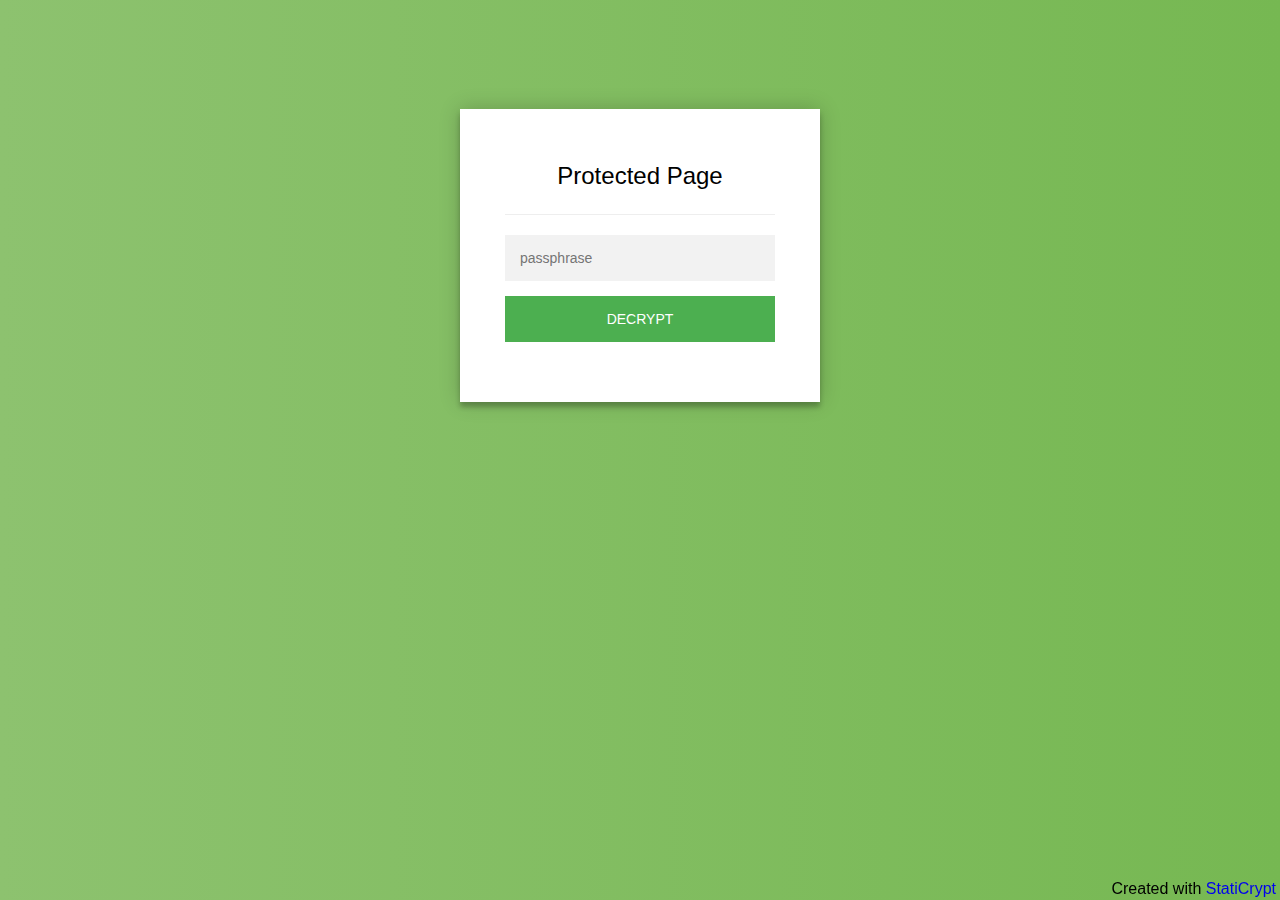
<file: Agent Login.html>
<!doctype html>
<html class="staticrypt-html">
<head>
    <meta charset="utf-8">
    <title>Protected Page</title>
    <meta name="viewport" content="width=device-width, initial-scale=1">

    <!-- do not cache this page -->
    <meta http-equiv="cache-control" content="max-age=0"/>
    <meta http-equiv="cache-control" content="no-cache"/>
    <meta http-equiv="expires" content="0"/>
    <meta http-equiv="expires" content="Tue, 01 Jan 1980 1:00:00 GMT"/>
    <meta http-equiv="pragma" content="no-cache"/>

    <style>
        .staticrypt-hr {
            margin-top: 20px;
            margin-bottom: 20px;
            border: 0;
            border-top: 1px solid #eee;
        }

        .staticrypt-page {
            width: 360px;
            padding: 8% 0 0;
            margin: auto;
            box-sizing: border-box;
        }

        .staticrypt-form {
            position: relative;
            z-index: 1;
            background: #FFFFFF;
            max-width: 360px;
            margin: 0 auto 100px;
            padding: 45px;
            text-align: center;
            box-shadow: 0 0 20px 0 rgba(0, 0, 0, 0.2), 0 5px 5px 0 rgba(0, 0, 0, 0.24);
        }

        .staticrypt-form input {
            outline: 0;
            background: #f2f2f2;
            width: 100%;
            border: 0;
            margin: 0 0 15px;
            padding: 15px;
            box-sizing: border-box;
            font-size: 14px;
        }

        .staticrypt-form .staticrypt-decrypt-button {
            text-transform: uppercase;
            outline: 0;
            background: #4CAF50;
            width: 100%;
            border: 0;
            padding: 15px;
            color: #FFFFFF;
            font-size: 14px;
            cursor: pointer;
        }

        .staticrypt-form .staticrypt-decrypt-button:hover, .staticrypt-form .staticrypt-decrypt-button:active, .staticrypt-form .staticrypt-decrypt-button:focus {
            background: #43A047;
        }

        .staticrypt-html {
            height: 100%;
        }

        .staticrypt-body {
            margin-bottom: 1em;
            background: #76b852; /* fallback for old browsers */
            background: -webkit-linear-gradient(right, #76b852, #8DC26F);
            background: -moz-linear-gradient(right, #76b852, #8DC26F);
            background: -o-linear-gradient(right, #76b852, #8DC26F);
            background: linear-gradient(to left, #76b852, #8DC26F);
            font-family: "Arial", sans-serif;
            -webkit-font-smoothing: antialiased;
            -moz-osx-font-smoothing: grayscale;
        }

        .staticrypt-instructions {
            margin-top: -1em;
            margin-bottom: 1em;
        }

        .staticrypt-title {
            font-size: 1.5em;
        }

        .staticrypt-footer {
            position: fixed;
            height: 20px;
            font-size: 16px;
            padding: 2px;
            bottom: 0;
            left: 0;
            right: 0;
            margin-bottom: 0;
        }

        .staticrypt-footer p {
            margin: 2px;
            text-align: center;
            float: right;
        }

        .staticrypt-footer a {
            text-decoration: none;
        }
    </style>
</head>

<body class="staticrypt-body">
<div class="staticrypt-page">
    <div class="staticrypt-form">
        <div class="staticrypt-instructions">
            <p class="staticrypt-title">Protected Page</p>
            <p></p>
        </div>

        <hr class="staticrypt-hr">

        <form id="staticrypt-form" action="#" method="post">
            <input id="staticrypt-password"
                   type="password"
                   name="password"
                   placeholder="passphrase"
                   autofocus/>

            <input type="submit" class="staticrypt-decrypt-button" value="DECRYPT"/>
        </form>
    </div>

</div>
<footer class="staticrypt-footer">
    <p class="pull-right">Created with <a href="https://robinmoisson.github.io/staticrypt">StatiCrypt</a></p>
</footer>


<script>/**
 * Crypto JS 3.1.9-1
 * Copied as is from https://cdnjs.cloudflare.com/ajax/libs/crypto-js/3.1.9-1/crypto-js.js
 */

;(function (root, factory) {
    if (typeof exports === "object") {
        // CommonJS
        module.exports = exports = factory();
    }
    else if (typeof define === "function" && define.amd) {
        // AMD
        define([], factory);
    }
    else {
        // Global (browser)
        root.CryptoJS = factory();
    }
}(this, function () {

    /**
     * CryptoJS core components.
     */
    var CryptoJS = CryptoJS || (function (Math, undefined) {
        /*
	     * Local polyfil of Object.create
	     */
        var create = Object.create || (function () {
            function F() {};

            return function (obj) {
                var subtype;

                F.prototype = obj;

                subtype = new F();

                F.prototype = null;

                return subtype;
            };
        }())

        /**
         * CryptoJS namespace.
         */
        var C = {};

        /**
         * Library namespace.
         */
        var C_lib = C.lib = {};

        /**
         * Base object for prototypal inheritance.
         */
        var Base = C_lib.Base = (function () {


            return {
                /**
                 * Creates a new object that inherits from this object.
                 *
                 * @param {Object} overrides Properties to copy into the new object.
                 *
                 * @return {Object} The new object.
                 *
                 * @static
                 *
                 * @example
                 *
                 *     var MyType = CryptoJS.lib.Base.extend({
	             *         field: 'value',
	             *
	             *         method: function () {
	             *         }
	             *     });
                 */
                extend: function (overrides) {
                    // Spawn
                    var subtype = create(this);

                    // Augment
                    if (overrides) {
                        subtype.mixIn(overrides);
                    }

                    // Create default initializer
                    if (!subtype.hasOwnProperty('init') || this.init === subtype.init) {
                        subtype.init = function () {
                            subtype.$super.init.apply(this, arguments);
                        };
                    }

                    // Initializer's prototype is the subtype object
                    subtype.init.prototype = subtype;

                    // Reference supertype
                    subtype.$super = this;

                    return subtype;
                },

                /**
                 * Extends this object and runs the init method.
                 * Arguments to create() will be passed to init().
                 *
                 * @return {Object} The new object.
                 *
                 * @static
                 *
                 * @example
                 *
                 *     var instance = MyType.create();
                 */
                create: function () {
                    var instance = this.extend();
                    instance.init.apply(instance, arguments);

                    return instance;
                },

                /**
                 * Initializes a newly created object.
                 * Override this method to add some logic when your objects are created.
                 *
                 * @example
                 *
                 *     var MyType = CryptoJS.lib.Base.extend({
	             *         init: function () {
	             *             // ...
	             *         }
	             *     });
                 */
                init: function () {
                },

                /**
                 * Copies properties into this object.
                 *
                 * @param {Object} properties The properties to mix in.
                 *
                 * @example
                 *
                 *     MyType.mixIn({
	             *         field: 'value'
	             *     });
                 */
                mixIn: function (properties) {
                    for (var propertyName in properties) {
                        if (properties.hasOwnProperty(propertyName)) {
                            this[propertyName] = properties[propertyName];
                        }
                    }

                    // IE won't copy toString using the loop above
                    if (properties.hasOwnProperty('toString')) {
                        this.toString = properties.toString;
                    }
                },

                /**
                 * Creates a copy of this object.
                 *
                 * @return {Object} The clone.
                 *
                 * @example
                 *
                 *     var clone = instance.clone();
                 */
                clone: function () {
                    return this.init.prototype.extend(this);
                }
            };
        }());

        /**
         * An array of 32-bit words.
         *
         * @property {Array} words The array of 32-bit words.
         * @property {number} sigBytes The number of significant bytes in this word array.
         */
        var WordArray = C_lib.WordArray = Base.extend({
            /**
             * Initializes a newly created word array.
             *
             * @param {Array} words (Optional) An array of 32-bit words.
             * @param {number} sigBytes (Optional) The number of significant bytes in the words.
             *
             * @example
             *
             *     var wordArray = CryptoJS.lib.WordArray.create();
             *     var wordArray = CryptoJS.lib.WordArray.create([0x00010203, 0x04050607]);
             *     var wordArray = CryptoJS.lib.WordArray.create([0x00010203, 0x04050607], 6);
             */
            init: function (words, sigBytes) {
                words = this.words = words || [];

                if (sigBytes != undefined) {
                    this.sigBytes = sigBytes;
                } else {
                    this.sigBytes = words.length * 4;
                }
            },

            /**
             * Converts this word array to a string.
             *
             * @param {Encoder} encoder (Optional) The encoding strategy to use. Default: CryptoJS.enc.Hex
             *
             * @return {string} The stringified word array.
             *
             * @example
             *
             *     var string = wordArray + '';
             *     var string = wordArray.toString();
             *     var string = wordArray.toString(CryptoJS.enc.Utf8);
             */
            toString: function (encoder) {
                return (encoder || Hex).stringify(this);
            },

            /**
             * Concatenates a word array to this word array.
             *
             * @param {WordArray} wordArray The word array to append.
             *
             * @return {WordArray} This word array.
             *
             * @example
             *
             *     wordArray1.concat(wordArray2);
             */
            concat: function (wordArray) {
                // Shortcuts
                var thisWords = this.words;
                var thatWords = wordArray.words;
                var thisSigBytes = this.sigBytes;
                var thatSigBytes = wordArray.sigBytes;

                // Clamp excess bits
                this.clamp();

                // Concat
                if (thisSigBytes % 4) {
                    // Copy one byte at a time
                    for (var i = 0; i < thatSigBytes; i++) {
                        var thatByte = (thatWords[i >>> 2] >>> (24 - (i % 4) * 8)) & 0xff;
                        thisWords[(thisSigBytes + i) >>> 2] |= thatByte << (24 - ((thisSigBytes + i) % 4) * 8);
                    }
                } else {
                    // Copy one word at a time
                    for (var i = 0; i < thatSigBytes; i += 4) {
                        thisWords[(thisSigBytes + i) >>> 2] = thatWords[i >>> 2];
                    }
                }
                this.sigBytes += thatSigBytes;

                // Chainable
                return this;
            },

            /**
             * Removes insignificant bits.
             *
             * @example
             *
             *     wordArray.clamp();
             */
            clamp: function () {
                // Shortcuts
                var words = this.words;
                var sigBytes = this.sigBytes;

                // Clamp
                words[sigBytes >>> 2] &= 0xffffffff << (32 - (sigBytes % 4) * 8);
                words.length = Math.ceil(sigBytes / 4);
            },

            /**
             * Creates a copy of this word array.
             *
             * @return {WordArray} The clone.
             *
             * @example
             *
             *     var clone = wordArray.clone();
             */
            clone: function () {
                var clone = Base.clone.call(this);
                clone.words = this.words.slice(0);

                return clone;
            },

            /**
             * Creates a word array filled with random bytes.
             *
             * @param {number} nBytes The number of random bytes to generate.
             *
             * @return {WordArray} The random word array.
             *
             * @static
             *
             * @example
             *
             *     var wordArray = CryptoJS.lib.WordArray.random(16);
             */
            random: function (nBytes) {
                var words = [];

                var r = (function (m_w) {
                    var m_w = m_w;
                    var m_z = 0x3ade68b1;
                    var mask = 0xffffffff;

                    return function () {
                        m_z = (0x9069 * (m_z & 0xFFFF) + (m_z >> 0x10)) & mask;
                        m_w = (0x4650 * (m_w & 0xFFFF) + (m_w >> 0x10)) & mask;
                        var result = ((m_z << 0x10) + m_w) & mask;
                        result /= 0x100000000;
                        result += 0.5;
                        return result * (Math.random() > .5 ? 1 : -1);
                    }
                });

                for (var i = 0, rcache; i < nBytes; i += 4) {
                    var _r = r((rcache || Math.random()) * 0x100000000);

                    rcache = _r() * 0x3ade67b7;
                    words.push((_r() * 0x100000000) | 0);
                }

                return new WordArray.init(words, nBytes);
            }
        });

        /**
         * Encoder namespace.
         */
        var C_enc = C.enc = {};

        /**
         * Hex encoding strategy.
         */
        var Hex = C_enc.Hex = {
            /**
             * Converts a word array to a hex string.
             *
             * @param {WordArray} wordArray The word array.
             *
             * @return {string} The hex string.
             *
             * @static
             *
             * @example
             *
             *     var hexString = CryptoJS.enc.Hex.stringify(wordArray);
             */
            stringify: function (wordArray) {
                // Shortcuts
                var words = wordArray.words;
                var sigBytes = wordArray.sigBytes;

                // Convert
                var hexChars = [];
                for (var i = 0; i < sigBytes; i++) {
                    var bite = (words[i >>> 2] >>> (24 - (i % 4) * 8)) & 0xff;
                    hexChars.push((bite >>> 4).toString(16));
                    hexChars.push((bite & 0x0f).toString(16));
                }

                return hexChars.join('');
            },

            /**
             * Converts a hex string to a word array.
             *
             * @param {string} hexStr The hex string.
             *
             * @return {WordArray} The word array.
             *
             * @static
             *
             * @example
             *
             *     var wordArray = CryptoJS.enc.Hex.parse(hexString);
             */
            parse: function (hexStr) {
                // Shortcut
                var hexStrLength = hexStr.length;

                // Convert
                var words = [];
                for (var i = 0; i < hexStrLength; i += 2) {
                    words[i >>> 3] |= parseInt(hexStr.substr(i, 2), 16) << (24 - (i % 8) * 4);
                }

                return new WordArray.init(words, hexStrLength / 2);
            }
        };

        /**
         * Latin1 encoding strategy.
         */
        var Latin1 = C_enc.Latin1 = {
            /**
             * Converts a word array to a Latin1 string.
             *
             * @param {WordArray} wordArray The word array.
             *
             * @return {string} The Latin1 string.
             *
             * @static
             *
             * @example
             *
             *     var latin1String = CryptoJS.enc.Latin1.stringify(wordArray);
             */
            stringify: function (wordArray) {
                // Shortcuts
                var words = wordArray.words;
                var sigBytes = wordArray.sigBytes;

                // Convert
                var latin1Chars = [];
                for (var i = 0; i < sigBytes; i++) {
                    var bite = (words[i >>> 2] >>> (24 - (i % 4) * 8)) & 0xff;
                    latin1Chars.push(String.fromCharCode(bite));
                }

                return latin1Chars.join('');
            },

            /**
             * Converts a Latin1 string to a word array.
             *
             * @param {string} latin1Str The Latin1 string.
             *
             * @return {WordArray} The word array.
             *
             * @static
             *
             * @example
             *
             *     var wordArray = CryptoJS.enc.Latin1.parse(latin1String);
             */
            parse: function (latin1Str) {
                // Shortcut
                var latin1StrLength = latin1Str.length;

                // Convert
                var words = [];
                for (var i = 0; i < latin1StrLength; i++) {
                    words[i >>> 2] |= (latin1Str.charCodeAt(i) & 0xff) << (24 - (i % 4) * 8);
                }

                return new WordArray.init(words, latin1StrLength);
            }
        };

        /**
         * UTF-8 encoding strategy.
         */
        var Utf8 = C_enc.Utf8 = {
            /**
             * Converts a word array to a UTF-8 string.
             *
             * @param {WordArray} wordArray The word array.
             *
             * @return {string} The UTF-8 string.
             *
             * @static
             *
             * @example
             *
             *     var utf8String = CryptoJS.enc.Utf8.stringify(wordArray);
             */
            stringify: function (wordArray) {
                try {
                    return decodeURIComponent(escape(Latin1.stringify(wordArray)));
                } catch (e) {
                    throw new Error('Malformed UTF-8 data');
                }
            },

            /**
             * Converts a UTF-8 string to a word array.
             *
             * @param {string} utf8Str The UTF-8 string.
             *
             * @return {WordArray} The word array.
             *
             * @static
             *
             * @example
             *
             *     var wordArray = CryptoJS.enc.Utf8.parse(utf8String);
             */
            parse: function (utf8Str) {
                return Latin1.parse(unescape(encodeURIComponent(utf8Str)));
            }
        };

        /**
         * Abstract buffered block algorithm template.
         *
         * The property blockSize must be implemented in a concrete subtype.
         *
         * @property {number} _minBufferSize The number of blocks that should be kept unprocessed in the buffer. Default: 0
         */
        var BufferedBlockAlgorithm = C_lib.BufferedBlockAlgorithm = Base.extend({
            /**
             * Resets this block algorithm's data buffer to its initial state.
             *
             * @example
             *
             *     bufferedBlockAlgorithm.reset();
             */
            reset: function () {
                // Initial values
                this._data = new WordArray.init();
                this._nDataBytes = 0;
            },

            /**
             * Adds new data to this block algorithm's buffer.
             *
             * @param {WordArray|string} data The data to append. Strings are converted to a WordArray using UTF-8.
             *
             * @example
             *
             *     bufferedBlockAlgorithm._append('data');
             *     bufferedBlockAlgorithm._append(wordArray);
             */
            _append: function (data) {
                // Convert string to WordArray, else assume WordArray already
                if (typeof data == 'string') {
                    data = Utf8.parse(data);
                }

                // Append
                this._data.concat(data);
                this._nDataBytes += data.sigBytes;
            },

            /**
             * Processes available data blocks.
             *
             * This method invokes _doProcessBlock(offset), which must be implemented by a concrete subtype.
             *
             * @param {boolean} doFlush Whether all blocks and partial blocks should be processed.
             *
             * @return {WordArray} The processed data.
             *
             * @example
             *
             *     var processedData = bufferedBlockAlgorithm._process();
             *     var processedData = bufferedBlockAlgorithm._process(!!'flush');
             */
            _process: function (doFlush) {
                // Shortcuts
                var data = this._data;
                var dataWords = data.words;
                var dataSigBytes = data.sigBytes;
                var blockSize = this.blockSize;
                var blockSizeBytes = blockSize * 4;

                // Count blocks ready
                var nBlocksReady = dataSigBytes / blockSizeBytes;
                if (doFlush) {
                    // Round up to include partial blocks
                    nBlocksReady = Math.ceil(nBlocksReady);
                } else {
                    // Round down to include only full blocks,
                    // less the number of blocks that must remain in the buffer
                    nBlocksReady = Math.max((nBlocksReady | 0) - this._minBufferSize, 0);
                }

                // Count words ready
                var nWordsReady = nBlocksReady * blockSize;

                // Count bytes ready
                var nBytesReady = Math.min(nWordsReady * 4, dataSigBytes);

                // Process blocks
                if (nWordsReady) {
                    for (var offset = 0; offset < nWordsReady; offset += blockSize) {
                        // Perform concrete-algorithm logic
                        this._doProcessBlock(dataWords, offset);
                    }

                    // Remove processed words
                    var processedWords = dataWords.splice(0, nWordsReady);
                    data.sigBytes -= nBytesReady;
                }

                // Return processed words
                return new WordArray.init(processedWords, nBytesReady);
            },

            /**
             * Creates a copy of this object.
             *
             * @return {Object} The clone.
             *
             * @example
             *
             *     var clone = bufferedBlockAlgorithm.clone();
             */
            clone: function () {
                var clone = Base.clone.call(this);
                clone._data = this._data.clone();

                return clone;
            },

            _minBufferSize: 0
        });

        /**
         * Abstract hasher template.
         *
         * @property {number} blockSize The number of 32-bit words this hasher operates on. Default: 16 (512 bits)
         */
        var Hasher = C_lib.Hasher = BufferedBlockAlgorithm.extend({
            /**
             * Configuration options.
             */
            cfg: Base.extend(),

            /**
             * Initializes a newly created hasher.
             *
             * @param {Object} cfg (Optional) The configuration options to use for this hash computation.
             *
             * @example
             *
             *     var hasher = CryptoJS.algo.SHA256.create();
             */
            init: function (cfg) {
                // Apply config defaults
                this.cfg = this.cfg.extend(cfg);

                // Set initial values
                this.reset();
            },

            /**
             * Resets this hasher to its initial state.
             *
             * @example
             *
             *     hasher.reset();
             */
            reset: function () {
                // Reset data buffer
                BufferedBlockAlgorithm.reset.call(this);

                // Perform concrete-hasher logic
                this._doReset();
            },

            /**
             * Updates this hasher with a message.
             *
             * @param {WordArray|string} messageUpdate The message to append.
             *
             * @return {Hasher} This hasher.
             *
             * @example
             *
             *     hasher.update('message');
             *     hasher.update(wordArray);
             */
            update: function (messageUpdate) {
                // Append
                this._append(messageUpdate);

                // Update the hash
                this._process();

                // Chainable
                return this;
            },

            /**
             * Finalizes the hash computation.
             * Note that the finalize operation is effectively a destructive, read-once operation.
             *
             * @param {WordArray|string} messageUpdate (Optional) A final message update.
             *
             * @return {WordArray} The hash.
             *
             * @example
             *
             *     var hash = hasher.finalize();
             *     var hash = hasher.finalize('message');
             *     var hash = hasher.finalize(wordArray);
             */
            finalize: function (messageUpdate) {
                // Final message update
                if (messageUpdate) {
                    this._append(messageUpdate);
                }

                // Perform concrete-hasher logic
                var hash = this._doFinalize();

                return hash;
            },

            blockSize: 512/32,

            /**
             * Creates a shortcut function to a hasher's object interface.
             *
             * @param {Hasher} hasher The hasher to create a helper for.
             *
             * @return {Function} The shortcut function.
             *
             * @static
             *
             * @example
             *
             *     var SHA256 = CryptoJS.lib.Hasher._createHelper(CryptoJS.algo.SHA256);
             */
            _createHelper: function (hasher) {
                return function (message, cfg) {
                    return new hasher.init(cfg).finalize(message);
                };
            },

            /**
             * Creates a shortcut function to the HMAC's object interface.
             *
             * @param {Hasher} hasher The hasher to use in this HMAC helper.
             *
             * @return {Function} The shortcut function.
             *
             * @static
             *
             * @example
             *
             *     var HmacSHA256 = CryptoJS.lib.Hasher._createHmacHelper(CryptoJS.algo.SHA256);
             */
            _createHmacHelper: function (hasher) {
                return function (message, key) {
                    return new C_algo.HMAC.init(hasher, key).finalize(message);
                };
            }
        });

        /**
         * Algorithm namespace.
         */
        var C_algo = C.algo = {};

        return C;
    }(Math));


    (function () {
        // Shortcuts
        var C = CryptoJS;
        var C_lib = C.lib;
        var WordArray = C_lib.WordArray;
        var C_enc = C.enc;

        /**
         * Base64 encoding strategy.
         */
        var Base64 = C_enc.Base64 = {
            /**
             * Converts a word array to a Base64 string.
             *
             * @param {WordArray} wordArray The word array.
             *
             * @return {string} The Base64 string.
             *
             * @static
             *
             * @example
             *
             *     var base64String = CryptoJS.enc.Base64.stringify(wordArray);
             */
            stringify: function (wordArray) {
                // Shortcuts
                var words = wordArray.words;
                var sigBytes = wordArray.sigBytes;
                var map = this._map;

                // Clamp excess bits
                wordArray.clamp();

                // Convert
                var base64Chars = [];
                for (var i = 0; i < sigBytes; i += 3) {
                    var byte1 = (words[i >>> 2]       >>> (24 - (i % 4) * 8))       & 0xff;
                    var byte2 = (words[(i + 1) >>> 2] >>> (24 - ((i + 1) % 4) * 8)) & 0xff;
                    var byte3 = (words[(i + 2) >>> 2] >>> (24 - ((i + 2) % 4) * 8)) & 0xff;

                    var triplet = (byte1 << 16) | (byte2 << 8) | byte3;

                    for (var j = 0; (j < 4) && (i + j * 0.75 < sigBytes); j++) {
                        base64Chars.push(map.charAt((triplet >>> (6 * (3 - j))) & 0x3f));
                    }
                }

                // Add padding
                var paddingChar = map.charAt(64);
                if (paddingChar) {
                    while (base64Chars.length % 4) {
                        base64Chars.push(paddingChar);
                    }
                }

                return base64Chars.join('');
            },

            /**
             * Converts a Base64 string to a word array.
             *
             * @param {string} base64Str The Base64 string.
             *
             * @return {WordArray} The word array.
             *
             * @static
             *
             * @example
             *
             *     var wordArray = CryptoJS.enc.Base64.parse(base64String);
             */
            parse: function (base64Str) {
                // Shortcuts
                var base64StrLength = base64Str.length;
                var map = this._map;
                var reverseMap = this._reverseMap;

                if (!reverseMap) {
                    reverseMap = this._reverseMap = [];
                    for (var j = 0; j < map.length; j++) {
                        reverseMap[map.charCodeAt(j)] = j;
                    }
                }

                // Ignore padding
                var paddingChar = map.charAt(64);
                if (paddingChar) {
                    var paddingIndex = base64Str.indexOf(paddingChar);
                    if (paddingIndex !== -1) {
                        base64StrLength = paddingIndex;
                    }
                }

                // Convert
                return parseLoop(base64Str, base64StrLength, reverseMap);

            },

            _map: 'ABCDEFGHIJKLMNOPQRSTUVWXYZabcdefghijklmnopqrstuvwxyz0123456789+/='
        };

        function parseLoop(base64Str, base64StrLength, reverseMap) {
            var words = [];
            var nBytes = 0;
            for (var i = 0; i < base64StrLength; i++) {
                if (i % 4) {
                    var bits1 = reverseMap[base64Str.charCodeAt(i - 1)] << ((i % 4) * 2);
                    var bits2 = reverseMap[base64Str.charCodeAt(i)] >>> (6 - (i % 4) * 2);
                    words[nBytes >>> 2] |= (bits1 | bits2) << (24 - (nBytes % 4) * 8);
                    nBytes++;
                }
            }
            return WordArray.create(words, nBytes);
        }
    }());


    (function (Math) {
        // Shortcuts
        var C = CryptoJS;
        var C_lib = C.lib;
        var WordArray = C_lib.WordArray;
        var Hasher = C_lib.Hasher;
        var C_algo = C.algo;

        // Constants table
        var T = [];

        // Compute constants
        (function () {
            for (var i = 0; i < 64; i++) {
                T[i] = (Math.abs(Math.sin(i + 1)) * 0x100000000) | 0;
            }
        }());

        /**
         * MD5 hash algorithm.
         */
        var MD5 = C_algo.MD5 = Hasher.extend({
            _doReset: function () {
                this._hash = new WordArray.init([
                    0x67452301, 0xefcdab89,
                    0x98badcfe, 0x10325476
                ]);
            },

            _doProcessBlock: function (M, offset) {
                // Swap endian
                for (var i = 0; i < 16; i++) {
                    // Shortcuts
                    var offset_i = offset + i;
                    var M_offset_i = M[offset_i];

                    M[offset_i] = (
                        (((M_offset_i << 8)  | (M_offset_i >>> 24)) & 0x00ff00ff) |
                        (((M_offset_i << 24) | (M_offset_i >>> 8))  & 0xff00ff00)
                    );
                }

                // Shortcuts
                var H = this._hash.words;

                var M_offset_0  = M[offset + 0];
                var M_offset_1  = M[offset + 1];
                var M_offset_2  = M[offset + 2];
                var M_offset_3  = M[offset + 3];
                var M_offset_4  = M[offset + 4];
                var M_offset_5  = M[offset + 5];
                var M_offset_6  = M[offset + 6];
                var M_offset_7  = M[offset + 7];
                var M_offset_8  = M[offset + 8];
                var M_offset_9  = M[offset + 9];
                var M_offset_10 = M[offset + 10];
                var M_offset_11 = M[offset + 11];
                var M_offset_12 = M[offset + 12];
                var M_offset_13 = M[offset + 13];
                var M_offset_14 = M[offset + 14];
                var M_offset_15 = M[offset + 15];

                // Working varialbes
                var a = H[0];
                var b = H[1];
                var c = H[2];
                var d = H[3];

                // Computation
                a = FF(a, b, c, d, M_offset_0,  7,  T[0]);
                d = FF(d, a, b, c, M_offset_1,  12, T[1]);
                c = FF(c, d, a, b, M_offset_2,  17, T[2]);
                b = FF(b, c, d, a, M_offset_3,  22, T[3]);
                a = FF(a, b, c, d, M_offset_4,  7,  T[4]);
                d = FF(d, a, b, c, M_offset_5,  12, T[5]);
                c = FF(c, d, a, b, M_offset_6,  17, T[6]);
                b = FF(b, c, d, a, M_offset_7,  22, T[7]);
                a = FF(a, b, c, d, M_offset_8,  7,  T[8]);
                d = FF(d, a, b, c, M_offset_9,  12, T[9]);
                c = FF(c, d, a, b, M_offset_10, 17, T[10]);
                b = FF(b, c, d, a, M_offset_11, 22, T[11]);
                a = FF(a, b, c, d, M_offset_12, 7,  T[12]);
                d = FF(d, a, b, c, M_offset_13, 12, T[13]);
                c = FF(c, d, a, b, M_offset_14, 17, T[14]);
                b = FF(b, c, d, a, M_offset_15, 22, T[15]);

                a = GG(a, b, c, d, M_offset_1,  5,  T[16]);
                d = GG(d, a, b, c, M_offset_6,  9,  T[17]);
                c = GG(c, d, a, b, M_offset_11, 14, T[18]);
                b = GG(b, c, d, a, M_offset_0,  20, T[19]);
                a = GG(a, b, c, d, M_offset_5,  5,  T[20]);
                d = GG(d, a, b, c, M_offset_10, 9,  T[21]);
                c = GG(c, d, a, b, M_offset_15, 14, T[22]);
                b = GG(b, c, d, a, M_offset_4,  20, T[23]);
                a = GG(a, b, c, d, M_offset_9,  5,  T[24]);
                d = GG(d, a, b, c, M_offset_14, 9,  T[25]);
                c = GG(c, d, a, b, M_offset_3,  14, T[26]);
                b = GG(b, c, d, a, M_offset_8,  20, T[27]);
                a = GG(a, b, c, d, M_offset_13, 5,  T[28]);
                d = GG(d, a, b, c, M_offset_2,  9,  T[29]);
                c = GG(c, d, a, b, M_offset_7,  14, T[30]);
                b = GG(b, c, d, a, M_offset_12, 20, T[31]);

                a = HH(a, b, c, d, M_offset_5,  4,  T[32]);
                d = HH(d, a, b, c, M_offset_8,  11, T[33]);
                c = HH(c, d, a, b, M_offset_11, 16, T[34]);
                b = HH(b, c, d, a, M_offset_14, 23, T[35]);
                a = HH(a, b, c, d, M_offset_1,  4,  T[36]);
                d = HH(d, a, b, c, M_offset_4,  11, T[37]);
                c = HH(c, d, a, b, M_offset_7,  16, T[38]);
                b = HH(b, c, d, a, M_offset_10, 23, T[39]);
                a = HH(a, b, c, d, M_offset_13, 4,  T[40]);
                d = HH(d, a, b, c, M_offset_0,  11, T[41]);
                c = HH(c, d, a, b, M_offset_3,  16, T[42]);
                b = HH(b, c, d, a, M_offset_6,  23, T[43]);
                a = HH(a, b, c, d, M_offset_9,  4,  T[44]);
                d = HH(d, a, b, c, M_offset_12, 11, T[45]);
                c = HH(c, d, a, b, M_offset_15, 16, T[46]);
                b = HH(b, c, d, a, M_offset_2,  23, T[47]);

                a = II(a, b, c, d, M_offset_0,  6,  T[48]);
                d = II(d, a, b, c, M_offset_7,  10, T[49]);
                c = II(c, d, a, b, M_offset_14, 15, T[50]);
                b = II(b, c, d, a, M_offset_5,  21, T[51]);
                a = II(a, b, c, d, M_offset_12, 6,  T[52]);
                d = II(d, a, b, c, M_offset_3,  10, T[53]);
                c = II(c, d, a, b, M_offset_10, 15, T[54]);
                b = II(b, c, d, a, M_offset_1,  21, T[55]);
                a = II(a, b, c, d, M_offset_8,  6,  T[56]);
                d = II(d, a, b, c, M_offset_15, 10, T[57]);
                c = II(c, d, a, b, M_offset_6,  15, T[58]);
                b = II(b, c, d, a, M_offset_13, 21, T[59]);
                a = II(a, b, c, d, M_offset_4,  6,  T[60]);
                d = II(d, a, b, c, M_offset_11, 10, T[61]);
                c = II(c, d, a, b, M_offset_2,  15, T[62]);
                b = II(b, c, d, a, M_offset_9,  21, T[63]);

                // Intermediate hash value
                H[0] = (H[0] + a) | 0;
                H[1] = (H[1] + b) | 0;
                H[2] = (H[2] + c) | 0;
                H[3] = (H[3] + d) | 0;
            },

            _doFinalize: function () {
                // Shortcuts
                var data = this._data;
                var dataWords = data.words;

                var nBitsTotal = this._nDataBytes * 8;
                var nBitsLeft = data.sigBytes * 8;

                // Add padding
                dataWords[nBitsLeft >>> 5] |= 0x80 << (24 - nBitsLeft % 32);

                var nBitsTotalH = Math.floor(nBitsTotal / 0x100000000);
                var nBitsTotalL = nBitsTotal;
                dataWords[(((nBitsLeft + 64) >>> 9) << 4) + 15] = (
                    (((nBitsTotalH << 8)  | (nBitsTotalH >>> 24)) & 0x00ff00ff) |
                    (((nBitsTotalH << 24) | (nBitsTotalH >>> 8))  & 0xff00ff00)
                );
                dataWords[(((nBitsLeft + 64) >>> 9) << 4) + 14] = (
                    (((nBitsTotalL << 8)  | (nBitsTotalL >>> 24)) & 0x00ff00ff) |
                    (((nBitsTotalL << 24) | (nBitsTotalL >>> 8))  & 0xff00ff00)
                );

                data.sigBytes = (dataWords.length + 1) * 4;

                // Hash final blocks
                this._process();

                // Shortcuts
                var hash = this._hash;
                var H = hash.words;

                // Swap endian
                for (var i = 0; i < 4; i++) {
                    // Shortcut
                    var H_i = H[i];

                    H[i] = (((H_i << 8)  | (H_i >>> 24)) & 0x00ff00ff) |
                        (((H_i << 24) | (H_i >>> 8))  & 0xff00ff00);
                }

                // Return final computed hash
                return hash;
            },

            clone: function () {
                var clone = Hasher.clone.call(this);
                clone._hash = this._hash.clone();

                return clone;
            }
        });

        function FF(a, b, c, d, x, s, t) {
            var n = a + ((b & c) | (~b & d)) + x + t;
            return ((n << s) | (n >>> (32 - s))) + b;
        }

        function GG(a, b, c, d, x, s, t) {
            var n = a + ((b & d) | (c & ~d)) + x + t;
            return ((n << s) | (n >>> (32 - s))) + b;
        }

        function HH(a, b, c, d, x, s, t) {
            var n = a + (b ^ c ^ d) + x + t;
            return ((n << s) | (n >>> (32 - s))) + b;
        }

        function II(a, b, c, d, x, s, t) {
            var n = a + (c ^ (b | ~d)) + x + t;
            return ((n << s) | (n >>> (32 - s))) + b;
        }

        /**
         * Shortcut function to the hasher's object interface.
         *
         * @param {WordArray|string} message The message to hash.
         *
         * @return {WordArray} The hash.
         *
         * @static
         *
         * @example
         *
         *     var hash = CryptoJS.MD5('message');
         *     var hash = CryptoJS.MD5(wordArray);
         */
        C.MD5 = Hasher._createHelper(MD5);

        /**
         * Shortcut function to the HMAC's object interface.
         *
         * @param {WordArray|string} message The message to hash.
         * @param {WordArray|string} key The secret key.
         *
         * @return {WordArray} The HMAC.
         *
         * @static
         *
         * @example
         *
         *     var hmac = CryptoJS.HmacMD5(message, key);
         */
        C.HmacMD5 = Hasher._createHmacHelper(MD5);
    }(Math));


    (function () {
        // Shortcuts
        var C = CryptoJS;
        var C_lib = C.lib;
        var WordArray = C_lib.WordArray;
        var Hasher = C_lib.Hasher;
        var C_algo = C.algo;

        // Reusable object
        var W = [];

        /**
         * SHA-1 hash algorithm.
         */
        var SHA1 = C_algo.SHA1 = Hasher.extend({
            _doReset: function () {
                this._hash = new WordArray.init([
                    0x67452301, 0xefcdab89,
                    0x98badcfe, 0x10325476,
                    0xc3d2e1f0
                ]);
            },

            _doProcessBlock: function (M, offset) {
                // Shortcut
                var H = this._hash.words;

                // Working variables
                var a = H[0];
                var b = H[1];
                var c = H[2];
                var d = H[3];
                var e = H[4];

                // Computation
                for (var i = 0; i < 80; i++) {
                    if (i < 16) {
                        W[i] = M[offset + i] | 0;
                    } else {
                        var n = W[i - 3] ^ W[i - 8] ^ W[i - 14] ^ W[i - 16];
                        W[i] = (n << 1) | (n >>> 31);
                    }

                    var t = ((a << 5) | (a >>> 27)) + e + W[i];
                    if (i < 20) {
                        t += ((b & c) | (~b & d)) + 0x5a827999;
                    } else if (i < 40) {
                        t += (b ^ c ^ d) + 0x6ed9eba1;
                    } else if (i < 60) {
                        t += ((b & c) | (b & d) | (c & d)) - 0x70e44324;
                    } else /* if (i < 80) */ {
                        t += (b ^ c ^ d) - 0x359d3e2a;
                    }

                    e = d;
                    d = c;
                    c = (b << 30) | (b >>> 2);
                    b = a;
                    a = t;
                }

                // Intermediate hash value
                H[0] = (H[0] + a) | 0;
                H[1] = (H[1] + b) | 0;
                H[2] = (H[2] + c) | 0;
                H[3] = (H[3] + d) | 0;
                H[4] = (H[4] + e) | 0;
            },

            _doFinalize: function () {
                // Shortcuts
                var data = this._data;
                var dataWords = data.words;

                var nBitsTotal = this._nDataBytes * 8;
                var nBitsLeft = data.sigBytes * 8;

                // Add padding
                dataWords[nBitsLeft >>> 5] |= 0x80 << (24 - nBitsLeft % 32);
                dataWords[(((nBitsLeft + 64) >>> 9) << 4) + 14] = Math.floor(nBitsTotal / 0x100000000);
                dataWords[(((nBitsLeft + 64) >>> 9) << 4) + 15] = nBitsTotal;
                data.sigBytes = dataWords.length * 4;

                // Hash final blocks
                this._process();

                // Return final computed hash
                return this._hash;
            },

            clone: function () {
                var clone = Hasher.clone.call(this);
                clone._hash = this._hash.clone();

                return clone;
            }
        });

        /**
         * Shortcut function to the hasher's object interface.
         *
         * @param {WordArray|string} message The message to hash.
         *
         * @return {WordArray} The hash.
         *
         * @static
         *
         * @example
         *
         *     var hash = CryptoJS.SHA1('message');
         *     var hash = CryptoJS.SHA1(wordArray);
         */
        C.SHA1 = Hasher._createHelper(SHA1);

        /**
         * Shortcut function to the HMAC's object interface.
         *
         * @param {WordArray|string} message The message to hash.
         * @param {WordArray|string} key The secret key.
         *
         * @return {WordArray} The HMAC.
         *
         * @static
         *
         * @example
         *
         *     var hmac = CryptoJS.HmacSHA1(message, key);
         */
        C.HmacSHA1 = Hasher._createHmacHelper(SHA1);
    }());


    (function (Math) {
        // Shortcuts
        var C = CryptoJS;
        var C_lib = C.lib;
        var WordArray = C_lib.WordArray;
        var Hasher = C_lib.Hasher;
        var C_algo = C.algo;

        // Initialization and round constants tables
        var H = [];
        var K = [];

        // Compute constants
        (function () {
            function isPrime(n) {
                var sqrtN = Math.sqrt(n);
                for (var factor = 2; factor <= sqrtN; factor++) {
                    if (!(n % factor)) {
                        return false;
                    }
                }

                return true;
            }

            function getFractionalBits(n) {
                return ((n - (n | 0)) * 0x100000000) | 0;
            }

            var n = 2;
            var nPrime = 0;
            while (nPrime < 64) {
                if (isPrime(n)) {
                    if (nPrime < 8) {
                        H[nPrime] = getFractionalBits(Math.pow(n, 1 / 2));
                    }
                    K[nPrime] = getFractionalBits(Math.pow(n, 1 / 3));

                    nPrime++;
                }

                n++;
            }
        }());

        // Reusable object
        var W = [];

        /**
         * SHA-256 hash algorithm.
         */
        var SHA256 = C_algo.SHA256 = Hasher.extend({
            _doReset: function () {
                this._hash = new WordArray.init(H.slice(0));
            },

            _doProcessBlock: function (M, offset) {
                // Shortcut
                var H = this._hash.words;

                // Working variables
                var a = H[0];
                var b = H[1];
                var c = H[2];
                var d = H[3];
                var e = H[4];
                var f = H[5];
                var g = H[6];
                var h = H[7];

                // Computation
                for (var i = 0; i < 64; i++) {
                    if (i < 16) {
                        W[i] = M[offset + i] | 0;
                    } else {
                        var gamma0x = W[i - 15];
                        var gamma0  = ((gamma0x << 25) | (gamma0x >>> 7))  ^
                            ((gamma0x << 14) | (gamma0x >>> 18)) ^
                            (gamma0x >>> 3);

                        var gamma1x = W[i - 2];
                        var gamma1  = ((gamma1x << 15) | (gamma1x >>> 17)) ^
                            ((gamma1x << 13) | (gamma1x >>> 19)) ^
                            (gamma1x >>> 10);

                        W[i] = gamma0 + W[i - 7] + gamma1 + W[i - 16];
                    }

                    var ch  = (e & f) ^ (~e & g);
                    var maj = (a & b) ^ (a & c) ^ (b & c);

                    var sigma0 = ((a << 30) | (a >>> 2)) ^ ((a << 19) | (a >>> 13)) ^ ((a << 10) | (a >>> 22));
                    var sigma1 = ((e << 26) | (e >>> 6)) ^ ((e << 21) | (e >>> 11)) ^ ((e << 7)  | (e >>> 25));

                    var t1 = h + sigma1 + ch + K[i] + W[i];
                    var t2 = sigma0 + maj;

                    h = g;
                    g = f;
                    f = e;
                    e = (d + t1) | 0;
                    d = c;
                    c = b;
                    b = a;
                    a = (t1 + t2) | 0;
                }

                // Intermediate hash value
                H[0] = (H[0] + a) | 0;
                H[1] = (H[1] + b) | 0;
                H[2] = (H[2] + c) | 0;
                H[3] = (H[3] + d) | 0;
                H[4] = (H[4] + e) | 0;
                H[5] = (H[5] + f) | 0;
                H[6] = (H[6] + g) | 0;
                H[7] = (H[7] + h) | 0;
            },

            _doFinalize: function () {
                // Shortcuts
                var data = this._data;
                var dataWords = data.words;

                var nBitsTotal = this._nDataBytes * 8;
                var nBitsLeft = data.sigBytes * 8;

                // Add padding
                dataWords[nBitsLeft >>> 5] |= 0x80 << (24 - nBitsLeft % 32);
                dataWords[(((nBitsLeft + 64) >>> 9) << 4) + 14] = Math.floor(nBitsTotal / 0x100000000);
                dataWords[(((nBitsLeft + 64) >>> 9) << 4) + 15] = nBitsTotal;
                data.sigBytes = dataWords.length * 4;

                // Hash final blocks
                this._process();

                // Return final computed hash
                return this._hash;
            },

            clone: function () {
                var clone = Hasher.clone.call(this);
                clone._hash = this._hash.clone();

                return clone;
            }
        });

        /**
         * Shortcut function to the hasher's object interface.
         *
         * @param {WordArray|string} message The message to hash.
         *
         * @return {WordArray} The hash.
         *
         * @static
         *
         * @example
         *
         *     var hash = CryptoJS.SHA256('message');
         *     var hash = CryptoJS.SHA256(wordArray);
         */
        C.SHA256 = Hasher._createHelper(SHA256);

        /**
         * Shortcut function to the HMAC's object interface.
         *
         * @param {WordArray|string} message The message to hash.
         * @param {WordArray|string} key The secret key.
         *
         * @return {WordArray} The HMAC.
         *
         * @static
         *
         * @example
         *
         *     var hmac = CryptoJS.HmacSHA256(message, key);
         */
        C.HmacSHA256 = Hasher._createHmacHelper(SHA256);
    }(Math));


    (function () {
        // Shortcuts
        var C = CryptoJS;
        var C_lib = C.lib;
        var WordArray = C_lib.WordArray;
        var C_enc = C.enc;

        /**
         * UTF-16 BE encoding strategy.
         */
        var Utf16BE = C_enc.Utf16 = C_enc.Utf16BE = {
            /**
             * Converts a word array to a UTF-16 BE string.
             *
             * @param {WordArray} wordArray The word array.
             *
             * @return {string} The UTF-16 BE string.
             *
             * @static
             *
             * @example
             *
             *     var utf16String = CryptoJS.enc.Utf16.stringify(wordArray);
             */
            stringify: function (wordArray) {
                // Shortcuts
                var words = wordArray.words;
                var sigBytes = wordArray.sigBytes;

                // Convert
                var utf16Chars = [];
                for (var i = 0; i < sigBytes; i += 2) {
                    var codePoint = (words[i >>> 2] >>> (16 - (i % 4) * 8)) & 0xffff;
                    utf16Chars.push(String.fromCharCode(codePoint));
                }

                return utf16Chars.join('');
            },

            /**
             * Converts a UTF-16 BE string to a word array.
             *
             * @param {string} utf16Str The UTF-16 BE string.
             *
             * @return {WordArray} The word array.
             *
             * @static
             *
             * @example
             *
             *     var wordArray = CryptoJS.enc.Utf16.parse(utf16String);
             */
            parse: function (utf16Str) {
                // Shortcut
                var utf16StrLength = utf16Str.length;

                // Convert
                var words = [];
                for (var i = 0; i < utf16StrLength; i++) {
                    words[i >>> 1] |= utf16Str.charCodeAt(i) << (16 - (i % 2) * 16);
                }

                return WordArray.create(words, utf16StrLength * 2);
            }
        };

        /**
         * UTF-16 LE encoding strategy.
         */
        C_enc.Utf16LE = {
            /**
             * Converts a word array to a UTF-16 LE string.
             *
             * @param {WordArray} wordArray The word array.
             *
             * @return {string} The UTF-16 LE string.
             *
             * @static
             *
             * @example
             *
             *     var utf16Str = CryptoJS.enc.Utf16LE.stringify(wordArray);
             */
            stringify: function (wordArray) {
                // Shortcuts
                var words = wordArray.words;
                var sigBytes = wordArray.sigBytes;

                // Convert
                var utf16Chars = [];
                for (var i = 0; i < sigBytes; i += 2) {
                    var codePoint = swapEndian((words[i >>> 2] >>> (16 - (i % 4) * 8)) & 0xffff);
                    utf16Chars.push(String.fromCharCode(codePoint));
                }

                return utf16Chars.join('');
            },

            /**
             * Converts a UTF-16 LE string to a word array.
             *
             * @param {string} utf16Str The UTF-16 LE string.
             *
             * @return {WordArray} The word array.
             *
             * @static
             *
             * @example
             *
             *     var wordArray = CryptoJS.enc.Utf16LE.parse(utf16Str);
             */
            parse: function (utf16Str) {
                // Shortcut
                var utf16StrLength = utf16Str.length;

                // Convert
                var words = [];
                for (var i = 0; i < utf16StrLength; i++) {
                    words[i >>> 1] |= swapEndian(utf16Str.charCodeAt(i) << (16 - (i % 2) * 16));
                }

                return WordArray.create(words, utf16StrLength * 2);
            }
        };

        function swapEndian(word) {
            return ((word << 8) & 0xff00ff00) | ((word >>> 8) & 0x00ff00ff);
        }
    }());


    (function () {
        // Check if typed arrays are supported
        if (typeof ArrayBuffer != 'function') {
            return;
        }

        // Shortcuts
        var C = CryptoJS;
        var C_lib = C.lib;
        var WordArray = C_lib.WordArray;

        // Reference original init
        var superInit = WordArray.init;

        // Augment WordArray.init to handle typed arrays
        var subInit = WordArray.init = function (typedArray) {
            // Convert buffers to uint8
            if (typedArray instanceof ArrayBuffer) {
                typedArray = new Uint8Array(typedArray);
            }

            // Convert other array views to uint8
            if (
                typedArray instanceof Int8Array ||
                (typeof Uint8ClampedArray !== "undefined" && typedArray instanceof Uint8ClampedArray) ||
                typedArray instanceof Int16Array ||
                typedArray instanceof Uint16Array ||
                typedArray instanceof Int32Array ||
                typedArray instanceof Uint32Array ||
                typedArray instanceof Float32Array ||
                typedArray instanceof Float64Array
            ) {
                typedArray = new Uint8Array(typedArray.buffer, typedArray.byteOffset, typedArray.byteLength);
            }

            // Handle Uint8Array
            if (typedArray instanceof Uint8Array) {
                // Shortcut
                var typedArrayByteLength = typedArray.byteLength;

                // Extract bytes
                var words = [];
                for (var i = 0; i < typedArrayByteLength; i++) {
                    words[i >>> 2] |= typedArray[i] << (24 - (i % 4) * 8);
                }

                // Initialize this word array
                superInit.call(this, words, typedArrayByteLength);
            } else {
                // Else call normal init
                superInit.apply(this, arguments);
            }
        };

        subInit.prototype = WordArray;
    }());


    /** @preserve
     (c) 2012 by Cédric Mesnil. All rights reserved.

     Redistribution and use in source and binary forms, with or without modification, are permitted provided that the following conditions are met:

     - Redistributions of source code must retain the above copyright notice, this list of conditions and the following disclaimer.
     - Redistributions in binary form must reproduce the above copyright notice, this list of conditions and the following disclaimer in the documentation and/or other materials provided with the distribution.

     THIS SOFTWARE IS PROVIDED BY THE COPYRIGHT HOLDERS AND CONTRIBUTORS "AS IS" AND ANY EXPRESS OR IMPLIED WARRANTIES, INCLUDING, BUT NOT LIMITED TO, THE IMPLIED WARRANTIES OF MERCHANTABILITY AND FITNESS FOR A PARTICULAR PURPOSE ARE DISCLAIMED. IN NO EVENT SHALL THE COPYRIGHT HOLDER OR CONTRIBUTORS BE LIABLE FOR ANY DIRECT, INDIRECT, INCIDENTAL, SPECIAL, EXEMPLARY, OR CONSEQUENTIAL DAMAGES (INCLUDING, BUT NOT LIMITED TO, PROCUREMENT OF SUBSTITUTE GOODS OR SERVICES; LOSS OF USE, DATA, OR PROFITS; OR BUSINESS INTERRUPTION) HOWEVER CAUSED AND ON ANY THEORY OF LIABILITY, WHETHER IN CONTRACT, STRICT LIABILITY, OR TORT (INCLUDING NEGLIGENCE OR OTHERWISE) ARISING IN ANY WAY OUT OF THE USE OF THIS SOFTWARE, EVEN IF ADVISED OF THE POSSIBILITY OF SUCH DAMAGE.
     */

    (function (Math) {
        // Shortcuts
        var C = CryptoJS;
        var C_lib = C.lib;
        var WordArray = C_lib.WordArray;
        var Hasher = C_lib.Hasher;
        var C_algo = C.algo;

        // Constants table
        var _zl = WordArray.create([
            0,  1,  2,  3,  4,  5,  6,  7,  8,  9, 10, 11, 12, 13, 14, 15,
            7,  4, 13,  1, 10,  6, 15,  3, 12,  0,  9,  5,  2, 14, 11,  8,
            3, 10, 14,  4,  9, 15,  8,  1,  2,  7,  0,  6, 13, 11,  5, 12,
            1,  9, 11, 10,  0,  8, 12,  4, 13,  3,  7, 15, 14,  5,  6,  2,
            4,  0,  5,  9,  7, 12,  2, 10, 14,  1,  3,  8, 11,  6, 15, 13]);
        var _zr = WordArray.create([
            5, 14,  7,  0,  9,  2, 11,  4, 13,  6, 15,  8,  1, 10,  3, 12,
            6, 11,  3,  7,  0, 13,  5, 10, 14, 15,  8, 12,  4,  9,  1,  2,
            15,  5,  1,  3,  7, 14,  6,  9, 11,  8, 12,  2, 10,  0,  4, 13,
            8,  6,  4,  1,  3, 11, 15,  0,  5, 12,  2, 13,  9,  7, 10, 14,
            12, 15, 10,  4,  1,  5,  8,  7,  6,  2, 13, 14,  0,  3,  9, 11]);
        var _sl = WordArray.create([
            11, 14, 15, 12,  5,  8,  7,  9, 11, 13, 14, 15,  6,  7,  9,  8,
            7, 6,   8, 13, 11,  9,  7, 15,  7, 12, 15,  9, 11,  7, 13, 12,
            11, 13,  6,  7, 14,  9, 13, 15, 14,  8, 13,  6,  5, 12,  7,  5,
            11, 12, 14, 15, 14, 15,  9,  8,  9, 14,  5,  6,  8,  6,  5, 12,
            9, 15,  5, 11,  6,  8, 13, 12,  5, 12, 13, 14, 11,  8,  5,  6 ]);
        var _sr = WordArray.create([
            8,  9,  9, 11, 13, 15, 15,  5,  7,  7,  8, 11, 14, 14, 12,  6,
            9, 13, 15,  7, 12,  8,  9, 11,  7,  7, 12,  7,  6, 15, 13, 11,
            9,  7, 15, 11,  8,  6,  6, 14, 12, 13,  5, 14, 13, 13,  7,  5,
            15,  5,  8, 11, 14, 14,  6, 14,  6,  9, 12,  9, 12,  5, 15,  8,
            8,  5, 12,  9, 12,  5, 14,  6,  8, 13,  6,  5, 15, 13, 11, 11 ]);

        var _hl =  WordArray.create([ 0x00000000, 0x5A827999, 0x6ED9EBA1, 0x8F1BBCDC, 0xA953FD4E]);
        var _hr =  WordArray.create([ 0x50A28BE6, 0x5C4DD124, 0x6D703EF3, 0x7A6D76E9, 0x00000000]);

        /**
         * RIPEMD160 hash algorithm.
         */
        var RIPEMD160 = C_algo.RIPEMD160 = Hasher.extend({
            _doReset: function () {
                this._hash  = WordArray.create([0x67452301, 0xEFCDAB89, 0x98BADCFE, 0x10325476, 0xC3D2E1F0]);
            },

            _doProcessBlock: function (M, offset) {

                // Swap endian
                for (var i = 0; i < 16; i++) {
                    // Shortcuts
                    var offset_i = offset + i;
                    var M_offset_i = M[offset_i];

                    // Swap
                    M[offset_i] = (
                        (((M_offset_i << 8)  | (M_offset_i >>> 24)) & 0x00ff00ff) |
                        (((M_offset_i << 24) | (M_offset_i >>> 8))  & 0xff00ff00)
                    );
                }
                // Shortcut
                var H  = this._hash.words;
                var hl = _hl.words;
                var hr = _hr.words;
                var zl = _zl.words;
                var zr = _zr.words;
                var sl = _sl.words;
                var sr = _sr.words;

                // Working variables
                var al, bl, cl, dl, el;
                var ar, br, cr, dr, er;

                ar = al = H[0];
                br = bl = H[1];
                cr = cl = H[2];
                dr = dl = H[3];
                er = el = H[4];
                // Computation
                var t;
                for (var i = 0; i < 80; i += 1) {
                    t = (al +  M[offset+zl[i]])|0;
                    if (i<16){
                        t +=  f1(bl,cl,dl) + hl[0];
                    } else if (i<32) {
                        t +=  f2(bl,cl,dl) + hl[1];
                    } else if (i<48) {
                        t +=  f3(bl,cl,dl) + hl[2];
                    } else if (i<64) {
                        t +=  f4(bl,cl,dl) + hl[3];
                    } else {// if (i<80) {
                        t +=  f5(bl,cl,dl) + hl[4];
                    }
                    t = t|0;
                    t =  rotl(t,sl[i]);
                    t = (t+el)|0;
                    al = el;
                    el = dl;
                    dl = rotl(cl, 10);
                    cl = bl;
                    bl = t;

                    t = (ar + M[offset+zr[i]])|0;
                    if (i<16){
                        t +=  f5(br,cr,dr) + hr[0];
                    } else if (i<32) {
                        t +=  f4(br,cr,dr) + hr[1];
                    } else if (i<48) {
                        t +=  f3(br,cr,dr) + hr[2];
                    } else if (i<64) {
                        t +=  f2(br,cr,dr) + hr[3];
                    } else {// if (i<80) {
                        t +=  f1(br,cr,dr) + hr[4];
                    }
                    t = t|0;
                    t =  rotl(t,sr[i]) ;
                    t = (t+er)|0;
                    ar = er;
                    er = dr;
                    dr = rotl(cr, 10);
                    cr = br;
                    br = t;
                }
                // Intermediate hash value
                t    = (H[1] + cl + dr)|0;
                H[1] = (H[2] + dl + er)|0;
                H[2] = (H[3] + el + ar)|0;
                H[3] = (H[4] + al + br)|0;
                H[4] = (H[0] + bl + cr)|0;
                H[0] =  t;
            },

            _doFinalize: function () {
                // Shortcuts
                var data = this._data;
                var dataWords = data.words;

                var nBitsTotal = this._nDataBytes * 8;
                var nBitsLeft = data.sigBytes * 8;

                // Add padding
                dataWords[nBitsLeft >>> 5] |= 0x80 << (24 - nBitsLeft % 32);
                dataWords[(((nBitsLeft + 64) >>> 9) << 4) + 14] = (
                    (((nBitsTotal << 8)  | (nBitsTotal >>> 24)) & 0x00ff00ff) |
                    (((nBitsTotal << 24) | (nBitsTotal >>> 8))  & 0xff00ff00)
                );
                data.sigBytes = (dataWords.length + 1) * 4;

                // Hash final blocks
                this._process();

                // Shortcuts
                var hash = this._hash;
                var H = hash.words;

                // Swap endian
                for (var i = 0; i < 5; i++) {
                    // Shortcut
                    var H_i = H[i];

                    // Swap
                    H[i] = (((H_i << 8)  | (H_i >>> 24)) & 0x00ff00ff) |
                        (((H_i << 24) | (H_i >>> 8))  & 0xff00ff00);
                }

                // Return final computed hash
                return hash;
            },

            clone: function () {
                var clone = Hasher.clone.call(this);
                clone._hash = this._hash.clone();

                return clone;
            }
        });


        function f1(x, y, z) {
            return ((x) ^ (y) ^ (z));

        }

        function f2(x, y, z) {
            return (((x)&(y)) | ((~x)&(z)));
        }

        function f3(x, y, z) {
            return (((x) | (~(y))) ^ (z));
        }

        function f4(x, y, z) {
            return (((x) & (z)) | ((y)&(~(z))));
        }

        function f5(x, y, z) {
            return ((x) ^ ((y) |(~(z))));

        }

        function rotl(x,n) {
            return (x<<n) | (x>>>(32-n));
        }


        /**
         * Shortcut function to the hasher's object interface.
         *
         * @param {WordArray|string} message The message to hash.
         *
         * @return {WordArray} The hash.
         *
         * @static
         *
         * @example
         *
         *     var hash = CryptoJS.RIPEMD160('message');
         *     var hash = CryptoJS.RIPEMD160(wordArray);
         */
        C.RIPEMD160 = Hasher._createHelper(RIPEMD160);

        /**
         * Shortcut function to the HMAC's object interface.
         *
         * @param {WordArray|string} message The message to hash.
         * @param {WordArray|string} key The secret key.
         *
         * @return {WordArray} The HMAC.
         *
         * @static
         *
         * @example
         *
         *     var hmac = CryptoJS.HmacRIPEMD160(message, key);
         */
        C.HmacRIPEMD160 = Hasher._createHmacHelper(RIPEMD160);
    }(Math));


    (function () {
        // Shortcuts
        var C = CryptoJS;
        var C_lib = C.lib;
        var Base = C_lib.Base;
        var C_enc = C.enc;
        var Utf8 = C_enc.Utf8;
        var C_algo = C.algo;

        /**
         * HMAC algorithm.
         */
        var HMAC = C_algo.HMAC = Base.extend({
            /**
             * Initializes a newly created HMAC.
             *
             * @param {Hasher} hasher The hash algorithm to use.
             * @param {WordArray|string} key The secret key.
             *
             * @example
             *
             *     var hmacHasher = CryptoJS.algo.HMAC.create(CryptoJS.algo.SHA256, key);
             */
            init: function (hasher, key) {
                // Init hasher
                hasher = this._hasher = new hasher.init();

                // Convert string to WordArray, else assume WordArray already
                if (typeof key == 'string') {
                    key = Utf8.parse(key);
                }

                // Shortcuts
                var hasherBlockSize = hasher.blockSize;
                var hasherBlockSizeBytes = hasherBlockSize * 4;

                // Allow arbitrary length keys
                if (key.sigBytes > hasherBlockSizeBytes) {
                    key = hasher.finalize(key);
                }

                // Clamp excess bits
                key.clamp();

                // Clone key for inner and outer pads
                var oKey = this._oKey = key.clone();
                var iKey = this._iKey = key.clone();

                // Shortcuts
                var oKeyWords = oKey.words;
                var iKeyWords = iKey.words;

                // XOR keys with pad constants
                for (var i = 0; i < hasherBlockSize; i++) {
                    oKeyWords[i] ^= 0x5c5c5c5c;
                    iKeyWords[i] ^= 0x36363636;
                }
                oKey.sigBytes = iKey.sigBytes = hasherBlockSizeBytes;

                // Set initial values
                this.reset();
            },

            /**
             * Resets this HMAC to its initial state.
             *
             * @example
             *
             *     hmacHasher.reset();
             */
            reset: function () {
                // Shortcut
                var hasher = this._hasher;

                // Reset
                hasher.reset();
                hasher.update(this._iKey);
            },

            /**
             * Updates this HMAC with a message.
             *
             * @param {WordArray|string} messageUpdate The message to append.
             *
             * @return {HMAC} This HMAC instance.
             *
             * @example
             *
             *     hmacHasher.update('message');
             *     hmacHasher.update(wordArray);
             */
            update: function (messageUpdate) {
                this._hasher.update(messageUpdate);

                // Chainable
                return this;
            },

            /**
             * Finalizes the HMAC computation.
             * Note that the finalize operation is effectively a destructive, read-once operation.
             *
             * @param {WordArray|string} messageUpdate (Optional) A final message update.
             *
             * @return {WordArray} The HMAC.
             *
             * @example
             *
             *     var hmac = hmacHasher.finalize();
             *     var hmac = hmacHasher.finalize('message');
             *     var hmac = hmacHasher.finalize(wordArray);
             */
            finalize: function (messageUpdate) {
                // Shortcut
                var hasher = this._hasher;

                // Compute HMAC
                var innerHash = hasher.finalize(messageUpdate);
                hasher.reset();
                var hmac = hasher.finalize(this._oKey.clone().concat(innerHash));

                return hmac;
            }
        });
    }());


    (function () {
        // Shortcuts
        var C = CryptoJS;
        var C_lib = C.lib;
        var Base = C_lib.Base;
        var WordArray = C_lib.WordArray;
        var C_algo = C.algo;
        var SHA1 = C_algo.SHA1;
        var HMAC = C_algo.HMAC;

        /**
         * Password-Based Key Derivation Function 2 algorithm.
         */
        var PBKDF2 = C_algo.PBKDF2 = Base.extend({
            /**
             * Configuration options.
             *
             * @property {number} keySize The key size in words to generate. Default: 4 (128 bits)
             * @property {Hasher} hasher The hasher to use. Default: SHA1
             * @property {number} iterations The number of iterations to perform. Default: 1
             */
            cfg: Base.extend({
                keySize: 128/32,
                hasher: SHA1,
                iterations: 1
            }),

            /**
             * Initializes a newly created key derivation function.
             *
             * @param {Object} cfg (Optional) The configuration options to use for the derivation.
             *
             * @example
             *
             *     var kdf = CryptoJS.algo.PBKDF2.create();
             *     var kdf = CryptoJS.algo.PBKDF2.create({ keySize: 8 });
             *     var kdf = CryptoJS.algo.PBKDF2.create({ keySize: 8, iterations: 1000 });
             */
            init: function (cfg) {
                this.cfg = this.cfg.extend(cfg);
            },

            /**
             * Computes the Password-Based Key Derivation Function 2.
             *
             * @param {WordArray|string} password The password.
             * @param {WordArray|string} salt A salt.
             *
             * @return {WordArray} The derived key.
             *
             * @example
             *
             *     var key = kdf.compute(password, salt);
             */
            compute: function (password, salt) {
                // Shortcut
                var cfg = this.cfg;

                // Init HMAC
                var hmac = HMAC.create(cfg.hasher, password);

                // Initial values
                var derivedKey = WordArray.create();
                var blockIndex = WordArray.create([0x00000001]);

                // Shortcuts
                var derivedKeyWords = derivedKey.words;
                var blockIndexWords = blockIndex.words;
                var keySize = cfg.keySize;
                var iterations = cfg.iterations;

                // Generate key
                while (derivedKeyWords.length < keySize) {
                    var block = hmac.update(salt).finalize(blockIndex);
                    hmac.reset();

                    // Shortcuts
                    var blockWords = block.words;
                    var blockWordsLength = blockWords.length;

                    // Iterations
                    var intermediate = block;
                    for (var i = 1; i < iterations; i++) {
                        intermediate = hmac.finalize(intermediate);
                        hmac.reset();

                        // Shortcut
                        var intermediateWords = intermediate.words;

                        // XOR intermediate with block
                        for (var j = 0; j < blockWordsLength; j++) {
                            blockWords[j] ^= intermediateWords[j];
                        }
                    }

                    derivedKey.concat(block);
                    blockIndexWords[0]++;
                }
                derivedKey.sigBytes = keySize * 4;

                return derivedKey;
            }
        });

        /**
         * Computes the Password-Based Key Derivation Function 2.
         *
         * @param {WordArray|string} password The password.
         * @param {WordArray|string} salt A salt.
         * @param {Object} cfg (Optional) The configuration options to use for this computation.
         *
         * @return {WordArray} The derived key.
         *
         * @static
         *
         * @example
         *
         *     var key = CryptoJS.PBKDF2(password, salt);
         *     var key = CryptoJS.PBKDF2(password, salt, { keySize: 8 });
         *     var key = CryptoJS.PBKDF2(password, salt, { keySize: 8, iterations: 1000 });
         */
        C.PBKDF2 = function (password, salt, cfg) {
            return PBKDF2.create(cfg).compute(password, salt);
        };
    }());


    (function () {
        // Shortcuts
        var C = CryptoJS;
        var C_lib = C.lib;
        var Base = C_lib.Base;
        var WordArray = C_lib.WordArray;
        var C_algo = C.algo;
        var MD5 = C_algo.MD5;

        /**
         * This key derivation function is meant to conform with EVP_BytesToKey.
         * www.openssl.org/docs/crypto/EVP_BytesToKey.html
         */
        var EvpKDF = C_algo.EvpKDF = Base.extend({
            /**
             * Configuration options.
             *
             * @property {number} keySize The key size in words to generate. Default: 4 (128 bits)
             * @property {Hasher} hasher The hash algorithm to use. Default: MD5
             * @property {number} iterations The number of iterations to perform. Default: 1
             */
            cfg: Base.extend({
                keySize: 128/32,
                hasher: MD5,
                iterations: 1
            }),

            /**
             * Initializes a newly created key derivation function.
             *
             * @param {Object} cfg (Optional) The configuration options to use for the derivation.
             *
             * @example
             *
             *     var kdf = CryptoJS.algo.EvpKDF.create();
             *     var kdf = CryptoJS.algo.EvpKDF.create({ keySize: 8 });
             *     var kdf = CryptoJS.algo.EvpKDF.create({ keySize: 8, iterations: 1000 });
             */
            init: function (cfg) {
                this.cfg = this.cfg.extend(cfg);
            },

            /**
             * Derives a key from a password.
             *
             * @param {WordArray|string} password The password.
             * @param {WordArray|string} salt A salt.
             *
             * @return {WordArray} The derived key.
             *
             * @example
             *
             *     var key = kdf.compute(password, salt);
             */
            compute: function (password, salt) {
                // Shortcut
                var cfg = this.cfg;

                // Init hasher
                var hasher = cfg.hasher.create();

                // Initial values
                var derivedKey = WordArray.create();

                // Shortcuts
                var derivedKeyWords = derivedKey.words;
                var keySize = cfg.keySize;
                var iterations = cfg.iterations;

                // Generate key
                while (derivedKeyWords.length < keySize) {
                    if (block) {
                        hasher.update(block);
                    }
                    var block = hasher.update(password).finalize(salt);
                    hasher.reset();

                    // Iterations
                    for (var i = 1; i < iterations; i++) {
                        block = hasher.finalize(block);
                        hasher.reset();
                    }

                    derivedKey.concat(block);
                }
                derivedKey.sigBytes = keySize * 4;

                return derivedKey;
            }
        });

        /**
         * Derives a key from a password.
         *
         * @param {WordArray|string} password The password.
         * @param {WordArray|string} salt A salt.
         * @param {Object} cfg (Optional) The configuration options to use for this computation.
         *
         * @return {WordArray} The derived key.
         *
         * @static
         *
         * @example
         *
         *     var key = CryptoJS.EvpKDF(password, salt);
         *     var key = CryptoJS.EvpKDF(password, salt, { keySize: 8 });
         *     var key = CryptoJS.EvpKDF(password, salt, { keySize: 8, iterations: 1000 });
         */
        C.EvpKDF = function (password, salt, cfg) {
            return EvpKDF.create(cfg).compute(password, salt);
        };
    }());


    (function () {
        // Shortcuts
        var C = CryptoJS;
        var C_lib = C.lib;
        var WordArray = C_lib.WordArray;
        var C_algo = C.algo;
        var SHA256 = C_algo.SHA256;

        /**
         * SHA-224 hash algorithm.
         */
        var SHA224 = C_algo.SHA224 = SHA256.extend({
            _doReset: function () {
                this._hash = new WordArray.init([
                    0xc1059ed8, 0x367cd507, 0x3070dd17, 0xf70e5939,
                    0xffc00b31, 0x68581511, 0x64f98fa7, 0xbefa4fa4
                ]);
            },

            _doFinalize: function () {
                var hash = SHA256._doFinalize.call(this);

                hash.sigBytes -= 4;

                return hash;
            }
        });

        /**
         * Shortcut function to the hasher's object interface.
         *
         * @param {WordArray|string} message The message to hash.
         *
         * @return {WordArray} The hash.
         *
         * @static
         *
         * @example
         *
         *     var hash = CryptoJS.SHA224('message');
         *     var hash = CryptoJS.SHA224(wordArray);
         */
        C.SHA224 = SHA256._createHelper(SHA224);

        /**
         * Shortcut function to the HMAC's object interface.
         *
         * @param {WordArray|string} message The message to hash.
         * @param {WordArray|string} key The secret key.
         *
         * @return {WordArray} The HMAC.
         *
         * @static
         *
         * @example
         *
         *     var hmac = CryptoJS.HmacSHA224(message, key);
         */
        C.HmacSHA224 = SHA256._createHmacHelper(SHA224);
    }());


    (function (undefined) {
        // Shortcuts
        var C = CryptoJS;
        var C_lib = C.lib;
        var Base = C_lib.Base;
        var X32WordArray = C_lib.WordArray;

        /**
         * x64 namespace.
         */
        var C_x64 = C.x64 = {};

        /**
         * A 64-bit word.
         */
        var X64Word = C_x64.Word = Base.extend({
            /**
             * Initializes a newly created 64-bit word.
             *
             * @param {number} high The high 32 bits.
             * @param {number} low The low 32 bits.
             *
             * @example
             *
             *     var x64Word = CryptoJS.x64.Word.create(0x00010203, 0x04050607);
             */
            init: function (high, low) {
                this.high = high;
                this.low = low;
            }

            /**
             * Bitwise NOTs this word.
             *
             * @return {X64Word} A new x64-Word object after negating.
             *
             * @example
             *
             *     var negated = x64Word.not();
             */
            // not: function () {
            // var high = ~this.high;
            // var low = ~this.low;

            // return X64Word.create(high, low);
            // },

            /**
             * Bitwise ANDs this word with the passed word.
             *
             * @param {X64Word} word The x64-Word to AND with this word.
             *
             * @return {X64Word} A new x64-Word object after ANDing.
             *
             * @example
             *
             *     var anded = x64Word.and(anotherX64Word);
             */
            // and: function (word) {
            // var high = this.high & word.high;
            // var low = this.low & word.low;

            // return X64Word.create(high, low);
            // },

            /**
             * Bitwise ORs this word with the passed word.
             *
             * @param {X64Word} word The x64-Word to OR with this word.
             *
             * @return {X64Word} A new x64-Word object after ORing.
             *
             * @example
             *
             *     var ored = x64Word.or(anotherX64Word);
             */
            // or: function (word) {
            // var high = this.high | word.high;
            // var low = this.low | word.low;

            // return X64Word.create(high, low);
            // },

            /**
             * Bitwise XORs this word with the passed word.
             *
             * @param {X64Word} word The x64-Word to XOR with this word.
             *
             * @return {X64Word} A new x64-Word object after XORing.
             *
             * @example
             *
             *     var xored = x64Word.xor(anotherX64Word);
             */
            // xor: function (word) {
            // var high = this.high ^ word.high;
            // var low = this.low ^ word.low;

            // return X64Word.create(high, low);
            // },

            /**
             * Shifts this word n bits to the left.
             *
             * @param {number} n The number of bits to shift.
             *
             * @return {X64Word} A new x64-Word object after shifting.
             *
             * @example
             *
             *     var shifted = x64Word.shiftL(25);
             */
            // shiftL: function (n) {
            // if (n < 32) {
            // var high = (this.high << n) | (this.low >>> (32 - n));
            // var low = this.low << n;
            // } else {
            // var high = this.low << (n - 32);
            // var low = 0;
            // }

            // return X64Word.create(high, low);
            // },

            /**
             * Shifts this word n bits to the right.
             *
             * @param {number} n The number of bits to shift.
             *
             * @return {X64Word} A new x64-Word object after shifting.
             *
             * @example
             *
             *     var shifted = x64Word.shiftR(7);
             */
            // shiftR: function (n) {
            // if (n < 32) {
            // var low = (this.low >>> n) | (this.high << (32 - n));
            // var high = this.high >>> n;
            // } else {
            // var low = this.high >>> (n - 32);
            // var high = 0;
            // }

            // return X64Word.create(high, low);
            // },

            /**
             * Rotates this word n bits to the left.
             *
             * @param {number} n The number of bits to rotate.
             *
             * @return {X64Word} A new x64-Word object after rotating.
             *
             * @example
             *
             *     var rotated = x64Word.rotL(25);
             */
            // rotL: function (n) {
            // return this.shiftL(n).or(this.shiftR(64 - n));
            // },

            /**
             * Rotates this word n bits to the right.
             *
             * @param {number} n The number of bits to rotate.
             *
             * @return {X64Word} A new x64-Word object after rotating.
             *
             * @example
             *
             *     var rotated = x64Word.rotR(7);
             */
            // rotR: function (n) {
            // return this.shiftR(n).or(this.shiftL(64 - n));
            // },

            /**
             * Adds this word with the passed word.
             *
             * @param {X64Word} word The x64-Word to add with this word.
             *
             * @return {X64Word} A new x64-Word object after adding.
             *
             * @example
             *
             *     var added = x64Word.add(anotherX64Word);
             */
            // add: function (word) {
            // var low = (this.low + word.low) | 0;
            // var carry = (low >>> 0) < (this.low >>> 0) ? 1 : 0;
            // var high = (this.high + word.high + carry) | 0;

            // return X64Word.create(high, low);
            // }
        });

        /**
         * An array of 64-bit words.
         *
         * @property {Array} words The array of CryptoJS.x64.Word objects.
         * @property {number} sigBytes The number of significant bytes in this word array.
         */
        var X64WordArray = C_x64.WordArray = Base.extend({
            /**
             * Initializes a newly created word array.
             *
             * @param {Array} words (Optional) An array of CryptoJS.x64.Word objects.
             * @param {number} sigBytes (Optional) The number of significant bytes in the words.
             *
             * @example
             *
             *     var wordArray = CryptoJS.x64.WordArray.create();
             *
             *     var wordArray = CryptoJS.x64.WordArray.create([
             *         CryptoJS.x64.Word.create(0x00010203, 0x04050607),
             *         CryptoJS.x64.Word.create(0x18191a1b, 0x1c1d1e1f)
             *     ]);
             *
             *     var wordArray = CryptoJS.x64.WordArray.create([
             *         CryptoJS.x64.Word.create(0x00010203, 0x04050607),
             *         CryptoJS.x64.Word.create(0x18191a1b, 0x1c1d1e1f)
             *     ], 10);
             */
            init: function (words, sigBytes) {
                words = this.words = words || [];

                if (sigBytes != undefined) {
                    this.sigBytes = sigBytes;
                } else {
                    this.sigBytes = words.length * 8;
                }
            },

            /**
             * Converts this 64-bit word array to a 32-bit word array.
             *
             * @return {CryptoJS.lib.WordArray} This word array's data as a 32-bit word array.
             *
             * @example
             *
             *     var x32WordArray = x64WordArray.toX32();
             */
            toX32: function () {
                // Shortcuts
                var x64Words = this.words;
                var x64WordsLength = x64Words.length;

                // Convert
                var x32Words = [];
                for (var i = 0; i < x64WordsLength; i++) {
                    var x64Word = x64Words[i];
                    x32Words.push(x64Word.high);
                    x32Words.push(x64Word.low);
                }

                return X32WordArray.create(x32Words, this.sigBytes);
            },

            /**
             * Creates a copy of this word array.
             *
             * @return {X64WordArray} The clone.
             *
             * @example
             *
             *     var clone = x64WordArray.clone();
             */
            clone: function () {
                var clone = Base.clone.call(this);

                // Clone "words" array
                var words = clone.words = this.words.slice(0);

                // Clone each X64Word object
                var wordsLength = words.length;
                for (var i = 0; i < wordsLength; i++) {
                    words[i] = words[i].clone();
                }

                return clone;
            }
        });
    }());


    (function (Math) {
        // Shortcuts
        var C = CryptoJS;
        var C_lib = C.lib;
        var WordArray = C_lib.WordArray;
        var Hasher = C_lib.Hasher;
        var C_x64 = C.x64;
        var X64Word = C_x64.Word;
        var C_algo = C.algo;

        // Constants tables
        var RHO_OFFSETS = [];
        var PI_INDEXES  = [];
        var ROUND_CONSTANTS = [];

        // Compute Constants
        (function () {
            // Compute rho offset constants
            var x = 1, y = 0;
            for (var t = 0; t < 24; t++) {
                RHO_OFFSETS[x + 5 * y] = ((t + 1) * (t + 2) / 2) % 64;

                var newX = y % 5;
                var newY = (2 * x + 3 * y) % 5;
                x = newX;
                y = newY;
            }

            // Compute pi index constants
            for (var x = 0; x < 5; x++) {
                for (var y = 0; y < 5; y++) {
                    PI_INDEXES[x + 5 * y] = y + ((2 * x + 3 * y) % 5) * 5;
                }
            }

            // Compute round constants
            var LFSR = 0x01;
            for (var i = 0; i < 24; i++) {
                var roundConstantMsw = 0;
                var roundConstantLsw = 0;

                for (var j = 0; j < 7; j++) {
                    if (LFSR & 0x01) {
                        var bitPosition = (1 << j) - 1;
                        if (bitPosition < 32) {
                            roundConstantLsw ^= 1 << bitPosition;
                        } else /* if (bitPosition >= 32) */ {
                            roundConstantMsw ^= 1 << (bitPosition - 32);
                        }
                    }

                    // Compute next LFSR
                    if (LFSR & 0x80) {
                        // Primitive polynomial over GF(2): x^8 + x^6 + x^5 + x^4 + 1
                        LFSR = (LFSR << 1) ^ 0x71;
                    } else {
                        LFSR <<= 1;
                    }
                }

                ROUND_CONSTANTS[i] = X64Word.create(roundConstantMsw, roundConstantLsw);
            }
        }());

        // Reusable objects for temporary values
        var T = [];
        (function () {
            for (var i = 0; i < 25; i++) {
                T[i] = X64Word.create();
            }
        }());

        /**
         * SHA-3 hash algorithm.
         */
        var SHA3 = C_algo.SHA3 = Hasher.extend({
            /**
             * Configuration options.
             *
             * @property {number} outputLength
             *   The desired number of bits in the output hash.
             *   Only values permitted are: 224, 256, 384, 512.
             *   Default: 512
             */
            cfg: Hasher.cfg.extend({
                outputLength: 512
            }),

            _doReset: function () {
                var state = this._state = []
                for (var i = 0; i < 25; i++) {
                    state[i] = new X64Word.init();
                }

                this.blockSize = (1600 - 2 * this.cfg.outputLength) / 32;
            },

            _doProcessBlock: function (M, offset) {
                // Shortcuts
                var state = this._state;
                var nBlockSizeLanes = this.blockSize / 2;

                // Absorb
                for (var i = 0; i < nBlockSizeLanes; i++) {
                    // Shortcuts
                    var M2i  = M[offset + 2 * i];
                    var M2i1 = M[offset + 2 * i + 1];

                    // Swap endian
                    M2i = (
                        (((M2i << 8)  | (M2i >>> 24)) & 0x00ff00ff) |
                        (((M2i << 24) | (M2i >>> 8))  & 0xff00ff00)
                    );
                    M2i1 = (
                        (((M2i1 << 8)  | (M2i1 >>> 24)) & 0x00ff00ff) |
                        (((M2i1 << 24) | (M2i1 >>> 8))  & 0xff00ff00)
                    );

                    // Absorb message into state
                    var lane = state[i];
                    lane.high ^= M2i1;
                    lane.low  ^= M2i;
                }

                // Rounds
                for (var round = 0; round < 24; round++) {
                    // Theta
                    for (var x = 0; x < 5; x++) {
                        // Mix column lanes
                        var tMsw = 0, tLsw = 0;
                        for (var y = 0; y < 5; y++) {
                            var lane = state[x + 5 * y];
                            tMsw ^= lane.high;
                            tLsw ^= lane.low;
                        }

                        // Temporary values
                        var Tx = T[x];
                        Tx.high = tMsw;
                        Tx.low  = tLsw;
                    }
                    for (var x = 0; x < 5; x++) {
                        // Shortcuts
                        var Tx4 = T[(x + 4) % 5];
                        var Tx1 = T[(x + 1) % 5];
                        var Tx1Msw = Tx1.high;
                        var Tx1Lsw = Tx1.low;

                        // Mix surrounding columns
                        var tMsw = Tx4.high ^ ((Tx1Msw << 1) | (Tx1Lsw >>> 31));
                        var tLsw = Tx4.low  ^ ((Tx1Lsw << 1) | (Tx1Msw >>> 31));
                        for (var y = 0; y < 5; y++) {
                            var lane = state[x + 5 * y];
                            lane.high ^= tMsw;
                            lane.low  ^= tLsw;
                        }
                    }

                    // Rho Pi
                    for (var laneIndex = 1; laneIndex < 25; laneIndex++) {
                        // Shortcuts
                        var lane = state[laneIndex];
                        var laneMsw = lane.high;
                        var laneLsw = lane.low;
                        var rhoOffset = RHO_OFFSETS[laneIndex];

                        // Rotate lanes
                        if (rhoOffset < 32) {
                            var tMsw = (laneMsw << rhoOffset) | (laneLsw >>> (32 - rhoOffset));
                            var tLsw = (laneLsw << rhoOffset) | (laneMsw >>> (32 - rhoOffset));
                        } else /* if (rhoOffset >= 32) */ {
                            var tMsw = (laneLsw << (rhoOffset - 32)) | (laneMsw >>> (64 - rhoOffset));
                            var tLsw = (laneMsw << (rhoOffset - 32)) | (laneLsw >>> (64 - rhoOffset));
                        }

                        // Transpose lanes
                        var TPiLane = T[PI_INDEXES[laneIndex]];
                        TPiLane.high = tMsw;
                        TPiLane.low  = tLsw;
                    }

                    // Rho pi at x = y = 0
                    var T0 = T[0];
                    var state0 = state[0];
                    T0.high = state0.high;
                    T0.low  = state0.low;

                    // Chi
                    for (var x = 0; x < 5; x++) {
                        for (var y = 0; y < 5; y++) {
                            // Shortcuts
                            var laneIndex = x + 5 * y;
                            var lane = state[laneIndex];
                            var TLane = T[laneIndex];
                            var Tx1Lane = T[((x + 1) % 5) + 5 * y];
                            var Tx2Lane = T[((x + 2) % 5) + 5 * y];

                            // Mix rows
                            lane.high = TLane.high ^ (~Tx1Lane.high & Tx2Lane.high);
                            lane.low  = TLane.low  ^ (~Tx1Lane.low  & Tx2Lane.low);
                        }
                    }

                    // Iota
                    var lane = state[0];
                    var roundConstant = ROUND_CONSTANTS[round];
                    lane.high ^= roundConstant.high;
                    lane.low  ^= roundConstant.low;;
                }
            },

            _doFinalize: function () {
                // Shortcuts
                var data = this._data;
                var dataWords = data.words;
                var nBitsTotal = this._nDataBytes * 8;
                var nBitsLeft = data.sigBytes * 8;
                var blockSizeBits = this.blockSize * 32;

                // Add padding
                dataWords[nBitsLeft >>> 5] |= 0x1 << (24 - nBitsLeft % 32);
                dataWords[((Math.ceil((nBitsLeft + 1) / blockSizeBits) * blockSizeBits) >>> 5) - 1] |= 0x80;
                data.sigBytes = dataWords.length * 4;

                // Hash final blocks
                this._process();

                // Shortcuts
                var state = this._state;
                var outputLengthBytes = this.cfg.outputLength / 8;
                var outputLengthLanes = outputLengthBytes / 8;

                // Squeeze
                var hashWords = [];
                for (var i = 0; i < outputLengthLanes; i++) {
                    // Shortcuts
                    var lane = state[i];
                    var laneMsw = lane.high;
                    var laneLsw = lane.low;

                    // Swap endian
                    laneMsw = (
                        (((laneMsw << 8)  | (laneMsw >>> 24)) & 0x00ff00ff) |
                        (((laneMsw << 24) | (laneMsw >>> 8))  & 0xff00ff00)
                    );
                    laneLsw = (
                        (((laneLsw << 8)  | (laneLsw >>> 24)) & 0x00ff00ff) |
                        (((laneLsw << 24) | (laneLsw >>> 8))  & 0xff00ff00)
                    );

                    // Squeeze state to retrieve hash
                    hashWords.push(laneLsw);
                    hashWords.push(laneMsw);
                }

                // Return final computed hash
                return new WordArray.init(hashWords, outputLengthBytes);
            },

            clone: function () {
                var clone = Hasher.clone.call(this);

                var state = clone._state = this._state.slice(0);
                for (var i = 0; i < 25; i++) {
                    state[i] = state[i].clone();
                }

                return clone;
            }
        });

        /**
         * Shortcut function to the hasher's object interface.
         *
         * @param {WordArray|string} message The message to hash.
         *
         * @return {WordArray} The hash.
         *
         * @static
         *
         * @example
         *
         *     var hash = CryptoJS.SHA3('message');
         *     var hash = CryptoJS.SHA3(wordArray);
         */
        C.SHA3 = Hasher._createHelper(SHA3);

        /**
         * Shortcut function to the HMAC's object interface.
         *
         * @param {WordArray|string} message The message to hash.
         * @param {WordArray|string} key The secret key.
         *
         * @return {WordArray} The HMAC.
         *
         * @static
         *
         * @example
         *
         *     var hmac = CryptoJS.HmacSHA3(message, key);
         */
        C.HmacSHA3 = Hasher._createHmacHelper(SHA3);
    }(Math));


    (function () {
        // Shortcuts
        var C = CryptoJS;
        var C_lib = C.lib;
        var Hasher = C_lib.Hasher;
        var C_x64 = C.x64;
        var X64Word = C_x64.Word;
        var X64WordArray = C_x64.WordArray;
        var C_algo = C.algo;

        function X64Word_create() {
            return X64Word.create.apply(X64Word, arguments);
        }

        // Constants
        var K = [
            X64Word_create(0x428a2f98, 0xd728ae22), X64Word_create(0x71374491, 0x23ef65cd),
            X64Word_create(0xb5c0fbcf, 0xec4d3b2f), X64Word_create(0xe9b5dba5, 0x8189dbbc),
            X64Word_create(0x3956c25b, 0xf348b538), X64Word_create(0x59f111f1, 0xb605d019),
            X64Word_create(0x923f82a4, 0xaf194f9b), X64Word_create(0xab1c5ed5, 0xda6d8118),
            X64Word_create(0xd807aa98, 0xa3030242), X64Word_create(0x12835b01, 0x45706fbe),
            X64Word_create(0x243185be, 0x4ee4b28c), X64Word_create(0x550c7dc3, 0xd5ffb4e2),
            X64Word_create(0x72be5d74, 0xf27b896f), X64Word_create(0x80deb1fe, 0x3b1696b1),
            X64Word_create(0x9bdc06a7, 0x25c71235), X64Word_create(0xc19bf174, 0xcf692694),
            X64Word_create(0xe49b69c1, 0x9ef14ad2), X64Word_create(0xefbe4786, 0x384f25e3),
            X64Word_create(0x0fc19dc6, 0x8b8cd5b5), X64Word_create(0x240ca1cc, 0x77ac9c65),
            X64Word_create(0x2de92c6f, 0x592b0275), X64Word_create(0x4a7484aa, 0x6ea6e483),
            X64Word_create(0x5cb0a9dc, 0xbd41fbd4), X64Word_create(0x76f988da, 0x831153b5),
            X64Word_create(0x983e5152, 0xee66dfab), X64Word_create(0xa831c66d, 0x2db43210),
            X64Word_create(0xb00327c8, 0x98fb213f), X64Word_create(0xbf597fc7, 0xbeef0ee4),
            X64Word_create(0xc6e00bf3, 0x3da88fc2), X64Word_create(0xd5a79147, 0x930aa725),
            X64Word_create(0x06ca6351, 0xe003826f), X64Word_create(0x14292967, 0x0a0e6e70),
            X64Word_create(0x27b70a85, 0x46d22ffc), X64Word_create(0x2e1b2138, 0x5c26c926),
            X64Word_create(0x4d2c6dfc, 0x5ac42aed), X64Word_create(0x53380d13, 0x9d95b3df),
            X64Word_create(0x650a7354, 0x8baf63de), X64Word_create(0x766a0abb, 0x3c77b2a8),
            X64Word_create(0x81c2c92e, 0x47edaee6), X64Word_create(0x92722c85, 0x1482353b),
            X64Word_create(0xa2bfe8a1, 0x4cf10364), X64Word_create(0xa81a664b, 0xbc423001),
            X64Word_create(0xc24b8b70, 0xd0f89791), X64Word_create(0xc76c51a3, 0x0654be30),
            X64Word_create(0xd192e819, 0xd6ef5218), X64Word_create(0xd6990624, 0x5565a910),
            X64Word_create(0xf40e3585, 0x5771202a), X64Word_create(0x106aa070, 0x32bbd1b8),
            X64Word_create(0x19a4c116, 0xb8d2d0c8), X64Word_create(0x1e376c08, 0x5141ab53),
            X64Word_create(0x2748774c, 0xdf8eeb99), X64Word_create(0x34b0bcb5, 0xe19b48a8),
            X64Word_create(0x391c0cb3, 0xc5c95a63), X64Word_create(0x4ed8aa4a, 0xe3418acb),
            X64Word_create(0x5b9cca4f, 0x7763e373), X64Word_create(0x682e6ff3, 0xd6b2b8a3),
            X64Word_create(0x748f82ee, 0x5defb2fc), X64Word_create(0x78a5636f, 0x43172f60),
            X64Word_create(0x84c87814, 0xa1f0ab72), X64Word_create(0x8cc70208, 0x1a6439ec),
            X64Word_create(0x90befffa, 0x23631e28), X64Word_create(0xa4506ceb, 0xde82bde9),
            X64Word_create(0xbef9a3f7, 0xb2c67915), X64Word_create(0xc67178f2, 0xe372532b),
            X64Word_create(0xca273ece, 0xea26619c), X64Word_create(0xd186b8c7, 0x21c0c207),
            X64Word_create(0xeada7dd6, 0xcde0eb1e), X64Word_create(0xf57d4f7f, 0xee6ed178),
            X64Word_create(0x06f067aa, 0x72176fba), X64Word_create(0x0a637dc5, 0xa2c898a6),
            X64Word_create(0x113f9804, 0xbef90dae), X64Word_create(0x1b710b35, 0x131c471b),
            X64Word_create(0x28db77f5, 0x23047d84), X64Word_create(0x32caab7b, 0x40c72493),
            X64Word_create(0x3c9ebe0a, 0x15c9bebc), X64Word_create(0x431d67c4, 0x9c100d4c),
            X64Word_create(0x4cc5d4be, 0xcb3e42b6), X64Word_create(0x597f299c, 0xfc657e2a),
            X64Word_create(0x5fcb6fab, 0x3ad6faec), X64Word_create(0x6c44198c, 0x4a475817)
        ];

        // Reusable objects
        var W = [];
        (function () {
            for (var i = 0; i < 80; i++) {
                W[i] = X64Word_create();
            }
        }());

        /**
         * SHA-512 hash algorithm.
         */
        var SHA512 = C_algo.SHA512 = Hasher.extend({
            _doReset: function () {
                this._hash = new X64WordArray.init([
                    new X64Word.init(0x6a09e667, 0xf3bcc908), new X64Word.init(0xbb67ae85, 0x84caa73b),
                    new X64Word.init(0x3c6ef372, 0xfe94f82b), new X64Word.init(0xa54ff53a, 0x5f1d36f1),
                    new X64Word.init(0x510e527f, 0xade682d1), new X64Word.init(0x9b05688c, 0x2b3e6c1f),
                    new X64Word.init(0x1f83d9ab, 0xfb41bd6b), new X64Word.init(0x5be0cd19, 0x137e2179)
                ]);
            },

            _doProcessBlock: function (M, offset) {
                // Shortcuts
                var H = this._hash.words;

                var H0 = H[0];
                var H1 = H[1];
                var H2 = H[2];
                var H3 = H[3];
                var H4 = H[4];
                var H5 = H[5];
                var H6 = H[6];
                var H7 = H[7];

                var H0h = H0.high;
                var H0l = H0.low;
                var H1h = H1.high;
                var H1l = H1.low;
                var H2h = H2.high;
                var H2l = H2.low;
                var H3h = H3.high;
                var H3l = H3.low;
                var H4h = H4.high;
                var H4l = H4.low;
                var H5h = H5.high;
                var H5l = H5.low;
                var H6h = H6.high;
                var H6l = H6.low;
                var H7h = H7.high;
                var H7l = H7.low;

                // Working variables
                var ah = H0h;
                var al = H0l;
                var bh = H1h;
                var bl = H1l;
                var ch = H2h;
                var cl = H2l;
                var dh = H3h;
                var dl = H3l;
                var eh = H4h;
                var el = H4l;
                var fh = H5h;
                var fl = H5l;
                var gh = H6h;
                var gl = H6l;
                var hh = H7h;
                var hl = H7l;

                // Rounds
                for (var i = 0; i < 80; i++) {
                    // Shortcut
                    var Wi = W[i];

                    // Extend message
                    if (i < 16) {
                        var Wih = Wi.high = M[offset + i * 2]     | 0;
                        var Wil = Wi.low  = M[offset + i * 2 + 1] | 0;
                    } else {
                        // Gamma0
                        var gamma0x  = W[i - 15];
                        var gamma0xh = gamma0x.high;
                        var gamma0xl = gamma0x.low;
                        var gamma0h  = ((gamma0xh >>> 1) | (gamma0xl << 31)) ^ ((gamma0xh >>> 8) | (gamma0xl << 24)) ^ (gamma0xh >>> 7);
                        var gamma0l  = ((gamma0xl >>> 1) | (gamma0xh << 31)) ^ ((gamma0xl >>> 8) | (gamma0xh << 24)) ^ ((gamma0xl >>> 7) | (gamma0xh << 25));

                        // Gamma1
                        var gamma1x  = W[i - 2];
                        var gamma1xh = gamma1x.high;
                        var gamma1xl = gamma1x.low;
                        var gamma1h  = ((gamma1xh >>> 19) | (gamma1xl << 13)) ^ ((gamma1xh << 3) | (gamma1xl >>> 29)) ^ (gamma1xh >>> 6);
                        var gamma1l  = ((gamma1xl >>> 19) | (gamma1xh << 13)) ^ ((gamma1xl << 3) | (gamma1xh >>> 29)) ^ ((gamma1xl >>> 6) | (gamma1xh << 26));

                        // W[i] = gamma0 + W[i - 7] + gamma1 + W[i - 16]
                        var Wi7  = W[i - 7];
                        var Wi7h = Wi7.high;
                        var Wi7l = Wi7.low;

                        var Wi16  = W[i - 16];
                        var Wi16h = Wi16.high;
                        var Wi16l = Wi16.low;

                        var Wil = gamma0l + Wi7l;
                        var Wih = gamma0h + Wi7h + ((Wil >>> 0) < (gamma0l >>> 0) ? 1 : 0);
                        var Wil = Wil + gamma1l;
                        var Wih = Wih + gamma1h + ((Wil >>> 0) < (gamma1l >>> 0) ? 1 : 0);
                        var Wil = Wil + Wi16l;
                        var Wih = Wih + Wi16h + ((Wil >>> 0) < (Wi16l >>> 0) ? 1 : 0);

                        Wi.high = Wih;
                        Wi.low  = Wil;
                    }

                    var chh  = (eh & fh) ^ (~eh & gh);
                    var chl  = (el & fl) ^ (~el & gl);
                    var majh = (ah & bh) ^ (ah & ch) ^ (bh & ch);
                    var majl = (al & bl) ^ (al & cl) ^ (bl & cl);

                    var sigma0h = ((ah >>> 28) | (al << 4))  ^ ((ah << 30)  | (al >>> 2)) ^ ((ah << 25) | (al >>> 7));
                    var sigma0l = ((al >>> 28) | (ah << 4))  ^ ((al << 30)  | (ah >>> 2)) ^ ((al << 25) | (ah >>> 7));
                    var sigma1h = ((eh >>> 14) | (el << 18)) ^ ((eh >>> 18) | (el << 14)) ^ ((eh << 23) | (el >>> 9));
                    var sigma1l = ((el >>> 14) | (eh << 18)) ^ ((el >>> 18) | (eh << 14)) ^ ((el << 23) | (eh >>> 9));

                    // t1 = h + sigma1 + ch + K[i] + W[i]
                    var Ki  = K[i];
                    var Kih = Ki.high;
                    var Kil = Ki.low;

                    var t1l = hl + sigma1l;
                    var t1h = hh + sigma1h + ((t1l >>> 0) < (hl >>> 0) ? 1 : 0);
                    var t1l = t1l + chl;
                    var t1h = t1h + chh + ((t1l >>> 0) < (chl >>> 0) ? 1 : 0);
                    var t1l = t1l + Kil;
                    var t1h = t1h + Kih + ((t1l >>> 0) < (Kil >>> 0) ? 1 : 0);
                    var t1l = t1l + Wil;
                    var t1h = t1h + Wih + ((t1l >>> 0) < (Wil >>> 0) ? 1 : 0);

                    // t2 = sigma0 + maj
                    var t2l = sigma0l + majl;
                    var t2h = sigma0h + majh + ((t2l >>> 0) < (sigma0l >>> 0) ? 1 : 0);

                    // Update working variables
                    hh = gh;
                    hl = gl;
                    gh = fh;
                    gl = fl;
                    fh = eh;
                    fl = el;
                    el = (dl + t1l) | 0;
                    eh = (dh + t1h + ((el >>> 0) < (dl >>> 0) ? 1 : 0)) | 0;
                    dh = ch;
                    dl = cl;
                    ch = bh;
                    cl = bl;
                    bh = ah;
                    bl = al;
                    al = (t1l + t2l) | 0;
                    ah = (t1h + t2h + ((al >>> 0) < (t1l >>> 0) ? 1 : 0)) | 0;
                }

                // Intermediate hash value
                H0l = H0.low  = (H0l + al);
                H0.high = (H0h + ah + ((H0l >>> 0) < (al >>> 0) ? 1 : 0));
                H1l = H1.low  = (H1l + bl);
                H1.high = (H1h + bh + ((H1l >>> 0) < (bl >>> 0) ? 1 : 0));
                H2l = H2.low  = (H2l + cl);
                H2.high = (H2h + ch + ((H2l >>> 0) < (cl >>> 0) ? 1 : 0));
                H3l = H3.low  = (H3l + dl);
                H3.high = (H3h + dh + ((H3l >>> 0) < (dl >>> 0) ? 1 : 0));
                H4l = H4.low  = (H4l + el);
                H4.high = (H4h + eh + ((H4l >>> 0) < (el >>> 0) ? 1 : 0));
                H5l = H5.low  = (H5l + fl);
                H5.high = (H5h + fh + ((H5l >>> 0) < (fl >>> 0) ? 1 : 0));
                H6l = H6.low  = (H6l + gl);
                H6.high = (H6h + gh + ((H6l >>> 0) < (gl >>> 0) ? 1 : 0));
                H7l = H7.low  = (H7l + hl);
                H7.high = (H7h + hh + ((H7l >>> 0) < (hl >>> 0) ? 1 : 0));
            },

            _doFinalize: function () {
                // Shortcuts
                var data = this._data;
                var dataWords = data.words;

                var nBitsTotal = this._nDataBytes * 8;
                var nBitsLeft = data.sigBytes * 8;

                // Add padding
                dataWords[nBitsLeft >>> 5] |= 0x80 << (24 - nBitsLeft % 32);
                dataWords[(((nBitsLeft + 128) >>> 10) << 5) + 30] = Math.floor(nBitsTotal / 0x100000000);
                dataWords[(((nBitsLeft + 128) >>> 10) << 5) + 31] = nBitsTotal;
                data.sigBytes = dataWords.length * 4;

                // Hash final blocks
                this._process();

                // Convert hash to 32-bit word array before returning
                var hash = this._hash.toX32();

                // Return final computed hash
                return hash;
            },

            clone: function () {
                var clone = Hasher.clone.call(this);
                clone._hash = this._hash.clone();

                return clone;
            },

            blockSize: 1024/32
        });

        /**
         * Shortcut function to the hasher's object interface.
         *
         * @param {WordArray|string} message The message to hash.
         *
         * @return {WordArray} The hash.
         *
         * @static
         *
         * @example
         *
         *     var hash = CryptoJS.SHA512('message');
         *     var hash = CryptoJS.SHA512(wordArray);
         */
        C.SHA512 = Hasher._createHelper(SHA512);

        /**
         * Shortcut function to the HMAC's object interface.
         *
         * @param {WordArray|string} message The message to hash.
         * @param {WordArray|string} key The secret key.
         *
         * @return {WordArray} The HMAC.
         *
         * @static
         *
         * @example
         *
         *     var hmac = CryptoJS.HmacSHA512(message, key);
         */
        C.HmacSHA512 = Hasher._createHmacHelper(SHA512);
    }());


    (function () {
        // Shortcuts
        var C = CryptoJS;
        var C_x64 = C.x64;
        var X64Word = C_x64.Word;
        var X64WordArray = C_x64.WordArray;
        var C_algo = C.algo;
        var SHA512 = C_algo.SHA512;

        /**
         * SHA-384 hash algorithm.
         */
        var SHA384 = C_algo.SHA384 = SHA512.extend({
            _doReset: function () {
                this._hash = new X64WordArray.init([
                    new X64Word.init(0xcbbb9d5d, 0xc1059ed8), new X64Word.init(0x629a292a, 0x367cd507),
                    new X64Word.init(0x9159015a, 0x3070dd17), new X64Word.init(0x152fecd8, 0xf70e5939),
                    new X64Word.init(0x67332667, 0xffc00b31), new X64Word.init(0x8eb44a87, 0x68581511),
                    new X64Word.init(0xdb0c2e0d, 0x64f98fa7), new X64Word.init(0x47b5481d, 0xbefa4fa4)
                ]);
            },

            _doFinalize: function () {
                var hash = SHA512._doFinalize.call(this);

                hash.sigBytes -= 16;

                return hash;
            }
        });

        /**
         * Shortcut function to the hasher's object interface.
         *
         * @param {WordArray|string} message The message to hash.
         *
         * @return {WordArray} The hash.
         *
         * @static
         *
         * @example
         *
         *     var hash = CryptoJS.SHA384('message');
         *     var hash = CryptoJS.SHA384(wordArray);
         */
        C.SHA384 = SHA512._createHelper(SHA384);

        /**
         * Shortcut function to the HMAC's object interface.
         *
         * @param {WordArray|string} message The message to hash.
         * @param {WordArray|string} key The secret key.
         *
         * @return {WordArray} The HMAC.
         *
         * @static
         *
         * @example
         *
         *     var hmac = CryptoJS.HmacSHA384(message, key);
         */
        C.HmacSHA384 = SHA512._createHmacHelper(SHA384);
    }());


    /**
     * Cipher core components.
     */
    CryptoJS.lib.Cipher || (function (undefined) {
        // Shortcuts
        var C = CryptoJS;
        var C_lib = C.lib;
        var Base = C_lib.Base;
        var WordArray = C_lib.WordArray;
        var BufferedBlockAlgorithm = C_lib.BufferedBlockAlgorithm;
        var C_enc = C.enc;
        var Utf8 = C_enc.Utf8;
        var Base64 = C_enc.Base64;
        var C_algo = C.algo;
        var EvpKDF = C_algo.EvpKDF;

        /**
         * Abstract base cipher template.
         *
         * @property {number} keySize This cipher's key size. Default: 4 (128 bits)
         * @property {number} ivSize This cipher's IV size. Default: 4 (128 bits)
         * @property {number} _ENC_XFORM_MODE A constant representing encryption mode.
         * @property {number} _DEC_XFORM_MODE A constant representing decryption mode.
         */
        var Cipher = C_lib.Cipher = BufferedBlockAlgorithm.extend({
            /**
             * Configuration options.
             *
             * @property {WordArray} iv The IV to use for this operation.
             */
            cfg: Base.extend(),

            /**
             * Creates this cipher in encryption mode.
             *
             * @param {WordArray} key The key.
             * @param {Object} cfg (Optional) The configuration options to use for this operation.
             *
             * @return {Cipher} A cipher instance.
             *
             * @static
             *
             * @example
             *
             *     var cipher = CryptoJS.algo.AES.createEncryptor(keyWordArray, { iv: ivWordArray });
             */
            createEncryptor: function (key, cfg) {
                return this.create(this._ENC_XFORM_MODE, key, cfg);
            },

            /**
             * Creates this cipher in decryption mode.
             *
             * @param {WordArray} key The key.
             * @param {Object} cfg (Optional) The configuration options to use for this operation.
             *
             * @return {Cipher} A cipher instance.
             *
             * @static
             *
             * @example
             *
             *     var cipher = CryptoJS.algo.AES.createDecryptor(keyWordArray, { iv: ivWordArray });
             */
            createDecryptor: function (key, cfg) {
                return this.create(this._DEC_XFORM_MODE, key, cfg);
            },

            /**
             * Initializes a newly created cipher.
             *
             * @param {number} xformMode Either the encryption or decryption transormation mode constant.
             * @param {WordArray} key The key.
             * @param {Object} cfg (Optional) The configuration options to use for this operation.
             *
             * @example
             *
             *     var cipher = CryptoJS.algo.AES.create(CryptoJS.algo.AES._ENC_XFORM_MODE, keyWordArray, { iv: ivWordArray });
             */
            init: function (xformMode, key, cfg) {
                // Apply config defaults
                this.cfg = this.cfg.extend(cfg);

                // Store transform mode and key
                this._xformMode = xformMode;
                this._key = key;

                // Set initial values
                this.reset();
            },

            /**
             * Resets this cipher to its initial state.
             *
             * @example
             *
             *     cipher.reset();
             */
            reset: function () {
                // Reset data buffer
                BufferedBlockAlgorithm.reset.call(this);

                // Perform concrete-cipher logic
                this._doReset();
            },

            /**
             * Adds data to be encrypted or decrypted.
             *
             * @param {WordArray|string} dataUpdate The data to encrypt or decrypt.
             *
             * @return {WordArray} The data after processing.
             *
             * @example
             *
             *     var encrypted = cipher.process('data');
             *     var encrypted = cipher.process(wordArray);
             */
            process: function (dataUpdate) {
                // Append
                this._append(dataUpdate);

                // Process available blocks
                return this._process();
            },

            /**
             * Finalizes the encryption or decryption process.
             * Note that the finalize operation is effectively a destructive, read-once operation.
             *
             * @param {WordArray|string} dataUpdate The final data to encrypt or decrypt.
             *
             * @return {WordArray} The data after final processing.
             *
             * @example
             *
             *     var encrypted = cipher.finalize();
             *     var encrypted = cipher.finalize('data');
             *     var encrypted = cipher.finalize(wordArray);
             */
            finalize: function (dataUpdate) {
                // Final data update
                if (dataUpdate) {
                    this._append(dataUpdate);
                }

                // Perform concrete-cipher logic
                var finalProcessedData = this._doFinalize();

                return finalProcessedData;
            },

            keySize: 128/32,

            ivSize: 128/32,

            _ENC_XFORM_MODE: 1,

            _DEC_XFORM_MODE: 2,

            /**
             * Creates shortcut functions to a cipher's object interface.
             *
             * @param {Cipher} cipher The cipher to create a helper for.
             *
             * @return {Object} An object with encrypt and decrypt shortcut functions.
             *
             * @static
             *
             * @example
             *
             *     var AES = CryptoJS.lib.Cipher._createHelper(CryptoJS.algo.AES);
             */
            _createHelper: (function () {
                function selectCipherStrategy(key) {
                    if (typeof key == 'string') {
                        return PasswordBasedCipher;
                    } else {
                        return SerializableCipher;
                    }
                }

                return function (cipher) {
                    return {
                        encrypt: function (message, key, cfg) {
                            return selectCipherStrategy(key).encrypt(cipher, message, key, cfg);
                        },

                        decrypt: function (ciphertext, key, cfg) {
                            return selectCipherStrategy(key).decrypt(cipher, ciphertext, key, cfg);
                        }
                    };
                };
            }())
        });

        /**
         * Abstract base stream cipher template.
         *
         * @property {number} blockSize The number of 32-bit words this cipher operates on. Default: 1 (32 bits)
         */
        var StreamCipher = C_lib.StreamCipher = Cipher.extend({
            _doFinalize: function () {
                // Process partial blocks
                var finalProcessedBlocks = this._process(!!'flush');

                return finalProcessedBlocks;
            },

            blockSize: 1
        });

        /**
         * Mode namespace.
         */
        var C_mode = C.mode = {};

        /**
         * Abstract base block cipher mode template.
         */
        var BlockCipherMode = C_lib.BlockCipherMode = Base.extend({
            /**
             * Creates this mode for encryption.
             *
             * @param {Cipher} cipher A block cipher instance.
             * @param {Array} iv The IV words.
             *
             * @static
             *
             * @example
             *
             *     var mode = CryptoJS.mode.CBC.createEncryptor(cipher, iv.words);
             */
            createEncryptor: function (cipher, iv) {
                return this.Encryptor.create(cipher, iv);
            },

            /**
             * Creates this mode for decryption.
             *
             * @param {Cipher} cipher A block cipher instance.
             * @param {Array} iv The IV words.
             *
             * @static
             *
             * @example
             *
             *     var mode = CryptoJS.mode.CBC.createDecryptor(cipher, iv.words);
             */
            createDecryptor: function (cipher, iv) {
                return this.Decryptor.create(cipher, iv);
            },

            /**
             * Initializes a newly created mode.
             *
             * @param {Cipher} cipher A block cipher instance.
             * @param {Array} iv The IV words.
             *
             * @example
             *
             *     var mode = CryptoJS.mode.CBC.Encryptor.create(cipher, iv.words);
             */
            init: function (cipher, iv) {
                this._cipher = cipher;
                this._iv = iv;
            }
        });

        /**
         * Cipher Block Chaining mode.
         */
        var CBC = C_mode.CBC = (function () {
            /**
             * Abstract base CBC mode.
             */
            var CBC = BlockCipherMode.extend();

            /**
             * CBC encryptor.
             */
            CBC.Encryptor = CBC.extend({
                /**
                 * Processes the data block at offset.
                 *
                 * @param {Array} words The data words to operate on.
                 * @param {number} offset The offset where the block starts.
                 *
                 * @example
                 *
                 *     mode.processBlock(data.words, offset);
                 */
                processBlock: function (words, offset) {
                    // Shortcuts
                    var cipher = this._cipher;
                    var blockSize = cipher.blockSize;

                    // XOR and encrypt
                    xorBlock.call(this, words, offset, blockSize);
                    cipher.encryptBlock(words, offset);

                    // Remember this block to use with next block
                    this._prevBlock = words.slice(offset, offset + blockSize);
                }
            });

            /**
             * CBC decryptor.
             */
            CBC.Decryptor = CBC.extend({
                /**
                 * Processes the data block at offset.
                 *
                 * @param {Array} words The data words to operate on.
                 * @param {number} offset The offset where the block starts.
                 *
                 * @example
                 *
                 *     mode.processBlock(data.words, offset);
                 */
                processBlock: function (words, offset) {
                    // Shortcuts
                    var cipher = this._cipher;
                    var blockSize = cipher.blockSize;

                    // Remember this block to use with next block
                    var thisBlock = words.slice(offset, offset + blockSize);

                    // Decrypt and XOR
                    cipher.decryptBlock(words, offset);
                    xorBlock.call(this, words, offset, blockSize);

                    // This block becomes the previous block
                    this._prevBlock = thisBlock;
                }
            });

            function xorBlock(words, offset, blockSize) {
                // Shortcut
                var iv = this._iv;

                // Choose mixing block
                if (iv) {
                    var block = iv;

                    // Remove IV for subsequent blocks
                    this._iv = undefined;
                } else {
                    var block = this._prevBlock;
                }

                // XOR blocks
                for (var i = 0; i < blockSize; i++) {
                    words[offset + i] ^= block[i];
                }
            }

            return CBC;
        }());

        /**
         * Padding namespace.
         */
        var C_pad = C.pad = {};

        /**
         * PKCS #5/7 padding strategy.
         */
        var Pkcs7 = C_pad.Pkcs7 = {
            /**
             * Pads data using the algorithm defined in PKCS #5/7.
             *
             * @param {WordArray} data The data to pad.
             * @param {number} blockSize The multiple that the data should be padded to.
             *
             * @static
             *
             * @example
             *
             *     CryptoJS.pad.Pkcs7.pad(wordArray, 4);
             */
            pad: function (data, blockSize) {
                // Shortcut
                var blockSizeBytes = blockSize * 4;

                // Count padding bytes
                var nPaddingBytes = blockSizeBytes - data.sigBytes % blockSizeBytes;

                // Create padding word
                var paddingWord = (nPaddingBytes << 24) | (nPaddingBytes << 16) | (nPaddingBytes << 8) | nPaddingBytes;

                // Create padding
                var paddingWords = [];
                for (var i = 0; i < nPaddingBytes; i += 4) {
                    paddingWords.push(paddingWord);
                }
                var padding = WordArray.create(paddingWords, nPaddingBytes);

                // Add padding
                data.concat(padding);
            },

            /**
             * Unpads data that had been padded using the algorithm defined in PKCS #5/7.
             *
             * @param {WordArray} data The data to unpad.
             *
             * @static
             *
             * @example
             *
             *     CryptoJS.pad.Pkcs7.unpad(wordArray);
             */
            unpad: function (data) {
                // Get number of padding bytes from last byte
                var nPaddingBytes = data.words[(data.sigBytes - 1) >>> 2] & 0xff;

                // Remove padding
                data.sigBytes -= nPaddingBytes;
            }
        };

        /**
         * Abstract base block cipher template.
         *
         * @property {number} blockSize The number of 32-bit words this cipher operates on. Default: 4 (128 bits)
         */
        var BlockCipher = C_lib.BlockCipher = Cipher.extend({
            /**
             * Configuration options.
             *
             * @property {Mode} mode The block mode to use. Default: CBC
             * @property {Padding} padding The padding strategy to use. Default: Pkcs7
             */
            cfg: Cipher.cfg.extend({
                mode: CBC,
                padding: Pkcs7
            }),

            reset: function () {
                // Reset cipher
                Cipher.reset.call(this);

                // Shortcuts
                var cfg = this.cfg;
                var iv = cfg.iv;
                var mode = cfg.mode;

                // Reset block mode
                if (this._xformMode == this._ENC_XFORM_MODE) {
                    var modeCreator = mode.createEncryptor;
                } else /* if (this._xformMode == this._DEC_XFORM_MODE) */ {
                    var modeCreator = mode.createDecryptor;
                    // Keep at least one block in the buffer for unpadding
                    this._minBufferSize = 1;
                }

                if (this._mode && this._mode.__creator == modeCreator) {
                    this._mode.init(this, iv && iv.words);
                } else {
                    this._mode = modeCreator.call(mode, this, iv && iv.words);
                    this._mode.__creator = modeCreator;
                }
            },

            _doProcessBlock: function (words, offset) {
                this._mode.processBlock(words, offset);
            },

            _doFinalize: function () {
                // Shortcut
                var padding = this.cfg.padding;

                // Finalize
                if (this._xformMode == this._ENC_XFORM_MODE) {
                    // Pad data
                    padding.pad(this._data, this.blockSize);

                    // Process final blocks
                    var finalProcessedBlocks = this._process(!!'flush');
                } else /* if (this._xformMode == this._DEC_XFORM_MODE) */ {
                    // Process final blocks
                    var finalProcessedBlocks = this._process(!!'flush');

                    // Unpad data
                    padding.unpad(finalProcessedBlocks);
                }

                return finalProcessedBlocks;
            },

            blockSize: 128/32
        });

        /**
         * A collection of cipher parameters.
         *
         * @property {WordArray} ciphertext The raw ciphertext.
         * @property {WordArray} key The key to this ciphertext.
         * @property {WordArray} iv The IV used in the ciphering operation.
         * @property {WordArray} salt The salt used with a key derivation function.
         * @property {Cipher} algorithm The cipher algorithm.
         * @property {Mode} mode The block mode used in the ciphering operation.
         * @property {Padding} padding The padding scheme used in the ciphering operation.
         * @property {number} blockSize The block size of the cipher.
         * @property {Format} formatter The default formatting strategy to convert this cipher params object to a string.
         */
        var CipherParams = C_lib.CipherParams = Base.extend({
            /**
             * Initializes a newly created cipher params object.
             *
             * @param {Object} cipherParams An object with any of the possible cipher parameters.
             *
             * @example
             *
             *     var cipherParams = CryptoJS.lib.CipherParams.create({
	         *         ciphertext: ciphertextWordArray,
	         *         key: keyWordArray,
	         *         iv: ivWordArray,
	         *         salt: saltWordArray,
	         *         algorithm: CryptoJS.algo.AES,
	         *         mode: CryptoJS.mode.CBC,
	         *         padding: CryptoJS.pad.PKCS7,
	         *         blockSize: 4,
	         *         formatter: CryptoJS.format.OpenSSL
	         *     });
             */
            init: function (cipherParams) {
                this.mixIn(cipherParams);
            },

            /**
             * Converts this cipher params object to a string.
             *
             * @param {Format} formatter (Optional) The formatting strategy to use.
             *
             * @return {string} The stringified cipher params.
             *
             * @throws Error If neither the formatter nor the default formatter is set.
             *
             * @example
             *
             *     var string = cipherParams + '';
             *     var string = cipherParams.toString();
             *     var string = cipherParams.toString(CryptoJS.format.OpenSSL);
             */
            toString: function (formatter) {
                return (formatter || this.formatter).stringify(this);
            }
        });

        /**
         * Format namespace.
         */
        var C_format = C.format = {};

        /**
         * OpenSSL formatting strategy.
         */
        var OpenSSLFormatter = C_format.OpenSSL = {
            /**
             * Converts a cipher params object to an OpenSSL-compatible string.
             *
             * @param {CipherParams} cipherParams The cipher params object.
             *
             * @return {string} The OpenSSL-compatible string.
             *
             * @static
             *
             * @example
             *
             *     var openSSLString = CryptoJS.format.OpenSSL.stringify(cipherParams);
             */
            stringify: function (cipherParams) {
                // Shortcuts
                var ciphertext = cipherParams.ciphertext;
                var salt = cipherParams.salt;

                // Format
                if (salt) {
                    var wordArray = WordArray.create([0x53616c74, 0x65645f5f]).concat(salt).concat(ciphertext);
                } else {
                    var wordArray = ciphertext;
                }

                return wordArray.toString(Base64);
            },

            /**
             * Converts an OpenSSL-compatible string to a cipher params object.
             *
             * @param {string} openSSLStr The OpenSSL-compatible string.
             *
             * @return {CipherParams} The cipher params object.
             *
             * @static
             *
             * @example
             *
             *     var cipherParams = CryptoJS.format.OpenSSL.parse(openSSLString);
             */
            parse: function (openSSLStr) {
                // Parse base64
                var ciphertext = Base64.parse(openSSLStr);

                // Shortcut
                var ciphertextWords = ciphertext.words;

                // Test for salt
                if (ciphertextWords[0] == 0x53616c74 && ciphertextWords[1] == 0x65645f5f) {
                    // Extract salt
                    var salt = WordArray.create(ciphertextWords.slice(2, 4));

                    // Remove salt from ciphertext
                    ciphertextWords.splice(0, 4);
                    ciphertext.sigBytes -= 16;
                }

                return CipherParams.create({ ciphertext: ciphertext, salt: salt });
            }
        };

        /**
         * A cipher wrapper that returns ciphertext as a serializable cipher params object.
         */
        var SerializableCipher = C_lib.SerializableCipher = Base.extend({
            /**
             * Configuration options.
             *
             * @property {Formatter} format The formatting strategy to convert cipher param objects to and from a string. Default: OpenSSL
             */
            cfg: Base.extend({
                format: OpenSSLFormatter
            }),

            /**
             * Encrypts a message.
             *
             * @param {Cipher} cipher The cipher algorithm to use.
             * @param {WordArray|string} message The message to encrypt.
             * @param {WordArray} key The key.
             * @param {Object} cfg (Optional) The configuration options to use for this operation.
             *
             * @return {CipherParams} A cipher params object.
             *
             * @static
             *
             * @example
             *
             *     var ciphertextParams = CryptoJS.lib.SerializableCipher.encrypt(CryptoJS.algo.AES, message, key);
             *     var ciphertextParams = CryptoJS.lib.SerializableCipher.encrypt(CryptoJS.algo.AES, message, key, { iv: iv });
             *     var ciphertextParams = CryptoJS.lib.SerializableCipher.encrypt(CryptoJS.algo.AES, message, key, { iv: iv, format: CryptoJS.format.OpenSSL });
             */
            encrypt: function (cipher, message, key, cfg) {
                // Apply config defaults
                cfg = this.cfg.extend(cfg);

                // Encrypt
                var encryptor = cipher.createEncryptor(key, cfg);
                var ciphertext = encryptor.finalize(message);

                // Shortcut
                var cipherCfg = encryptor.cfg;

                // Create and return serializable cipher params
                return CipherParams.create({
                    ciphertext: ciphertext,
                    key: key,
                    iv: cipherCfg.iv,
                    algorithm: cipher,
                    mode: cipherCfg.mode,
                    padding: cipherCfg.padding,
                    blockSize: cipher.blockSize,
                    formatter: cfg.format
                });
            },

            /**
             * Decrypts serialized ciphertext.
             *
             * @param {Cipher} cipher The cipher algorithm to use.
             * @param {CipherParams|string} ciphertext The ciphertext to decrypt.
             * @param {WordArray} key The key.
             * @param {Object} cfg (Optional) The configuration options to use for this operation.
             *
             * @return {WordArray} The plaintext.
             *
             * @static
             *
             * @example
             *
             *     var plaintext = CryptoJS.lib.SerializableCipher.decrypt(CryptoJS.algo.AES, formattedCiphertext, key, { iv: iv, format: CryptoJS.format.OpenSSL });
             *     var plaintext = CryptoJS.lib.SerializableCipher.decrypt(CryptoJS.algo.AES, ciphertextParams, key, { iv: iv, format: CryptoJS.format.OpenSSL });
             */
            decrypt: function (cipher, ciphertext, key, cfg) {
                // Apply config defaults
                cfg = this.cfg.extend(cfg);

                // Convert string to CipherParams
                ciphertext = this._parse(ciphertext, cfg.format);

                // Decrypt
                var plaintext = cipher.createDecryptor(key, cfg).finalize(ciphertext.ciphertext);

                return plaintext;
            },

            /**
             * Converts serialized ciphertext to CipherParams,
             * else assumed CipherParams already and returns ciphertext unchanged.
             *
             * @param {CipherParams|string} ciphertext The ciphertext.
             * @param {Formatter} format The formatting strategy to use to parse serialized ciphertext.
             *
             * @return {CipherParams} The unserialized ciphertext.
             *
             * @static
             *
             * @example
             *
             *     var ciphertextParams = CryptoJS.lib.SerializableCipher._parse(ciphertextStringOrParams, format);
             */
            _parse: function (ciphertext, format) {
                if (typeof ciphertext == 'string') {
                    return format.parse(ciphertext, this);
                } else {
                    return ciphertext;
                }
            }
        });

        /**
         * Key derivation function namespace.
         */
        var C_kdf = C.kdf = {};

        /**
         * OpenSSL key derivation function.
         */
        var OpenSSLKdf = C_kdf.OpenSSL = {
            /**
             * Derives a key and IV from a password.
             *
             * @param {string} password The password to derive from.
             * @param {number} keySize The size in words of the key to generate.
             * @param {number} ivSize The size in words of the IV to generate.
             * @param {WordArray|string} salt (Optional) A 64-bit salt to use. If omitted, a salt will be generated randomly.
             *
             * @return {CipherParams} A cipher params object with the key, IV, and salt.
             *
             * @static
             *
             * @example
             *
             *     var derivedParams = CryptoJS.kdf.OpenSSL.execute('Password', 256/32, 128/32);
             *     var derivedParams = CryptoJS.kdf.OpenSSL.execute('Password', 256/32, 128/32, 'saltsalt');
             */
            execute: function (password, keySize, ivSize, salt) {
                // Generate random salt
                if (!salt) {
                    salt = WordArray.random(64/8);
                }

                // Derive key and IV
                var key = EvpKDF.create({ keySize: keySize + ivSize }).compute(password, salt);

                // Separate key and IV
                var iv = WordArray.create(key.words.slice(keySize), ivSize * 4);
                key.sigBytes = keySize * 4;

                // Return params
                return CipherParams.create({ key: key, iv: iv, salt: salt });
            }
        };

        /**
         * A serializable cipher wrapper that derives the key from a password,
         * and returns ciphertext as a serializable cipher params object.
         */
        var PasswordBasedCipher = C_lib.PasswordBasedCipher = SerializableCipher.extend({
            /**
             * Configuration options.
             *
             * @property {KDF} kdf The key derivation function to use to generate a key and IV from a password. Default: OpenSSL
             */
            cfg: SerializableCipher.cfg.extend({
                kdf: OpenSSLKdf
            }),

            /**
             * Encrypts a message using a password.
             *
             * @param {Cipher} cipher The cipher algorithm to use.
             * @param {WordArray|string} message The message to encrypt.
             * @param {string} password The password.
             * @param {Object} cfg (Optional) The configuration options to use for this operation.
             *
             * @return {CipherParams} A cipher params object.
             *
             * @static
             *
             * @example
             *
             *     var ciphertextParams = CryptoJS.lib.PasswordBasedCipher.encrypt(CryptoJS.algo.AES, message, 'password');
             *     var ciphertextParams = CryptoJS.lib.PasswordBasedCipher.encrypt(CryptoJS.algo.AES, message, 'password', { format: CryptoJS.format.OpenSSL });
             */
            encrypt: function (cipher, message, password, cfg) {
                // Apply config defaults
                cfg = this.cfg.extend(cfg);

                // Derive key and other params
                var derivedParams = cfg.kdf.execute(password, cipher.keySize, cipher.ivSize);

                // Add IV to config
                cfg.iv = derivedParams.iv;

                // Encrypt
                var ciphertext = SerializableCipher.encrypt.call(this, cipher, message, derivedParams.key, cfg);

                // Mix in derived params
                ciphertext.mixIn(derivedParams);

                return ciphertext;
            },

            /**
             * Decrypts serialized ciphertext using a password.
             *
             * @param {Cipher} cipher The cipher algorithm to use.
             * @param {CipherParams|string} ciphertext The ciphertext to decrypt.
             * @param {string} password The password.
             * @param {Object} cfg (Optional) The configuration options to use for this operation.
             *
             * @return {WordArray} The plaintext.
             *
             * @static
             *
             * @example
             *
             *     var plaintext = CryptoJS.lib.PasswordBasedCipher.decrypt(CryptoJS.algo.AES, formattedCiphertext, 'password', { format: CryptoJS.format.OpenSSL });
             *     var plaintext = CryptoJS.lib.PasswordBasedCipher.decrypt(CryptoJS.algo.AES, ciphertextParams, 'password', { format: CryptoJS.format.OpenSSL });
             */
            decrypt: function (cipher, ciphertext, password, cfg) {
                // Apply config defaults
                cfg = this.cfg.extend(cfg);

                // Convert string to CipherParams
                ciphertext = this._parse(ciphertext, cfg.format);

                // Derive key and other params
                var derivedParams = cfg.kdf.execute(password, cipher.keySize, cipher.ivSize, ciphertext.salt);

                // Add IV to config
                cfg.iv = derivedParams.iv;

                // Decrypt
                var plaintext = SerializableCipher.decrypt.call(this, cipher, ciphertext, derivedParams.key, cfg);

                return plaintext;
            }
        });
    }());


    /**
     * Cipher Feedback block mode.
     */
    CryptoJS.mode.CFB = (function () {
        var CFB = CryptoJS.lib.BlockCipherMode.extend();

        CFB.Encryptor = CFB.extend({
            processBlock: function (words, offset) {
                // Shortcuts
                var cipher = this._cipher;
                var blockSize = cipher.blockSize;

                generateKeystreamAndEncrypt.call(this, words, offset, blockSize, cipher);

                // Remember this block to use with next block
                this._prevBlock = words.slice(offset, offset + blockSize);
            }
        });

        CFB.Decryptor = CFB.extend({
            processBlock: function (words, offset) {
                // Shortcuts
                var cipher = this._cipher;
                var blockSize = cipher.blockSize;

                // Remember this block to use with next block
                var thisBlock = words.slice(offset, offset + blockSize);

                generateKeystreamAndEncrypt.call(this, words, offset, blockSize, cipher);

                // This block becomes the previous block
                this._prevBlock = thisBlock;
            }
        });

        function generateKeystreamAndEncrypt(words, offset, blockSize, cipher) {
            // Shortcut
            var iv = this._iv;

            // Generate keystream
            if (iv) {
                var keystream = iv.slice(0);

                // Remove IV for subsequent blocks
                this._iv = undefined;
            } else {
                var keystream = this._prevBlock;
            }
            cipher.encryptBlock(keystream, 0);

            // Encrypt
            for (var i = 0; i < blockSize; i++) {
                words[offset + i] ^= keystream[i];
            }
        }

        return CFB;
    }());


    /**
     * Electronic Codebook block mode.
     */
    CryptoJS.mode.ECB = (function () {
        var ECB = CryptoJS.lib.BlockCipherMode.extend();

        ECB.Encryptor = ECB.extend({
            processBlock: function (words, offset) {
                this._cipher.encryptBlock(words, offset);
            }
        });

        ECB.Decryptor = ECB.extend({
            processBlock: function (words, offset) {
                this._cipher.decryptBlock(words, offset);
            }
        });

        return ECB;
    }());


    /**
     * ANSI X.923 padding strategy.
     */
    CryptoJS.pad.AnsiX923 = {
        pad: function (data, blockSize) {
            // Shortcuts
            var dataSigBytes = data.sigBytes;
            var blockSizeBytes = blockSize * 4;

            // Count padding bytes
            var nPaddingBytes = blockSizeBytes - dataSigBytes % blockSizeBytes;

            // Compute last byte position
            var lastBytePos = dataSigBytes + nPaddingBytes - 1;

            // Pad
            data.clamp();
            data.words[lastBytePos >>> 2] |= nPaddingBytes << (24 - (lastBytePos % 4) * 8);
            data.sigBytes += nPaddingBytes;
        },

        unpad: function (data) {
            // Get number of padding bytes from last byte
            var nPaddingBytes = data.words[(data.sigBytes - 1) >>> 2] & 0xff;

            // Remove padding
            data.sigBytes -= nPaddingBytes;
        }
    };


    /**
     * ISO 10126 padding strategy.
     */
    CryptoJS.pad.Iso10126 = {
        pad: function (data, blockSize) {
            // Shortcut
            var blockSizeBytes = blockSize * 4;

            // Count padding bytes
            var nPaddingBytes = blockSizeBytes - data.sigBytes % blockSizeBytes;

            // Pad
            data.concat(CryptoJS.lib.WordArray.random(nPaddingBytes - 1)).
            concat(CryptoJS.lib.WordArray.create([nPaddingBytes << 24], 1));
        },

        unpad: function (data) {
            // Get number of padding bytes from last byte
            var nPaddingBytes = data.words[(data.sigBytes - 1) >>> 2] & 0xff;

            // Remove padding
            data.sigBytes -= nPaddingBytes;
        }
    };


    /**
     * ISO/IEC 9797-1 Padding Method 2.
     */
    CryptoJS.pad.Iso97971 = {
        pad: function (data, blockSize) {
            // Add 0x80 byte
            data.concat(CryptoJS.lib.WordArray.create([0x80000000], 1));

            // Zero pad the rest
            CryptoJS.pad.ZeroPadding.pad(data, blockSize);
        },

        unpad: function (data) {
            // Remove zero padding
            CryptoJS.pad.ZeroPadding.unpad(data);

            // Remove one more byte -- the 0x80 byte
            data.sigBytes--;
        }
    };


    /**
     * Output Feedback block mode.
     */
    CryptoJS.mode.OFB = (function () {
        var OFB = CryptoJS.lib.BlockCipherMode.extend();

        var Encryptor = OFB.Encryptor = OFB.extend({
            processBlock: function (words, offset) {
                // Shortcuts
                var cipher = this._cipher
                var blockSize = cipher.blockSize;
                var iv = this._iv;
                var keystream = this._keystream;

                // Generate keystream
                if (iv) {
                    keystream = this._keystream = iv.slice(0);

                    // Remove IV for subsequent blocks
                    this._iv = undefined;
                }
                cipher.encryptBlock(keystream, 0);

                // Encrypt
                for (var i = 0; i < blockSize; i++) {
                    words[offset + i] ^= keystream[i];
                }
            }
        });

        OFB.Decryptor = Encryptor;

        return OFB;
    }());


    /**
     * A noop padding strategy.
     */
    CryptoJS.pad.NoPadding = {
        pad: function () {
        },

        unpad: function () {
        }
    };


    (function (undefined) {
        // Shortcuts
        var C = CryptoJS;
        var C_lib = C.lib;
        var CipherParams = C_lib.CipherParams;
        var C_enc = C.enc;
        var Hex = C_enc.Hex;
        var C_format = C.format;

        var HexFormatter = C_format.Hex = {
            /**
             * Converts the ciphertext of a cipher params object to a hexadecimally encoded string.
             *
             * @param {CipherParams} cipherParams The cipher params object.
             *
             * @return {string} The hexadecimally encoded string.
             *
             * @static
             *
             * @example
             *
             *     var hexString = CryptoJS.format.Hex.stringify(cipherParams);
             */
            stringify: function (cipherParams) {
                return cipherParams.ciphertext.toString(Hex);
            },

            /**
             * Converts a hexadecimally encoded ciphertext string to a cipher params object.
             *
             * @param {string} input The hexadecimally encoded string.
             *
             * @return {CipherParams} The cipher params object.
             *
             * @static
             *
             * @example
             *
             *     var cipherParams = CryptoJS.format.Hex.parse(hexString);
             */
            parse: function (input) {
                var ciphertext = Hex.parse(input);
                return CipherParams.create({ ciphertext: ciphertext });
            }
        };
    }());


    (function () {
        // Shortcuts
        var C = CryptoJS;
        var C_lib = C.lib;
        var BlockCipher = C_lib.BlockCipher;
        var C_algo = C.algo;

        // Lookup tables
        var SBOX = [];
        var INV_SBOX = [];
        var SUB_MIX_0 = [];
        var SUB_MIX_1 = [];
        var SUB_MIX_2 = [];
        var SUB_MIX_3 = [];
        var INV_SUB_MIX_0 = [];
        var INV_SUB_MIX_1 = [];
        var INV_SUB_MIX_2 = [];
        var INV_SUB_MIX_3 = [];

        // Compute lookup tables
        (function () {
            // Compute double table
            var d = [];
            for (var i = 0; i < 256; i++) {
                if (i < 128) {
                    d[i] = i << 1;
                } else {
                    d[i] = (i << 1) ^ 0x11b;
                }
            }

            // Walk GF(2^8)
            var x = 0;
            var xi = 0;
            for (var i = 0; i < 256; i++) {
                // Compute sbox
                var sx = xi ^ (xi << 1) ^ (xi << 2) ^ (xi << 3) ^ (xi << 4);
                sx = (sx >>> 8) ^ (sx & 0xff) ^ 0x63;
                SBOX[x] = sx;
                INV_SBOX[sx] = x;

                // Compute multiplication
                var x2 = d[x];
                var x4 = d[x2];
                var x8 = d[x4];

                // Compute sub bytes, mix columns tables
                var t = (d[sx] * 0x101) ^ (sx * 0x1010100);
                SUB_MIX_0[x] = (t << 24) | (t >>> 8);
                SUB_MIX_1[x] = (t << 16) | (t >>> 16);
                SUB_MIX_2[x] = (t << 8)  | (t >>> 24);
                SUB_MIX_3[x] = t;

                // Compute inv sub bytes, inv mix columns tables
                var t = (x8 * 0x1010101) ^ (x4 * 0x10001) ^ (x2 * 0x101) ^ (x * 0x1010100);
                INV_SUB_MIX_0[sx] = (t << 24) | (t >>> 8);
                INV_SUB_MIX_1[sx] = (t << 16) | (t >>> 16);
                INV_SUB_MIX_2[sx] = (t << 8)  | (t >>> 24);
                INV_SUB_MIX_3[sx] = t;

                // Compute next counter
                if (!x) {
                    x = xi = 1;
                } else {
                    x = x2 ^ d[d[d[x8 ^ x2]]];
                    xi ^= d[d[xi]];
                }
            }
        }());

        // Precomputed Rcon lookup
        var RCON = [0x00, 0x01, 0x02, 0x04, 0x08, 0x10, 0x20, 0x40, 0x80, 0x1b, 0x36];

        /**
         * AES block cipher algorithm.
         */
        var AES = C_algo.AES = BlockCipher.extend({
            _doReset: function () {
                // Skip reset of nRounds has been set before and key did not change
                if (this._nRounds && this._keyPriorReset === this._key) {
                    return;
                }

                // Shortcuts
                var key = this._keyPriorReset = this._key;
                var keyWords = key.words;
                var keySize = key.sigBytes / 4;

                // Compute number of rounds
                var nRounds = this._nRounds = keySize + 6;

                // Compute number of key schedule rows
                var ksRows = (nRounds + 1) * 4;

                // Compute key schedule
                var keySchedule = this._keySchedule = [];
                for (var ksRow = 0; ksRow < ksRows; ksRow++) {
                    if (ksRow < keySize) {
                        keySchedule[ksRow] = keyWords[ksRow];
                    } else {
                        var t = keySchedule[ksRow - 1];

                        if (!(ksRow % keySize)) {
                            // Rot word
                            t = (t << 8) | (t >>> 24);

                            // Sub word
                            t = (SBOX[t >>> 24] << 24) | (SBOX[(t >>> 16) & 0xff] << 16) | (SBOX[(t >>> 8) & 0xff] << 8) | SBOX[t & 0xff];

                            // Mix Rcon
                            t ^= RCON[(ksRow / keySize) | 0] << 24;
                        } else if (keySize > 6 && ksRow % keySize == 4) {
                            // Sub word
                            t = (SBOX[t >>> 24] << 24) | (SBOX[(t >>> 16) & 0xff] << 16) | (SBOX[(t >>> 8) & 0xff] << 8) | SBOX[t & 0xff];
                        }

                        keySchedule[ksRow] = keySchedule[ksRow - keySize] ^ t;
                    }
                }

                // Compute inv key schedule
                var invKeySchedule = this._invKeySchedule = [];
                for (var invKsRow = 0; invKsRow < ksRows; invKsRow++) {
                    var ksRow = ksRows - invKsRow;

                    if (invKsRow % 4) {
                        var t = keySchedule[ksRow];
                    } else {
                        var t = keySchedule[ksRow - 4];
                    }

                    if (invKsRow < 4 || ksRow <= 4) {
                        invKeySchedule[invKsRow] = t;
                    } else {
                        invKeySchedule[invKsRow] = INV_SUB_MIX_0[SBOX[t >>> 24]] ^ INV_SUB_MIX_1[SBOX[(t >>> 16) & 0xff]] ^
                            INV_SUB_MIX_2[SBOX[(t >>> 8) & 0xff]] ^ INV_SUB_MIX_3[SBOX[t & 0xff]];
                    }
                }
            },

            encryptBlock: function (M, offset) {
                this._doCryptBlock(M, offset, this._keySchedule, SUB_MIX_0, SUB_MIX_1, SUB_MIX_2, SUB_MIX_3, SBOX);
            },

            decryptBlock: function (M, offset) {
                // Swap 2nd and 4th rows
                var t = M[offset + 1];
                M[offset + 1] = M[offset + 3];
                M[offset + 3] = t;

                this._doCryptBlock(M, offset, this._invKeySchedule, INV_SUB_MIX_0, INV_SUB_MIX_1, INV_SUB_MIX_2, INV_SUB_MIX_3, INV_SBOX);

                // Inv swap 2nd and 4th rows
                var t = M[offset + 1];
                M[offset + 1] = M[offset + 3];
                M[offset + 3] = t;
            },

            _doCryptBlock: function (M, offset, keySchedule, SUB_MIX_0, SUB_MIX_1, SUB_MIX_2, SUB_MIX_3, SBOX) {
                // Shortcut
                var nRounds = this._nRounds;

                // Get input, add round key
                var s0 = M[offset]     ^ keySchedule[0];
                var s1 = M[offset + 1] ^ keySchedule[1];
                var s2 = M[offset + 2] ^ keySchedule[2];
                var s3 = M[offset + 3] ^ keySchedule[3];

                // Key schedule row counter
                var ksRow = 4;

                // Rounds
                for (var round = 1; round < nRounds; round++) {
                    // Shift rows, sub bytes, mix columns, add round key
                    var t0 = SUB_MIX_0[s0 >>> 24] ^ SUB_MIX_1[(s1 >>> 16) & 0xff] ^ SUB_MIX_2[(s2 >>> 8) & 0xff] ^ SUB_MIX_3[s3 & 0xff] ^ keySchedule[ksRow++];
                    var t1 = SUB_MIX_0[s1 >>> 24] ^ SUB_MIX_1[(s2 >>> 16) & 0xff] ^ SUB_MIX_2[(s3 >>> 8) & 0xff] ^ SUB_MIX_3[s0 & 0xff] ^ keySchedule[ksRow++];
                    var t2 = SUB_MIX_0[s2 >>> 24] ^ SUB_MIX_1[(s3 >>> 16) & 0xff] ^ SUB_MIX_2[(s0 >>> 8) & 0xff] ^ SUB_MIX_3[s1 & 0xff] ^ keySchedule[ksRow++];
                    var t3 = SUB_MIX_0[s3 >>> 24] ^ SUB_MIX_1[(s0 >>> 16) & 0xff] ^ SUB_MIX_2[(s1 >>> 8) & 0xff] ^ SUB_MIX_3[s2 & 0xff] ^ keySchedule[ksRow++];

                    // Update state
                    s0 = t0;
                    s1 = t1;
                    s2 = t2;
                    s3 = t3;
                }

                // Shift rows, sub bytes, add round key
                var t0 = ((SBOX[s0 >>> 24] << 24) | (SBOX[(s1 >>> 16) & 0xff] << 16) | (SBOX[(s2 >>> 8) & 0xff] << 8) | SBOX[s3 & 0xff]) ^ keySchedule[ksRow++];
                var t1 = ((SBOX[s1 >>> 24] << 24) | (SBOX[(s2 >>> 16) & 0xff] << 16) | (SBOX[(s3 >>> 8) & 0xff] << 8) | SBOX[s0 & 0xff]) ^ keySchedule[ksRow++];
                var t2 = ((SBOX[s2 >>> 24] << 24) | (SBOX[(s3 >>> 16) & 0xff] << 16) | (SBOX[(s0 >>> 8) & 0xff] << 8) | SBOX[s1 & 0xff]) ^ keySchedule[ksRow++];
                var t3 = ((SBOX[s3 >>> 24] << 24) | (SBOX[(s0 >>> 16) & 0xff] << 16) | (SBOX[(s1 >>> 8) & 0xff] << 8) | SBOX[s2 & 0xff]) ^ keySchedule[ksRow++];

                // Set output
                M[offset]     = t0;
                M[offset + 1] = t1;
                M[offset + 2] = t2;
                M[offset + 3] = t3;
            },

            keySize: 256/32
        });

        /**
         * Shortcut functions to the cipher's object interface.
         *
         * @example
         *
         *     var ciphertext = CryptoJS.AES.encrypt(message, key, cfg);
         *     var plaintext  = CryptoJS.AES.decrypt(ciphertext, key, cfg);
         */
        C.AES = BlockCipher._createHelper(AES);
    }());


    (function () {
        // Shortcuts
        var C = CryptoJS;
        var C_lib = C.lib;
        var WordArray = C_lib.WordArray;
        var BlockCipher = C_lib.BlockCipher;
        var C_algo = C.algo;

        // Permuted Choice 1 constants
        var PC1 = [
            57, 49, 41, 33, 25, 17, 9,  1,
            58, 50, 42, 34, 26, 18, 10, 2,
            59, 51, 43, 35, 27, 19, 11, 3,
            60, 52, 44, 36, 63, 55, 47, 39,
            31, 23, 15, 7,  62, 54, 46, 38,
            30, 22, 14, 6,  61, 53, 45, 37,
            29, 21, 13, 5,  28, 20, 12, 4
        ];

        // Permuted Choice 2 constants
        var PC2 = [
            14, 17, 11, 24, 1,  5,
            3,  28, 15, 6,  21, 10,
            23, 19, 12, 4,  26, 8,
            16, 7,  27, 20, 13, 2,
            41, 52, 31, 37, 47, 55,
            30, 40, 51, 45, 33, 48,
            44, 49, 39, 56, 34, 53,
            46, 42, 50, 36, 29, 32
        ];

        // Cumulative bit shift constants
        var BIT_SHIFTS = [1,  2,  4,  6,  8,  10, 12, 14, 15, 17, 19, 21, 23, 25, 27, 28];

        // SBOXes and round permutation constants
        var SBOX_P = [
            {
                0x0: 0x808200,
                0x10000000: 0x8000,
                0x20000000: 0x808002,
                0x30000000: 0x2,
                0x40000000: 0x200,
                0x50000000: 0x808202,
                0x60000000: 0x800202,
                0x70000000: 0x800000,
                0x80000000: 0x202,
                0x90000000: 0x800200,
                0xa0000000: 0x8200,
                0xb0000000: 0x808000,
                0xc0000000: 0x8002,
                0xd0000000: 0x800002,
                0xe0000000: 0x0,
                0xf0000000: 0x8202,
                0x8000000: 0x0,
                0x18000000: 0x808202,
                0x28000000: 0x8202,
                0x38000000: 0x8000,
                0x48000000: 0x808200,
                0x58000000: 0x200,
                0x68000000: 0x808002,
                0x78000000: 0x2,
                0x88000000: 0x800200,
                0x98000000: 0x8200,
                0xa8000000: 0x808000,
                0xb8000000: 0x800202,
                0xc8000000: 0x800002,
                0xd8000000: 0x8002,
                0xe8000000: 0x202,
                0xf8000000: 0x800000,
                0x1: 0x8000,
                0x10000001: 0x2,
                0x20000001: 0x808200,
                0x30000001: 0x800000,
                0x40000001: 0x808002,
                0x50000001: 0x8200,
                0x60000001: 0x200,
                0x70000001: 0x800202,
                0x80000001: 0x808202,
                0x90000001: 0x808000,
                0xa0000001: 0x800002,
                0xb0000001: 0x8202,
                0xc0000001: 0x202,
                0xd0000001: 0x800200,
                0xe0000001: 0x8002,
                0xf0000001: 0x0,
                0x8000001: 0x808202,
                0x18000001: 0x808000,
                0x28000001: 0x800000,
                0x38000001: 0x200,
                0x48000001: 0x8000,
                0x58000001: 0x800002,
                0x68000001: 0x2,
                0x78000001: 0x8202,
                0x88000001: 0x8002,
                0x98000001: 0x800202,
                0xa8000001: 0x202,
                0xb8000001: 0x808200,
                0xc8000001: 0x800200,
                0xd8000001: 0x0,
                0xe8000001: 0x8200,
                0xf8000001: 0x808002
            },
            {
                0x0: 0x40084010,
                0x1000000: 0x4000,
                0x2000000: 0x80000,
                0x3000000: 0x40080010,
                0x4000000: 0x40000010,
                0x5000000: 0x40084000,
                0x6000000: 0x40004000,
                0x7000000: 0x10,
                0x8000000: 0x84000,
                0x9000000: 0x40004010,
                0xa000000: 0x40000000,
                0xb000000: 0x84010,
                0xc000000: 0x80010,
                0xd000000: 0x0,
                0xe000000: 0x4010,
                0xf000000: 0x40080000,
                0x800000: 0x40004000,
                0x1800000: 0x84010,
                0x2800000: 0x10,
                0x3800000: 0x40004010,
                0x4800000: 0x40084010,
                0x5800000: 0x40000000,
                0x6800000: 0x80000,
                0x7800000: 0x40080010,
                0x8800000: 0x80010,
                0x9800000: 0x0,
                0xa800000: 0x4000,
                0xb800000: 0x40080000,
                0xc800000: 0x40000010,
                0xd800000: 0x84000,
                0xe800000: 0x40084000,
                0xf800000: 0x4010,
                0x10000000: 0x0,
                0x11000000: 0x40080010,
                0x12000000: 0x40004010,
                0x13000000: 0x40084000,
                0x14000000: 0x40080000,
                0x15000000: 0x10,
                0x16000000: 0x84010,
                0x17000000: 0x4000,
                0x18000000: 0x4010,
                0x19000000: 0x80000,
                0x1a000000: 0x80010,
                0x1b000000: 0x40000010,
                0x1c000000: 0x84000,
                0x1d000000: 0x40004000,
                0x1e000000: 0x40000000,
                0x1f000000: 0x40084010,
                0x10800000: 0x84010,
                0x11800000: 0x80000,
                0x12800000: 0x40080000,
                0x13800000: 0x4000,
                0x14800000: 0x40004000,
                0x15800000: 0x40084010,
                0x16800000: 0x10,
                0x17800000: 0x40000000,
                0x18800000: 0x40084000,
                0x19800000: 0x40000010,
                0x1a800000: 0x40004010,
                0x1b800000: 0x80010,
                0x1c800000: 0x0,
                0x1d800000: 0x4010,
                0x1e800000: 0x40080010,
                0x1f800000: 0x84000
            },
            {
                0x0: 0x104,
                0x100000: 0x0,
                0x200000: 0x4000100,
                0x300000: 0x10104,
                0x400000: 0x10004,
                0x500000: 0x4000004,
                0x600000: 0x4010104,
                0x700000: 0x4010000,
                0x800000: 0x4000000,
                0x900000: 0x4010100,
                0xa00000: 0x10100,
                0xb00000: 0x4010004,
                0xc00000: 0x4000104,
                0xd00000: 0x10000,
                0xe00000: 0x4,
                0xf00000: 0x100,
                0x80000: 0x4010100,
                0x180000: 0x4010004,
                0x280000: 0x0,
                0x380000: 0x4000100,
                0x480000: 0x4000004,
                0x580000: 0x10000,
                0x680000: 0x10004,
                0x780000: 0x104,
                0x880000: 0x4,
                0x980000: 0x100,
                0xa80000: 0x4010000,
                0xb80000: 0x10104,
                0xc80000: 0x10100,
                0xd80000: 0x4000104,
                0xe80000: 0x4010104,
                0xf80000: 0x4000000,
                0x1000000: 0x4010100,
                0x1100000: 0x10004,
                0x1200000: 0x10000,
                0x1300000: 0x4000100,
                0x1400000: 0x100,
                0x1500000: 0x4010104,
                0x1600000: 0x4000004,
                0x1700000: 0x0,
                0x1800000: 0x4000104,
                0x1900000: 0x4000000,
                0x1a00000: 0x4,
                0x1b00000: 0x10100,
                0x1c00000: 0x4010000,
                0x1d00000: 0x104,
                0x1e00000: 0x10104,
                0x1f00000: 0x4010004,
                0x1080000: 0x4000000,
                0x1180000: 0x104,
                0x1280000: 0x4010100,
                0x1380000: 0x0,
                0x1480000: 0x10004,
                0x1580000: 0x4000100,
                0x1680000: 0x100,
                0x1780000: 0x4010004,
                0x1880000: 0x10000,
                0x1980000: 0x4010104,
                0x1a80000: 0x10104,
                0x1b80000: 0x4000004,
                0x1c80000: 0x4000104,
                0x1d80000: 0x4010000,
                0x1e80000: 0x4,
                0x1f80000: 0x10100
            },
            {
                0x0: 0x80401000,
                0x10000: 0x80001040,
                0x20000: 0x401040,
                0x30000: 0x80400000,
                0x40000: 0x0,
                0x50000: 0x401000,
                0x60000: 0x80000040,
                0x70000: 0x400040,
                0x80000: 0x80000000,
                0x90000: 0x400000,
                0xa0000: 0x40,
                0xb0000: 0x80001000,
                0xc0000: 0x80400040,
                0xd0000: 0x1040,
                0xe0000: 0x1000,
                0xf0000: 0x80401040,
                0x8000: 0x80001040,
                0x18000: 0x40,
                0x28000: 0x80400040,
                0x38000: 0x80001000,
                0x48000: 0x401000,
                0x58000: 0x80401040,
                0x68000: 0x0,
                0x78000: 0x80400000,
                0x88000: 0x1000,
                0x98000: 0x80401000,
                0xa8000: 0x400000,
                0xb8000: 0x1040,
                0xc8000: 0x80000000,
                0xd8000: 0x400040,
                0xe8000: 0x401040,
                0xf8000: 0x80000040,
                0x100000: 0x400040,
                0x110000: 0x401000,
                0x120000: 0x80000040,
                0x130000: 0x0,
                0x140000: 0x1040,
                0x150000: 0x80400040,
                0x160000: 0x80401000,
                0x170000: 0x80001040,
                0x180000: 0x80401040,
                0x190000: 0x80000000,
                0x1a0000: 0x80400000,
                0x1b0000: 0x401040,
                0x1c0000: 0x80001000,
                0x1d0000: 0x400000,
                0x1e0000: 0x40,
                0x1f0000: 0x1000,
                0x108000: 0x80400000,
                0x118000: 0x80401040,
                0x128000: 0x0,
                0x138000: 0x401000,
                0x148000: 0x400040,
                0x158000: 0x80000000,
                0x168000: 0x80001040,
                0x178000: 0x40,
                0x188000: 0x80000040,
                0x198000: 0x1000,
                0x1a8000: 0x80001000,
                0x1b8000: 0x80400040,
                0x1c8000: 0x1040,
                0x1d8000: 0x80401000,
                0x1e8000: 0x400000,
                0x1f8000: 0x401040
            },
            {
                0x0: 0x80,
                0x1000: 0x1040000,
                0x2000: 0x40000,
                0x3000: 0x20000000,
                0x4000: 0x20040080,
                0x5000: 0x1000080,
                0x6000: 0x21000080,
                0x7000: 0x40080,
                0x8000: 0x1000000,
                0x9000: 0x20040000,
                0xa000: 0x20000080,
                0xb000: 0x21040080,
                0xc000: 0x21040000,
                0xd000: 0x0,
                0xe000: 0x1040080,
                0xf000: 0x21000000,
                0x800: 0x1040080,
                0x1800: 0x21000080,
                0x2800: 0x80,
                0x3800: 0x1040000,
                0x4800: 0x40000,
                0x5800: 0x20040080,
                0x6800: 0x21040000,
                0x7800: 0x20000000,
                0x8800: 0x20040000,
                0x9800: 0x0,
                0xa800: 0x21040080,
                0xb800: 0x1000080,
                0xc800: 0x20000080,
                0xd800: 0x21000000,
                0xe800: 0x1000000,
                0xf800: 0x40080,
                0x10000: 0x40000,
                0x11000: 0x80,
                0x12000: 0x20000000,
                0x13000: 0x21000080,
                0x14000: 0x1000080,
                0x15000: 0x21040000,
                0x16000: 0x20040080,
                0x17000: 0x1000000,
                0x18000: 0x21040080,
                0x19000: 0x21000000,
                0x1a000: 0x1040000,
                0x1b000: 0x20040000,
                0x1c000: 0x40080,
                0x1d000: 0x20000080,
                0x1e000: 0x0,
                0x1f000: 0x1040080,
                0x10800: 0x21000080,
                0x11800: 0x1000000,
                0x12800: 0x1040000,
                0x13800: 0x20040080,
                0x14800: 0x20000000,
                0x15800: 0x1040080,
                0x16800: 0x80,
                0x17800: 0x21040000,
                0x18800: 0x40080,
                0x19800: 0x21040080,
                0x1a800: 0x0,
                0x1b800: 0x21000000,
                0x1c800: 0x1000080,
                0x1d800: 0x40000,
                0x1e800: 0x20040000,
                0x1f800: 0x20000080
            },
            {
                0x0: 0x10000008,
                0x100: 0x2000,
                0x200: 0x10200000,
                0x300: 0x10202008,
                0x400: 0x10002000,
                0x500: 0x200000,
                0x600: 0x200008,
                0x700: 0x10000000,
                0x800: 0x0,
                0x900: 0x10002008,
                0xa00: 0x202000,
                0xb00: 0x8,
                0xc00: 0x10200008,
                0xd00: 0x202008,
                0xe00: 0x2008,
                0xf00: 0x10202000,
                0x80: 0x10200000,
                0x180: 0x10202008,
                0x280: 0x8,
                0x380: 0x200000,
                0x480: 0x202008,
                0x580: 0x10000008,
                0x680: 0x10002000,
                0x780: 0x2008,
                0x880: 0x200008,
                0x980: 0x2000,
                0xa80: 0x10002008,
                0xb80: 0x10200008,
                0xc80: 0x0,
                0xd80: 0x10202000,
                0xe80: 0x202000,
                0xf80: 0x10000000,
                0x1000: 0x10002000,
                0x1100: 0x10200008,
                0x1200: 0x10202008,
                0x1300: 0x2008,
                0x1400: 0x200000,
                0x1500: 0x10000000,
                0x1600: 0x10000008,
                0x1700: 0x202000,
                0x1800: 0x202008,
                0x1900: 0x0,
                0x1a00: 0x8,
                0x1b00: 0x10200000,
                0x1c00: 0x2000,
                0x1d00: 0x10002008,
                0x1e00: 0x10202000,
                0x1f00: 0x200008,
                0x1080: 0x8,
                0x1180: 0x202000,
                0x1280: 0x200000,
                0x1380: 0x10000008,
                0x1480: 0x10002000,
                0x1580: 0x2008,
                0x1680: 0x10202008,
                0x1780: 0x10200000,
                0x1880: 0x10202000,
                0x1980: 0x10200008,
                0x1a80: 0x2000,
                0x1b80: 0x202008,
                0x1c80: 0x200008,
                0x1d80: 0x0,
                0x1e80: 0x10000000,
                0x1f80: 0x10002008
            },
            {
                0x0: 0x100000,
                0x10: 0x2000401,
                0x20: 0x400,
                0x30: 0x100401,
                0x40: 0x2100401,
                0x50: 0x0,
                0x60: 0x1,
                0x70: 0x2100001,
                0x80: 0x2000400,
                0x90: 0x100001,
                0xa0: 0x2000001,
                0xb0: 0x2100400,
                0xc0: 0x2100000,
                0xd0: 0x401,
                0xe0: 0x100400,
                0xf0: 0x2000000,
                0x8: 0x2100001,
                0x18: 0x0,
                0x28: 0x2000401,
                0x38: 0x2100400,
                0x48: 0x100000,
                0x58: 0x2000001,
                0x68: 0x2000000,
                0x78: 0x401,
                0x88: 0x100401,
                0x98: 0x2000400,
                0xa8: 0x2100000,
                0xb8: 0x100001,
                0xc8: 0x400,
                0xd8: 0x2100401,
                0xe8: 0x1,
                0xf8: 0x100400,
                0x100: 0x2000000,
                0x110: 0x100000,
                0x120: 0x2000401,
                0x130: 0x2100001,
                0x140: 0x100001,
                0x150: 0x2000400,
                0x160: 0x2100400,
                0x170: 0x100401,
                0x180: 0x401,
                0x190: 0x2100401,
                0x1a0: 0x100400,
                0x1b0: 0x1,
                0x1c0: 0x0,
                0x1d0: 0x2100000,
                0x1e0: 0x2000001,
                0x1f0: 0x400,
                0x108: 0x100400,
                0x118: 0x2000401,
                0x128: 0x2100001,
                0x138: 0x1,
                0x148: 0x2000000,
                0x158: 0x100000,
                0x168: 0x401,
                0x178: 0x2100400,
                0x188: 0x2000001,
                0x198: 0x2100000,
                0x1a8: 0x0,
                0x1b8: 0x2100401,
                0x1c8: 0x100401,
                0x1d8: 0x400,
                0x1e8: 0x2000400,
                0x1f8: 0x100001
            },
            {
                0x0: 0x8000820,
                0x1: 0x20000,
                0x2: 0x8000000,
                0x3: 0x20,
                0x4: 0x20020,
                0x5: 0x8020820,
                0x6: 0x8020800,
                0x7: 0x800,
                0x8: 0x8020000,
                0x9: 0x8000800,
                0xa: 0x20800,
                0xb: 0x8020020,
                0xc: 0x820,
                0xd: 0x0,
                0xe: 0x8000020,
                0xf: 0x20820,
                0x80000000: 0x800,
                0x80000001: 0x8020820,
                0x80000002: 0x8000820,
                0x80000003: 0x8000000,
                0x80000004: 0x8020000,
                0x80000005: 0x20800,
                0x80000006: 0x20820,
                0x80000007: 0x20,
                0x80000008: 0x8000020,
                0x80000009: 0x820,
                0x8000000a: 0x20020,
                0x8000000b: 0x8020800,
                0x8000000c: 0x0,
                0x8000000d: 0x8020020,
                0x8000000e: 0x8000800,
                0x8000000f: 0x20000,
                0x10: 0x20820,
                0x11: 0x8020800,
                0x12: 0x20,
                0x13: 0x800,
                0x14: 0x8000800,
                0x15: 0x8000020,
                0x16: 0x8020020,
                0x17: 0x20000,
                0x18: 0x0,
                0x19: 0x20020,
                0x1a: 0x8020000,
                0x1b: 0x8000820,
                0x1c: 0x8020820,
                0x1d: 0x20800,
                0x1e: 0x820,
                0x1f: 0x8000000,
                0x80000010: 0x20000,
                0x80000011: 0x800,
                0x80000012: 0x8020020,
                0x80000013: 0x20820,
                0x80000014: 0x20,
                0x80000015: 0x8020000,
                0x80000016: 0x8000000,
                0x80000017: 0x8000820,
                0x80000018: 0x8020820,
                0x80000019: 0x8000020,
                0x8000001a: 0x8000800,
                0x8000001b: 0x0,
                0x8000001c: 0x20800,
                0x8000001d: 0x820,
                0x8000001e: 0x20020,
                0x8000001f: 0x8020800
            }
        ];

        // Masks that select the SBOX input
        var SBOX_MASK = [
            0xf8000001, 0x1f800000, 0x01f80000, 0x001f8000,
            0x0001f800, 0x00001f80, 0x000001f8, 0x8000001f
        ];

        /**
         * DES block cipher algorithm.
         */
        var DES = C_algo.DES = BlockCipher.extend({
            _doReset: function () {
                // Shortcuts
                var key = this._key;
                var keyWords = key.words;

                // Select 56 bits according to PC1
                var keyBits = [];
                for (var i = 0; i < 56; i++) {
                    var keyBitPos = PC1[i] - 1;
                    keyBits[i] = (keyWords[keyBitPos >>> 5] >>> (31 - keyBitPos % 32)) & 1;
                }

                // Assemble 16 subkeys
                var subKeys = this._subKeys = [];
                for (var nSubKey = 0; nSubKey < 16; nSubKey++) {
                    // Create subkey
                    var subKey = subKeys[nSubKey] = [];

                    // Shortcut
                    var bitShift = BIT_SHIFTS[nSubKey];

                    // Select 48 bits according to PC2
                    for (var i = 0; i < 24; i++) {
                        // Select from the left 28 key bits
                        subKey[(i / 6) | 0] |= keyBits[((PC2[i] - 1) + bitShift) % 28] << (31 - i % 6);

                        // Select from the right 28 key bits
                        subKey[4 + ((i / 6) | 0)] |= keyBits[28 + (((PC2[i + 24] - 1) + bitShift) % 28)] << (31 - i % 6);
                    }

                    // Since each subkey is applied to an expanded 32-bit input,
                    // the subkey can be broken into 8 values scaled to 32-bits,
                    // which allows the key to be used without expansion
                    subKey[0] = (subKey[0] << 1) | (subKey[0] >>> 31);
                    for (var i = 1; i < 7; i++) {
                        subKey[i] = subKey[i] >>> ((i - 1) * 4 + 3);
                    }
                    subKey[7] = (subKey[7] << 5) | (subKey[7] >>> 27);
                }

                // Compute inverse subkeys
                var invSubKeys = this._invSubKeys = [];
                for (var i = 0; i < 16; i++) {
                    invSubKeys[i] = subKeys[15 - i];
                }
            },

            encryptBlock: function (M, offset) {
                this._doCryptBlock(M, offset, this._subKeys);
            },

            decryptBlock: function (M, offset) {
                this._doCryptBlock(M, offset, this._invSubKeys);
            },

            _doCryptBlock: function (M, offset, subKeys) {
                // Get input
                this._lBlock = M[offset];
                this._rBlock = M[offset + 1];

                // Initial permutation
                exchangeLR.call(this, 4,  0x0f0f0f0f);
                exchangeLR.call(this, 16, 0x0000ffff);
                exchangeRL.call(this, 2,  0x33333333);
                exchangeRL.call(this, 8,  0x00ff00ff);
                exchangeLR.call(this, 1,  0x55555555);

                // Rounds
                for (var round = 0; round < 16; round++) {
                    // Shortcuts
                    var subKey = subKeys[round];
                    var lBlock = this._lBlock;
                    var rBlock = this._rBlock;

                    // Feistel function
                    var f = 0;
                    for (var i = 0; i < 8; i++) {
                        f |= SBOX_P[i][((rBlock ^ subKey[i]) & SBOX_MASK[i]) >>> 0];
                    }
                    this._lBlock = rBlock;
                    this._rBlock = lBlock ^ f;
                }

                // Undo swap from last round
                var t = this._lBlock;
                this._lBlock = this._rBlock;
                this._rBlock = t;

                // Final permutation
                exchangeLR.call(this, 1,  0x55555555);
                exchangeRL.call(this, 8,  0x00ff00ff);
                exchangeRL.call(this, 2,  0x33333333);
                exchangeLR.call(this, 16, 0x0000ffff);
                exchangeLR.call(this, 4,  0x0f0f0f0f);

                // Set output
                M[offset] = this._lBlock;
                M[offset + 1] = this._rBlock;
            },

            keySize: 64/32,

            ivSize: 64/32,

            blockSize: 64/32
        });

        // Swap bits across the left and right words
        function exchangeLR(offset, mask) {
            var t = ((this._lBlock >>> offset) ^ this._rBlock) & mask;
            this._rBlock ^= t;
            this._lBlock ^= t << offset;
        }

        function exchangeRL(offset, mask) {
            var t = ((this._rBlock >>> offset) ^ this._lBlock) & mask;
            this._lBlock ^= t;
            this._rBlock ^= t << offset;
        }

        /**
         * Shortcut functions to the cipher's object interface.
         *
         * @example
         *
         *     var ciphertext = CryptoJS.DES.encrypt(message, key, cfg);
         *     var plaintext  = CryptoJS.DES.decrypt(ciphertext, key, cfg);
         */
        C.DES = BlockCipher._createHelper(DES);

        /**
         * Triple-DES block cipher algorithm.
         */
        var TripleDES = C_algo.TripleDES = BlockCipher.extend({
            _doReset: function () {
                // Shortcuts
                var key = this._key;
                var keyWords = key.words;

                // Create DES instances
                this._des1 = DES.createEncryptor(WordArray.create(keyWords.slice(0, 2)));
                this._des2 = DES.createEncryptor(WordArray.create(keyWords.slice(2, 4)));
                this._des3 = DES.createEncryptor(WordArray.create(keyWords.slice(4, 6)));
            },

            encryptBlock: function (M, offset) {
                this._des1.encryptBlock(M, offset);
                this._des2.decryptBlock(M, offset);
                this._des3.encryptBlock(M, offset);
            },

            decryptBlock: function (M, offset) {
                this._des3.decryptBlock(M, offset);
                this._des2.encryptBlock(M, offset);
                this._des1.decryptBlock(M, offset);
            },

            keySize: 192/32,

            ivSize: 64/32,

            blockSize: 64/32
        });

        /**
         * Shortcut functions to the cipher's object interface.
         *
         * @example
         *
         *     var ciphertext = CryptoJS.TripleDES.encrypt(message, key, cfg);
         *     var plaintext  = CryptoJS.TripleDES.decrypt(ciphertext, key, cfg);
         */
        C.TripleDES = BlockCipher._createHelper(TripleDES);
    }());


    (function () {
        // Shortcuts
        var C = CryptoJS;
        var C_lib = C.lib;
        var StreamCipher = C_lib.StreamCipher;
        var C_algo = C.algo;

        /**
         * RC4 stream cipher algorithm.
         */
        var RC4 = C_algo.RC4 = StreamCipher.extend({
            _doReset: function () {
                // Shortcuts
                var key = this._key;
                var keyWords = key.words;
                var keySigBytes = key.sigBytes;

                // Init sbox
                var S = this._S = [];
                for (var i = 0; i < 256; i++) {
                    S[i] = i;
                }

                // Key setup
                for (var i = 0, j = 0; i < 256; i++) {
                    var keyByteIndex = i % keySigBytes;
                    var keyByte = (keyWords[keyByteIndex >>> 2] >>> (24 - (keyByteIndex % 4) * 8)) & 0xff;

                    j = (j + S[i] + keyByte) % 256;

                    // Swap
                    var t = S[i];
                    S[i] = S[j];
                    S[j] = t;
                }

                // Counters
                this._i = this._j = 0;
            },

            _doProcessBlock: function (M, offset) {
                M[offset] ^= generateKeystreamWord.call(this);
            },

            keySize: 256/32,

            ivSize: 0
        });

        function generateKeystreamWord() {
            // Shortcuts
            var S = this._S;
            var i = this._i;
            var j = this._j;

            // Generate keystream word
            var keystreamWord = 0;
            for (var n = 0; n < 4; n++) {
                i = (i + 1) % 256;
                j = (j + S[i]) % 256;

                // Swap
                var t = S[i];
                S[i] = S[j];
                S[j] = t;

                keystreamWord |= S[(S[i] + S[j]) % 256] << (24 - n * 8);
            }

            // Update counters
            this._i = i;
            this._j = j;

            return keystreamWord;
        }

        /**
         * Shortcut functions to the cipher's object interface.
         *
         * @example
         *
         *     var ciphertext = CryptoJS.RC4.encrypt(message, key, cfg);
         *     var plaintext  = CryptoJS.RC4.decrypt(ciphertext, key, cfg);
         */
        C.RC4 = StreamCipher._createHelper(RC4);

        /**
         * Modified RC4 stream cipher algorithm.
         */
        var RC4Drop = C_algo.RC4Drop = RC4.extend({
            /**
             * Configuration options.
             *
             * @property {number} drop The number of keystream words to drop. Default 192
             */
            cfg: RC4.cfg.extend({
                drop: 192
            }),

            _doReset: function () {
                RC4._doReset.call(this);

                // Drop
                for (var i = this.cfg.drop; i > 0; i--) {
                    generateKeystreamWord.call(this);
                }
            }
        });

        /**
         * Shortcut functions to the cipher's object interface.
         *
         * @example
         *
         *     var ciphertext = CryptoJS.RC4Drop.encrypt(message, key, cfg);
         *     var plaintext  = CryptoJS.RC4Drop.decrypt(ciphertext, key, cfg);
         */
        C.RC4Drop = StreamCipher._createHelper(RC4Drop);
    }());


    /** @preserve
     * Counter block mode compatible with  Dr Brian Gladman fileenc.c
     * derived from CryptoJS.mode.CTR
     * Jan Hruby jhruby.web@gmail.com
     */
    CryptoJS.mode.CTRGladman = (function () {
        var CTRGladman = CryptoJS.lib.BlockCipherMode.extend();

        function incWord(word)
        {
            if (((word >> 24) & 0xff) === 0xff) { //overflow
                var b1 = (word >> 16)&0xff;
                var b2 = (word >> 8)&0xff;
                var b3 = word & 0xff;

                if (b1 === 0xff) // overflow b1
                {
                    b1 = 0;
                    if (b2 === 0xff)
                    {
                        b2 = 0;
                        if (b3 === 0xff)
                        {
                            b3 = 0;
                        }
                        else
                        {
                            ++b3;
                        }
                    }
                    else
                    {
                        ++b2;
                    }
                }
                else
                {
                    ++b1;
                }

                word = 0;
                word += (b1 << 16);
                word += (b2 << 8);
                word += b3;
            }
            else
            {
                word += (0x01 << 24);
            }
            return word;
        }

        function incCounter(counter)
        {
            if ((counter[0] = incWord(counter[0])) === 0)
            {
                // encr_data in fileenc.c from  Dr Brian Gladman's counts only with DWORD j < 8
                counter[1] = incWord(counter[1]);
            }
            return counter;
        }

        var Encryptor = CTRGladman.Encryptor = CTRGladman.extend({
            processBlock: function (words, offset) {
                // Shortcuts
                var cipher = this._cipher
                var blockSize = cipher.blockSize;
                var iv = this._iv;
                var counter = this._counter;

                // Generate keystream
                if (iv) {
                    counter = this._counter = iv.slice(0);

                    // Remove IV for subsequent blocks
                    this._iv = undefined;
                }

                incCounter(counter);

                var keystream = counter.slice(0);
                cipher.encryptBlock(keystream, 0);

                // Encrypt
                for (var i = 0; i < blockSize; i++) {
                    words[offset + i] ^= keystream[i];
                }
            }
        });

        CTRGladman.Decryptor = Encryptor;

        return CTRGladman;
    }());




    (function () {
        // Shortcuts
        var C = CryptoJS;
        var C_lib = C.lib;
        var StreamCipher = C_lib.StreamCipher;
        var C_algo = C.algo;

        // Reusable objects
        var S  = [];
        var C_ = [];
        var G  = [];

        /**
         * Rabbit stream cipher algorithm
         */
        var Rabbit = C_algo.Rabbit = StreamCipher.extend({
            _doReset: function () {
                // Shortcuts
                var K = this._key.words;
                var iv = this.cfg.iv;

                // Swap endian
                for (var i = 0; i < 4; i++) {
                    K[i] = (((K[i] << 8)  | (K[i] >>> 24)) & 0x00ff00ff) |
                        (((K[i] << 24) | (K[i] >>> 8))  & 0xff00ff00);
                }

                // Generate initial state values
                var X = this._X = [
                    K[0], (K[3] << 16) | (K[2] >>> 16),
                    K[1], (K[0] << 16) | (K[3] >>> 16),
                    K[2], (K[1] << 16) | (K[0] >>> 16),
                    K[3], (K[2] << 16) | (K[1] >>> 16)
                ];

                // Generate initial counter values
                var C = this._C = [
                    (K[2] << 16) | (K[2] >>> 16), (K[0] & 0xffff0000) | (K[1] & 0x0000ffff),
                    (K[3] << 16) | (K[3] >>> 16), (K[1] & 0xffff0000) | (K[2] & 0x0000ffff),
                    (K[0] << 16) | (K[0] >>> 16), (K[2] & 0xffff0000) | (K[3] & 0x0000ffff),
                    (K[1] << 16) | (K[1] >>> 16), (K[3] & 0xffff0000) | (K[0] & 0x0000ffff)
                ];

                // Carry bit
                this._b = 0;

                // Iterate the system four times
                for (var i = 0; i < 4; i++) {
                    nextState.call(this);
                }

                // Modify the counters
                for (var i = 0; i < 8; i++) {
                    C[i] ^= X[(i + 4) & 7];
                }

                // IV setup
                if (iv) {
                    // Shortcuts
                    var IV = iv.words;
                    var IV_0 = IV[0];
                    var IV_1 = IV[1];

                    // Generate four subvectors
                    var i0 = (((IV_0 << 8) | (IV_0 >>> 24)) & 0x00ff00ff) | (((IV_0 << 24) | (IV_0 >>> 8)) & 0xff00ff00);
                    var i2 = (((IV_1 << 8) | (IV_1 >>> 24)) & 0x00ff00ff) | (((IV_1 << 24) | (IV_1 >>> 8)) & 0xff00ff00);
                    var i1 = (i0 >>> 16) | (i2 & 0xffff0000);
                    var i3 = (i2 << 16)  | (i0 & 0x0000ffff);

                    // Modify counter values
                    C[0] ^= i0;
                    C[1] ^= i1;
                    C[2] ^= i2;
                    C[3] ^= i3;
                    C[4] ^= i0;
                    C[5] ^= i1;
                    C[6] ^= i2;
                    C[7] ^= i3;

                    // Iterate the system four times
                    for (var i = 0; i < 4; i++) {
                        nextState.call(this);
                    }
                }
            },

            _doProcessBlock: function (M, offset) {
                // Shortcut
                var X = this._X;

                // Iterate the system
                nextState.call(this);

                // Generate four keystream words
                S[0] = X[0] ^ (X[5] >>> 16) ^ (X[3] << 16);
                S[1] = X[2] ^ (X[7] >>> 16) ^ (X[5] << 16);
                S[2] = X[4] ^ (X[1] >>> 16) ^ (X[7] << 16);
                S[3] = X[6] ^ (X[3] >>> 16) ^ (X[1] << 16);

                for (var i = 0; i < 4; i++) {
                    // Swap endian
                    S[i] = (((S[i] << 8)  | (S[i] >>> 24)) & 0x00ff00ff) |
                        (((S[i] << 24) | (S[i] >>> 8))  & 0xff00ff00);

                    // Encrypt
                    M[offset + i] ^= S[i];
                }
            },

            blockSize: 128/32,

            ivSize: 64/32
        });

        function nextState() {
            // Shortcuts
            var X = this._X;
            var C = this._C;

            // Save old counter values
            for (var i = 0; i < 8; i++) {
                C_[i] = C[i];
            }

            // Calculate new counter values
            C[0] = (C[0] + 0x4d34d34d + this._b) | 0;
            C[1] = (C[1] + 0xd34d34d3 + ((C[0] >>> 0) < (C_[0] >>> 0) ? 1 : 0)) | 0;
            C[2] = (C[2] + 0x34d34d34 + ((C[1] >>> 0) < (C_[1] >>> 0) ? 1 : 0)) | 0;
            C[3] = (C[3] + 0x4d34d34d + ((C[2] >>> 0) < (C_[2] >>> 0) ? 1 : 0)) | 0;
            C[4] = (C[4] + 0xd34d34d3 + ((C[3] >>> 0) < (C_[3] >>> 0) ? 1 : 0)) | 0;
            C[5] = (C[5] + 0x34d34d34 + ((C[4] >>> 0) < (C_[4] >>> 0) ? 1 : 0)) | 0;
            C[6] = (C[6] + 0x4d34d34d + ((C[5] >>> 0) < (C_[5] >>> 0) ? 1 : 0)) | 0;
            C[7] = (C[7] + 0xd34d34d3 + ((C[6] >>> 0) < (C_[6] >>> 0) ? 1 : 0)) | 0;
            this._b = (C[7] >>> 0) < (C_[7] >>> 0) ? 1 : 0;

            // Calculate the g-values
            for (var i = 0; i < 8; i++) {
                var gx = X[i] + C[i];

                // Construct high and low argument for squaring
                var ga = gx & 0xffff;
                var gb = gx >>> 16;

                // Calculate high and low result of squaring
                var gh = ((((ga * ga) >>> 17) + ga * gb) >>> 15) + gb * gb;
                var gl = (((gx & 0xffff0000) * gx) | 0) + (((gx & 0x0000ffff) * gx) | 0);

                // High XOR low
                G[i] = gh ^ gl;
            }

            // Calculate new state values
            X[0] = (G[0] + ((G[7] << 16) | (G[7] >>> 16)) + ((G[6] << 16) | (G[6] >>> 16))) | 0;
            X[1] = (G[1] + ((G[0] << 8)  | (G[0] >>> 24)) + G[7]) | 0;
            X[2] = (G[2] + ((G[1] << 16) | (G[1] >>> 16)) + ((G[0] << 16) | (G[0] >>> 16))) | 0;
            X[3] = (G[3] + ((G[2] << 8)  | (G[2] >>> 24)) + G[1]) | 0;
            X[4] = (G[4] + ((G[3] << 16) | (G[3] >>> 16)) + ((G[2] << 16) | (G[2] >>> 16))) | 0;
            X[5] = (G[5] + ((G[4] << 8)  | (G[4] >>> 24)) + G[3]) | 0;
            X[6] = (G[6] + ((G[5] << 16) | (G[5] >>> 16)) + ((G[4] << 16) | (G[4] >>> 16))) | 0;
            X[7] = (G[7] + ((G[6] << 8)  | (G[6] >>> 24)) + G[5]) | 0;
        }

        /**
         * Shortcut functions to the cipher's object interface.
         *
         * @example
         *
         *     var ciphertext = CryptoJS.Rabbit.encrypt(message, key, cfg);
         *     var plaintext  = CryptoJS.Rabbit.decrypt(ciphertext, key, cfg);
         */
        C.Rabbit = StreamCipher._createHelper(Rabbit);
    }());


    /**
     * Counter block mode.
     */
    CryptoJS.mode.CTR = (function () {
        var CTR = CryptoJS.lib.BlockCipherMode.extend();

        var Encryptor = CTR.Encryptor = CTR.extend({
            processBlock: function (words, offset) {
                // Shortcuts
                var cipher = this._cipher
                var blockSize = cipher.blockSize;
                var iv = this._iv;
                var counter = this._counter;

                // Generate keystream
                if (iv) {
                    counter = this._counter = iv.slice(0);

                    // Remove IV for subsequent blocks
                    this._iv = undefined;
                }
                var keystream = counter.slice(0);
                cipher.encryptBlock(keystream, 0);

                // Increment counter
                counter[blockSize - 1] = (counter[blockSize - 1] + 1) | 0

                // Encrypt
                for (var i = 0; i < blockSize; i++) {
                    words[offset + i] ^= keystream[i];
                }
            }
        });

        CTR.Decryptor = Encryptor;

        return CTR;
    }());


    (function () {
        // Shortcuts
        var C = CryptoJS;
        var C_lib = C.lib;
        var StreamCipher = C_lib.StreamCipher;
        var C_algo = C.algo;

        // Reusable objects
        var S  = [];
        var C_ = [];
        var G  = [];

        /**
         * Rabbit stream cipher algorithm.
         *
         * This is a legacy version that neglected to convert the key to little-endian.
         * This error doesn't affect the cipher's security,
         * but it does affect its compatibility with other implementations.
         */
        var RabbitLegacy = C_algo.RabbitLegacy = StreamCipher.extend({
            _doReset: function () {
                // Shortcuts
                var K = this._key.words;
                var iv = this.cfg.iv;

                // Generate initial state values
                var X = this._X = [
                    K[0], (K[3] << 16) | (K[2] >>> 16),
                    K[1], (K[0] << 16) | (K[3] >>> 16),
                    K[2], (K[1] << 16) | (K[0] >>> 16),
                    K[3], (K[2] << 16) | (K[1] >>> 16)
                ];

                // Generate initial counter values
                var C = this._C = [
                    (K[2] << 16) | (K[2] >>> 16), (K[0] & 0xffff0000) | (K[1] & 0x0000ffff),
                    (K[3] << 16) | (K[3] >>> 16), (K[1] & 0xffff0000) | (K[2] & 0x0000ffff),
                    (K[0] << 16) | (K[0] >>> 16), (K[2] & 0xffff0000) | (K[3] & 0x0000ffff),
                    (K[1] << 16) | (K[1] >>> 16), (K[3] & 0xffff0000) | (K[0] & 0x0000ffff)
                ];

                // Carry bit
                this._b = 0;

                // Iterate the system four times
                for (var i = 0; i < 4; i++) {
                    nextState.call(this);
                }

                // Modify the counters
                for (var i = 0; i < 8; i++) {
                    C[i] ^= X[(i + 4) & 7];
                }

                // IV setup
                if (iv) {
                    // Shortcuts
                    var IV = iv.words;
                    var IV_0 = IV[0];
                    var IV_1 = IV[1];

                    // Generate four subvectors
                    var i0 = (((IV_0 << 8) | (IV_0 >>> 24)) & 0x00ff00ff) | (((IV_0 << 24) | (IV_0 >>> 8)) & 0xff00ff00);
                    var i2 = (((IV_1 << 8) | (IV_1 >>> 24)) & 0x00ff00ff) | (((IV_1 << 24) | (IV_1 >>> 8)) & 0xff00ff00);
                    var i1 = (i0 >>> 16) | (i2 & 0xffff0000);
                    var i3 = (i2 << 16)  | (i0 & 0x0000ffff);

                    // Modify counter values
                    C[0] ^= i0;
                    C[1] ^= i1;
                    C[2] ^= i2;
                    C[3] ^= i3;
                    C[4] ^= i0;
                    C[5] ^= i1;
                    C[6] ^= i2;
                    C[7] ^= i3;

                    // Iterate the system four times
                    for (var i = 0; i < 4; i++) {
                        nextState.call(this);
                    }
                }
            },

            _doProcessBlock: function (M, offset) {
                // Shortcut
                var X = this._X;

                // Iterate the system
                nextState.call(this);

                // Generate four keystream words
                S[0] = X[0] ^ (X[5] >>> 16) ^ (X[3] << 16);
                S[1] = X[2] ^ (X[7] >>> 16) ^ (X[5] << 16);
                S[2] = X[4] ^ (X[1] >>> 16) ^ (X[7] << 16);
                S[3] = X[6] ^ (X[3] >>> 16) ^ (X[1] << 16);

                for (var i = 0; i < 4; i++) {
                    // Swap endian
                    S[i] = (((S[i] << 8)  | (S[i] >>> 24)) & 0x00ff00ff) |
                        (((S[i] << 24) | (S[i] >>> 8))  & 0xff00ff00);

                    // Encrypt
                    M[offset + i] ^= S[i];
                }
            },

            blockSize: 128/32,

            ivSize: 64/32
        });

        function nextState() {
            // Shortcuts
            var X = this._X;
            var C = this._C;

            // Save old counter values
            for (var i = 0; i < 8; i++) {
                C_[i] = C[i];
            }

            // Calculate new counter values
            C[0] = (C[0] + 0x4d34d34d + this._b) | 0;
            C[1] = (C[1] + 0xd34d34d3 + ((C[0] >>> 0) < (C_[0] >>> 0) ? 1 : 0)) | 0;
            C[2] = (C[2] + 0x34d34d34 + ((C[1] >>> 0) < (C_[1] >>> 0) ? 1 : 0)) | 0;
            C[3] = (C[3] + 0x4d34d34d + ((C[2] >>> 0) < (C_[2] >>> 0) ? 1 : 0)) | 0;
            C[4] = (C[4] + 0xd34d34d3 + ((C[3] >>> 0) < (C_[3] >>> 0) ? 1 : 0)) | 0;
            C[5] = (C[5] + 0x34d34d34 + ((C[4] >>> 0) < (C_[4] >>> 0) ? 1 : 0)) | 0;
            C[6] = (C[6] + 0x4d34d34d + ((C[5] >>> 0) < (C_[5] >>> 0) ? 1 : 0)) | 0;
            C[7] = (C[7] + 0xd34d34d3 + ((C[6] >>> 0) < (C_[6] >>> 0) ? 1 : 0)) | 0;
            this._b = (C[7] >>> 0) < (C_[7] >>> 0) ? 1 : 0;

            // Calculate the g-values
            for (var i = 0; i < 8; i++) {
                var gx = X[i] + C[i];

                // Construct high and low argument for squaring
                var ga = gx & 0xffff;
                var gb = gx >>> 16;

                // Calculate high and low result of squaring
                var gh = ((((ga * ga) >>> 17) + ga * gb) >>> 15) + gb * gb;
                var gl = (((gx & 0xffff0000) * gx) | 0) + (((gx & 0x0000ffff) * gx) | 0);

                // High XOR low
                G[i] = gh ^ gl;
            }

            // Calculate new state values
            X[0] = (G[0] + ((G[7] << 16) | (G[7] >>> 16)) + ((G[6] << 16) | (G[6] >>> 16))) | 0;
            X[1] = (G[1] + ((G[0] << 8)  | (G[0] >>> 24)) + G[7]) | 0;
            X[2] = (G[2] + ((G[1] << 16) | (G[1] >>> 16)) + ((G[0] << 16) | (G[0] >>> 16))) | 0;
            X[3] = (G[3] + ((G[2] << 8)  | (G[2] >>> 24)) + G[1]) | 0;
            X[4] = (G[4] + ((G[3] << 16) | (G[3] >>> 16)) + ((G[2] << 16) | (G[2] >>> 16))) | 0;
            X[5] = (G[5] + ((G[4] << 8)  | (G[4] >>> 24)) + G[3]) | 0;
            X[6] = (G[6] + ((G[5] << 16) | (G[5] >>> 16)) + ((G[4] << 16) | (G[4] >>> 16))) | 0;
            X[7] = (G[7] + ((G[6] << 8)  | (G[6] >>> 24)) + G[5]) | 0;
        }

        /**
         * Shortcut functions to the cipher's object interface.
         *
         * @example
         *
         *     var ciphertext = CryptoJS.RabbitLegacy.encrypt(message, key, cfg);
         *     var plaintext  = CryptoJS.RabbitLegacy.decrypt(ciphertext, key, cfg);
         */
        C.RabbitLegacy = StreamCipher._createHelper(RabbitLegacy);
    }());


    /**
     * Zero padding strategy.
     */
    CryptoJS.pad.ZeroPadding = {
        pad: function (data, blockSize) {
            // Shortcut
            var blockSizeBytes = blockSize * 4;

            // Pad
            data.clamp();
            data.sigBytes += blockSizeBytes - ((data.sigBytes % blockSizeBytes) || blockSizeBytes);
        },

        unpad: function (data) {
            // Shortcut
            var dataWords = data.words;

            // Unpad
            var i = data.sigBytes - 1;
            while (!((dataWords[i >>> 2] >>> (24 - (i % 4) * 8)) & 0xff)) {
                i--;
            }
            data.sigBytes = i + 1;
        }
    };


    return CryptoJS;

}));</script>

<script>

    /**
     * Decrypt a salted msg using a password.
     * Inspired by https://github.com/adonespitogo
     */
    var keySize = 256;
    var iterations = 1000;
    function decrypt (encryptedMsg, pass) {
        var salt = CryptoJS.enc.Hex.parse(encryptedMsg.substr(0, 32));
        var iv = CryptoJS.enc.Hex.parse(encryptedMsg.substr(32, 32))
        var encrypted = encryptedMsg.substring(64);

        var key = CryptoJS.PBKDF2(pass, salt, {
            keySize: keySize/32,
            iterations: iterations
        });

        var decrypted = CryptoJS.AES.decrypt(encrypted, key, {
            iv: iv,
            padding: CryptoJS.pad.Pkcs7,
            mode: CryptoJS.mode.CBC
        }).toString(CryptoJS.enc.Utf8);
        return decrypted;
    }

    document.getElementById('staticrypt-form').addEventListener('submit', function(e) {
        e.preventDefault();

        var passphrase = document.getElementById('staticrypt-password').value,
            encryptedMsg = '4fd5c9d894f48dc2b378a4b5f8dbfa8e3c58457984f1fd4f17e7f7e013700cd3a9e04fc8984dbfa73e9552c22c6e45485ccbffde68a71ef6544d66173f151ad3a5BCZKIpyWM2kinUf3cgcqF5r/LpEhEnvpYJGNxKaoIoum7j9LTUCloMNCz3Dxo3lGYM14RnBR7PeBO92j4y1JB1UYjSyuCjc3P0WcwZtoBgxRRjASxHtC80p3cHvEBlWMGoYaAjOIOlRVB4GpGSiODbNr/yf5Z57PxMjFRa97lz4KehRMU989CR1e5lkkY8XVAfVCsf5Fgtlh2UvPxhqcqB2Xm9pFsKHAZJJEP7/D6z/Pr4nYMXMRuvAm9SXmbniPGdu/56YB61INFaIV2HsZdpcOSa3aEIEEqE5Vvx/1Z6IMYh0u0RvXnO6F+Dcdvlp3jMBO7wOhbUJEhJpms6nzFnewzOaEhe5ORUwXxlBtlA9pYzLieYNEY23+5jkFE7Q6osBy/ZLf0asRsl6l7KSbGJ+ygkY8ObioDjm6/GGUcsxqexe+IzJ1rSY/0qGCsJ8vunDEs86kgSwEIP8IoJ8j6cxzZjycTsbKAFzjMan8DMDCNHH6l67wEsXsFxAUhCjzeXb7Ez2kfiboMblBgjR/NarGeU5seLYMII+Y3AFont6mnsV2pbMrja1ThkksbZ694Dlk4lnxuKUfPxNTEis4Xh4e5LqmkxX2nIQ5aHQ0HSIxGJCKQEq/Kow3SFKBFXrAAjUrUCkx+Z0YbQAD2GvBzj1lla9wwFFpSosVzPPc89hfl3TN16KxYJ2J9JstTKOLgHmPbHq1f9ufGO8pPA8yA0iVmrz1rz39pZUhz/[base64]/qBKwKnSNd+X2SGU1DgOwxSe3PPCd+eCcGtiH6AAMXpSyQc7FvvKUYCdlxVlXGk4fgI7StniWKR6hpKiaS/LSSWYtZ75lGY3Bj2gzSzkzNzEqaChvqzUpXv5Wqb7s0KLn93KbV8hfR01nNLCse96LWi/3TTI62/p8GUuer0qJYgWkf5xUQ32lebdv2vz43P6BLTAmU8T24QIWRPetcAjIOwPpknvcxI+h7B0gz9cMdY+0NTz3cZVrjCJnb87aFKL36a4buzlnw1x5javlTFwuw0EsgmAPtBNQm1xvTV6Vk7C1SIN05xYccxVdBPxBn/VicD/nvJWCmCBLxOFtHWEwNt5taQDHvJy26cExvz9VuMqZKiU0NHENZ2pUEAL6SJSrjmaJTc/u3sEMByfM/NoCe+JsZO9VCOi6sfhtGvWXVw5q9N2Nz2Mr4GaGBaq4I4wHR3uXQaaOReMuMgdShVxZg1OItcTILMgcxIKMtCs8M/+2RmVZVfjF6lkzKoj32/zQ0s9u7jQsRQ1TbYvEjICsi1jman0M2SM3HHDmv7hWkFNjllGG2iQ==',
            encryptedHMAC = encryptedMsg.substring(0, 64),
            encryptedHTML = encryptedMsg.substring(64),
            decryptedHMAC = CryptoJS.HmacSHA256(encryptedHTML, CryptoJS.SHA256(passphrase).toString()).toString();

        if (decryptedHMAC !== encryptedHMAC) {
            alert('Bad passphrase!');
            return;
        }

        var plainHTML = decrypt(encryptedHTML, passphrase);

        document.write(plainHTML);
        document.close();
    });
</script>
</body>
</html>
</file>
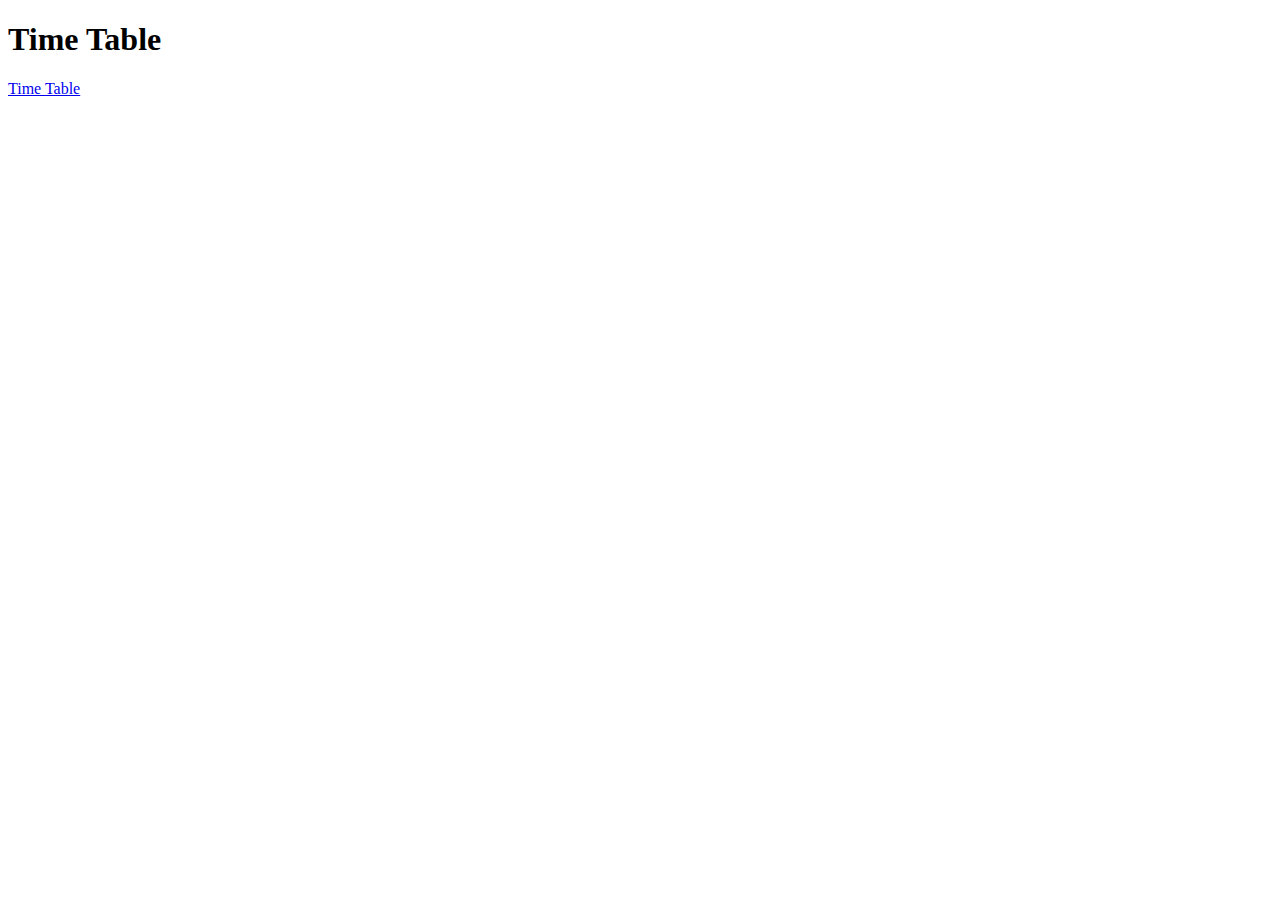
<file: agentalen.html>
<!DOCTYPE HTML>

<html>

<head>
  <title>agentalen</title>
</head>

<body>
    <h1>Time Table</h1>
    <li><a class="nav-item nav-link" href="Time-Table.html">Time Table</a></li>


</body>

</html>
</file>
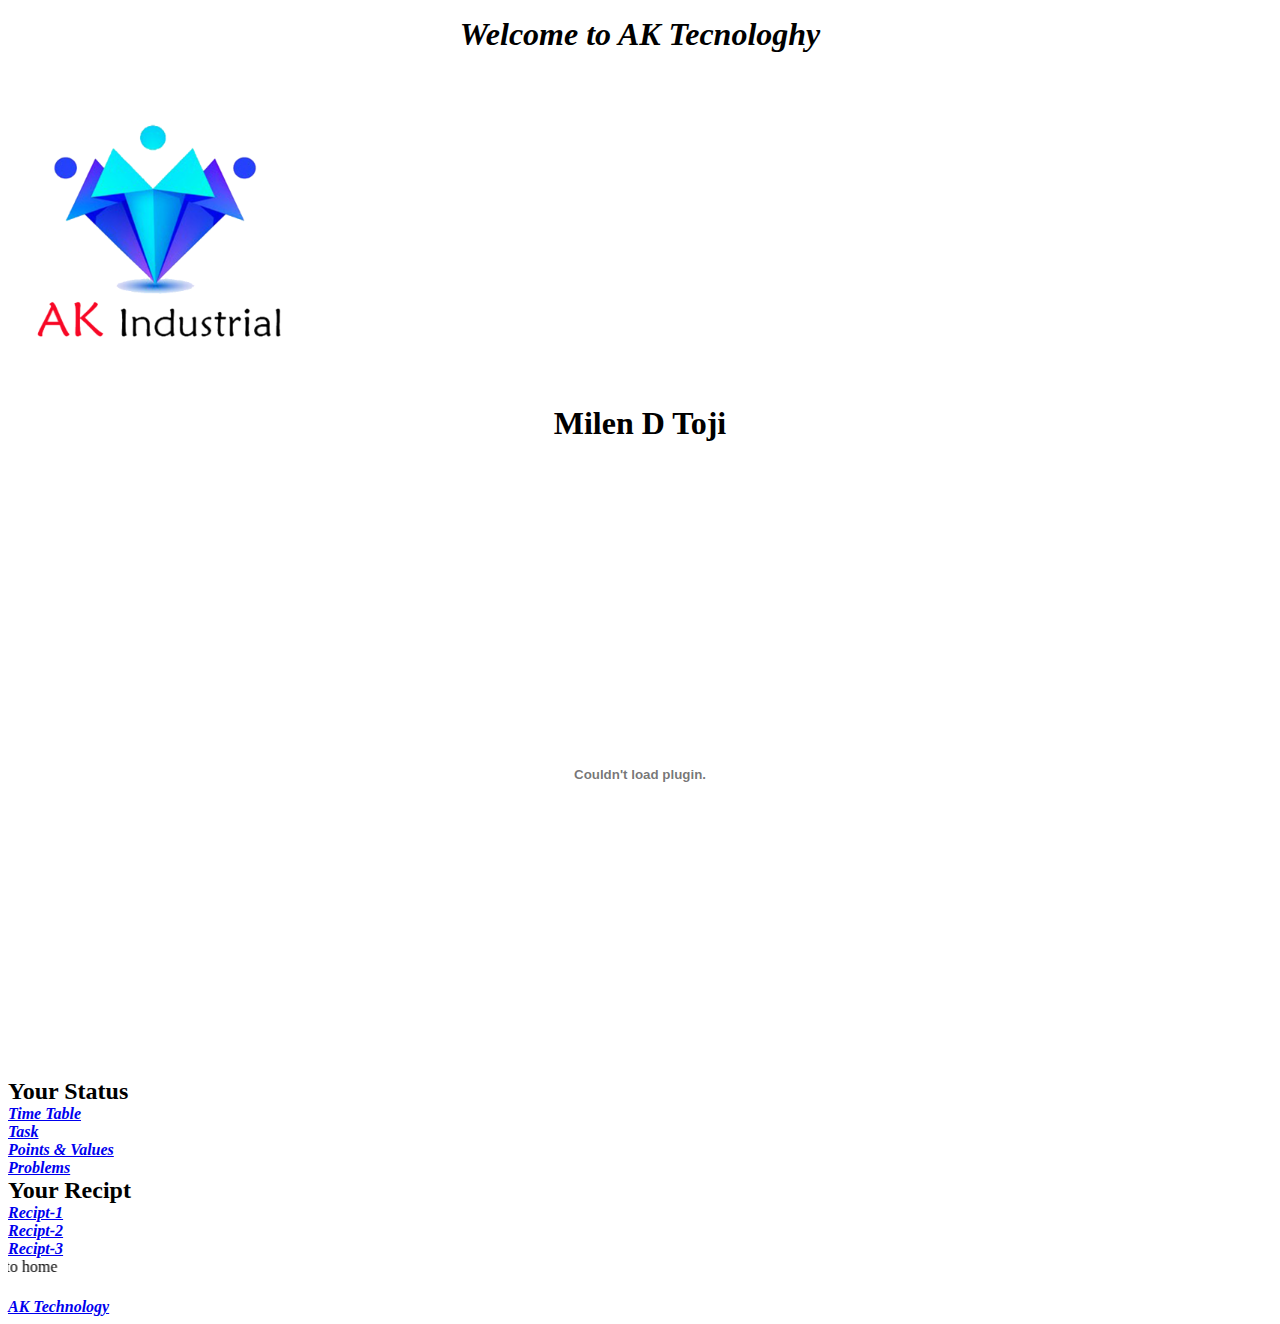
<file: agentmilen.html>
<!DOCTYPE HTML>

<html>

<head>
  <title>agentmilen</title>
</head>

<body>
    <head><p style="text-align: center"><b><span style="font-family: lobster"><i><span style="font-size: xx-large">Welcome to AK Tecnologhy</span></i></span></b></p></head>
    <div class="logo"><a href="#"><img src="images/logo.png" width="300" height="300" alt=""></a></div>
     <div class="banner" href="images1/banner"></div>
    <h1><p style="text-align: center">Milen D Toji</p></h1>
    <span style="background-color: #FF6666"></span>
    <style>
        .container(paffing: 30px)
    </style>
      <div class="container">
          <embed src="files/time table.pdf" type="application/pdf" width="100%" height="600px" />
      </div>
      <head><b><span style="font-size: medium"><span style="font-size: x-large">Your Status</span></span></b></head>
        <li><a class="nav-item nav-link" href="https://docs.google.com/spreadsheets/d/1XfoyPAW_XOW1pOcx9-FzAgLWkLpX4ctDhs_Spvm29Fs/edit?usp=sharing"><b><i>Time Table</i></b></a></li>
        <li><a class="nav-item nav-link" href=https://docs.google.com/document/d/1-cDU3U-i0bO2AdkpFBQQ0fHRV_tu9r99RI4CpjNsoVg/edit?usp=sharing><b><i>Task</i></b></a></li>
        <li><a class="nav-item nav-link" href="https://docs.google.com/forms/d/e/1FAIpQLScHiEtAKspYJGokCn587Xf2zXE4ss6RS2g-Pw1CKXNMiror5Q/viewform"><b><i>Points & Values</i></b></a></li>
        <li><a class="nav-item nav-link" href=https://docs.google.com/presentation/d/151ieiab3QT6TLqGGZrFarm_kOSA1s12eH0wix4XmtCU/edit?usp=sharing><b><i>Problems</i></b></a></li>
        </body>
        <body>
              <head><b><span style="font-size: medium"><span style="font-size: x-large">Your Recipt</span></span></b></head>
               <li><a class="nav-item nav-link" href="https://docs.google.com/spreadsheets/d/1K6Kwh4oP6QJKLdtuPf9xxZvdr4MWCXfo-KKFYc3LE5E/edit?usp=sharing"><b><i>Recipt-1</i></b></a></li>
                <li><a class="nav-item nav-link" href="https://docs.google.com/spreadsheets/d/1EriVcR4YgN1be9hqv-__4TBFJEPzvKAp_i3a30HUHW0/edit?usp=sharing"><b><i>Recipt-2</i></b></a></li>
                 <li><a class="nav-item nav-link" href="https://docs.google.com/spreadsheets/d/1YROXrkkq87WnDqm9Kn1xx4gvk6X7ek86NiSpwbk8-tY/edit?usp=sharing"><b><i>Recipt-3</i></b></a></li>
               <marquee direction=right>To go back to home <li><a class="nav-item nav-link" href="index.html">Home</a></marquee>

               <li><a class="nav-item nav-link" href="agentalen.html"><b><i>AK Technology</i></b></a></li>




        </body>

</html>
</file>
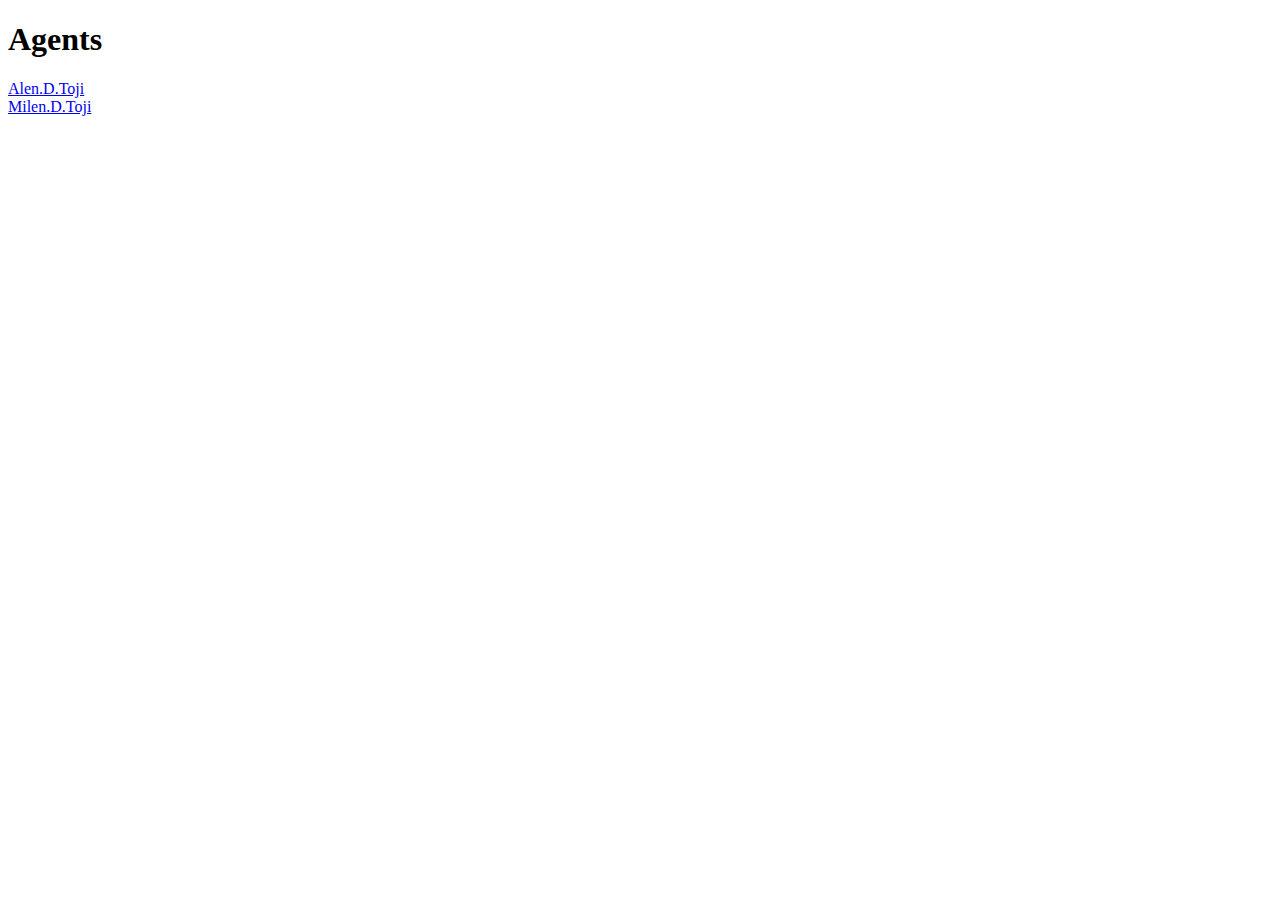
<file: alentojiagent.html>
<!DOCTYPE HTML>

<html>

<head>
  <title>agentlogin</title>
</head>
<h1>Agents</h1>
       <li><a class="nav-item nav-link" href="https://forms.gle/XV4EMXp7Lvu756os6">Alen.D.Toji</a></li>
       <li><a class="nav-item nav-link" href="https://forms.gle/YTYKgQ8ikkEsV1UN6">Milen.D.Toji</a></li>
<body>

</body>

</html>
</file>
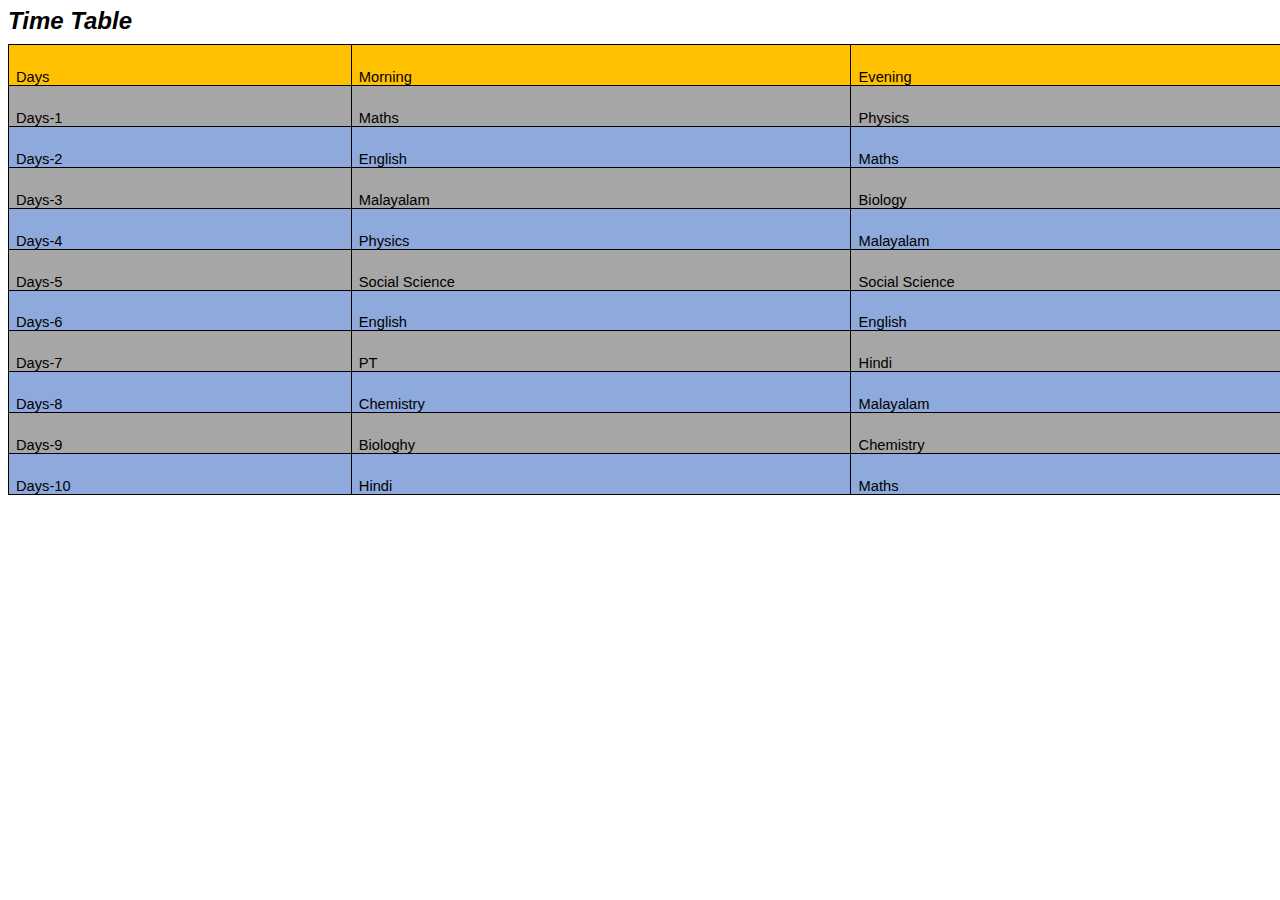
<file: Time-Table.html>
<html xmlns:v="urn:schemas-microsoft-com:vml"
xmlns:o="urn:schemas-microsoft-com:office:office"
xmlns:w="urn:schemas-microsoft-com:office:word"
xmlns:x="urn:schemas-microsoft-com:office:excel"
xmlns:m="http://schemas.microsoft.com/office/2004/12/omml"
xmlns="http://www.w3.org/TR/REC-html40">

<head>
<meta http-equiv=Content-Type content="text/html; charset=windows-1252">
<meta name=ProgId content=Word.Document>
<meta name=Generator content="Microsoft Word 15">
<meta name=Originator content="Microsoft Word 15">
<link rel=File-List href="Time%20Table_files/filelist.xml">
<!--[if gte mso 9]><xml>
 <o:DocumentProperties>
  <o:Author>Alen Toji</o:Author>
  <o:Template>Normal</o:Template>
  <o:LastAuthor>Alen Toji</o:LastAuthor>
  <o:Revision>2</o:Revision>
  <o:TotalTime>117</o:TotalTime>
  <o:Created>2021-07-16T14:15:00Z</o:Created>
  <o:LastSaved>2021-07-16T14:15:00Z</o:LastSaved>
  <o:Pages>1</o:Pages>
  <o:Words>42</o:Words>
  <o:Characters>243</o:Characters>
  <o:Lines>2</o:Lines>
  <o:Paragraphs>1</o:Paragraphs>
  <o:CharactersWithSpaces>284</o:CharactersWithSpaces>
  <o:Version>16.00</o:Version>
 </o:DocumentProperties>
 <o:OfficeDocumentSettings>
  <o:AllowPNG/>
 </o:OfficeDocumentSettings>
</xml><![endif]-->
<link rel=themeData href="Time%20Table_files/themedata.thmx">
<link rel=colorSchemeMapping href="Time%20Table_files/colorschememapping.xml">
<!--[if gte mso 9]><xml>
 <w:WordDocument>
  <w:DisplayBackgroundShape/>
  <w:SpellingState>Clean</w:SpellingState>
  <w:GrammarState>Clean</w:GrammarState>
  <w:TrackMoves>false</w:TrackMoves>
  <w:TrackFormatting/>
  <w:PunctuationKerning/>
  <w:ValidateAgainstSchemas/>
  <w:SaveIfXMLInvalid>false</w:SaveIfXMLInvalid>
  <w:IgnoreMixedContent>false</w:IgnoreMixedContent>
  <w:AlwaysShowPlaceholderText>false</w:AlwaysShowPlaceholderText>
  <w:DoNotPromoteQF/>
  <w:LidThemeOther>EN-IN</w:LidThemeOther>
  <w:LidThemeAsian>X-NONE</w:LidThemeAsian>
  <w:LidThemeComplexScript>X-NONE</w:LidThemeComplexScript>
  <w:Compatibility>
   <w:BreakWrappedTables/>
   <w:SnapToGridInCell/>
   <w:WrapTextWithPunct/>
   <w:UseAsianBreakRules/>
   <w:DontGrowAutofit/>
   <w:SplitPgBreakAndParaMark/>
   <w:EnableOpenTypeKerning/>
   <w:DontFlipMirrorIndents/>
   <w:OverrideTableStyleHps/>
  </w:Compatibility>
  <m:mathPr>
   <m:mathFont m:val="Cambria Math"/>
   <m:brkBin m:val="before"/>
   <m:brkBinSub m:val="&#45;-"/>
   <m:smallFrac m:val="off"/>
   <m:dispDef/>
   <m:lMargin m:val="0"/>
   <m:rMargin m:val="0"/>
   <m:defJc m:val="centerGroup"/>
   <m:wrapIndent m:val="1440"/>
   <m:intLim m:val="subSup"/>
   <m:naryLim m:val="undOvr"/>
  </m:mathPr></w:WordDocument>
</xml><![endif]--><!--[if gte mso 9]><xml>
 <w:LatentStyles DefLockedState="false" DefUnhideWhenUsed="false"
  DefSemiHidden="false" DefQFormat="false" DefPriority="99"
  LatentStyleCount="376">
  <w:LsdException Locked="false" Priority="0" QFormat="true" Name="Normal"/>
  <w:LsdException Locked="false" Priority="9" QFormat="true" Name="heading 1"/>
  <w:LsdException Locked="false" Priority="9" SemiHidden="true"
   UnhideWhenUsed="true" QFormat="true" Name="heading 2"/>
  <w:LsdException Locked="false" Priority="9" SemiHidden="true"
   UnhideWhenUsed="true" QFormat="true" Name="heading 3"/>
  <w:LsdException Locked="false" Priority="9" SemiHidden="true"
   UnhideWhenUsed="true" QFormat="true" Name="heading 4"/>
  <w:LsdException Locked="false" Priority="9" SemiHidden="true"
   UnhideWhenUsed="true" QFormat="true" Name="heading 5"/>
  <w:LsdException Locked="false" Priority="9" SemiHidden="true"
   UnhideWhenUsed="true" QFormat="true" Name="heading 6"/>
  <w:LsdException Locked="false" Priority="9" SemiHidden="true"
   UnhideWhenUsed="true" QFormat="true" Name="heading 7"/>
  <w:LsdException Locked="false" Priority="9" SemiHidden="true"
   UnhideWhenUsed="true" QFormat="true" Name="heading 8"/>
  <w:LsdException Locked="false" Priority="9" SemiHidden="true"
   UnhideWhenUsed="true" QFormat="true" Name="heading 9"/>
  <w:LsdException Locked="false" SemiHidden="true" UnhideWhenUsed="true"
   Name="index 1"/>
  <w:LsdException Locked="false" SemiHidden="true" UnhideWhenUsed="true"
   Name="index 2"/>
  <w:LsdException Locked="false" SemiHidden="true" UnhideWhenUsed="true"
   Name="index 3"/>
  <w:LsdException Locked="false" SemiHidden="true" UnhideWhenUsed="true"
   Name="index 4"/>
  <w:LsdException Locked="false" SemiHidden="true" UnhideWhenUsed="true"
   Name="index 5"/>
  <w:LsdException Locked="false" SemiHidden="true" UnhideWhenUsed="true"
   Name="index 6"/>
  <w:LsdException Locked="false" SemiHidden="true" UnhideWhenUsed="true"
   Name="index 7"/>
  <w:LsdException Locked="false" SemiHidden="true" UnhideWhenUsed="true"
   Name="index 8"/>
  <w:LsdException Locked="false" SemiHidden="true" UnhideWhenUsed="true"
   Name="index 9"/>
  <w:LsdException Locked="false" Priority="39" SemiHidden="true"
   UnhideWhenUsed="true" Name="toc 1"/>
  <w:LsdException Locked="false" Priority="39" SemiHidden="true"
   UnhideWhenUsed="true" Name="toc 2"/>
  <w:LsdException Locked="false" Priority="39" SemiHidden="true"
   UnhideWhenUsed="true" Name="toc 3"/>
  <w:LsdException Locked="false" Priority="39" SemiHidden="true"
   UnhideWhenUsed="true" Name="toc 4"/>
  <w:LsdException Locked="false" Priority="39" SemiHidden="true"
   UnhideWhenUsed="true" Name="toc 5"/>
  <w:LsdException Locked="false" Priority="39" SemiHidden="true"
   UnhideWhenUsed="true" Name="toc 6"/>
  <w:LsdException Locked="false" Priority="39" SemiHidden="true"
   UnhideWhenUsed="true" Name="toc 7"/>
  <w:LsdException Locked="false" Priority="39" SemiHidden="true"
   UnhideWhenUsed="true" Name="toc 8"/>
  <w:LsdException Locked="false" Priority="39" SemiHidden="true"
   UnhideWhenUsed="true" Name="toc 9"/>
  <w:LsdException Locked="false" SemiHidden="true" UnhideWhenUsed="true"
   Name="Normal Indent"/>
  <w:LsdException Locked="false" SemiHidden="true" UnhideWhenUsed="true"
   Name="footnote text"/>
  <w:LsdException Locked="false" SemiHidden="true" UnhideWhenUsed="true"
   Name="annotation text"/>
  <w:LsdException Locked="false" SemiHidden="true" UnhideWhenUsed="true"
   Name="header"/>
  <w:LsdException Locked="false" SemiHidden="true" UnhideWhenUsed="true"
   Name="footer"/>
  <w:LsdException Locked="false" SemiHidden="true" UnhideWhenUsed="true"
   Name="index heading"/>
  <w:LsdException Locked="false" Priority="35" SemiHidden="true"
   UnhideWhenUsed="true" QFormat="true" Name="caption"/>
  <w:LsdException Locked="false" SemiHidden="true" UnhideWhenUsed="true"
   Name="table of figures"/>
  <w:LsdException Locked="false" SemiHidden="true" UnhideWhenUsed="true"
   Name="envelope address"/>
  <w:LsdException Locked="false" SemiHidden="true" UnhideWhenUsed="true"
   Name="envelope return"/>
  <w:LsdException Locked="false" SemiHidden="true" UnhideWhenUsed="true"
   Name="footnote reference"/>
  <w:LsdException Locked="false" SemiHidden="true" UnhideWhenUsed="true"
   Name="annotation reference"/>
  <w:LsdException Locked="false" SemiHidden="true" UnhideWhenUsed="true"
   Name="line number"/>
  <w:LsdException Locked="false" SemiHidden="true" UnhideWhenUsed="true"
   Name="page number"/>
  <w:LsdException Locked="false" SemiHidden="true" UnhideWhenUsed="true"
   Name="endnote reference"/>
  <w:LsdException Locked="false" SemiHidden="true" UnhideWhenUsed="true"
   Name="endnote text"/>
  <w:LsdException Locked="false" SemiHidden="true" UnhideWhenUsed="true"
   Name="table of authorities"/>
  <w:LsdException Locked="false" SemiHidden="true" UnhideWhenUsed="true"
   Name="macro"/>
  <w:LsdException Locked="false" SemiHidden="true" UnhideWhenUsed="true"
   Name="toa heading"/>
  <w:LsdException Locked="false" SemiHidden="true" UnhideWhenUsed="true"
   Name="List"/>
  <w:LsdException Locked="false" SemiHidden="true" UnhideWhenUsed="true"
   Name="List Bullet"/>
  <w:LsdException Locked="false" SemiHidden="true" UnhideWhenUsed="true"
   Name="List Number"/>
  <w:LsdException Locked="false" SemiHidden="true" UnhideWhenUsed="true"
   Name="List 2"/>
  <w:LsdException Locked="false" SemiHidden="true" UnhideWhenUsed="true"
   Name="List 3"/>
  <w:LsdException Locked="false" SemiHidden="true" UnhideWhenUsed="true"
   Name="List 4"/>
  <w:LsdException Locked="false" SemiHidden="true" UnhideWhenUsed="true"
   Name="List 5"/>
  <w:LsdException Locked="false" SemiHidden="true" UnhideWhenUsed="true"
   Name="List Bullet 2"/>
  <w:LsdException Locked="false" SemiHidden="true" UnhideWhenUsed="true"
   Name="List Bullet 3"/>
  <w:LsdException Locked="false" SemiHidden="true" UnhideWhenUsed="true"
   Name="List Bullet 4"/>
  <w:LsdException Locked="false" SemiHidden="true" UnhideWhenUsed="true"
   Name="List Bullet 5"/>
  <w:LsdException Locked="false" SemiHidden="true" UnhideWhenUsed="true"
   Name="List Number 2"/>
  <w:LsdException Locked="false" SemiHidden="true" UnhideWhenUsed="true"
   Name="List Number 3"/>
  <w:LsdException Locked="false" SemiHidden="true" UnhideWhenUsed="true"
   Name="List Number 4"/>
  <w:LsdException Locked="false" SemiHidden="true" UnhideWhenUsed="true"
   Name="List Number 5"/>
  <w:LsdException Locked="false" Priority="10" QFormat="true" Name="Title"/>
  <w:LsdException Locked="false" SemiHidden="true" UnhideWhenUsed="true"
   Name="Closing"/>
  <w:LsdException Locked="false" SemiHidden="true" UnhideWhenUsed="true"
   Name="Signature"/>
  <w:LsdException Locked="false" Priority="1" SemiHidden="true"
   UnhideWhenUsed="true" Name="Default Paragraph Font"/>
  <w:LsdException Locked="false" SemiHidden="true" UnhideWhenUsed="true"
   Name="Body Text"/>
  <w:LsdException Locked="false" SemiHidden="true" UnhideWhenUsed="true"
   Name="Body Text Indent"/>
  <w:LsdException Locked="false" SemiHidden="true" UnhideWhenUsed="true"
   Name="List Continue"/>
  <w:LsdException Locked="false" SemiHidden="true" UnhideWhenUsed="true"
   Name="List Continue 2"/>
  <w:LsdException Locked="false" SemiHidden="true" UnhideWhenUsed="true"
   Name="List Continue 3"/>
  <w:LsdException Locked="false" SemiHidden="true" UnhideWhenUsed="true"
   Name="List Continue 4"/>
  <w:LsdException Locked="false" SemiHidden="true" UnhideWhenUsed="true"
   Name="List Continue 5"/>
  <w:LsdException Locked="false" SemiHidden="true" UnhideWhenUsed="true"
   Name="Message Header"/>
  <w:LsdException Locked="false" Priority="11" QFormat="true" Name="Subtitle"/>
  <w:LsdException Locked="false" SemiHidden="true" UnhideWhenUsed="true"
   Name="Salutation"/>
  <w:LsdException Locked="false" SemiHidden="true" UnhideWhenUsed="true"
   Name="Date"/>
  <w:LsdException Locked="false" SemiHidden="true" UnhideWhenUsed="true"
   Name="Body Text First Indent"/>
  <w:LsdException Locked="false" SemiHidden="true" UnhideWhenUsed="true"
   Name="Body Text First Indent 2"/>
  <w:LsdException Locked="false" SemiHidden="true" UnhideWhenUsed="true"
   Name="Note Heading"/>
  <w:LsdException Locked="false" SemiHidden="true" UnhideWhenUsed="true"
   Name="Body Text 2"/>
  <w:LsdException Locked="false" SemiHidden="true" UnhideWhenUsed="true"
   Name="Body Text 3"/>
  <w:LsdException Locked="false" SemiHidden="true" UnhideWhenUsed="true"
   Name="Body Text Indent 2"/>
  <w:LsdException Locked="false" SemiHidden="true" UnhideWhenUsed="true"
   Name="Body Text Indent 3"/>
  <w:LsdException Locked="false" SemiHidden="true" UnhideWhenUsed="true"
   Name="Block Text"/>
  <w:LsdException Locked="false" SemiHidden="true" UnhideWhenUsed="true"
   Name="Hyperlink"/>
  <w:LsdException Locked="false" SemiHidden="true" UnhideWhenUsed="true"
   Name="FollowedHyperlink"/>
  <w:LsdException Locked="false" Priority="22" QFormat="true" Name="Strong"/>
  <w:LsdException Locked="false" Priority="20" QFormat="true" Name="Emphasis"/>
  <w:LsdException Locked="false" SemiHidden="true" UnhideWhenUsed="true"
   Name="Document Map"/>
  <w:LsdException Locked="false" SemiHidden="true" UnhideWhenUsed="true"
   Name="Plain Text"/>
  <w:LsdException Locked="false" SemiHidden="true" UnhideWhenUsed="true"
   Name="E-mail Signature"/>
  <w:LsdException Locked="false" SemiHidden="true" UnhideWhenUsed="true"
   Name="HTML Top of Form"/>
  <w:LsdException Locked="false" SemiHidden="true" UnhideWhenUsed="true"
   Name="HTML Bottom of Form"/>
  <w:LsdException Locked="false" SemiHidden="true" UnhideWhenUsed="true"
   Name="Normal (Web)"/>
  <w:LsdException Locked="false" SemiHidden="true" UnhideWhenUsed="true"
   Name="HTML Acronym"/>
  <w:LsdException Locked="false" SemiHidden="true" UnhideWhenUsed="true"
   Name="HTML Address"/>
  <w:LsdException Locked="false" SemiHidden="true" UnhideWhenUsed="true"
   Name="HTML Cite"/>
  <w:LsdException Locked="false" SemiHidden="true" UnhideWhenUsed="true"
   Name="HTML Code"/>
  <w:LsdException Locked="false" SemiHidden="true" UnhideWhenUsed="true"
   Name="HTML Definition"/>
  <w:LsdException Locked="false" SemiHidden="true" UnhideWhenUsed="true"
   Name="HTML Keyboard"/>
  <w:LsdException Locked="false" SemiHidden="true" UnhideWhenUsed="true"
   Name="HTML Preformatted"/>
  <w:LsdException Locked="false" SemiHidden="true" UnhideWhenUsed="true"
   Name="HTML Sample"/>
  <w:LsdException Locked="false" SemiHidden="true" UnhideWhenUsed="true"
   Name="HTML Typewriter"/>
  <w:LsdException Locked="false" SemiHidden="true" UnhideWhenUsed="true"
   Name="HTML Variable"/>
  <w:LsdException Locked="false" SemiHidden="true" UnhideWhenUsed="true"
   Name="annotation subject"/>
  <w:LsdException Locked="false" SemiHidden="true" UnhideWhenUsed="true"
   Name="No List"/>
  <w:LsdException Locked="false" SemiHidden="true" UnhideWhenUsed="true"
   Name="Outline List 1"/>
  <w:LsdException Locked="false" SemiHidden="true" UnhideWhenUsed="true"
   Name="Outline List 2"/>
  <w:LsdException Locked="false" SemiHidden="true" UnhideWhenUsed="true"
   Name="Outline List 3"/>
  <w:LsdException Locked="false" SemiHidden="true" UnhideWhenUsed="true"
   Name="Table Simple 1"/>
  <w:LsdException Locked="false" SemiHidden="true" UnhideWhenUsed="true"
   Name="Table Simple 2"/>
  <w:LsdException Locked="false" SemiHidden="true" UnhideWhenUsed="true"
   Name="Table Simple 3"/>
  <w:LsdException Locked="false" SemiHidden="true" UnhideWhenUsed="true"
   Name="Table Classic 1"/>
  <w:LsdException Locked="false" SemiHidden="true" UnhideWhenUsed="true"
   Name="Table Classic 2"/>
  <w:LsdException Locked="false" SemiHidden="true" UnhideWhenUsed="true"
   Name="Table Classic 3"/>
  <w:LsdException Locked="false" SemiHidden="true" UnhideWhenUsed="true"
   Name="Table Classic 4"/>
  <w:LsdException Locked="false" SemiHidden="true" UnhideWhenUsed="true"
   Name="Table Colorful 1"/>
  <w:LsdException Locked="false" SemiHidden="true" UnhideWhenUsed="true"
   Name="Table Colorful 2"/>
  <w:LsdException Locked="false" SemiHidden="true" UnhideWhenUsed="true"
   Name="Table Colorful 3"/>
  <w:LsdException Locked="false" SemiHidden="true" UnhideWhenUsed="true"
   Name="Table Columns 1"/>
  <w:LsdException Locked="false" SemiHidden="true" UnhideWhenUsed="true"
   Name="Table Columns 2"/>
  <w:LsdException Locked="false" SemiHidden="true" UnhideWhenUsed="true"
   Name="Table Columns 3"/>
  <w:LsdException Locked="false" SemiHidden="true" UnhideWhenUsed="true"
   Name="Table Columns 4"/>
  <w:LsdException Locked="false" SemiHidden="true" UnhideWhenUsed="true"
   Name="Table Columns 5"/>
  <w:LsdException Locked="false" SemiHidden="true" UnhideWhenUsed="true"
   Name="Table Grid 1"/>
  <w:LsdException Locked="false" SemiHidden="true" UnhideWhenUsed="true"
   Name="Table Grid 2"/>
  <w:LsdException Locked="false" SemiHidden="true" UnhideWhenUsed="true"
   Name="Table Grid 3"/>
  <w:LsdException Locked="false" SemiHidden="true" UnhideWhenUsed="true"
   Name="Table Grid 4"/>
  <w:LsdException Locked="false" SemiHidden="true" UnhideWhenUsed="true"
   Name="Table Grid 5"/>
  <w:LsdException Locked="false" SemiHidden="true" UnhideWhenUsed="true"
   Name="Table Grid 6"/>
  <w:LsdException Locked="false" SemiHidden="true" UnhideWhenUsed="true"
   Name="Table Grid 7"/>
  <w:LsdException Locked="false" SemiHidden="true" UnhideWhenUsed="true"
   Name="Table Grid 8"/>
  <w:LsdException Locked="false" SemiHidden="true" UnhideWhenUsed="true"
   Name="Table List 1"/>
  <w:LsdException Locked="false" SemiHidden="true" UnhideWhenUsed="true"
   Name="Table List 2"/>
  <w:LsdException Locked="false" SemiHidden="true" UnhideWhenUsed="true"
   Name="Table List 3"/>
  <w:LsdException Locked="false" SemiHidden="true" UnhideWhenUsed="true"
   Name="Table List 4"/>
  <w:LsdException Locked="false" SemiHidden="true" UnhideWhenUsed="true"
   Name="Table List 5"/>
  <w:LsdException Locked="false" SemiHidden="true" UnhideWhenUsed="true"
   Name="Table List 6"/>
  <w:LsdException Locked="false" SemiHidden="true" UnhideWhenUsed="true"
   Name="Table List 7"/>
  <w:LsdException Locked="false" SemiHidden="true" UnhideWhenUsed="true"
   Name="Table List 8"/>
  <w:LsdException Locked="false" SemiHidden="true" UnhideWhenUsed="true"
   Name="Table 3D effects 1"/>
  <w:LsdException Locked="false" SemiHidden="true" UnhideWhenUsed="true"
   Name="Table 3D effects 2"/>
  <w:LsdException Locked="false" SemiHidden="true" UnhideWhenUsed="true"
   Name="Table 3D effects 3"/>
  <w:LsdException Locked="false" SemiHidden="true" UnhideWhenUsed="true"
   Name="Table Contemporary"/>
  <w:LsdException Locked="false" SemiHidden="true" UnhideWhenUsed="true"
   Name="Table Elegant"/>
  <w:LsdException Locked="false" SemiHidden="true" UnhideWhenUsed="true"
   Name="Table Professional"/>
  <w:LsdException Locked="false" SemiHidden="true" UnhideWhenUsed="true"
   Name="Table Subtle 1"/>
  <w:LsdException Locked="false" SemiHidden="true" UnhideWhenUsed="true"
   Name="Table Subtle 2"/>
  <w:LsdException Locked="false" SemiHidden="true" UnhideWhenUsed="true"
   Name="Table Web 1"/>
  <w:LsdException Locked="false" SemiHidden="true" UnhideWhenUsed="true"
   Name="Table Web 2"/>
  <w:LsdException Locked="false" SemiHidden="true" UnhideWhenUsed="true"
   Name="Balloon Text"/>
  <w:LsdException Locked="false" Priority="39" Name="Table Grid"/>
  <w:LsdException Locked="false" SemiHidden="true" Name="Placeholder Text"/>
  <w:LsdException Locked="false" Priority="1" QFormat="true" Name="No Spacing"/>
  <w:LsdException Locked="false" Priority="60" Name="Light Shading"/>
  <w:LsdException Locked="false" Priority="61" Name="Light List"/>
  <w:LsdException Locked="false" Priority="62" Name="Light Grid"/>
  <w:LsdException Locked="false" Priority="63" Name="Medium Shading 1"/>
  <w:LsdException Locked="false" Priority="64" Name="Medium Shading 2"/>
  <w:LsdException Locked="false" Priority="65" Name="Medium List 1"/>
  <w:LsdException Locked="false" Priority="66" Name="Medium List 2"/>
  <w:LsdException Locked="false" Priority="67" Name="Medium Grid 1"/>
  <w:LsdException Locked="false" Priority="68" Name="Medium Grid 2"/>
  <w:LsdException Locked="false" Priority="69" Name="Medium Grid 3"/>
  <w:LsdException Locked="false" Priority="70" Name="Dark List"/>
  <w:LsdException Locked="false" Priority="71" Name="Colorful Shading"/>
  <w:LsdException Locked="false" Priority="72" Name="Colorful List"/>
  <w:LsdException Locked="false" Priority="73" Name="Colorful Grid"/>
  <w:LsdException Locked="false" Priority="60" Name="Light Shading Accent 1"/>
  <w:LsdException Locked="false" Priority="61" Name="Light List Accent 1"/>
  <w:LsdException Locked="false" Priority="62" Name="Light Grid Accent 1"/>
  <w:LsdException Locked="false" Priority="63" Name="Medium Shading 1 Accent 1"/>
  <w:LsdException Locked="false" Priority="64" Name="Medium Shading 2 Accent 1"/>
  <w:LsdException Locked="false" Priority="65" Name="Medium List 1 Accent 1"/>
  <w:LsdException Locked="false" SemiHidden="true" Name="Revision"/>
  <w:LsdException Locked="false" Priority="34" QFormat="true"
   Name="List Paragraph"/>
  <w:LsdException Locked="false" Priority="29" QFormat="true" Name="Quote"/>
  <w:LsdException Locked="false" Priority="30" QFormat="true"
   Name="Intense Quote"/>
  <w:LsdException Locked="false" Priority="66" Name="Medium List 2 Accent 1"/>
  <w:LsdException Locked="false" Priority="67" Name="Medium Grid 1 Accent 1"/>
  <w:LsdException Locked="false" Priority="68" Name="Medium Grid 2 Accent 1"/>
  <w:LsdException Locked="false" Priority="69" Name="Medium Grid 3 Accent 1"/>
  <w:LsdException Locked="false" Priority="70" Name="Dark List Accent 1"/>
  <w:LsdException Locked="false" Priority="71" Name="Colorful Shading Accent 1"/>
  <w:LsdException Locked="false" Priority="72" Name="Colorful List Accent 1"/>
  <w:LsdException Locked="false" Priority="73" Name="Colorful Grid Accent 1"/>
  <w:LsdException Locked="false" Priority="60" Name="Light Shading Accent 2"/>
  <w:LsdException Locked="false" Priority="61" Name="Light List Accent 2"/>
  <w:LsdException Locked="false" Priority="62" Name="Light Grid Accent 2"/>
  <w:LsdException Locked="false" Priority="63" Name="Medium Shading 1 Accent 2"/>
  <w:LsdException Locked="false" Priority="64" Name="Medium Shading 2 Accent 2"/>
  <w:LsdException Locked="false" Priority="65" Name="Medium List 1 Accent 2"/>
  <w:LsdException Locked="false" Priority="66" Name="Medium List 2 Accent 2"/>
  <w:LsdException Locked="false" Priority="67" Name="Medium Grid 1 Accent 2"/>
  <w:LsdException Locked="false" Priority="68" Name="Medium Grid 2 Accent 2"/>
  <w:LsdException Locked="false" Priority="69" Name="Medium Grid 3 Accent 2"/>
  <w:LsdException Locked="false" Priority="70" Name="Dark List Accent 2"/>
  <w:LsdException Locked="false" Priority="71" Name="Colorful Shading Accent 2"/>
  <w:LsdException Locked="false" Priority="72" Name="Colorful List Accent 2"/>
  <w:LsdException Locked="false" Priority="73" Name="Colorful Grid Accent 2"/>
  <w:LsdException Locked="false" Priority="60" Name="Light Shading Accent 3"/>
  <w:LsdException Locked="false" Priority="61" Name="Light List Accent 3"/>
  <w:LsdException Locked="false" Priority="62" Name="Light Grid Accent 3"/>
  <w:LsdException Locked="false" Priority="63" Name="Medium Shading 1 Accent 3"/>
  <w:LsdException Locked="false" Priority="64" Name="Medium Shading 2 Accent 3"/>
  <w:LsdException Locked="false" Priority="65" Name="Medium List 1 Accent 3"/>
  <w:LsdException Locked="false" Priority="66" Name="Medium List 2 Accent 3"/>
  <w:LsdException Locked="false" Priority="67" Name="Medium Grid 1 Accent 3"/>
  <w:LsdException Locked="false" Priority="68" Name="Medium Grid 2 Accent 3"/>
  <w:LsdException Locked="false" Priority="69" Name="Medium Grid 3 Accent 3"/>
  <w:LsdException Locked="false" Priority="70" Name="Dark List Accent 3"/>
  <w:LsdException Locked="false" Priority="71" Name="Colorful Shading Accent 3"/>
  <w:LsdException Locked="false" Priority="72" Name="Colorful List Accent 3"/>
  <w:LsdException Locked="false" Priority="73" Name="Colorful Grid Accent 3"/>
  <w:LsdException Locked="false" Priority="60" Name="Light Shading Accent 4"/>
  <w:LsdException Locked="false" Priority="61" Name="Light List Accent 4"/>
  <w:LsdException Locked="false" Priority="62" Name="Light Grid Accent 4"/>
  <w:LsdException Locked="false" Priority="63" Name="Medium Shading 1 Accent 4"/>
  <w:LsdException Locked="false" Priority="64" Name="Medium Shading 2 Accent 4"/>
  <w:LsdException Locked="false" Priority="65" Name="Medium List 1 Accent 4"/>
  <w:LsdException Locked="false" Priority="66" Name="Medium List 2 Accent 4"/>
  <w:LsdException Locked="false" Priority="67" Name="Medium Grid 1 Accent 4"/>
  <w:LsdException Locked="false" Priority="68" Name="Medium Grid 2 Accent 4"/>
  <w:LsdException Locked="false" Priority="69" Name="Medium Grid 3 Accent 4"/>
  <w:LsdException Locked="false" Priority="70" Name="Dark List Accent 4"/>
  <w:LsdException Locked="false" Priority="71" Name="Colorful Shading Accent 4"/>
  <w:LsdException Locked="false" Priority="72" Name="Colorful List Accent 4"/>
  <w:LsdException Locked="false" Priority="73" Name="Colorful Grid Accent 4"/>
  <w:LsdException Locked="false" Priority="60" Name="Light Shading Accent 5"/>
  <w:LsdException Locked="false" Priority="61" Name="Light List Accent 5"/>
  <w:LsdException Locked="false" Priority="62" Name="Light Grid Accent 5"/>
  <w:LsdException Locked="false" Priority="63" Name="Medium Shading 1 Accent 5"/>
  <w:LsdException Locked="false" Priority="64" Name="Medium Shading 2 Accent 5"/>
  <w:LsdException Locked="false" Priority="65" Name="Medium List 1 Accent 5"/>
  <w:LsdException Locked="false" Priority="66" Name="Medium List 2 Accent 5"/>
  <w:LsdException Locked="false" Priority="67" Name="Medium Grid 1 Accent 5"/>
  <w:LsdException Locked="false" Priority="68" Name="Medium Grid 2 Accent 5"/>
  <w:LsdException Locked="false" Priority="69" Name="Medium Grid 3 Accent 5"/>
  <w:LsdException Locked="false" Priority="70" Name="Dark List Accent 5"/>
  <w:LsdException Locked="false" Priority="71" Name="Colorful Shading Accent 5"/>
  <w:LsdException Locked="false" Priority="72" Name="Colorful List Accent 5"/>
  <w:LsdException Locked="false" Priority="73" Name="Colorful Grid Accent 5"/>
  <w:LsdException Locked="false" Priority="60" Name="Light Shading Accent 6"/>
  <w:LsdException Locked="false" Priority="61" Name="Light List Accent 6"/>
  <w:LsdException Locked="false" Priority="62" Name="Light Grid Accent 6"/>
  <w:LsdException Locked="false" Priority="63" Name="Medium Shading 1 Accent 6"/>
  <w:LsdException Locked="false" Priority="64" Name="Medium Shading 2 Accent 6"/>
  <w:LsdException Locked="false" Priority="65" Name="Medium List 1 Accent 6"/>
  <w:LsdException Locked="false" Priority="66" Name="Medium List 2 Accent 6"/>
  <w:LsdException Locked="false" Priority="67" Name="Medium Grid 1 Accent 6"/>
  <w:LsdException Locked="false" Priority="68" Name="Medium Grid 2 Accent 6"/>
  <w:LsdException Locked="false" Priority="69" Name="Medium Grid 3 Accent 6"/>
  <w:LsdException Locked="false" Priority="70" Name="Dark List Accent 6"/>
  <w:LsdException Locked="false" Priority="71" Name="Colorful Shading Accent 6"/>
  <w:LsdException Locked="false" Priority="72" Name="Colorful List Accent 6"/>
  <w:LsdException Locked="false" Priority="73" Name="Colorful Grid Accent 6"/>
  <w:LsdException Locked="false" Priority="19" QFormat="true"
   Name="Subtle Emphasis"/>
  <w:LsdException Locked="false" Priority="21" QFormat="true"
   Name="Intense Emphasis"/>
  <w:LsdException Locked="false" Priority="31" QFormat="true"
   Name="Subtle Reference"/>
  <w:LsdException Locked="false" Priority="32" QFormat="true"
   Name="Intense Reference"/>
  <w:LsdException Locked="false" Priority="33" QFormat="true" Name="Book Title"/>
  <w:LsdException Locked="false" Priority="37" SemiHidden="true"
   UnhideWhenUsed="true" Name="Bibliography"/>
  <w:LsdException Locked="false" Priority="39" SemiHidden="true"
   UnhideWhenUsed="true" QFormat="true" Name="TOC Heading"/>
  <w:LsdException Locked="false" Priority="41" Name="Plain Table 1"/>
  <w:LsdException Locked="false" Priority="42" Name="Plain Table 2"/>
  <w:LsdException Locked="false" Priority="43" Name="Plain Table 3"/>
  <w:LsdException Locked="false" Priority="44" Name="Plain Table 4"/>
  <w:LsdException Locked="false" Priority="45" Name="Plain Table 5"/>
  <w:LsdException Locked="false" Priority="40" Name="Grid Table Light"/>
  <w:LsdException Locked="false" Priority="46" Name="Grid Table 1 Light"/>
  <w:LsdException Locked="false" Priority="47" Name="Grid Table 2"/>
  <w:LsdException Locked="false" Priority="48" Name="Grid Table 3"/>
  <w:LsdException Locked="false" Priority="49" Name="Grid Table 4"/>
  <w:LsdException Locked="false" Priority="50" Name="Grid Table 5 Dark"/>
  <w:LsdException Locked="false" Priority="51" Name="Grid Table 6 Colorful"/>
  <w:LsdException Locked="false" Priority="52" Name="Grid Table 7 Colorful"/>
  <w:LsdException Locked="false" Priority="46"
   Name="Grid Table 1 Light Accent 1"/>
  <w:LsdException Locked="false" Priority="47" Name="Grid Table 2 Accent 1"/>
  <w:LsdException Locked="false" Priority="48" Name="Grid Table 3 Accent 1"/>
  <w:LsdException Locked="false" Priority="49" Name="Grid Table 4 Accent 1"/>
  <w:LsdException Locked="false" Priority="50" Name="Grid Table 5 Dark Accent 1"/>
  <w:LsdException Locked="false" Priority="51"
   Name="Grid Table 6 Colorful Accent 1"/>
  <w:LsdException Locked="false" Priority="52"
   Name="Grid Table 7 Colorful Accent 1"/>
  <w:LsdException Locked="false" Priority="46"
   Name="Grid Table 1 Light Accent 2"/>
  <w:LsdException Locked="false" Priority="47" Name="Grid Table 2 Accent 2"/>
  <w:LsdException Locked="false" Priority="48" Name="Grid Table 3 Accent 2"/>
  <w:LsdException Locked="false" Priority="49" Name="Grid Table 4 Accent 2"/>
  <w:LsdException Locked="false" Priority="50" Name="Grid Table 5 Dark Accent 2"/>
  <w:LsdException Locked="false" Priority="51"
   Name="Grid Table 6 Colorful Accent 2"/>
  <w:LsdException Locked="false" Priority="52"
   Name="Grid Table 7 Colorful Accent 2"/>
  <w:LsdException Locked="false" Priority="46"
   Name="Grid Table 1 Light Accent 3"/>
  <w:LsdException Locked="false" Priority="47" Name="Grid Table 2 Accent 3"/>
  <w:LsdException Locked="false" Priority="48" Name="Grid Table 3 Accent 3"/>
  <w:LsdException Locked="false" Priority="49" Name="Grid Table 4 Accent 3"/>
  <w:LsdException Locked="false" Priority="50" Name="Grid Table 5 Dark Accent 3"/>
  <w:LsdException Locked="false" Priority="51"
   Name="Grid Table 6 Colorful Accent 3"/>
  <w:LsdException Locked="false" Priority="52"
   Name="Grid Table 7 Colorful Accent 3"/>
  <w:LsdException Locked="false" Priority="46"
   Name="Grid Table 1 Light Accent 4"/>
  <w:LsdException Locked="false" Priority="47" Name="Grid Table 2 Accent 4"/>
  <w:LsdException Locked="false" Priority="48" Name="Grid Table 3 Accent 4"/>
  <w:LsdException Locked="false" Priority="49" Name="Grid Table 4 Accent 4"/>
  <w:LsdException Locked="false" Priority="50" Name="Grid Table 5 Dark Accent 4"/>
  <w:LsdException Locked="false" Priority="51"
   Name="Grid Table 6 Colorful Accent 4"/>
  <w:LsdException Locked="false" Priority="52"
   Name="Grid Table 7 Colorful Accent 4"/>
  <w:LsdException Locked="false" Priority="46"
   Name="Grid Table 1 Light Accent 5"/>
  <w:LsdException Locked="false" Priority="47" Name="Grid Table 2 Accent 5"/>
  <w:LsdException Locked="false" Priority="48" Name="Grid Table 3 Accent 5"/>
  <w:LsdException Locked="false" Priority="49" Name="Grid Table 4 Accent 5"/>
  <w:LsdException Locked="false" Priority="50" Name="Grid Table 5 Dark Accent 5"/>
  <w:LsdException Locked="false" Priority="51"
   Name="Grid Table 6 Colorful Accent 5"/>
  <w:LsdException Locked="false" Priority="52"
   Name="Grid Table 7 Colorful Accent 5"/>
  <w:LsdException Locked="false" Priority="46"
   Name="Grid Table 1 Light Accent 6"/>
  <w:LsdException Locked="false" Priority="47" Name="Grid Table 2 Accent 6"/>
  <w:LsdException Locked="false" Priority="48" Name="Grid Table 3 Accent 6"/>
  <w:LsdException Locked="false" Priority="49" Name="Grid Table 4 Accent 6"/>
  <w:LsdException Locked="false" Priority="50" Name="Grid Table 5 Dark Accent 6"/>
  <w:LsdException Locked="false" Priority="51"
   Name="Grid Table 6 Colorful Accent 6"/>
  <w:LsdException Locked="false" Priority="52"
   Name="Grid Table 7 Colorful Accent 6"/>
  <w:LsdException Locked="false" Priority="46" Name="List Table 1 Light"/>
  <w:LsdException Locked="false" Priority="47" Name="List Table 2"/>
  <w:LsdException Locked="false" Priority="48" Name="List Table 3"/>
  <w:LsdException Locked="false" Priority="49" Name="List Table 4"/>
  <w:LsdException Locked="false" Priority="50" Name="List Table 5 Dark"/>
  <w:LsdException Locked="false" Priority="51" Name="List Table 6 Colorful"/>
  <w:LsdException Locked="false" Priority="52" Name="List Table 7 Colorful"/>
  <w:LsdException Locked="false" Priority="46"
   Name="List Table 1 Light Accent 1"/>
  <w:LsdException Locked="false" Priority="47" Name="List Table 2 Accent 1"/>
  <w:LsdException Locked="false" Priority="48" Name="List Table 3 Accent 1"/>
  <w:LsdException Locked="false" Priority="49" Name="List Table 4 Accent 1"/>
  <w:LsdException Locked="false" Priority="50" Name="List Table 5 Dark Accent 1"/>
  <w:LsdException Locked="false" Priority="51"
   Name="List Table 6 Colorful Accent 1"/>
  <w:LsdException Locked="false" Priority="52"
   Name="List Table 7 Colorful Accent 1"/>
  <w:LsdException Locked="false" Priority="46"
   Name="List Table 1 Light Accent 2"/>
  <w:LsdException Locked="false" Priority="47" Name="List Table 2 Accent 2"/>
  <w:LsdException Locked="false" Priority="48" Name="List Table 3 Accent 2"/>
  <w:LsdException Locked="false" Priority="49" Name="List Table 4 Accent 2"/>
  <w:LsdException Locked="false" Priority="50" Name="List Table 5 Dark Accent 2"/>
  <w:LsdException Locked="false" Priority="51"
   Name="List Table 6 Colorful Accent 2"/>
  <w:LsdException Locked="false" Priority="52"
   Name="List Table 7 Colorful Accent 2"/>
  <w:LsdException Locked="false" Priority="46"
   Name="List Table 1 Light Accent 3"/>
  <w:LsdException Locked="false" Priority="47" Name="List Table 2 Accent 3"/>
  <w:LsdException Locked="false" Priority="48" Name="List Table 3 Accent 3"/>
  <w:LsdException Locked="false" Priority="49" Name="List Table 4 Accent 3"/>
  <w:LsdException Locked="false" Priority="50" Name="List Table 5 Dark Accent 3"/>
  <w:LsdException Locked="false" Priority="51"
   Name="List Table 6 Colorful Accent 3"/>
  <w:LsdException Locked="false" Priority="52"
   Name="List Table 7 Colorful Accent 3"/>
  <w:LsdException Locked="false" Priority="46"
   Name="List Table 1 Light Accent 4"/>
  <w:LsdException Locked="false" Priority="47" Name="List Table 2 Accent 4"/>
  <w:LsdException Locked="false" Priority="48" Name="List Table 3 Accent 4"/>
  <w:LsdException Locked="false" Priority="49" Name="List Table 4 Accent 4"/>
  <w:LsdException Locked="false" Priority="50" Name="List Table 5 Dark Accent 4"/>
  <w:LsdException Locked="false" Priority="51"
   Name="List Table 6 Colorful Accent 4"/>
  <w:LsdException Locked="false" Priority="52"
   Name="List Table 7 Colorful Accent 4"/>
  <w:LsdException Locked="false" Priority="46"
   Name="List Table 1 Light Accent 5"/>
  <w:LsdException Locked="false" Priority="47" Name="List Table 2 Accent 5"/>
  <w:LsdException Locked="false" Priority="48" Name="List Table 3 Accent 5"/>
  <w:LsdException Locked="false" Priority="49" Name="List Table 4 Accent 5"/>
  <w:LsdException Locked="false" Priority="50" Name="List Table 5 Dark Accent 5"/>
  <w:LsdException Locked="false" Priority="51"
   Name="List Table 6 Colorful Accent 5"/>
  <w:LsdException Locked="false" Priority="52"
   Name="List Table 7 Colorful Accent 5"/>
  <w:LsdException Locked="false" Priority="46"
   Name="List Table 1 Light Accent 6"/>
  <w:LsdException Locked="false" Priority="47" Name="List Table 2 Accent 6"/>
  <w:LsdException Locked="false" Priority="48" Name="List Table 3 Accent 6"/>
  <w:LsdException Locked="false" Priority="49" Name="List Table 4 Accent 6"/>
  <w:LsdException Locked="false" Priority="50" Name="List Table 5 Dark Accent 6"/>
  <w:LsdException Locked="false" Priority="51"
   Name="List Table 6 Colorful Accent 6"/>
  <w:LsdException Locked="false" Priority="52"
   Name="List Table 7 Colorful Accent 6"/>
  <w:LsdException Locked="false" SemiHidden="true" UnhideWhenUsed="true"
   Name="Mention"/>
  <w:LsdException Locked="false" SemiHidden="true" UnhideWhenUsed="true"
   Name="Smart Hyperlink"/>
  <w:LsdException Locked="false" SemiHidden="true" UnhideWhenUsed="true"
   Name="Hashtag"/>
  <w:LsdException Locked="false" SemiHidden="true" UnhideWhenUsed="true"
   Name="Unresolved Mention"/>
  <w:LsdException Locked="false" SemiHidden="true" UnhideWhenUsed="true"
   Name="Smart Link"/>
 </w:LatentStyles>
</xml><![endif]-->
<style>
<!--
 /* Font Definitions */
 @font-face
	{font-family:"Cambria Math";
	panose-1:2 4 5 3 5 4 6 3 2 4;
	mso-font-charset:0;
	mso-generic-font-family:roman;
	mso-font-pitch:variable;
	mso-font-signature:-536870145 1107305727 0 0 415 0;}
@font-face
	{font-family:Calibri;
	panose-1:2 15 5 2 2 2 4 3 2 4;
	mso-font-charset:0;
	mso-generic-font-family:swiss;
	mso-font-pitch:variable;
	mso-font-signature:-536859905 1073786111 1 0 511 0;}
 /* Style Definitions */
 p.MsoNormal, li.MsoNormal, div.MsoNormal
	{mso-style-unhide:no;
	mso-style-qformat:yes;
	mso-style-parent:"";
	margin-top:0cm;
	margin-right:0cm;
	margin-bottom:8.0pt;
	margin-left:0cm;
	line-height:107%;
	mso-pagination:widow-orphan;
	font-size:11.0pt;
	font-family:"Calibri",sans-serif;
	mso-ascii-font-family:Calibri;
	mso-ascii-theme-font:minor-latin;
	mso-fareast-font-family:Calibri;
	mso-fareast-theme-font:minor-latin;
	mso-hansi-font-family:Calibri;
	mso-hansi-theme-font:minor-latin;
	mso-bidi-font-family:"Times New Roman";
	mso-bidi-theme-font:minor-bidi;
	mso-fareast-language:EN-US;}
span.SpellE
	{mso-style-name:"";
	mso-spl-e:yes;}
.MsoChpDefault
	{mso-style-type:export-only;
	mso-default-props:yes;
	mso-ascii-font-family:Calibri;
	mso-ascii-theme-font:minor-latin;
	mso-fareast-font-family:Calibri;
	mso-fareast-theme-font:minor-latin;
	mso-hansi-font-family:Calibri;
	mso-hansi-theme-font:minor-latin;
	mso-bidi-font-family:"Times New Roman";
	mso-bidi-theme-font:minor-bidi;
	mso-fareast-language:EN-US;}
.MsoPapDefault
	{mso-style-type:export-only;
	margin-bottom:8.0pt;
	line-height:107%;}
@page WordSection1
	{size:595.3pt 841.9pt;
	margin:72.0pt 72.0pt 72.0pt 72.0pt;
	mso-header-margin:35.4pt;
	mso-footer-margin:35.4pt;
	mso-paper-source:0;}
div.WordSection1
	{page:WordSection1;}
-->
</style>
<!--[if gte mso 10]>
<style>
 /* Style Definitions */
 table.MsoNormalTable
	{mso-style-name:"Table Normal";
	mso-tstyle-rowband-size:0;
	mso-tstyle-colband-size:0;
	mso-style-noshow:yes;
	mso-style-priority:99;
	mso-style-parent:"";
	mso-padding-alt:0cm 5.4pt 0cm 5.4pt;
	mso-para-margin-top:0cm;
	mso-para-margin-right:0cm;
	mso-para-margin-bottom:8.0pt;
	mso-para-margin-left:0cm;
	line-height:107%;
	mso-pagination:widow-orphan;
	font-size:11.0pt;
	font-family:"Calibri",sans-serif;
	mso-ascii-font-family:Calibri;
	mso-ascii-theme-font:minor-latin;
	mso-hansi-font-family:Calibri;
	mso-hansi-theme-font:minor-latin;
	mso-bidi-font-family:"Times New Roman";
	mso-bidi-theme-font:minor-bidi;
	mso-fareast-language:EN-US;}
table.MsoTableGrid
	{mso-style-name:"Table Grid";
	mso-tstyle-rowband-size:0;
	mso-tstyle-colband-size:0;
	mso-style-priority:39;
	mso-style-unhide:no;
	border:solid windowtext 1.0pt;
	mso-border-alt:solid windowtext .5pt;
	mso-padding-alt:0cm 5.4pt 0cm 5.4pt;
	mso-border-insideh:.5pt solid windowtext;
	mso-border-insidev:.5pt solid windowtext;
	mso-para-margin:0cm;
	mso-pagination:widow-orphan;
	font-size:11.0pt;
	font-family:"Calibri",sans-serif;
	mso-ascii-font-family:Calibri;
	mso-ascii-theme-font:minor-latin;
	mso-hansi-font-family:Calibri;
	mso-hansi-theme-font:minor-latin;
	mso-bidi-font-family:"Times New Roman";
	mso-bidi-theme-font:minor-bidi;
	mso-fareast-language:EN-US;}
</style>
<![endif]--><!--[if gte mso 9]><xml>
 <o:shapedefaults v:ext="edit" spidmax="1026"/>
</xml><![endif]--><!--[if gte mso 9]><xml>
 <o:shapelayout v:ext="edit">
  <o:idmap v:ext="edit" data="1"/>
 </o:shapelayout></xml><![endif]-->
</head>

<body lang=EN-IN style='tab-interval:36.0pt;word-wrap:break-word'>

<div class=WordSection1>

<p class=MsoNormal><b><i><span style='font-size:18.0pt;line-height:107%'>Time
Table<o:p></o:p></span></i></b></p>

<table class=MsoNormalTable border=0 cellspacing=0 cellpadding=0 width=1296
 style='width:972.2pt;margin-left:-.15pt;border-collapse:collapse;mso-yfti-tbllook:
 1184;mso-padding-alt:0cm 5.4pt 0cm 5.4pt'>
 <tr style='mso-yfti-irow:0;mso-yfti-firstrow:yes;height:30.65pt'>
  <td width=327 nowrap valign=bottom style='width:245.6pt;border:solid windowtext 1.0pt;
  mso-border-alt:solid windowtext .5pt;background:#FFC000;padding:0cm 5.4pt 0cm 5.4pt;
  height:30.65pt'>
  <p class=MsoNormal style='margin-bottom:0cm;line-height:normal'><span
  style='mso-ascii-font-family:Calibri;mso-fareast-font-family:"Times New Roman";
  mso-hansi-font-family:Calibri;mso-bidi-font-family:Calibri;color:black;
  mso-fareast-language:EN-IN'>Days<o:p></o:p></span></p>
  </td>
  <td width=484 nowrap valign=bottom style='width:363.3pt;border:solid windowtext 1.0pt;
  border-left:none;mso-border-top-alt:solid windowtext .5pt;mso-border-bottom-alt:
  solid windowtext .5pt;mso-border-right-alt:solid windowtext .5pt;background:
  #FFC000;padding:0cm 5.4pt 0cm 5.4pt;height:30.65pt'>
  <p class=MsoNormal style='margin-bottom:0cm;line-height:normal'><span
  style='mso-ascii-font-family:Calibri;mso-fareast-font-family:"Times New Roman";
  mso-hansi-font-family:Calibri;mso-bidi-font-family:Calibri;color:black;
  mso-fareast-language:EN-IN'>Morning<o:p></o:p></span></p>
  </td>
  <td width=484 nowrap valign=bottom style='width:363.3pt;border:solid windowtext 1.0pt;
  border-left:none;mso-border-top-alt:solid windowtext .5pt;mso-border-bottom-alt:
  solid windowtext .5pt;mso-border-right-alt:solid windowtext .5pt;background:
  #FFC000;padding:0cm 5.4pt 0cm 5.4pt;height:30.65pt'>
  <p class=MsoNormal style='margin-bottom:0cm;line-height:normal'><span
  style='mso-ascii-font-family:Calibri;mso-fareast-font-family:"Times New Roman";
  mso-hansi-font-family:Calibri;mso-bidi-font-family:Calibri;color:black;
  mso-fareast-language:EN-IN'>Evening<o:p></o:p></span></p>
  </td>
 </tr>
 <tr style='mso-yfti-irow:1;height:30.65pt'>
  <td width=327 nowrap valign=bottom style='width:245.6pt;border:solid windowtext 1.0pt;
  border-top:none;mso-border-left-alt:solid windowtext .5pt;mso-border-bottom-alt:
  solid windowtext .5pt;mso-border-right-alt:solid windowtext .5pt;background:
  #A6A6A6;padding:0cm 5.4pt 0cm 5.4pt;height:30.65pt'>
  <p class=MsoNormal style='margin-bottom:0cm;line-height:normal'><span
  style='mso-ascii-font-family:Calibri;mso-fareast-font-family:"Times New Roman";
  mso-hansi-font-family:Calibri;mso-bidi-font-family:Calibri;color:black;
  mso-fareast-language:EN-IN'>Days-1<o:p></o:p></span></p>
  </td>
  <td width=484 nowrap valign=bottom style='width:363.3pt;border-top:none;
  border-left:none;border-bottom:solid windowtext 1.0pt;border-right:solid windowtext 1.0pt;
  mso-border-bottom-alt:solid windowtext .5pt;mso-border-right-alt:solid windowtext .5pt;
  background:#A6A6A6;padding:0cm 5.4pt 0cm 5.4pt;height:30.65pt'>
  <p class=MsoNormal style='margin-bottom:0cm;line-height:normal'><span
  style='mso-ascii-font-family:Calibri;mso-fareast-font-family:"Times New Roman";
  mso-hansi-font-family:Calibri;mso-bidi-font-family:Calibri;color:black;
  mso-fareast-language:EN-IN'>Maths<o:p></o:p></span></p>
  </td>
  <td width=484 nowrap valign=bottom style='width:363.3pt;border-top:none;
  border-left:none;border-bottom:solid windowtext 1.0pt;border-right:solid windowtext 1.0pt;
  mso-border-bottom-alt:solid windowtext .5pt;mso-border-right-alt:solid windowtext .5pt;
  background:#A6A6A6;padding:0cm 5.4pt 0cm 5.4pt;height:30.65pt'>
  <p class=MsoNormal style='margin-bottom:0cm;line-height:normal'><span
  style='mso-ascii-font-family:Calibri;mso-fareast-font-family:"Times New Roman";
  mso-hansi-font-family:Calibri;mso-bidi-font-family:Calibri;color:black;
  mso-fareast-language:EN-IN'>Physics<o:p></o:p></span></p>
  </td>
 </tr>
 <tr style='mso-yfti-irow:2;height:30.65pt'>
  <td width=327 nowrap valign=bottom style='width:245.6pt;border:solid windowtext 1.0pt;
  border-top:none;mso-border-left-alt:solid windowtext .5pt;mso-border-bottom-alt:
  solid windowtext .5pt;mso-border-right-alt:solid windowtext .5pt;background:
  #8EA9DB;padding:0cm 5.4pt 0cm 5.4pt;height:30.65pt'>
  <p class=MsoNormal style='margin-bottom:0cm;line-height:normal'><span
  style='mso-ascii-font-family:Calibri;mso-fareast-font-family:"Times New Roman";
  mso-hansi-font-family:Calibri;mso-bidi-font-family:Calibri;color:black;
  mso-fareast-language:EN-IN'>Days-2<o:p></o:p></span></p>
  </td>
  <td width=484 nowrap valign=bottom style='width:363.3pt;border-top:none;
  border-left:none;border-bottom:solid windowtext 1.0pt;border-right:solid windowtext 1.0pt;
  mso-border-bottom-alt:solid windowtext .5pt;mso-border-right-alt:solid windowtext .5pt;
  background:#8EA9DB;padding:0cm 5.4pt 0cm 5.4pt;height:30.65pt'>
  <p class=MsoNormal style='margin-bottom:0cm;line-height:normal'><span
  style='mso-ascii-font-family:Calibri;mso-fareast-font-family:"Times New Roman";
  mso-hansi-font-family:Calibri;mso-bidi-font-family:Calibri;color:black;
  mso-fareast-language:EN-IN'>English<o:p></o:p></span></p>
  </td>
  <td width=484 nowrap valign=bottom style='width:363.3pt;border-top:none;
  border-left:none;border-bottom:solid windowtext 1.0pt;border-right:solid windowtext 1.0pt;
  mso-border-bottom-alt:solid windowtext .5pt;mso-border-right-alt:solid windowtext .5pt;
  background:#8EA9DB;padding:0cm 5.4pt 0cm 5.4pt;height:30.65pt'>
  <p class=MsoNormal style='margin-bottom:0cm;line-height:normal'><span
  style='mso-ascii-font-family:Calibri;mso-fareast-font-family:"Times New Roman";
  mso-hansi-font-family:Calibri;mso-bidi-font-family:Calibri;color:black;
  mso-fareast-language:EN-IN'>Maths<o:p></o:p></span></p>
  </td>
 </tr>
 <tr style='mso-yfti-irow:3;height:30.65pt'>
  <td width=327 nowrap valign=bottom style='width:245.6pt;border:solid windowtext 1.0pt;
  border-top:none;mso-border-left-alt:solid windowtext .5pt;mso-border-bottom-alt:
  solid windowtext .5pt;mso-border-right-alt:solid windowtext .5pt;background:
  #A6A6A6;padding:0cm 5.4pt 0cm 5.4pt;height:30.65pt'>
  <p class=MsoNormal style='margin-bottom:0cm;line-height:normal'><span
  style='mso-ascii-font-family:Calibri;mso-fareast-font-family:"Times New Roman";
  mso-hansi-font-family:Calibri;mso-bidi-font-family:Calibri;color:black;
  mso-fareast-language:EN-IN'>Days-3<o:p></o:p></span></p>
  </td>
  <td width=484 nowrap valign=bottom style='width:363.3pt;border-top:none;
  border-left:none;border-bottom:solid windowtext 1.0pt;border-right:solid windowtext 1.0pt;
  mso-border-bottom-alt:solid windowtext .5pt;mso-border-right-alt:solid windowtext .5pt;
  background:#A6A6A6;padding:0cm 5.4pt 0cm 5.4pt;height:30.65pt'>
  <p class=MsoNormal style='margin-bottom:0cm;line-height:normal'><span
  style='mso-ascii-font-family:Calibri;mso-fareast-font-family:"Times New Roman";
  mso-hansi-font-family:Calibri;mso-bidi-font-family:Calibri;color:black;
  mso-fareast-language:EN-IN'>Malayalam<o:p></o:p></span></p>
  </td>
  <td width=484 nowrap valign=bottom style='width:363.3pt;border-top:none;
  border-left:none;border-bottom:solid windowtext 1.0pt;border-right:solid windowtext 1.0pt;
  mso-border-bottom-alt:solid windowtext .5pt;mso-border-right-alt:solid windowtext .5pt;
  background:#A6A6A6;padding:0cm 5.4pt 0cm 5.4pt;height:30.65pt'>
  <p class=MsoNormal style='margin-bottom:0cm;line-height:normal'><span
  style='mso-ascii-font-family:Calibri;mso-fareast-font-family:"Times New Roman";
  mso-hansi-font-family:Calibri;mso-bidi-font-family:Calibri;color:black;
  mso-fareast-language:EN-IN'>Biology<o:p></o:p></span></p>
  </td>
 </tr>
 <tr style='mso-yfti-irow:4;height:30.65pt'>
  <td width=327 nowrap valign=bottom style='width:245.6pt;border:solid windowtext 1.0pt;
  border-top:none;mso-border-left-alt:solid windowtext .5pt;mso-border-bottom-alt:
  solid windowtext .5pt;mso-border-right-alt:solid windowtext .5pt;background:
  #8EA9DB;padding:0cm 5.4pt 0cm 5.4pt;height:30.65pt'>
  <p class=MsoNormal style='margin-bottom:0cm;line-height:normal'><span
  style='mso-ascii-font-family:Calibri;mso-fareast-font-family:"Times New Roman";
  mso-hansi-font-family:Calibri;mso-bidi-font-family:Calibri;color:black;
  mso-fareast-language:EN-IN'>Days-4<o:p></o:p></span></p>
  </td>
  <td width=484 nowrap valign=bottom style='width:363.3pt;border-top:none;
  border-left:none;border-bottom:solid windowtext 1.0pt;border-right:solid windowtext 1.0pt;
  mso-border-bottom-alt:solid windowtext .5pt;mso-border-right-alt:solid windowtext .5pt;
  background:#8EA9DB;padding:0cm 5.4pt 0cm 5.4pt;height:30.65pt'>
  <p class=MsoNormal style='margin-bottom:0cm;line-height:normal'><span
  style='mso-ascii-font-family:Calibri;mso-fareast-font-family:"Times New Roman";
  mso-hansi-font-family:Calibri;mso-bidi-font-family:Calibri;color:black;
  mso-fareast-language:EN-IN'>Physics<o:p></o:p></span></p>
  </td>
  <td width=484 nowrap valign=bottom style='width:363.3pt;border-top:none;
  border-left:none;border-bottom:solid windowtext 1.0pt;border-right:solid windowtext 1.0pt;
  mso-border-bottom-alt:solid windowtext .5pt;mso-border-right-alt:solid windowtext .5pt;
  background:#8EA9DB;padding:0cm 5.4pt 0cm 5.4pt;height:30.65pt'>
  <p class=MsoNormal style='margin-bottom:0cm;line-height:normal'><span
  style='mso-ascii-font-family:Calibri;mso-fareast-font-family:"Times New Roman";
  mso-hansi-font-family:Calibri;mso-bidi-font-family:Calibri;color:black;
  mso-fareast-language:EN-IN'>Malayalam<o:p></o:p></span></p>
  </td>
 </tr>
 <tr style='mso-yfti-irow:5;height:30.65pt'>
  <td width=327 nowrap valign=bottom style='width:245.6pt;border:solid windowtext 1.0pt;
  border-top:none;mso-border-left-alt:solid windowtext .5pt;mso-border-bottom-alt:
  solid windowtext .5pt;mso-border-right-alt:solid windowtext .5pt;background:
  #A6A6A6;padding:0cm 5.4pt 0cm 5.4pt;height:30.65pt'>
  <p class=MsoNormal style='margin-bottom:0cm;line-height:normal'><span
  style='mso-ascii-font-family:Calibri;mso-fareast-font-family:"Times New Roman";
  mso-hansi-font-family:Calibri;mso-bidi-font-family:Calibri;color:black;
  mso-fareast-language:EN-IN'>Days-5<o:p></o:p></span></p>
  </td>
  <td width=484 nowrap valign=bottom style='width:363.3pt;border-top:none;
  border-left:none;border-bottom:solid windowtext 1.0pt;border-right:solid windowtext 1.0pt;
  mso-border-bottom-alt:solid windowtext .5pt;mso-border-right-alt:solid windowtext .5pt;
  background:#A6A6A6;padding:0cm 5.4pt 0cm 5.4pt;height:30.65pt'>
  <p class=MsoNormal style='margin-bottom:0cm;line-height:normal'><span
  style='mso-ascii-font-family:Calibri;mso-fareast-font-family:"Times New Roman";
  mso-hansi-font-family:Calibri;mso-bidi-font-family:Calibri;color:black;
  mso-fareast-language:EN-IN'>Social Science<o:p></o:p></span></p>
  </td>
  <td width=484 nowrap valign=bottom style='width:363.3pt;border-top:none;
  border-left:none;border-bottom:solid windowtext 1.0pt;border-right:solid windowtext 1.0pt;
  mso-border-bottom-alt:solid windowtext .5pt;mso-border-right-alt:solid windowtext .5pt;
  background:#A6A6A6;padding:0cm 5.4pt 0cm 5.4pt;height:30.65pt'>
  <p class=MsoNormal style='margin-bottom:0cm;line-height:normal'><span
  style='mso-ascii-font-family:Calibri;mso-fareast-font-family:"Times New Roman";
  mso-hansi-font-family:Calibri;mso-bidi-font-family:Calibri;color:black;
  mso-fareast-language:EN-IN'>Social Science<o:p></o:p></span></p>
  </td>
 </tr>
 <tr style='mso-yfti-irow:6;height:30.65pt'>
  <td width=327 nowrap valign=bottom style='width:245.6pt;border:solid windowtext 1.0pt;
  border-top:none;mso-border-left-alt:solid windowtext .5pt;mso-border-bottom-alt:
  solid windowtext .5pt;mso-border-right-alt:solid windowtext .5pt;background:
  #8EA9DB;padding:0cm 5.4pt 0cm 5.4pt;height:30.65pt'>
  <p class=MsoNormal style='margin-bottom:0cm;line-height:normal'><span
  style='mso-ascii-font-family:Calibri;mso-fareast-font-family:"Times New Roman";
  mso-hansi-font-family:Calibri;mso-bidi-font-family:Calibri;color:black;
  mso-fareast-language:EN-IN'>Days-6<o:p></o:p></span></p>
  </td>
  <td width=484 nowrap valign=bottom style='width:363.3pt;border-top:none;
  border-left:none;border-bottom:solid windowtext 1.0pt;border-right:solid windowtext 1.0pt;
  mso-border-bottom-alt:solid windowtext .5pt;mso-border-right-alt:solid windowtext .5pt;
  background:#8EA9DB;padding:0cm 5.4pt 0cm 5.4pt;height:30.65pt'>
  <p class=MsoNormal style='margin-bottom:0cm;line-height:normal'><span
  style='mso-ascii-font-family:Calibri;mso-fareast-font-family:"Times New Roman";
  mso-hansi-font-family:Calibri;mso-bidi-font-family:Calibri;color:black;
  mso-fareast-language:EN-IN'>English<o:p></o:p></span></p>
  </td>
  <td width=484 nowrap valign=bottom style='width:363.3pt;border-top:none;
  border-left:none;border-bottom:solid windowtext 1.0pt;border-right:solid windowtext 1.0pt;
  mso-border-bottom-alt:solid windowtext .5pt;mso-border-right-alt:solid windowtext .5pt;
  background:#8EA9DB;padding:0cm 5.4pt 0cm 5.4pt;height:30.65pt'>
  <p class=MsoNormal style='margin-bottom:0cm;line-height:normal'><span
  style='mso-ascii-font-family:Calibri;mso-fareast-font-family:"Times New Roman";
  mso-hansi-font-family:Calibri;mso-bidi-font-family:Calibri;color:black;
  mso-fareast-language:EN-IN'>English<o:p></o:p></span></p>
  </td>
 </tr>
 <tr style='mso-yfti-irow:7;height:30.65pt'>
  <td width=327 nowrap valign=bottom style='width:245.6pt;border:solid windowtext 1.0pt;
  border-top:none;mso-border-left-alt:solid windowtext .5pt;mso-border-bottom-alt:
  solid windowtext .5pt;mso-border-right-alt:solid windowtext .5pt;background:
  #A6A6A6;padding:0cm 5.4pt 0cm 5.4pt;height:30.65pt'>
  <p class=MsoNormal style='margin-bottom:0cm;line-height:normal'><span
  style='mso-ascii-font-family:Calibri;mso-fareast-font-family:"Times New Roman";
  mso-hansi-font-family:Calibri;mso-bidi-font-family:Calibri;color:black;
  mso-fareast-language:EN-IN'>Days-7<o:p></o:p></span></p>
  </td>
  <td width=484 nowrap valign=bottom style='width:363.3pt;border-top:none;
  border-left:none;border-bottom:solid windowtext 1.0pt;border-right:solid windowtext 1.0pt;
  mso-border-bottom-alt:solid windowtext .5pt;mso-border-right-alt:solid windowtext .5pt;
  background:#A6A6A6;padding:0cm 5.4pt 0cm 5.4pt;height:30.65pt'>
  <p class=MsoNormal style='margin-bottom:0cm;line-height:normal'><span
  style='mso-ascii-font-family:Calibri;mso-fareast-font-family:"Times New Roman";
  mso-hansi-font-family:Calibri;mso-bidi-font-family:Calibri;color:black;
  mso-fareast-language:EN-IN'>PT<o:p></o:p></span></p>
  </td>
  <td width=484 nowrap valign=bottom style='width:363.3pt;border-top:none;
  border-left:none;border-bottom:solid windowtext 1.0pt;border-right:solid windowtext 1.0pt;
  mso-border-bottom-alt:solid windowtext .5pt;mso-border-right-alt:solid windowtext .5pt;
  background:#A6A6A6;padding:0cm 5.4pt 0cm 5.4pt;height:30.65pt'>
  <p class=MsoNormal style='margin-bottom:0cm;line-height:normal'><span
  style='mso-ascii-font-family:Calibri;mso-fareast-font-family:"Times New Roman";
  mso-hansi-font-family:Calibri;mso-bidi-font-family:Calibri;color:black;
  mso-fareast-language:EN-IN'>Hindi<o:p></o:p></span></p>
  </td>
 </tr>
 <tr style='mso-yfti-irow:8;height:30.65pt'>
  <td width=327 nowrap valign=bottom style='width:245.6pt;border:solid windowtext 1.0pt;
  border-top:none;mso-border-left-alt:solid windowtext .5pt;mso-border-bottom-alt:
  solid windowtext .5pt;mso-border-right-alt:solid windowtext .5pt;background:
  #8EA9DB;padding:0cm 5.4pt 0cm 5.4pt;height:30.65pt'>
  <p class=MsoNormal style='margin-bottom:0cm;line-height:normal'><span
  style='mso-ascii-font-family:Calibri;mso-fareast-font-family:"Times New Roman";
  mso-hansi-font-family:Calibri;mso-bidi-font-family:Calibri;color:black;
  mso-fareast-language:EN-IN'>Days-8<o:p></o:p></span></p>
  </td>
  <td width=484 nowrap valign=bottom style='width:363.3pt;border-top:none;
  border-left:none;border-bottom:solid windowtext 1.0pt;border-right:solid windowtext 1.0pt;
  mso-border-bottom-alt:solid windowtext .5pt;mso-border-right-alt:solid windowtext .5pt;
  background:#8EA9DB;padding:0cm 5.4pt 0cm 5.4pt;height:30.65pt'>
  <p class=MsoNormal style='margin-bottom:0cm;line-height:normal'><span
  style='mso-ascii-font-family:Calibri;mso-fareast-font-family:"Times New Roman";
  mso-hansi-font-family:Calibri;mso-bidi-font-family:Calibri;color:black;
  mso-fareast-language:EN-IN'>Chemistry<o:p></o:p></span></p>
  </td>
  <td width=484 nowrap valign=bottom style='width:363.3pt;border-top:none;
  border-left:none;border-bottom:solid windowtext 1.0pt;border-right:solid windowtext 1.0pt;
  mso-border-bottom-alt:solid windowtext .5pt;mso-border-right-alt:solid windowtext .5pt;
  background:#8EA9DB;padding:0cm 5.4pt 0cm 5.4pt;height:30.65pt'>
  <p class=MsoNormal style='margin-bottom:0cm;line-height:normal'><span
  style='mso-ascii-font-family:Calibri;mso-fareast-font-family:"Times New Roman";
  mso-hansi-font-family:Calibri;mso-bidi-font-family:Calibri;color:black;
  mso-fareast-language:EN-IN'>Malayalam<o:p></o:p></span></p>
  </td>
 </tr>
 <tr style='mso-yfti-irow:9;height:30.65pt'>
  <td width=327 nowrap valign=bottom style='width:245.6pt;border:solid windowtext 1.0pt;
  border-top:none;mso-border-left-alt:solid windowtext .5pt;mso-border-bottom-alt:
  solid windowtext .5pt;mso-border-right-alt:solid windowtext .5pt;background:
  #A6A6A6;padding:0cm 5.4pt 0cm 5.4pt;height:30.65pt'>
  <p class=MsoNormal style='margin-bottom:0cm;line-height:normal'><span
  style='mso-ascii-font-family:Calibri;mso-fareast-font-family:"Times New Roman";
  mso-hansi-font-family:Calibri;mso-bidi-font-family:Calibri;color:black;
  mso-fareast-language:EN-IN'>Days-9<o:p></o:p></span></p>
  </td>
  <td width=484 nowrap valign=bottom style='width:363.3pt;border-top:none;
  border-left:none;border-bottom:solid windowtext 1.0pt;border-right:solid windowtext 1.0pt;
  mso-border-bottom-alt:solid windowtext .5pt;mso-border-right-alt:solid windowtext .5pt;
  background:#A6A6A6;padding:0cm 5.4pt 0cm 5.4pt;height:30.65pt'>
  <p class=MsoNormal style='margin-bottom:0cm;line-height:normal'><span
  class=SpellE><span style='mso-ascii-font-family:Calibri;mso-fareast-font-family:
  "Times New Roman";mso-hansi-font-family:Calibri;mso-bidi-font-family:Calibri;
  color:black;mso-fareast-language:EN-IN'>Biologhy</span></span><span
  style='mso-ascii-font-family:Calibri;mso-fareast-font-family:"Times New Roman";
  mso-hansi-font-family:Calibri;mso-bidi-font-family:Calibri;color:black;
  mso-fareast-language:EN-IN'><o:p></o:p></span></p>
  </td>
  <td width=484 nowrap valign=bottom style='width:363.3pt;border-top:none;
  border-left:none;border-bottom:solid windowtext 1.0pt;border-right:solid windowtext 1.0pt;
  mso-border-bottom-alt:solid windowtext .5pt;mso-border-right-alt:solid windowtext .5pt;
  background:#A6A6A6;padding:0cm 5.4pt 0cm 5.4pt;height:30.65pt'>
  <p class=MsoNormal style='margin-bottom:0cm;line-height:normal'><span
  style='mso-ascii-font-family:Calibri;mso-fareast-font-family:"Times New Roman";
  mso-hansi-font-family:Calibri;mso-bidi-font-family:Calibri;color:black;
  mso-fareast-language:EN-IN'>Chemistry<o:p></o:p></span></p>
  </td>
 </tr>
 <tr style='mso-yfti-irow:10;mso-yfti-lastrow:yes;height:30.65pt'>
  <td width=327 nowrap valign=bottom style='width:245.6pt;border:solid windowtext 1.0pt;
  border-top:none;mso-border-left-alt:solid windowtext .5pt;mso-border-bottom-alt:
  solid windowtext .5pt;mso-border-right-alt:solid windowtext .5pt;background:
  #8EA9DB;padding:0cm 5.4pt 0cm 5.4pt;height:30.65pt'>
  <p class=MsoNormal style='margin-bottom:0cm;line-height:normal'><span
  style='mso-ascii-font-family:Calibri;mso-fareast-font-family:"Times New Roman";
  mso-hansi-font-family:Calibri;mso-bidi-font-family:Calibri;color:black;
  mso-fareast-language:EN-IN'>Days-10<o:p></o:p></span></p>
  </td>
  <td width=484 nowrap valign=bottom style='width:363.3pt;border-top:none;
  border-left:none;border-bottom:solid windowtext 1.0pt;border-right:solid windowtext 1.0pt;
  mso-border-bottom-alt:solid windowtext .5pt;mso-border-right-alt:solid windowtext .5pt;
  background:#8EA9DB;padding:0cm 5.4pt 0cm 5.4pt;height:30.65pt'>
  <p class=MsoNormal style='margin-bottom:0cm;line-height:normal'><span
  style='mso-ascii-font-family:Calibri;mso-fareast-font-family:"Times New Roman";
  mso-hansi-font-family:Calibri;mso-bidi-font-family:Calibri;color:black;
  mso-fareast-language:EN-IN'>Hindi<o:p></o:p></span></p>
  </td>
  <td width=484 nowrap valign=bottom style='width:363.3pt;border-top:none;
  border-left:none;border-bottom:solid windowtext 1.0pt;border-right:solid windowtext 1.0pt;
  mso-border-bottom-alt:solid windowtext .5pt;mso-border-right-alt:solid windowtext .5pt;
  background:#8EA9DB;padding:0cm 5.4pt 0cm 5.4pt;height:30.65pt'>
  <p class=MsoNormal style='margin-bottom:0cm;line-height:normal'><span
  style='mso-ascii-font-family:Calibri;mso-fareast-font-family:"Times New Roman";
  mso-hansi-font-family:Calibri;mso-bidi-font-family:Calibri;color:black;
  mso-fareast-language:EN-IN'>Maths<o:p></o:p></span></p>
  </td>
 </tr>
</table>

<p class=MsoNormal><o:p>&nbsp;</o:p></p>

</div>

</body>

</html>
</file>
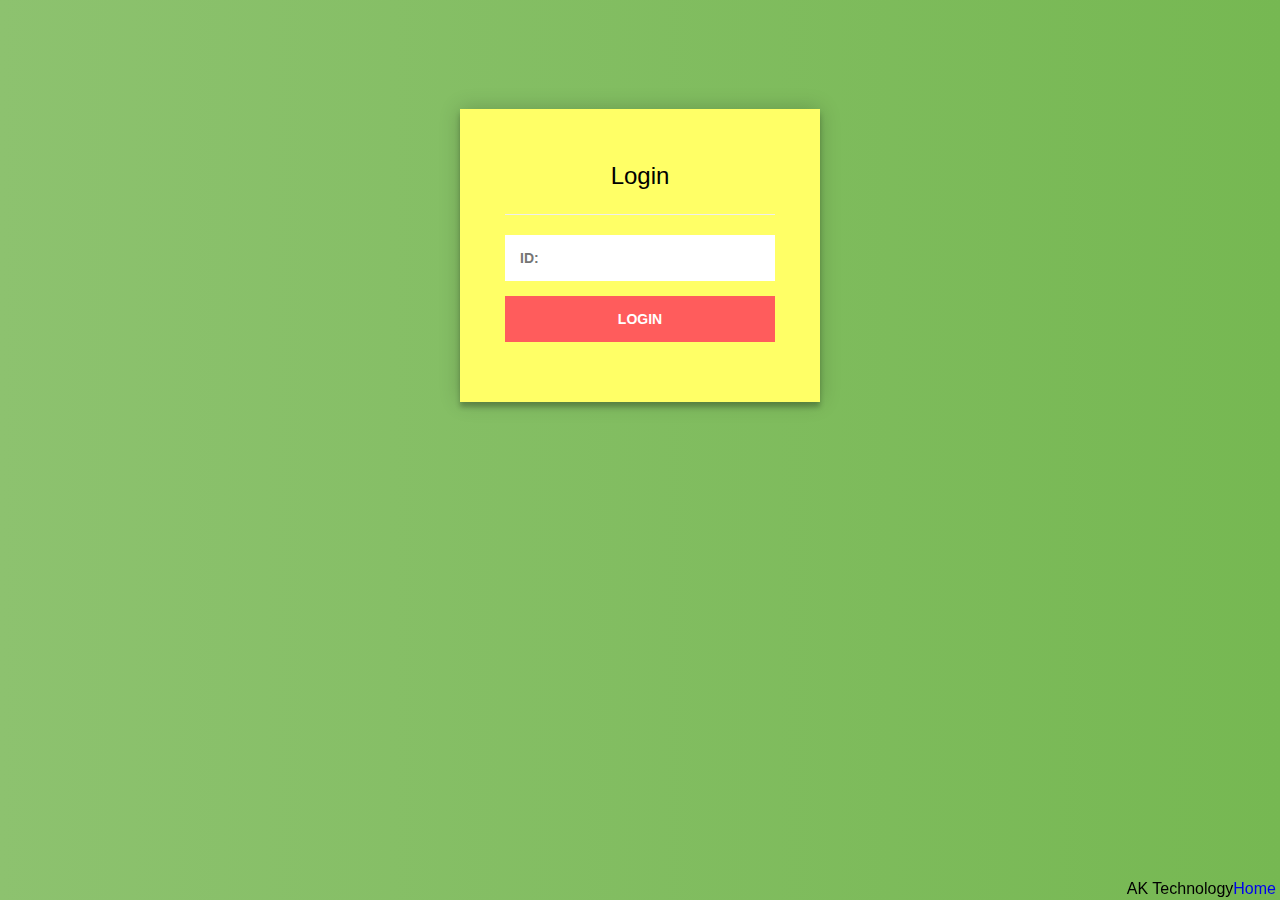
<file: js/News.html>
<!doctype html>
<html class="staticrypt-html">
<head>
    <meta charset="utf-8">
    <title>Login</title>
    <meta name="viewport" content="width=device-width, initial-scale=1">

    <!-- do not cache this page -->
    <meta http-equiv="cache-control" content="max-age=0"/>
    <meta http-equiv="cache-control" content="no-cache"/>
    <meta http-equiv="expires" content="0"/>
    <meta http-equiv="expires" content="Tue, 01 Jan 1980 1:00:00 GMT"/>
    <meta http-equiv="pragma" content="no-cache"/>
<span style="background-color: #CC0000"></span>


    <style>
        .staticrypt-hr {
            margin-top: 20px;
            margin-bottom: 20px;
            border: 0;
            border-top: 1px solid #eee;
        }

        .staticrypt-page {
            width: 360px;
            padding: 8% 0 0;
            margin: auto;
            box-sizing: border-box;
        }

        .staticrypt-form {
            position: relative;
            z-index: 1;
            background: #FFFF66;
            max-width: 360px;
            margin: 0 auto 100px;
            padding: 45px;
            text-align: center;
            box-shadow: 0 0 20px 0 rgba(0, 0, 0, 0.2), 0 5px 5px 0 rgba(0, 0, 0, 0.24);
        }

        .staticrypt-form input {
            outline: 0;
            background: #FFFFFF;
            width: 100%;
            border: 0;
            margin: 0 0 15px;
            padding: 15px;
            box-sizing: border-box;
            font-size: 14px;
        }

        .staticrypt-form .staticrypt-decrypt-button {
            text-transform: uppercase;
            outline: 0;
            background: #FF5C5C;
            width: 100%;
            border: 0;
            padding: 15px;
            color: #FFFFFF;
            font-size: 14px;
            cursor: pointer;
        }

        .staticrypt-form .staticrypt-decrypt-button:hover, .staticrypt-form .staticrypt-decrypt-button:active, .staticrypt-form .staticrypt-decrypt-button:focus {
            background: ;
            background-color: #0F0000;
        }

        .staticrypt-html {
            height: 100%;
        }

        .staticrypt-body {
            margin-bottom: 1em;
            background: #0F0000; /* fallback for old browsers */
            background: -webkit-linear-gradient(right, #76b852, #8DC26F);
            background: -moz-linear-gradient(right, #76b852, #8DC26F);
            background: -o-linear-gradient(right, #76b852, #8DC26F);
            background: linear-gradient(to left, #76b852, #8DC26F);
            font-family: "Arial", sans-serif;
            -webkit-font-smoothing: antialiased;
            -moz-osx-font-smoothing: grayscale;
            background-color: #0F0000
        }

        .staticrypt-instructions {
            margin-top: -1em;
            margin-bottom: 1em;
        }

        .staticrypt-title {
            font-size: 1.5em;
        }

        .staticrypt-footer {
            position: fixed;
            height: 20px;
            font-size: 16px;
            padding: 2px;
            bottom: 0;
            left: 0;
            right: 0;
            margin-bottom: 0;
        }

        .staticrypt-footer p {
            margin: 2px;
            text-align: center;
            float: right;
        }

        .staticrypt-footer a {
            text-decoration: none;
        }
    </style>
</head>

<body class="staticrypt-body">
<div class="staticrypt-page">
    <div class="staticrypt-form">
        <div class="staticrypt-instructions">
            <p class="staticrypt-title">Login</p>
            <p></p>
        </div>

        <hr class="staticrypt-hr">

        <form id="staticrypt-form" action="#" method="post">
            <input id="staticrypt-password"
                   type="password"
                   name="password"
                   placeholder="ID:"
                   autofocus style="font-weight: bold"/>

            <input type="submit" class="staticrypt-decrypt-button" value="LOGIN" style="font-weight: bold"/>
        </form>
    </div>

</div>
<footer class="staticrypt-footer">
    <p class="pull-right">AK Technology<a href="https://akalen.github.io/ak.technologhy/">Home</a></p>
</footer>


<script>/**
 * Crypto JS 3.1.9-1
 * Copied as is from https://cdnjs.cloudflare.com/ajax/libs/crypto-js/3.1.9-1/crypto-js.js
 */

;(function (root, factory) {
    if (typeof exports === "object") {
        // CommonJS
        module.exports = exports = factory();
    }
    else if (typeof define === "function" && define.amd) {
        // AMD
        define([], factory);
    }
    else {
        // Global (browser)
        root.CryptoJS = factory();
    }
}(this, function () {

    /**
     * CryptoJS core components.
     */
    var CryptoJS = CryptoJS || (function (Math, undefined) {
        /*
	     * Local polyfil of Object.create
	     */
        var create = Object.create || (function () {
            function F() {};

            return function (obj) {
                var subtype;

                F.prototype = obj;

                subtype = new F();

                F.prototype = null;

                return subtype;
            };
        }())

        /**
         * CryptoJS namespace.
         */
        var C = {};

        /**
         * Library namespace.
         */
        var C_lib = C.lib = {};

        /**
         * Base object for prototypal inheritance.
         */
        var Base = C_lib.Base = (function () {


            return {
                /**
                 * Creates a new object that inherits from this object.
                 *
                 * @param {Object} overrides Properties to copy into the new object.
                 *
                 * @return {Object} The new object.
                 *
                 * @static
                 *
                 * @example
                 *
                 *     var MyType = CryptoJS.lib.Base.extend({
	             *         field: 'value',
	             *
	             *         method: function () {
	             *         }
	             *     });
                 */
                extend: function (overrides) {
                    // Spawn
                    var subtype = create(this);

                    // Augment
                    if (overrides) {
                        subtype.mixIn(overrides);
                    }

                    // Create default initializer
                    if (!subtype.hasOwnProperty('init') || this.init === subtype.init) {
                        subtype.init = function () {
                            subtype.$super.init.apply(this, arguments);
                        };
                    }

                    // Initializer's prototype is the subtype object
                    subtype.init.prototype = subtype;

                    // Reference supertype
                    subtype.$super = this;

                    return subtype;
                },

                /**
                 * Extends this object and runs the init method.
                 * Arguments to create() will be passed to init().
                 *
                 * @return {Object} The new object.
                 *
                 * @static
                 *
                 * @example
                 *
                 *     var instance = MyType.create();
                 */
                create: function () {
                    var instance = this.extend();
                    instance.init.apply(instance, arguments);

                    return instance;
                },

                /**
                 * Initializes a newly created object.
                 * Override this method to add some logic when your objects are created.
                 *
                 * @example
                 *
                 *     var MyType = CryptoJS.lib.Base.extend({
	             *         init: function () {
	             *             // ...
	             *         }
	             *     });
                 */
                init: function () {
                },

                /**
                 * Copies properties into this object.
                 *
                 * @param {Object} properties The properties to mix in.
                 *
                 * @example
                 *
                 *     MyType.mixIn({
	             *         field: 'value'
	             *     });
                 */
                mixIn: function (properties) {
                    for (var propertyName in properties) {
                        if (properties.hasOwnProperty(propertyName)) {
                            this[propertyName] = properties[propertyName];
                        }
                    }

                    // IE won't copy toString using the loop above
                    if (properties.hasOwnProperty('toString')) {
                        this.toString = properties.toString;
                    }
                },

                /**
                 * Creates a copy of this object.
                 *
                 * @return {Object} The clone.
                 *
                 * @example
                 *
                 *     var clone = instance.clone();
                 */
                clone: function () {
                    return this.init.prototype.extend(this);
                }
            };
        }());

        /**
         * An array of 32-bit words.
         *
         * @property {Array} words The array of 32-bit words.
         * @property {number} sigBytes The number of significant bytes in this word array.
         */
        var WordArray = C_lib.WordArray = Base.extend({
            /**
             * Initializes a newly created word array.
             *
             * @param {Array} words (Optional) An array of 32-bit words.
             * @param {number} sigBytes (Optional) The number of significant bytes in the words.
             *
             * @example
             *
             *     var wordArray = CryptoJS.lib.WordArray.create();
             *     var wordArray = CryptoJS.lib.WordArray.create([0x00010203, 0x04050607]);
             *     var wordArray = CryptoJS.lib.WordArray.create([0x00010203, 0x04050607], 6);
             */
            init: function (words, sigBytes) {
                words = this.words = words || [];

                if (sigBytes != undefined) {
                    this.sigBytes = sigBytes;
                } else {
                    this.sigBytes = words.length * 4;
                }
            },

            /**
             * Converts this word array to a string.
             *
             * @param {Encoder} encoder (Optional) The encoding strategy to use. Default: CryptoJS.enc.Hex
             *
             * @return {string} The stringified word array.
             *
             * @example
             *
             *     var string = wordArray + '';
             *     var string = wordArray.toString();
             *     var string = wordArray.toString(CryptoJS.enc.Utf8);
             */
            toString: function (encoder) {
                return (encoder || Hex).stringify(this);
            },

            /**
             * Concatenates a word array to this word array.
             *
             * @param {WordArray} wordArray The word array to append.
             *
             * @return {WordArray} This word array.
             *
             * @example
             *
             *     wordArray1.concat(wordArray2);
             */
            concat: function (wordArray) {
                // Shortcuts
                var thisWords = this.words;
                var thatWords = wordArray.words;
                var thisSigBytes = this.sigBytes;
                var thatSigBytes = wordArray.sigBytes;

                // Clamp excess bits
                this.clamp();

                // Concat
                if (thisSigBytes % 4) {
                    // Copy one byte at a time
                    for (var i = 0; i < thatSigBytes; i++) {
                        var thatByte = (thatWords[i >>> 2] >>> (24 - (i % 4) * 8)) & 0xff;
                        thisWords[(thisSigBytes + i) >>> 2] |= thatByte << (24 - ((thisSigBytes + i) % 4) * 8);
                    }
                } else {
                    // Copy one word at a time
                    for (var i = 0; i < thatSigBytes; i += 4) {
                        thisWords[(thisSigBytes + i) >>> 2] = thatWords[i >>> 2];
                    }
                }
                this.sigBytes += thatSigBytes;

                // Chainable
                return this;
            },

            /**
             * Removes insignificant bits.
             *
             * @example
             *
             *     wordArray.clamp();
             */
            clamp: function () {
                // Shortcuts
                var words = this.words;
                var sigBytes = this.sigBytes;

                // Clamp
                words[sigBytes >>> 2] &= 0xffffffff << (32 - (sigBytes % 4) * 8);
                words.length = Math.ceil(sigBytes / 4);
            },

            /**
             * Creates a copy of this word array.
             *
             * @return {WordArray} The clone.
             *
             * @example
             *
             *     var clone = wordArray.clone();
             */
            clone: function () {
                var clone = Base.clone.call(this);
                clone.words = this.words.slice(0);

                return clone;
            },

            /**
             * Creates a word array filled with random bytes.
             *
             * @param {number} nBytes The number of random bytes to generate.
             *
             * @return {WordArray} The random word array.
             *
             * @static
             *
             * @example
             *
             *     var wordArray = CryptoJS.lib.WordArray.random(16);
             */
            random: function (nBytes) {
                var words = [];

                var r = (function (m_w) {
                    var m_w = m_w;
                    var m_z = 0x3ade68b1;
                    var mask = 0xffffffff;

                    return function () {
                        m_z = (0x9069 * (m_z & 0xFFFF) + (m_z >> 0x10)) & mask;
                        m_w = (0x4650 * (m_w & 0xFFFF) + (m_w >> 0x10)) & mask;
                        var result = ((m_z << 0x10) + m_w) & mask;
                        result /= 0x100000000;
                        result += 0.5;
                        return result * (Math.random() > .5 ? 1 : -1);
                    }
                });

                for (var i = 0, rcache; i < nBytes; i += 4) {
                    var _r = r((rcache || Math.random()) * 0x100000000);

                    rcache = _r() * 0x3ade67b7;
                    words.push((_r() * 0x100000000) | 0);
                }

                return new WordArray.init(words, nBytes);
            }
        });

        /**
         * Encoder namespace.
         */
        var C_enc = C.enc = {};

        /**
         * Hex encoding strategy.
         */
        var Hex = C_enc.Hex = {
            /**
             * Converts a word array to a hex string.
             *
             * @param {WordArray} wordArray The word array.
             *
             * @return {string} The hex string.
             *
             * @static
             *
             * @example
             *
             *     var hexString = CryptoJS.enc.Hex.stringify(wordArray);
             */
            stringify: function (wordArray) {
                // Shortcuts
                var words = wordArray.words;
                var sigBytes = wordArray.sigBytes;

                // Convert
                var hexChars = [];
                for (var i = 0; i < sigBytes; i++) {
                    var bite = (words[i >>> 2] >>> (24 - (i % 4) * 8)) & 0xff;
                    hexChars.push((bite >>> 4).toString(16));
                    hexChars.push((bite & 0x0f).toString(16));
                }

                return hexChars.join('');
            },

            /**
             * Converts a hex string to a word array.
             *
             * @param {string} hexStr The hex string.
             *
             * @return {WordArray} The word array.
             *
             * @static
             *
             * @example
             *
             *     var wordArray = CryptoJS.enc.Hex.parse(hexString);
             */
            parse: function (hexStr) {
                // Shortcut
                var hexStrLength = hexStr.length;

                // Convert
                var words = [];
                for (var i = 0; i < hexStrLength; i += 2) {
                    words[i >>> 3] |= parseInt(hexStr.substr(i, 2), 16) << (24 - (i % 8) * 4);
                }

                return new WordArray.init(words, hexStrLength / 2);
            }
        };

        /**
         * Latin1 encoding strategy.
         */
        var Latin1 = C_enc.Latin1 = {
            /**
             * Converts a word array to a Latin1 string.
             *
             * @param {WordArray} wordArray The word array.
             *
             * @return {string} The Latin1 string.
             *
             * @static
             *
             * @example
             *
             *     var latin1String = CryptoJS.enc.Latin1.stringify(wordArray);
             */
            stringify: function (wordArray) {
                // Shortcuts
                var words = wordArray.words;
                var sigBytes = wordArray.sigBytes;

                // Convert
                var latin1Chars = [];
                for (var i = 0; i < sigBytes; i++) {
                    var bite = (words[i >>> 2] >>> (24 - (i % 4) * 8)) & 0xff;
                    latin1Chars.push(String.fromCharCode(bite));
                }

                return latin1Chars.join('');
            },

            /**
             * Converts a Latin1 string to a word array.
             *
             * @param {string} latin1Str The Latin1 string.
             *
             * @return {WordArray} The word array.
             *
             * @static
             *
             * @example
             *
             *     var wordArray = CryptoJS.enc.Latin1.parse(latin1String);
             */
            parse: function (latin1Str) {
                // Shortcut
                var latin1StrLength = latin1Str.length;

                // Convert
                var words = [];
                for (var i = 0; i < latin1StrLength; i++) {
                    words[i >>> 2] |= (latin1Str.charCodeAt(i) & 0xff) << (24 - (i % 4) * 8);
                }

                return new WordArray.init(words, latin1StrLength);
            }
        };

        /**
         * UTF-8 encoding strategy.
         */
        var Utf8 = C_enc.Utf8 = {
            /**
             * Converts a word array to a UTF-8 string.
             *
             * @param {WordArray} wordArray The word array.
             *
             * @return {string} The UTF-8 string.
             *
             * @static
             *
             * @example
             *
             *     var utf8String = CryptoJS.enc.Utf8.stringify(wordArray);
             */
            stringify: function (wordArray) {
                try {
                    return decodeURIComponent(escape(Latin1.stringify(wordArray)));
                } catch (e) {
                    throw new Error('Malformed UTF-8 data');
                }
            },

            /**
             * Converts a UTF-8 string to a word array.
             *
             * @param {string} utf8Str The UTF-8 string.
             *
             * @return {WordArray} The word array.
             *
             * @static
             *
             * @example
             *
             *     var wordArray = CryptoJS.enc.Utf8.parse(utf8String);
             */
            parse: function (utf8Str) {
                return Latin1.parse(unescape(encodeURIComponent(utf8Str)));
            }
        };

        /**
         * Abstract buffered block algorithm template.
         *
         * The property blockSize must be implemented in a concrete subtype.
         *
         * @property {number} _minBufferSize The number of blocks that should be kept unprocessed in the buffer. Default: 0
         */
        var BufferedBlockAlgorithm = C_lib.BufferedBlockAlgorithm = Base.extend({
            /**
             * Resets this block algorithm's data buffer to its initial state.
             *
             * @example
             *
             *     bufferedBlockAlgorithm.reset();
             */
            reset: function () {
                // Initial values
                this._data = new WordArray.init();
                this._nDataBytes = 0;
            },

            /**
             * Adds new data to this block algorithm's buffer.
             *
             * @param {WordArray|string} data The data to append. Strings are converted to a WordArray using UTF-8.
             *
             * @example
             *
             *     bufferedBlockAlgorithm._append('data');
             *     bufferedBlockAlgorithm._append(wordArray);
             */
            _append: function (data) {
                // Convert string to WordArray, else assume WordArray already
                if (typeof data == 'string') {
                    data = Utf8.parse(data);
                }

                // Append
                this._data.concat(data);
                this._nDataBytes += data.sigBytes;
            },

            /**
             * Processes available data blocks.
             *
             * This method invokes _doProcessBlock(offset), which must be implemented by a concrete subtype.
             *
             * @param {boolean} doFlush Whether all blocks and partial blocks should be processed.
             *
             * @return {WordArray} The processed data.
             *
             * @example
             *
             *     var processedData = bufferedBlockAlgorithm._process();
             *     var processedData = bufferedBlockAlgorithm._process(!!'flush');
             */
            _process: function (doFlush) {
                // Shortcuts
                var data = this._data;
                var dataWords = data.words;
                var dataSigBytes = data.sigBytes;
                var blockSize = this.blockSize;
                var blockSizeBytes = blockSize * 4;

                // Count blocks ready
                var nBlocksReady = dataSigBytes / blockSizeBytes;
                if (doFlush) {
                    // Round up to include partial blocks
                    nBlocksReady = Math.ceil(nBlocksReady);
                } else {
                    // Round down to include only full blocks,
                    // less the number of blocks that must remain in the buffer
                    nBlocksReady = Math.max((nBlocksReady | 0) - this._minBufferSize, 0);
                }

                // Count words ready
                var nWordsReady = nBlocksReady * blockSize;

                // Count bytes ready
                var nBytesReady = Math.min(nWordsReady * 4, dataSigBytes);

                // Process blocks
                if (nWordsReady) {
                    for (var offset = 0; offset < nWordsReady; offset += blockSize) {
                        // Perform concrete-algorithm logic
                        this._doProcessBlock(dataWords, offset);
                    }

                    // Remove processed words
                    var processedWords = dataWords.splice(0, nWordsReady);
                    data.sigBytes -= nBytesReady;
                }

                // Return processed words
                return new WordArray.init(processedWords, nBytesReady);
            },

            /**
             * Creates a copy of this object.
             *
             * @return {Object} The clone.
             *
             * @example
             *
             *     var clone = bufferedBlockAlgorithm.clone();
             */
            clone: function () {
                var clone = Base.clone.call(this);
                clone._data = this._data.clone();

                return clone;
            },

            _minBufferSize: 0
        });

        /**
         * Abstract hasher template.
         *
         * @property {number} blockSize The number of 32-bit words this hasher operates on. Default: 16 (512 bits)
         */
        var Hasher = C_lib.Hasher = BufferedBlockAlgorithm.extend({
            /**
             * Configuration options.
             */
            cfg: Base.extend(),

            /**
             * Initializes a newly created hasher.
             *
             * @param {Object} cfg (Optional) The configuration options to use for this hash computation.
             *
             * @example
             *
             *     var hasher = CryptoJS.algo.SHA256.create();
             */
            init: function (cfg) {
                // Apply config defaults
                this.cfg = this.cfg.extend(cfg);

                // Set initial values
                this.reset();
            },

            /**
             * Resets this hasher to its initial state.
             *
             * @example
             *
             *     hasher.reset();
             */
            reset: function () {
                // Reset data buffer
                BufferedBlockAlgorithm.reset.call(this);

                // Perform concrete-hasher logic
                this._doReset();
            },

            /**
             * Updates this hasher with a message.
             *
             * @param {WordArray|string} messageUpdate The message to append.
             *
             * @return {Hasher} This hasher.
             *
             * @example
             *
             *     hasher.update('message');
             *     hasher.update(wordArray);
             */
            update: function (messageUpdate) {
                // Append
                this._append(messageUpdate);

                // Update the hash
                this._process();

                // Chainable
                return this;
            },

            /**
             * Finalizes the hash computation.
             * Note that the finalize operation is effectively a destructive, read-once operation.
             *
             * @param {WordArray|string} messageUpdate (Optional) A final message update.
             *
             * @return {WordArray} The hash.
             *
             * @example
             *
             *     var hash = hasher.finalize();
             *     var hash = hasher.finalize('message');
             *     var hash = hasher.finalize(wordArray);
             */
            finalize: function (messageUpdate) {
                // Final message update
                if (messageUpdate) {
                    this._append(messageUpdate);
                }

                // Perform concrete-hasher logic
                var hash = this._doFinalize();

                return hash;
            },

            blockSize: 512/32,

            /**
             * Creates a shortcut function to a hasher's object interface.
             *
             * @param {Hasher} hasher The hasher to create a helper for.
             *
             * @return {Function} The shortcut function.
             *
             * @static
             *
             * @example
             *
             *     var SHA256 = CryptoJS.lib.Hasher._createHelper(CryptoJS.algo.SHA256);
             */
            _createHelper: function (hasher) {
                return function (message, cfg) {
                    return new hasher.init(cfg).finalize(message);
                };
            },

            /**
             * Creates a shortcut function to the HMAC's object interface.
             *
             * @param {Hasher} hasher The hasher to use in this HMAC helper.
             *
             * @return {Function} The shortcut function.
             *
             * @static
             *
             * @example
             *
             *     var HmacSHA256 = CryptoJS.lib.Hasher._createHmacHelper(CryptoJS.algo.SHA256);
             */
            _createHmacHelper: function (hasher) {
                return function (message, key) {
                    return new C_algo.HMAC.init(hasher, key).finalize(message);
                };
            }
        });

        /**
         * Algorithm namespace.
         */
        var C_algo = C.algo = {};

        return C;
    }(Math));


    (function () {
        // Shortcuts
        var C = CryptoJS;
        var C_lib = C.lib;
        var WordArray = C_lib.WordArray;
        var C_enc = C.enc;

        /**
         * Base64 encoding strategy.
         */
        var Base64 = C_enc.Base64 = {
            /**
             * Converts a word array to a Base64 string.
             *
             * @param {WordArray} wordArray The word array.
             *
             * @return {string} The Base64 string.
             *
             * @static
             *
             * @example
             *
             *     var base64String = CryptoJS.enc.Base64.stringify(wordArray);
             */
            stringify: function (wordArray) {
                // Shortcuts
                var words = wordArray.words;
                var sigBytes = wordArray.sigBytes;
                var map = this._map;

                // Clamp excess bits
                wordArray.clamp();

                // Convert
                var base64Chars = [];
                for (var i = 0; i < sigBytes; i += 3) {
                    var byte1 = (words[i >>> 2]       >>> (24 - (i % 4) * 8))       & 0xff;
                    var byte2 = (words[(i + 1) >>> 2] >>> (24 - ((i + 1) % 4) * 8)) & 0xff;
                    var byte3 = (words[(i + 2) >>> 2] >>> (24 - ((i + 2) % 4) * 8)) & 0xff;

                    var triplet = (byte1 << 16) | (byte2 << 8) | byte3;

                    for (var j = 0; (j < 4) && (i + j * 0.75 < sigBytes); j++) {
                        base64Chars.push(map.charAt((triplet >>> (6 * (3 - j))) & 0x3f));
                    }
                }

                // Add padding
                var paddingChar = map.charAt(64);
                if (paddingChar) {
                    while (base64Chars.length % 4) {
                        base64Chars.push(paddingChar);
                    }
                }

                return base64Chars.join('');
            },

            /**
             * Converts a Base64 string to a word array.
             *
             * @param {string} base64Str The Base64 string.
             *
             * @return {WordArray} The word array.
             *
             * @static
             *
             * @example
             *
             *     var wordArray = CryptoJS.enc.Base64.parse(base64String);
             */
            parse: function (base64Str) {
                // Shortcuts
                var base64StrLength = base64Str.length;
                var map = this._map;
                var reverseMap = this._reverseMap;

                if (!reverseMap) {
                    reverseMap = this._reverseMap = [];
                    for (var j = 0; j < map.length; j++) {
                        reverseMap[map.charCodeAt(j)] = j;
                    }
                }

                // Ignore padding
                var paddingChar = map.charAt(64);
                if (paddingChar) {
                    var paddingIndex = base64Str.indexOf(paddingChar);
                    if (paddingIndex !== -1) {
                        base64StrLength = paddingIndex;
                    }
                }

                // Convert
                return parseLoop(base64Str, base64StrLength, reverseMap);

            },

            _map: 'ABCDEFGHIJKLMNOPQRSTUVWXYZabcdefghijklmnopqrstuvwxyz0123456789+/='
        };

        function parseLoop(base64Str, base64StrLength, reverseMap) {
            var words = [];
            var nBytes = 0;
            for (var i = 0; i < base64StrLength; i++) {
                if (i % 4) {
                    var bits1 = reverseMap[base64Str.charCodeAt(i - 1)] << ((i % 4) * 2);
                    var bits2 = reverseMap[base64Str.charCodeAt(i)] >>> (6 - (i % 4) * 2);
                    words[nBytes >>> 2] |= (bits1 | bits2) << (24 - (nBytes % 4) * 8);
                    nBytes++;
                }
            }
            return WordArray.create(words, nBytes);
        }
    }());


    (function (Math) {
        // Shortcuts
        var C = CryptoJS;
        var C_lib = C.lib;
        var WordArray = C_lib.WordArray;
        var Hasher = C_lib.Hasher;
        var C_algo = C.algo;

        // Constants table
        var T = [];

        // Compute constants
        (function () {
            for (var i = 0; i < 64; i++) {
                T[i] = (Math.abs(Math.sin(i + 1)) * 0x100000000) | 0;
            }
        }());

        /**
         * MD5 hash algorithm.
         */
        var MD5 = C_algo.MD5 = Hasher.extend({
            _doReset: function () {
                this._hash = new WordArray.init([
                    0x67452301, 0xefcdab89,
                    0x98badcfe, 0x10325476
                ]);
            },

            _doProcessBlock: function (M, offset) {
                // Swap endian
                for (var i = 0; i < 16; i++) {
                    // Shortcuts
                    var offset_i = offset + i;
                    var M_offset_i = M[offset_i];

                    M[offset_i] = (
                        (((M_offset_i << 8)  | (M_offset_i >>> 24)) & 0x00ff00ff) |
                        (((M_offset_i << 24) | (M_offset_i >>> 8))  & 0xff00ff00)
                    );
                }

                // Shortcuts
                var H = this._hash.words;

                var M_offset_0  = M[offset + 0];
                var M_offset_1  = M[offset + 1];
                var M_offset_2  = M[offset + 2];
                var M_offset_3  = M[offset + 3];
                var M_offset_4  = M[offset + 4];
                var M_offset_5  = M[offset + 5];
                var M_offset_6  = M[offset + 6];
                var M_offset_7  = M[offset + 7];
                var M_offset_8  = M[offset + 8];
                var M_offset_9  = M[offset + 9];
                var M_offset_10 = M[offset + 10];
                var M_offset_11 = M[offset + 11];
                var M_offset_12 = M[offset + 12];
                var M_offset_13 = M[offset + 13];
                var M_offset_14 = M[offset + 14];
                var M_offset_15 = M[offset + 15];

                // Working varialbes
                var a = H[0];
                var b = H[1];
                var c = H[2];
                var d = H[3];

                // Computation
                a = FF(a, b, c, d, M_offset_0,  7,  T[0]);
                d = FF(d, a, b, c, M_offset_1,  12, T[1]);
                c = FF(c, d, a, b, M_offset_2,  17, T[2]);
                b = FF(b, c, d, a, M_offset_3,  22, T[3]);
                a = FF(a, b, c, d, M_offset_4,  7,  T[4]);
                d = FF(d, a, b, c, M_offset_5,  12, T[5]);
                c = FF(c, d, a, b, M_offset_6,  17, T[6]);
                b = FF(b, c, d, a, M_offset_7,  22, T[7]);
                a = FF(a, b, c, d, M_offset_8,  7,  T[8]);
                d = FF(d, a, b, c, M_offset_9,  12, T[9]);
                c = FF(c, d, a, b, M_offset_10, 17, T[10]);
                b = FF(b, c, d, a, M_offset_11, 22, T[11]);
                a = FF(a, b, c, d, M_offset_12, 7,  T[12]);
                d = FF(d, a, b, c, M_offset_13, 12, T[13]);
                c = FF(c, d, a, b, M_offset_14, 17, T[14]);
                b = FF(b, c, d, a, M_offset_15, 22, T[15]);

                a = GG(a, b, c, d, M_offset_1,  5,  T[16]);
                d = GG(d, a, b, c, M_offset_6,  9,  T[17]);
                c = GG(c, d, a, b, M_offset_11, 14, T[18]);
                b = GG(b, c, d, a, M_offset_0,  20, T[19]);
                a = GG(a, b, c, d, M_offset_5,  5,  T[20]);
                d = GG(d, a, b, c, M_offset_10, 9,  T[21]);
                c = GG(c, d, a, b, M_offset_15, 14, T[22]);
                b = GG(b, c, d, a, M_offset_4,  20, T[23]);
                a = GG(a, b, c, d, M_offset_9,  5,  T[24]);
                d = GG(d, a, b, c, M_offset_14, 9,  T[25]);
                c = GG(c, d, a, b, M_offset_3,  14, T[26]);
                b = GG(b, c, d, a, M_offset_8,  20, T[27]);
                a = GG(a, b, c, d, M_offset_13, 5,  T[28]);
                d = GG(d, a, b, c, M_offset_2,  9,  T[29]);
                c = GG(c, d, a, b, M_offset_7,  14, T[30]);
                b = GG(b, c, d, a, M_offset_12, 20, T[31]);

                a = HH(a, b, c, d, M_offset_5,  4,  T[32]);
                d = HH(d, a, b, c, M_offset_8,  11, T[33]);
                c = HH(c, d, a, b, M_offset_11, 16, T[34]);
                b = HH(b, c, d, a, M_offset_14, 23, T[35]);
                a = HH(a, b, c, d, M_offset_1,  4,  T[36]);
                d = HH(d, a, b, c, M_offset_4,  11, T[37]);
                c = HH(c, d, a, b, M_offset_7,  16, T[38]);
                b = HH(b, c, d, a, M_offset_10, 23, T[39]);
                a = HH(a, b, c, d, M_offset_13, 4,  T[40]);
                d = HH(d, a, b, c, M_offset_0,  11, T[41]);
                c = HH(c, d, a, b, M_offset_3,  16, T[42]);
                b = HH(b, c, d, a, M_offset_6,  23, T[43]);
                a = HH(a, b, c, d, M_offset_9,  4,  T[44]);
                d = HH(d, a, b, c, M_offset_12, 11, T[45]);
                c = HH(c, d, a, b, M_offset_15, 16, T[46]);
                b = HH(b, c, d, a, M_offset_2,  23, T[47]);

                a = II(a, b, c, d, M_offset_0,  6,  T[48]);
                d = II(d, a, b, c, M_offset_7,  10, T[49]);
                c = II(c, d, a, b, M_offset_14, 15, T[50]);
                b = II(b, c, d, a, M_offset_5,  21, T[51]);
                a = II(a, b, c, d, M_offset_12, 6,  T[52]);
                d = II(d, a, b, c, M_offset_3,  10, T[53]);
                c = II(c, d, a, b, M_offset_10, 15, T[54]);
                b = II(b, c, d, a, M_offset_1,  21, T[55]);
                a = II(a, b, c, d, M_offset_8,  6,  T[56]);
                d = II(d, a, b, c, M_offset_15, 10, T[57]);
                c = II(c, d, a, b, M_offset_6,  15, T[58]);
                b = II(b, c, d, a, M_offset_13, 21, T[59]);
                a = II(a, b, c, d, M_offset_4,  6,  T[60]);
                d = II(d, a, b, c, M_offset_11, 10, T[61]);
                c = II(c, d, a, b, M_offset_2,  15, T[62]);
                b = II(b, c, d, a, M_offset_9,  21, T[63]);

                // Intermediate hash value
                H[0] = (H[0] + a) | 0;
                H[1] = (H[1] + b) | 0;
                H[2] = (H[2] + c) | 0;
                H[3] = (H[3] + d) | 0;
            },

            _doFinalize: function () {
                // Shortcuts
                var data = this._data;
                var dataWords = data.words;

                var nBitsTotal = this._nDataBytes * 8;
                var nBitsLeft = data.sigBytes * 8;

                // Add padding
                dataWords[nBitsLeft >>> 5] |= 0x80 << (24 - nBitsLeft % 32);

                var nBitsTotalH = Math.floor(nBitsTotal / 0x100000000);
                var nBitsTotalL = nBitsTotal;
                dataWords[(((nBitsLeft + 64) >>> 9) << 4) + 15] = (
                    (((nBitsTotalH << 8)  | (nBitsTotalH >>> 24)) & 0x00ff00ff) |
                    (((nBitsTotalH << 24) | (nBitsTotalH >>> 8))  & 0xff00ff00)
                );
                dataWords[(((nBitsLeft + 64) >>> 9) << 4) + 14] = (
                    (((nBitsTotalL << 8)  | (nBitsTotalL >>> 24)) & 0x00ff00ff) |
                    (((nBitsTotalL << 24) | (nBitsTotalL >>> 8))  & 0xff00ff00)
                );

                data.sigBytes = (dataWords.length + 1) * 4;

                // Hash final blocks
                this._process();

                // Shortcuts
                var hash = this._hash;
                var H = hash.words;

                // Swap endian
                for (var i = 0; i < 4; i++) {
                    // Shortcut
                    var H_i = H[i];

                    H[i] = (((H_i << 8)  | (H_i >>> 24)) & 0x00ff00ff) |
                        (((H_i << 24) | (H_i >>> 8))  & 0xff00ff00);
                }

                // Return final computed hash
                return hash;
            },

            clone: function () {
                var clone = Hasher.clone.call(this);
                clone._hash = this._hash.clone();

                return clone;
            }
        });

        function FF(a, b, c, d, x, s, t) {
            var n = a + ((b & c) | (~b & d)) + x + t;
            return ((n << s) | (n >>> (32 - s))) + b;
        }

        function GG(a, b, c, d, x, s, t) {
            var n = a + ((b & d) | (c & ~d)) + x + t;
            return ((n << s) | (n >>> (32 - s))) + b;
        }

        function HH(a, b, c, d, x, s, t) {
            var n = a + (b ^ c ^ d) + x + t;
            return ((n << s) | (n >>> (32 - s))) + b;
        }

        function II(a, b, c, d, x, s, t) {
            var n = a + (c ^ (b | ~d)) + x + t;
            return ((n << s) | (n >>> (32 - s))) + b;
        }

        /**
         * Shortcut function to the hasher's object interface.
         *
         * @param {WordArray|string} message The message to hash.
         *
         * @return {WordArray} The hash.
         *
         * @static
         *
         * @example
         *
         *     var hash = CryptoJS.MD5('message');
         *     var hash = CryptoJS.MD5(wordArray);
         */
        C.MD5 = Hasher._createHelper(MD5);

        /**
         * Shortcut function to the HMAC's object interface.
         *
         * @param {WordArray|string} message The message to hash.
         * @param {WordArray|string} key The secret key.
         *
         * @return {WordArray} The HMAC.
         *
         * @static
         *
         * @example
         *
         *     var hmac = CryptoJS.HmacMD5(message, key);
         */
        C.HmacMD5 = Hasher._createHmacHelper(MD5);
    }(Math));


    (function () {
        // Shortcuts
        var C = CryptoJS;
        var C_lib = C.lib;
        var WordArray = C_lib.WordArray;
        var Hasher = C_lib.Hasher;
        var C_algo = C.algo;

        // Reusable object
        var W = [];

        /**
         * SHA-1 hash algorithm.
         */
        var SHA1 = C_algo.SHA1 = Hasher.extend({
            _doReset: function () {
                this._hash = new WordArray.init([
                    0x67452301, 0xefcdab89,
                    0x98badcfe, 0x10325476,
                    0xc3d2e1f0
                ]);
            },

            _doProcessBlock: function (M, offset) {
                // Shortcut
                var H = this._hash.words;

                // Working variables
                var a = H[0];
                var b = H[1];
                var c = H[2];
                var d = H[3];
                var e = H[4];

                // Computation
                for (var i = 0; i < 80; i++) {
                    if (i < 16) {
                        W[i] = M[offset + i] | 0;
                    } else {
                        var n = W[i - 3] ^ W[i - 8] ^ W[i - 14] ^ W[i - 16];
                        W[i] = (n << 1) | (n >>> 31);
                    }

                    var t = ((a << 5) | (a >>> 27)) + e + W[i];
                    if (i < 20) {
                        t += ((b & c) | (~b & d)) + 0x5a827999;
                    } else if (i < 40) {
                        t += (b ^ c ^ d) + 0x6ed9eba1;
                    } else if (i < 60) {
                        t += ((b & c) | (b & d) | (c & d)) - 0x70e44324;
                    } else /* if (i < 80) */ {
                        t += (b ^ c ^ d) - 0x359d3e2a;
                    }

                    e = d;
                    d = c;
                    c = (b << 30) | (b >>> 2);
                    b = a;
                    a = t;
                }

                // Intermediate hash value
                H[0] = (H[0] + a) | 0;
                H[1] = (H[1] + b) | 0;
                H[2] = (H[2] + c) | 0;
                H[3] = (H[3] + d) | 0;
                H[4] = (H[4] + e) | 0;
            },

            _doFinalize: function () {
                // Shortcuts
                var data = this._data;
                var dataWords = data.words;

                var nBitsTotal = this._nDataBytes * 8;
                var nBitsLeft = data.sigBytes * 8;

                // Add padding
                dataWords[nBitsLeft >>> 5] |= 0x80 << (24 - nBitsLeft % 32);
                dataWords[(((nBitsLeft + 64) >>> 9) << 4) + 14] = Math.floor(nBitsTotal / 0x100000000);
                dataWords[(((nBitsLeft + 64) >>> 9) << 4) + 15] = nBitsTotal;
                data.sigBytes = dataWords.length * 4;

                // Hash final blocks
                this._process();

                // Return final computed hash
                return this._hash;
            },

            clone: function () {
                var clone = Hasher.clone.call(this);
                clone._hash = this._hash.clone();

                return clone;
            }
        });

        /**
         * Shortcut function to the hasher's object interface.
         *
         * @param {WordArray|string} message The message to hash.
         *
         * @return {WordArray} The hash.
         *
         * @static
         *
         * @example
         *
         *     var hash = CryptoJS.SHA1('message');
         *     var hash = CryptoJS.SHA1(wordArray);
         */
        C.SHA1 = Hasher._createHelper(SHA1);

        /**
         * Shortcut function to the HMAC's object interface.
         *
         * @param {WordArray|string} message The message to hash.
         * @param {WordArray|string} key The secret key.
         *
         * @return {WordArray} The HMAC.
         *
         * @static
         *
         * @example
         *
         *     var hmac = CryptoJS.HmacSHA1(message, key);
         */
        C.HmacSHA1 = Hasher._createHmacHelper(SHA1);
    }());


    (function (Math) {
        // Shortcuts
        var C = CryptoJS;
        var C_lib = C.lib;
        var WordArray = C_lib.WordArray;
        var Hasher = C_lib.Hasher;
        var C_algo = C.algo;

        // Initialization and round constants tables
        var H = [];
        var K = [];

        // Compute constants
        (function () {
            function isPrime(n) {
                var sqrtN = Math.sqrt(n);
                for (var factor = 2; factor <= sqrtN; factor++) {
                    if (!(n % factor)) {
                        return false;
                    }
                }

                return true;
            }

            function getFractionalBits(n) {
                return ((n - (n | 0)) * 0x100000000) | 0;
            }

            var n = 2;
            var nPrime = 0;
            while (nPrime < 64) {
                if (isPrime(n)) {
                    if (nPrime < 8) {
                        H[nPrime] = getFractionalBits(Math.pow(n, 1 / 2));
                    }
                    K[nPrime] = getFractionalBits(Math.pow(n, 1 / 3));

                    nPrime++;
                }

                n++;
            }
        }());

        // Reusable object
        var W = [];

        /**
         * SHA-256 hash algorithm.
         */
        var SHA256 = C_algo.SHA256 = Hasher.extend({
            _doReset: function () {
                this._hash = new WordArray.init(H.slice(0));
            },

            _doProcessBlock: function (M, offset) {
                // Shortcut
                var H = this._hash.words;

                // Working variables
                var a = H[0];
                var b = H[1];
                var c = H[2];
                var d = H[3];
                var e = H[4];
                var f = H[5];
                var g = H[6];
                var h = H[7];

                // Computation
                for (var i = 0; i < 64; i++) {
                    if (i < 16) {
                        W[i] = M[offset + i] | 0;
                    } else {
                        var gamma0x = W[i - 15];
                        var gamma0  = ((gamma0x << 25) | (gamma0x >>> 7))  ^
                            ((gamma0x << 14) | (gamma0x >>> 18)) ^
                            (gamma0x >>> 3);

                        var gamma1x = W[i - 2];
                        var gamma1  = ((gamma1x << 15) | (gamma1x >>> 17)) ^
                            ((gamma1x << 13) | (gamma1x >>> 19)) ^
                            (gamma1x >>> 10);

                        W[i] = gamma0 + W[i - 7] + gamma1 + W[i - 16];
                    }

                    var ch  = (e & f) ^ (~e & g);
                    var maj = (a & b) ^ (a & c) ^ (b & c);

                    var sigma0 = ((a << 30) | (a >>> 2)) ^ ((a << 19) | (a >>> 13)) ^ ((a << 10) | (a >>> 22));
                    var sigma1 = ((e << 26) | (e >>> 6)) ^ ((e << 21) | (e >>> 11)) ^ ((e << 7)  | (e >>> 25));

                    var t1 = h + sigma1 + ch + K[i] + W[i];
                    var t2 = sigma0 + maj;

                    h = g;
                    g = f;
                    f = e;
                    e = (d + t1) | 0;
                    d = c;
                    c = b;
                    b = a;
                    a = (t1 + t2) | 0;
                }

                // Intermediate hash value
                H[0] = (H[0] + a) | 0;
                H[1] = (H[1] + b) | 0;
                H[2] = (H[2] + c) | 0;
                H[3] = (H[3] + d) | 0;
                H[4] = (H[4] + e) | 0;
                H[5] = (H[5] + f) | 0;
                H[6] = (H[6] + g) | 0;
                H[7] = (H[7] + h) | 0;
            },

            _doFinalize: function () {
                // Shortcuts
                var data = this._data;
                var dataWords = data.words;

                var nBitsTotal = this._nDataBytes * 8;
                var nBitsLeft = data.sigBytes * 8;

                // Add padding
                dataWords[nBitsLeft >>> 5] |= 0x80 << (24 - nBitsLeft % 32);
                dataWords[(((nBitsLeft + 64) >>> 9) << 4) + 14] = Math.floor(nBitsTotal / 0x100000000);
                dataWords[(((nBitsLeft + 64) >>> 9) << 4) + 15] = nBitsTotal;
                data.sigBytes = dataWords.length * 4;

                // Hash final blocks
                this._process();

                // Return final computed hash
                return this._hash;
            },

            clone: function () {
                var clone = Hasher.clone.call(this);
                clone._hash = this._hash.clone();

                return clone;
            }
        });

        /**
         * Shortcut function to the hasher's object interface.
         *
         * @param {WordArray|string} message The message to hash.
         *
         * @return {WordArray} The hash.
         *
         * @static
         *
         * @example
         *
         *     var hash = CryptoJS.SHA256('message');
         *     var hash = CryptoJS.SHA256(wordArray);
         */
        C.SHA256 = Hasher._createHelper(SHA256);

        /**
         * Shortcut function to the HMAC's object interface.
         *
         * @param {WordArray|string} message The message to hash.
         * @param {WordArray|string} key The secret key.
         *
         * @return {WordArray} The HMAC.
         *
         * @static
         *
         * @example
         *
         *     var hmac = CryptoJS.HmacSHA256(message, key);
         */
        C.HmacSHA256 = Hasher._createHmacHelper(SHA256);
    }(Math));


    (function () {
        // Shortcuts
        var C = CryptoJS;
        var C_lib = C.lib;
        var WordArray = C_lib.WordArray;
        var C_enc = C.enc;

        /**
         * UTF-16 BE encoding strategy.
         */
        var Utf16BE = C_enc.Utf16 = C_enc.Utf16BE = {
            /**
             * Converts a word array to a UTF-16 BE string.
             *
             * @param {WordArray} wordArray The word array.
             *
             * @return {string} The UTF-16 BE string.
             *
             * @static
             *
             * @example
             *
             *     var utf16String = CryptoJS.enc.Utf16.stringify(wordArray);
             */
            stringify: function (wordArray) {
                // Shortcuts
                var words = wordArray.words;
                var sigBytes = wordArray.sigBytes;

                // Convert
                var utf16Chars = [];
                for (var i = 0; i < sigBytes; i += 2) {
                    var codePoint = (words[i >>> 2] >>> (16 - (i % 4) * 8)) & 0xffff;
                    utf16Chars.push(String.fromCharCode(codePoint));
                }

                return utf16Chars.join('');
            },

            /**
             * Converts a UTF-16 BE string to a word array.
             *
             * @param {string} utf16Str The UTF-16 BE string.
             *
             * @return {WordArray} The word array.
             *
             * @static
             *
             * @example
             *
             *     var wordArray = CryptoJS.enc.Utf16.parse(utf16String);
             */
            parse: function (utf16Str) {
                // Shortcut
                var utf16StrLength = utf16Str.length;

                // Convert
                var words = [];
                for (var i = 0; i < utf16StrLength; i++) {
                    words[i >>> 1] |= utf16Str.charCodeAt(i) << (16 - (i % 2) * 16);
                }

                return WordArray.create(words, utf16StrLength * 2);
            }
        };

        /**
         * UTF-16 LE encoding strategy.
         */
        C_enc.Utf16LE = {
            /**
             * Converts a word array to a UTF-16 LE string.
             *
             * @param {WordArray} wordArray The word array.
             *
             * @return {string} The UTF-16 LE string.
             *
             * @static
             *
             * @example
             *
             *     var utf16Str = CryptoJS.enc.Utf16LE.stringify(wordArray);
             */
            stringify: function (wordArray) {
                // Shortcuts
                var words = wordArray.words;
                var sigBytes = wordArray.sigBytes;

                // Convert
                var utf16Chars = [];
                for (var i = 0; i < sigBytes; i += 2) {
                    var codePoint = swapEndian((words[i >>> 2] >>> (16 - (i % 4) * 8)) & 0xffff);
                    utf16Chars.push(String.fromCharCode(codePoint));
                }

                return utf16Chars.join('');
            },

            /**
             * Converts a UTF-16 LE string to a word array.
             *
             * @param {string} utf16Str The UTF-16 LE string.
             *
             * @return {WordArray} The word array.
             *
             * @static
             *
             * @example
             *
             *     var wordArray = CryptoJS.enc.Utf16LE.parse(utf16Str);
             */
            parse: function (utf16Str) {
                // Shortcut
                var utf16StrLength = utf16Str.length;

                // Convert
                var words = [];
                for (var i = 0; i < utf16StrLength; i++) {
                    words[i >>> 1] |= swapEndian(utf16Str.charCodeAt(i) << (16 - (i % 2) * 16));
                }

                return WordArray.create(words, utf16StrLength * 2);
            }
        };

        function swapEndian(word) {
            return ((word << 8) & 0xff00ff00) | ((word >>> 8) & 0x00ff00ff);
        }
    }());


    (function () {
        // Check if typed arrays are supported
        if (typeof ArrayBuffer != 'function') {
            return;
        }

        // Shortcuts
        var C = CryptoJS;
        var C_lib = C.lib;
        var WordArray = C_lib.WordArray;

        // Reference original init
        var superInit = WordArray.init;

        // Augment WordArray.init to handle typed arrays
        var subInit = WordArray.init = function (typedArray) {
            // Convert buffers to uint8
            if (typedArray instanceof ArrayBuffer) {
                typedArray = new Uint8Array(typedArray);
            }

            // Convert other array views to uint8
            if (
                typedArray instanceof Int8Array ||
                (typeof Uint8ClampedArray !== "undefined" && typedArray instanceof Uint8ClampedArray) ||
                typedArray instanceof Int16Array ||
                typedArray instanceof Uint16Array ||
                typedArray instanceof Int32Array ||
                typedArray instanceof Uint32Array ||
                typedArray instanceof Float32Array ||
                typedArray instanceof Float64Array
            ) {
                typedArray = new Uint8Array(typedArray.buffer, typedArray.byteOffset, typedArray.byteLength);
            }

            // Handle Uint8Array
            if (typedArray instanceof Uint8Array) {
                // Shortcut
                var typedArrayByteLength = typedArray.byteLength;

                // Extract bytes
                var words = [];
                for (var i = 0; i < typedArrayByteLength; i++) {
                    words[i >>> 2] |= typedArray[i] << (24 - (i % 4) * 8);
                }

                // Initialize this word array
                superInit.call(this, words, typedArrayByteLength);
            } else {
                // Else call normal init
                superInit.apply(this, arguments);
            }
        };

        subInit.prototype = WordArray;
    }());


    /** @preserve
     (c) 2012 by Cédric Mesnil. All rights reserved.

     Redistribution and use in source and binary forms, with or without modification, are permitted provided that the following conditions are met:

     - Redistributions of source code must retain the above copyright notice, this list of conditions and the following disclaimer.
     - Redistributions in binary form must reproduce the above copyright notice, this list of conditions and the following disclaimer in the documentation and/or other materials provided with the distribution.

     THIS SOFTWARE IS PROVIDED BY THE COPYRIGHT HOLDERS AND CONTRIBUTORS "AS IS" AND ANY EXPRESS OR IMPLIED WARRANTIES, INCLUDING, BUT NOT LIMITED TO, THE IMPLIED WARRANTIES OF MERCHANTABILITY AND FITNESS FOR A PARTICULAR PURPOSE ARE DISCLAIMED. IN NO EVENT SHALL THE COPYRIGHT HOLDER OR CONTRIBUTORS BE LIABLE FOR ANY DIRECT, INDIRECT, INCIDENTAL, SPECIAL, EXEMPLARY, OR CONSEQUENTIAL DAMAGES (INCLUDING, BUT NOT LIMITED TO, PROCUREMENT OF SUBSTITUTE GOODS OR SERVICES; LOSS OF USE, DATA, OR PROFITS; OR BUSINESS INTERRUPTION) HOWEVER CAUSED AND ON ANY THEORY OF LIABILITY, WHETHER IN CONTRACT, STRICT LIABILITY, OR TORT (INCLUDING NEGLIGENCE OR OTHERWISE) ARISING IN ANY WAY OUT OF THE USE OF THIS SOFTWARE, EVEN IF ADVISED OF THE POSSIBILITY OF SUCH DAMAGE.
     */

    (function (Math) {
        // Shortcuts
        var C = CryptoJS;
        var C_lib = C.lib;
        var WordArray = C_lib.WordArray;
        var Hasher = C_lib.Hasher;
        var C_algo = C.algo;

        // Constants table
        var _zl = WordArray.create([
            0,  1,  2,  3,  4,  5,  6,  7,  8,  9, 10, 11, 12, 13, 14, 15,
            7,  4, 13,  1, 10,  6, 15,  3, 12,  0,  9,  5,  2, 14, 11,  8,
            3, 10, 14,  4,  9, 15,  8,  1,  2,  7,  0,  6, 13, 11,  5, 12,
            1,  9, 11, 10,  0,  8, 12,  4, 13,  3,  7, 15, 14,  5,  6,  2,
            4,  0,  5,  9,  7, 12,  2, 10, 14,  1,  3,  8, 11,  6, 15, 13]);
        var _zr = WordArray.create([
            5, 14,  7,  0,  9,  2, 11,  4, 13,  6, 15,  8,  1, 10,  3, 12,
            6, 11,  3,  7,  0, 13,  5, 10, 14, 15,  8, 12,  4,  9,  1,  2,
            15,  5,  1,  3,  7, 14,  6,  9, 11,  8, 12,  2, 10,  0,  4, 13,
            8,  6,  4,  1,  3, 11, 15,  0,  5, 12,  2, 13,  9,  7, 10, 14,
            12, 15, 10,  4,  1,  5,  8,  7,  6,  2, 13, 14,  0,  3,  9, 11]);
        var _sl = WordArray.create([
            11, 14, 15, 12,  5,  8,  7,  9, 11, 13, 14, 15,  6,  7,  9,  8,
            7, 6,   8, 13, 11,  9,  7, 15,  7, 12, 15,  9, 11,  7, 13, 12,
            11, 13,  6,  7, 14,  9, 13, 15, 14,  8, 13,  6,  5, 12,  7,  5,
            11, 12, 14, 15, 14, 15,  9,  8,  9, 14,  5,  6,  8,  6,  5, 12,
            9, 15,  5, 11,  6,  8, 13, 12,  5, 12, 13, 14, 11,  8,  5,  6 ]);
        var _sr = WordArray.create([
            8,  9,  9, 11, 13, 15, 15,  5,  7,  7,  8, 11, 14, 14, 12,  6,
            9, 13, 15,  7, 12,  8,  9, 11,  7,  7, 12,  7,  6, 15, 13, 11,
            9,  7, 15, 11,  8,  6,  6, 14, 12, 13,  5, 14, 13, 13,  7,  5,
            15,  5,  8, 11, 14, 14,  6, 14,  6,  9, 12,  9, 12,  5, 15,  8,
            8,  5, 12,  9, 12,  5, 14,  6,  8, 13,  6,  5, 15, 13, 11, 11 ]);

        var _hl =  WordArray.create([ 0x00000000, 0x5A827999, 0x6ED9EBA1, 0x8F1BBCDC, 0xA953FD4E]);
        var _hr =  WordArray.create([ 0x50A28BE6, 0x5C4DD124, 0x6D703EF3, 0x7A6D76E9, 0x00000000]);

        /**
         * RIPEMD160 hash algorithm.
         */
        var RIPEMD160 = C_algo.RIPEMD160 = Hasher.extend({
            _doReset: function () {
                this._hash  = WordArray.create([0x67452301, 0xEFCDAB89, 0x98BADCFE, 0x10325476, 0xC3D2E1F0]);
            },

            _doProcessBlock: function (M, offset) {

                // Swap endian
                for (var i = 0; i < 16; i++) {
                    // Shortcuts
                    var offset_i = offset + i;
                    var M_offset_i = M[offset_i];

                    // Swap
                    M[offset_i] = (
                        (((M_offset_i << 8)  | (M_offset_i >>> 24)) & 0x00ff00ff) |
                        (((M_offset_i << 24) | (M_offset_i >>> 8))  & 0xff00ff00)
                    );
                }
                // Shortcut
                var H  = this._hash.words;
                var hl = _hl.words;
                var hr = _hr.words;
                var zl = _zl.words;
                var zr = _zr.words;
                var sl = _sl.words;
                var sr = _sr.words;

                // Working variables
                var al, bl, cl, dl, el;
                var ar, br, cr, dr, er;

                ar = al = H[0];
                br = bl = H[1];
                cr = cl = H[2];
                dr = dl = H[3];
                er = el = H[4];
                // Computation
                var t;
                for (var i = 0; i < 80; i += 1) {
                    t = (al +  M[offset+zl[i]])|0;
                    if (i<16){
                        t +=  f1(bl,cl,dl) + hl[0];
                    } else if (i<32) {
                        t +=  f2(bl,cl,dl) + hl[1];
                    } else if (i<48) {
                        t +=  f3(bl,cl,dl) + hl[2];
                    } else if (i<64) {
                        t +=  f4(bl,cl,dl) + hl[3];
                    } else {// if (i<80) {
                        t +=  f5(bl,cl,dl) + hl[4];
                    }
                    t = t|0;
                    t =  rotl(t,sl[i]);
                    t = (t+el)|0;
                    al = el;
                    el = dl;
                    dl = rotl(cl, 10);
                    cl = bl;
                    bl = t;

                    t = (ar + M[offset+zr[i]])|0;
                    if (i<16){
                        t +=  f5(br,cr,dr) + hr[0];
                    } else if (i<32) {
                        t +=  f4(br,cr,dr) + hr[1];
                    } else if (i<48) {
                        t +=  f3(br,cr,dr) + hr[2];
                    } else if (i<64) {
                        t +=  f2(br,cr,dr) + hr[3];
                    } else {// if (i<80) {
                        t +=  f1(br,cr,dr) + hr[4];
                    }
                    t = t|0;
                    t =  rotl(t,sr[i]) ;
                    t = (t+er)|0;
                    ar = er;
                    er = dr;
                    dr = rotl(cr, 10);
                    cr = br;
                    br = t;
                }
                // Intermediate hash value
                t    = (H[1] + cl + dr)|0;
                H[1] = (H[2] + dl + er)|0;
                H[2] = (H[3] + el + ar)|0;
                H[3] = (H[4] + al + br)|0;
                H[4] = (H[0] + bl + cr)|0;
                H[0] =  t;
            },

            _doFinalize: function () {
                // Shortcuts
                var data = this._data;
                var dataWords = data.words;

                var nBitsTotal = this._nDataBytes * 8;
                var nBitsLeft = data.sigBytes * 8;

                // Add padding
                dataWords[nBitsLeft >>> 5] |= 0x80 << (24 - nBitsLeft % 32);
                dataWords[(((nBitsLeft + 64) >>> 9) << 4) + 14] = (
                    (((nBitsTotal << 8)  | (nBitsTotal >>> 24)) & 0x00ff00ff) |
                    (((nBitsTotal << 24) | (nBitsTotal >>> 8))  & 0xff00ff00)
                );
                data.sigBytes = (dataWords.length + 1) * 4;

                // Hash final blocks
                this._process();

                // Shortcuts
                var hash = this._hash;
                var H = hash.words;

                // Swap endian
                for (var i = 0; i < 5; i++) {
                    // Shortcut
                    var H_i = H[i];

                    // Swap
                    H[i] = (((H_i << 8)  | (H_i >>> 24)) & 0x00ff00ff) |
                        (((H_i << 24) | (H_i >>> 8))  & 0xff00ff00);
                }

                // Return final computed hash
                return hash;
            },

            clone: function () {
                var clone = Hasher.clone.call(this);
                clone._hash = this._hash.clone();

                return clone;
            }
        });


        function f1(x, y, z) {
            return ((x) ^ (y) ^ (z));

        }

        function f2(x, y, z) {
            return (((x)&(y)) | ((~x)&(z)));
        }

        function f3(x, y, z) {
            return (((x) | (~(y))) ^ (z));
        }

        function f4(x, y, z) {
            return (((x) & (z)) | ((y)&(~(z))));
        }

        function f5(x, y, z) {
            return ((x) ^ ((y) |(~(z))));

        }

        function rotl(x,n) {
            return (x<<n) | (x>>>(32-n));
        }


        /**
         * Shortcut function to the hasher's object interface.
         *
         * @param {WordArray|string} message The message to hash.
         *
         * @return {WordArray} The hash.
         *
         * @static
         *
         * @example
         *
         *     var hash = CryptoJS.RIPEMD160('message');
         *     var hash = CryptoJS.RIPEMD160(wordArray);
         */
        C.RIPEMD160 = Hasher._createHelper(RIPEMD160);

        /**
         * Shortcut function to the HMAC's object interface.
         *
         * @param {WordArray|string} message The message to hash.
         * @param {WordArray|string} key The secret key.
         *
         * @return {WordArray} The HMAC.
         *
         * @static
         *
         * @example
         *
         *     var hmac = CryptoJS.HmacRIPEMD160(message, key);
         */
        C.HmacRIPEMD160 = Hasher._createHmacHelper(RIPEMD160);
    }(Math));


    (function () {
        // Shortcuts
        var C = CryptoJS;
        var C_lib = C.lib;
        var Base = C_lib.Base;
        var C_enc = C.enc;
        var Utf8 = C_enc.Utf8;
        var C_algo = C.algo;

        /**
         * HMAC algorithm.
         */
        var HMAC = C_algo.HMAC = Base.extend({
            /**
             * Initializes a newly created HMAC.
             *
             * @param {Hasher} hasher The hash algorithm to use.
             * @param {WordArray|string} key The secret key.
             *
             * @example
             *
             *     var hmacHasher = CryptoJS.algo.HMAC.create(CryptoJS.algo.SHA256, key);
             */
            init: function (hasher, key) {
                // Init hasher
                hasher = this._hasher = new hasher.init();

                // Convert string to WordArray, else assume WordArray already
                if (typeof key == 'string') {
                    key = Utf8.parse(key);
                }

                // Shortcuts
                var hasherBlockSize = hasher.blockSize;
                var hasherBlockSizeBytes = hasherBlockSize * 4;

                // Allow arbitrary length keys
                if (key.sigBytes > hasherBlockSizeBytes) {
                    key = hasher.finalize(key);
                }

                // Clamp excess bits
                key.clamp();

                // Clone key for inner and outer pads
                var oKey = this._oKey = key.clone();
                var iKey = this._iKey = key.clone();

                // Shortcuts
                var oKeyWords = oKey.words;
                var iKeyWords = iKey.words;

                // XOR keys with pad constants
                for (var i = 0; i < hasherBlockSize; i++) {
                    oKeyWords[i] ^= 0x5c5c5c5c;
                    iKeyWords[i] ^= 0x36363636;
                }
                oKey.sigBytes = iKey.sigBytes = hasherBlockSizeBytes;

                // Set initial values
                this.reset();
            },

            /**
             * Resets this HMAC to its initial state.
             *
             * @example
             *
             *     hmacHasher.reset();
             */
            reset: function () {
                // Shortcut
                var hasher = this._hasher;

                // Reset
                hasher.reset();
                hasher.update(this._iKey);
            },

            /**
             * Updates this HMAC with a message.
             *
             * @param {WordArray|string} messageUpdate The message to append.
             *
             * @return {HMAC} This HMAC instance.
             *
             * @example
             *
             *     hmacHasher.update('message');
             *     hmacHasher.update(wordArray);
             */
            update: function (messageUpdate) {
                this._hasher.update(messageUpdate);

                // Chainable
                return this;
            },

            /**
             * Finalizes the HMAC computation.
             * Note that the finalize operation is effectively a destructive, read-once operation.
             *
             * @param {WordArray|string} messageUpdate (Optional) A final message update.
             *
             * @return {WordArray} The HMAC.
             *
             * @example
             *
             *     var hmac = hmacHasher.finalize();
             *     var hmac = hmacHasher.finalize('message');
             *     var hmac = hmacHasher.finalize(wordArray);
             */
            finalize: function (messageUpdate) {
                // Shortcut
                var hasher = this._hasher;

                // Compute HMAC
                var innerHash = hasher.finalize(messageUpdate);
                hasher.reset();
                var hmac = hasher.finalize(this._oKey.clone().concat(innerHash));

                return hmac;
            }
        });
    }());


    (function () {
        // Shortcuts
        var C = CryptoJS;
        var C_lib = C.lib;
        var Base = C_lib.Base;
        var WordArray = C_lib.WordArray;
        var C_algo = C.algo;
        var SHA1 = C_algo.SHA1;
        var HMAC = C_algo.HMAC;

        /**
         * Password-Based Key Derivation Function 2 algorithm.
         */
        var PBKDF2 = C_algo.PBKDF2 = Base.extend({
            /**
             * Configuration options.
             *
             * @property {number} keySize The key size in words to generate. Default: 4 (128 bits)
             * @property {Hasher} hasher The hasher to use. Default: SHA1
             * @property {number} iterations The number of iterations to perform. Default: 1
             */
            cfg: Base.extend({
                keySize: 128/32,
                hasher: SHA1,
                iterations: 1
            }),

            /**
             * Initializes a newly created key derivation function.
             *
             * @param {Object} cfg (Optional) The configuration options to use for the derivation.
             *
             * @example
             *
             *     var kdf = CryptoJS.algo.PBKDF2.create();
             *     var kdf = CryptoJS.algo.PBKDF2.create({ keySize: 8 });
             *     var kdf = CryptoJS.algo.PBKDF2.create({ keySize: 8, iterations: 1000 });
             */
            init: function (cfg) {
                this.cfg = this.cfg.extend(cfg);
            },

            /**
             * Computes the Password-Based Key Derivation Function 2.
             *
             * @param {WordArray|string} password The password.
             * @param {WordArray|string} salt A salt.
             *
             * @return {WordArray} The derived key.
             *
             * @example
             *
             *     var key = kdf.compute(password, salt);
             */
            compute: function (password, salt) {
                // Shortcut
                var cfg = this.cfg;

                // Init HMAC
                var hmac = HMAC.create(cfg.hasher, password);

                // Initial values
                var derivedKey = WordArray.create();
                var blockIndex = WordArray.create([0x00000001]);

                // Shortcuts
                var derivedKeyWords = derivedKey.words;
                var blockIndexWords = blockIndex.words;
                var keySize = cfg.keySize;
                var iterations = cfg.iterations;

                // Generate key
                while (derivedKeyWords.length < keySize) {
                    var block = hmac.update(salt).finalize(blockIndex);
                    hmac.reset();

                    // Shortcuts
                    var blockWords = block.words;
                    var blockWordsLength = blockWords.length;

                    // Iterations
                    var intermediate = block;
                    for (var i = 1; i < iterations; i++) {
                        intermediate = hmac.finalize(intermediate);
                        hmac.reset();

                        // Shortcut
                        var intermediateWords = intermediate.words;

                        // XOR intermediate with block
                        for (var j = 0; j < blockWordsLength; j++) {
                            blockWords[j] ^= intermediateWords[j];
                        }
                    }

                    derivedKey.concat(block);
                    blockIndexWords[0]++;
                }
                derivedKey.sigBytes = keySize * 4;

                return derivedKey;
            }
        });

        /**
         * Computes the Password-Based Key Derivation Function 2.
         *
         * @param {WordArray|string} password The password.
         * @param {WordArray|string} salt A salt.
         * @param {Object} cfg (Optional) The configuration options to use for this computation.
         *
         * @return {WordArray} The derived key.
         *
         * @static
         *
         * @example
         *
         *     var key = CryptoJS.PBKDF2(password, salt);
         *     var key = CryptoJS.PBKDF2(password, salt, { keySize: 8 });
         *     var key = CryptoJS.PBKDF2(password, salt, { keySize: 8, iterations: 1000 });
         */
        C.PBKDF2 = function (password, salt, cfg) {
            return PBKDF2.create(cfg).compute(password, salt);
        };
    }());


    (function () {
        // Shortcuts
        var C = CryptoJS;
        var C_lib = C.lib;
        var Base = C_lib.Base;
        var WordArray = C_lib.WordArray;
        var C_algo = C.algo;
        var MD5 = C_algo.MD5;

        /**
         * This key derivation function is meant to conform with EVP_BytesToKey.
         * www.openssl.org/docs/crypto/EVP_BytesToKey.html
         */
        var EvpKDF = C_algo.EvpKDF = Base.extend({
            /**
             * Configuration options.
             *
             * @property {number} keySize The key size in words to generate. Default: 4 (128 bits)
             * @property {Hasher} hasher The hash algorithm to use. Default: MD5
             * @property {number} iterations The number of iterations to perform. Default: 1
             */
            cfg: Base.extend({
                keySize: 128/32,
                hasher: MD5,
                iterations: 1
            }),

            /**
             * Initializes a newly created key derivation function.
             *
             * @param {Object} cfg (Optional) The configuration options to use for the derivation.
             *
             * @example
             *
             *     var kdf = CryptoJS.algo.EvpKDF.create();
             *     var kdf = CryptoJS.algo.EvpKDF.create({ keySize: 8 });
             *     var kdf = CryptoJS.algo.EvpKDF.create({ keySize: 8, iterations: 1000 });
             */
            init: function (cfg) {
                this.cfg = this.cfg.extend(cfg);
            },

            /**
             * Derives a key from a password.
             *
             * @param {WordArray|string} password The password.
             * @param {WordArray|string} salt A salt.
             *
             * @return {WordArray} The derived key.
             *
             * @example
             *
             *     var key = kdf.compute(password, salt);
             */
            compute: function (password, salt) {
                // Shortcut
                var cfg = this.cfg;

                // Init hasher
                var hasher = cfg.hasher.create();

                // Initial values
                var derivedKey = WordArray.create();

                // Shortcuts
                var derivedKeyWords = derivedKey.words;
                var keySize = cfg.keySize;
                var iterations = cfg.iterations;

                // Generate key
                while (derivedKeyWords.length < keySize) {
                    if (block) {
                        hasher.update(block);
                    }
                    var block = hasher.update(password).finalize(salt);
                    hasher.reset();

                    // Iterations
                    for (var i = 1; i < iterations; i++) {
                        block = hasher.finalize(block);
                        hasher.reset();
                    }

                    derivedKey.concat(block);
                }
                derivedKey.sigBytes = keySize * 4;

                return derivedKey;
            }
        });

        /**
         * Derives a key from a password.
         *
         * @param {WordArray|string} password The password.
         * @param {WordArray|string} salt A salt.
         * @param {Object} cfg (Optional) The configuration options to use for this computation.
         *
         * @return {WordArray} The derived key.
         *
         * @static
         *
         * @example
         *
         *     var key = CryptoJS.EvpKDF(password, salt);
         *     var key = CryptoJS.EvpKDF(password, salt, { keySize: 8 });
         *     var key = CryptoJS.EvpKDF(password, salt, { keySize: 8, iterations: 1000 });
         */
        C.EvpKDF = function (password, salt, cfg) {
            return EvpKDF.create(cfg).compute(password, salt);
        };
    }());


    (function () {
        // Shortcuts
        var C = CryptoJS;
        var C_lib = C.lib;
        var WordArray = C_lib.WordArray;
        var C_algo = C.algo;
        var SHA256 = C_algo.SHA256;

        /**
         * SHA-224 hash algorithm.
         */
        var SHA224 = C_algo.SHA224 = SHA256.extend({
            _doReset: function () {
                this._hash = new WordArray.init([
                    0xc1059ed8, 0x367cd507, 0x3070dd17, 0xf70e5939,
                    0xffc00b31, 0x68581511, 0x64f98fa7, 0xbefa4fa4
                ]);
            },

            _doFinalize: function () {
                var hash = SHA256._doFinalize.call(this);

                hash.sigBytes -= 4;

                return hash;
            }
        });

        /**
         * Shortcut function to the hasher's object interface.
         *
         * @param {WordArray|string} message The message to hash.
         *
         * @return {WordArray} The hash.
         *
         * @static
         *
         * @example
         *
         *     var hash = CryptoJS.SHA224('message');
         *     var hash = CryptoJS.SHA224(wordArray);
         */
        C.SHA224 = SHA256._createHelper(SHA224);

        /**
         * Shortcut function to the HMAC's object interface.
         *
         * @param {WordArray|string} message The message to hash.
         * @param {WordArray|string} key The secret key.
         *
         * @return {WordArray} The HMAC.
         *
         * @static
         *
         * @example
         *
         *     var hmac = CryptoJS.HmacSHA224(message, key);
         */
        C.HmacSHA224 = SHA256._createHmacHelper(SHA224);
    }());


    (function (undefined) {
        // Shortcuts
        var C = CryptoJS;
        var C_lib = C.lib;
        var Base = C_lib.Base;
        var X32WordArray = C_lib.WordArray;

        /**
         * x64 namespace.
         */
        var C_x64 = C.x64 = {};

        /**
         * A 64-bit word.
         */
        var X64Word = C_x64.Word = Base.extend({
            /**
             * Initializes a newly created 64-bit word.
             *
             * @param {number} high The high 32 bits.
             * @param {number} low The low 32 bits.
             *
             * @example
             *
             *     var x64Word = CryptoJS.x64.Word.create(0x00010203, 0x04050607);
             */
            init: function (high, low) {
                this.high = high;
                this.low = low;
            }

            /**
             * Bitwise NOTs this word.
             *
             * @return {X64Word} A new x64-Word object after negating.
             *
             * @example
             *
             *     var negated = x64Word.not();
             */
            // not: function () {
            // var high = ~this.high;
            // var low = ~this.low;

            // return X64Word.create(high, low);
            // },

            /**
             * Bitwise ANDs this word with the passed word.
             *
             * @param {X64Word} word The x64-Word to AND with this word.
             *
             * @return {X64Word} A new x64-Word object after ANDing.
             *
             * @example
             *
             *     var anded = x64Word.and(anotherX64Word);
             */
            // and: function (word) {
            // var high = this.high & word.high;
            // var low = this.low & word.low;

            // return X64Word.create(high, low);
            // },

            /**
             * Bitwise ORs this word with the passed word.
             *
             * @param {X64Word} word The x64-Word to OR with this word.
             *
             * @return {X64Word} A new x64-Word object after ORing.
             *
             * @example
             *
             *     var ored = x64Word.or(anotherX64Word);
             */
            // or: function (word) {
            // var high = this.high | word.high;
            // var low = this.low | word.low;

            // return X64Word.create(high, low);
            // },

            /**
             * Bitwise XORs this word with the passed word.
             *
             * @param {X64Word} word The x64-Word to XOR with this word.
             *
             * @return {X64Word} A new x64-Word object after XORing.
             *
             * @example
             *
             *     var xored = x64Word.xor(anotherX64Word);
             */
            // xor: function (word) {
            // var high = this.high ^ word.high;
            // var low = this.low ^ word.low;

            // return X64Word.create(high, low);
            // },

            /**
             * Shifts this word n bits to the left.
             *
             * @param {number} n The number of bits to shift.
             *
             * @return {X64Word} A new x64-Word object after shifting.
             *
             * @example
             *
             *     var shifted = x64Word.shiftL(25);
             */
            // shiftL: function (n) {
            // if (n < 32) {
            // var high = (this.high << n) | (this.low >>> (32 - n));
            // var low = this.low << n;
            // } else {
            // var high = this.low << (n - 32);
            // var low = 0;
            // }

            // return X64Word.create(high, low);
            // },

            /**
             * Shifts this word n bits to the right.
             *
             * @param {number} n The number of bits to shift.
             *
             * @return {X64Word} A new x64-Word object after shifting.
             *
             * @example
             *
             *     var shifted = x64Word.shiftR(7);
             */
            // shiftR: function (n) {
            // if (n < 32) {
            // var low = (this.low >>> n) | (this.high << (32 - n));
            // var high = this.high >>> n;
            // } else {
            // var low = this.high >>> (n - 32);
            // var high = 0;
            // }

            // return X64Word.create(high, low);
            // },

            /**
             * Rotates this word n bits to the left.
             *
             * @param {number} n The number of bits to rotate.
             *
             * @return {X64Word} A new x64-Word object after rotating.
             *
             * @example
             *
             *     var rotated = x64Word.rotL(25);
             */
            // rotL: function (n) {
            // return this.shiftL(n).or(this.shiftR(64 - n));
            // },

            /**
             * Rotates this word n bits to the right.
             *
             * @param {number} n The number of bits to rotate.
             *
             * @return {X64Word} A new x64-Word object after rotating.
             *
             * @example
             *
             *     var rotated = x64Word.rotR(7);
             */
            // rotR: function (n) {
            // return this.shiftR(n).or(this.shiftL(64 - n));
            // },

            /**
             * Adds this word with the passed word.
             *
             * @param {X64Word} word The x64-Word to add with this word.
             *
             * @return {X64Word} A new x64-Word object after adding.
             *
             * @example
             *
             *     var added = x64Word.add(anotherX64Word);
             */
            // add: function (word) {
            // var low = (this.low + word.low) | 0;
            // var carry = (low >>> 0) < (this.low >>> 0) ? 1 : 0;
            // var high = (this.high + word.high + carry) | 0;

            // return X64Word.create(high, low);
            // }
        });

        /**
         * An array of 64-bit words.
         *
         * @property {Array} words The array of CryptoJS.x64.Word objects.
         * @property {number} sigBytes The number of significant bytes in this word array.
         */
        var X64WordArray = C_x64.WordArray = Base.extend({
            /**
             * Initializes a newly created word array.
             *
             * @param {Array} words (Optional) An array of CryptoJS.x64.Word objects.
             * @param {number} sigBytes (Optional) The number of significant bytes in the words.
             *
             * @example
             *
             *     var wordArray = CryptoJS.x64.WordArray.create();
             *
             *     var wordArray = CryptoJS.x64.WordArray.create([
             *         CryptoJS.x64.Word.create(0x00010203, 0x04050607),
             *         CryptoJS.x64.Word.create(0x18191a1b, 0x1c1d1e1f)
             *     ]);
             *
             *     var wordArray = CryptoJS.x64.WordArray.create([
             *         CryptoJS.x64.Word.create(0x00010203, 0x04050607),
             *         CryptoJS.x64.Word.create(0x18191a1b, 0x1c1d1e1f)
             *     ], 10);
             */
            init: function (words, sigBytes) {
                words = this.words = words || [];

                if (sigBytes != undefined) {
                    this.sigBytes = sigBytes;
                } else {
                    this.sigBytes = words.length * 8;
                }
            },

            /**
             * Converts this 64-bit word array to a 32-bit word array.
             *
             * @return {CryptoJS.lib.WordArray} This word array's data as a 32-bit word array.
             *
             * @example
             *
             *     var x32WordArray = x64WordArray.toX32();
             */
            toX32: function () {
                // Shortcuts
                var x64Words = this.words;
                var x64WordsLength = x64Words.length;

                // Convert
                var x32Words = [];
                for (var i = 0; i < x64WordsLength; i++) {
                    var x64Word = x64Words[i];
                    x32Words.push(x64Word.high);
                    x32Words.push(x64Word.low);
                }

                return X32WordArray.create(x32Words, this.sigBytes);
            },

            /**
             * Creates a copy of this word array.
             *
             * @return {X64WordArray} The clone.
             *
             * @example
             *
             *     var clone = x64WordArray.clone();
             */
            clone: function () {
                var clone = Base.clone.call(this);

                // Clone "words" array
                var words = clone.words = this.words.slice(0);

                // Clone each X64Word object
                var wordsLength = words.length;
                for (var i = 0; i < wordsLength; i++) {
                    words[i] = words[i].clone();
                }

                return clone;
            }
        });
    }());


    (function (Math) {
        // Shortcuts
        var C = CryptoJS;
        var C_lib = C.lib;
        var WordArray = C_lib.WordArray;
        var Hasher = C_lib.Hasher;
        var C_x64 = C.x64;
        var X64Word = C_x64.Word;
        var C_algo = C.algo;

        // Constants tables
        var RHO_OFFSETS = [];
        var PI_INDEXES  = [];
        var ROUND_CONSTANTS = [];

        // Compute Constants
        (function () {
            // Compute rho offset constants
            var x = 1, y = 0;
            for (var t = 0; t < 24; t++) {
                RHO_OFFSETS[x + 5 * y] = ((t + 1) * (t + 2) / 2) % 64;

                var newX = y % 5;
                var newY = (2 * x + 3 * y) % 5;
                x = newX;
                y = newY;
            }

            // Compute pi index constants
            for (var x = 0; x < 5; x++) {
                for (var y = 0; y < 5; y++) {
                    PI_INDEXES[x + 5 * y] = y + ((2 * x + 3 * y) % 5) * 5;
                }
            }

            // Compute round constants
            var LFSR = 0x01;
            for (var i = 0; i < 24; i++) {
                var roundConstantMsw = 0;
                var roundConstantLsw = 0;

                for (var j = 0; j < 7; j++) {
                    if (LFSR & 0x01) {
                        var bitPosition = (1 << j) - 1;
                        if (bitPosition < 32) {
                            roundConstantLsw ^= 1 << bitPosition;
                        } else /* if (bitPosition >= 32) */ {
                            roundConstantMsw ^= 1 << (bitPosition - 32);
                        }
                    }

                    // Compute next LFSR
                    if (LFSR & 0x80) {
                        // Primitive polynomial over GF(2): x^8 + x^6 + x^5 + x^4 + 1
                        LFSR = (LFSR << 1) ^ 0x71;
                    } else {
                        LFSR <<= 1;
                    }
                }

                ROUND_CONSTANTS[i] = X64Word.create(roundConstantMsw, roundConstantLsw);
            }
        }());

        // Reusable objects for temporary values
        var T = [];
        (function () {
            for (var i = 0; i < 25; i++) {
                T[i] = X64Word.create();
            }
        }());

        /**
         * SHA-3 hash algorithm.
         */
        var SHA3 = C_algo.SHA3 = Hasher.extend({
            /**
             * Configuration options.
             *
             * @property {number} outputLength
             *   The desired number of bits in the output hash.
             *   Only values permitted are: 224, 256, 384, 512.
             *   Default: 512
             */
            cfg: Hasher.cfg.extend({
                outputLength: 512
            }),

            _doReset: function () {
                var state = this._state = []
                for (var i = 0; i < 25; i++) {
                    state[i] = new X64Word.init();
                }

                this.blockSize = (1600 - 2 * this.cfg.outputLength) / 32;
            },

            _doProcessBlock: function (M, offset) {
                // Shortcuts
                var state = this._state;
                var nBlockSizeLanes = this.blockSize / 2;

                // Absorb
                for (var i = 0; i < nBlockSizeLanes; i++) {
                    // Shortcuts
                    var M2i  = M[offset + 2 * i];
                    var M2i1 = M[offset + 2 * i + 1];

                    // Swap endian
                    M2i = (
                        (((M2i << 8)  | (M2i >>> 24)) & 0x00ff00ff) |
                        (((M2i << 24) | (M2i >>> 8))  & 0xff00ff00)
                    );
                    M2i1 = (
                        (((M2i1 << 8)  | (M2i1 >>> 24)) & 0x00ff00ff) |
                        (((M2i1 << 24) | (M2i1 >>> 8))  & 0xff00ff00)
                    );

                    // Absorb message into state
                    var lane = state[i];
                    lane.high ^= M2i1;
                    lane.low  ^= M2i;
                }

                // Rounds
                for (var round = 0; round < 24; round++) {
                    // Theta
                    for (var x = 0; x < 5; x++) {
                        // Mix column lanes
                        var tMsw = 0, tLsw = 0;
                        for (var y = 0; y < 5; y++) {
                            var lane = state[x + 5 * y];
                            tMsw ^= lane.high;
                            tLsw ^= lane.low;
                        }

                        // Temporary values
                        var Tx = T[x];
                        Tx.high = tMsw;
                        Tx.low  = tLsw;
                    }
                    for (var x = 0; x < 5; x++) {
                        // Shortcuts
                        var Tx4 = T[(x + 4) % 5];
                        var Tx1 = T[(x + 1) % 5];
                        var Tx1Msw = Tx1.high;
                        var Tx1Lsw = Tx1.low;

                        // Mix surrounding columns
                        var tMsw = Tx4.high ^ ((Tx1Msw << 1) | (Tx1Lsw >>> 31));
                        var tLsw = Tx4.low  ^ ((Tx1Lsw << 1) | (Tx1Msw >>> 31));
                        for (var y = 0; y < 5; y++) {
                            var lane = state[x + 5 * y];
                            lane.high ^= tMsw;
                            lane.low  ^= tLsw;
                        }
                    }

                    // Rho Pi
                    for (var laneIndex = 1; laneIndex < 25; laneIndex++) {
                        // Shortcuts
                        var lane = state[laneIndex];
                        var laneMsw = lane.high;
                        var laneLsw = lane.low;
                        var rhoOffset = RHO_OFFSETS[laneIndex];

                        // Rotate lanes
                        if (rhoOffset < 32) {
                            var tMsw = (laneMsw << rhoOffset) | (laneLsw >>> (32 - rhoOffset));
                            var tLsw = (laneLsw << rhoOffset) | (laneMsw >>> (32 - rhoOffset));
                        } else /* if (rhoOffset >= 32) */ {
                            var tMsw = (laneLsw << (rhoOffset - 32)) | (laneMsw >>> (64 - rhoOffset));
                            var tLsw = (laneMsw << (rhoOffset - 32)) | (laneLsw >>> (64 - rhoOffset));
                        }

                        // Transpose lanes
                        var TPiLane = T[PI_INDEXES[laneIndex]];
                        TPiLane.high = tMsw;
                        TPiLane.low  = tLsw;
                    }

                    // Rho pi at x = y = 0
                    var T0 = T[0];
                    var state0 = state[0];
                    T0.high = state0.high;
                    T0.low  = state0.low;

                    // Chi
                    for (var x = 0; x < 5; x++) {
                        for (var y = 0; y < 5; y++) {
                            // Shortcuts
                            var laneIndex = x + 5 * y;
                            var lane = state[laneIndex];
                            var TLane = T[laneIndex];
                            var Tx1Lane = T[((x + 1) % 5) + 5 * y];
                            var Tx2Lane = T[((x + 2) % 5) + 5 * y];

                            // Mix rows
                            lane.high = TLane.high ^ (~Tx1Lane.high & Tx2Lane.high);
                            lane.low  = TLane.low  ^ (~Tx1Lane.low  & Tx2Lane.low);
                        }
                    }

                    // Iota
                    var lane = state[0];
                    var roundConstant = ROUND_CONSTANTS[round];
                    lane.high ^= roundConstant.high;
                    lane.low  ^= roundConstant.low;;
                }
            },

            _doFinalize: function () {
                // Shortcuts
                var data = this._data;
                var dataWords = data.words;
                var nBitsTotal = this._nDataBytes * 8;
                var nBitsLeft = data.sigBytes * 8;
                var blockSizeBits = this.blockSize * 32;

                // Add padding
                dataWords[nBitsLeft >>> 5] |= 0x1 << (24 - nBitsLeft % 32);
                dataWords[((Math.ceil((nBitsLeft + 1) / blockSizeBits) * blockSizeBits) >>> 5) - 1] |= 0x80;
                data.sigBytes = dataWords.length * 4;

                // Hash final blocks
                this._process();

                // Shortcuts
                var state = this._state;
                var outputLengthBytes = this.cfg.outputLength / 8;
                var outputLengthLanes = outputLengthBytes / 8;

                // Squeeze
                var hashWords = [];
                for (var i = 0; i < outputLengthLanes; i++) {
                    // Shortcuts
                    var lane = state[i];
                    var laneMsw = lane.high;
                    var laneLsw = lane.low;

                    // Swap endian
                    laneMsw = (
                        (((laneMsw << 8)  | (laneMsw >>> 24)) & 0x00ff00ff) |
                        (((laneMsw << 24) | (laneMsw >>> 8))  & 0xff00ff00)
                    );
                    laneLsw = (
                        (((laneLsw << 8)  | (laneLsw >>> 24)) & 0x00ff00ff) |
                        (((laneLsw << 24) | (laneLsw >>> 8))  & 0xff00ff00)
                    );

                    // Squeeze state to retrieve hash
                    hashWords.push(laneLsw);
                    hashWords.push(laneMsw);
                }

                // Return final computed hash
                return new WordArray.init(hashWords, outputLengthBytes);
            },

            clone: function () {
                var clone = Hasher.clone.call(this);

                var state = clone._state = this._state.slice(0);
                for (var i = 0; i < 25; i++) {
                    state[i] = state[i].clone();
                }

                return clone;
            }
        });

        /**
         * Shortcut function to the hasher's object interface.
         *
         * @param {WordArray|string} message The message to hash.
         *
         * @return {WordArray} The hash.
         *
         * @static
         *
         * @example
         *
         *     var hash = CryptoJS.SHA3('message');
         *     var hash = CryptoJS.SHA3(wordArray);
         */
        C.SHA3 = Hasher._createHelper(SHA3);

        /**
         * Shortcut function to the HMAC's object interface.
         *
         * @param {WordArray|string} message The message to hash.
         * @param {WordArray|string} key The secret key.
         *
         * @return {WordArray} The HMAC.
         *
         * @static
         *
         * @example
         *
         *     var hmac = CryptoJS.HmacSHA3(message, key);
         */
        C.HmacSHA3 = Hasher._createHmacHelper(SHA3);
    }(Math));


    (function () {
        // Shortcuts
        var C = CryptoJS;
        var C_lib = C.lib;
        var Hasher = C_lib.Hasher;
        var C_x64 = C.x64;
        var X64Word = C_x64.Word;
        var X64WordArray = C_x64.WordArray;
        var C_algo = C.algo;

        function X64Word_create() {
            return X64Word.create.apply(X64Word, arguments);
        }

        // Constants
        var K = [
            X64Word_create(0x428a2f98, 0xd728ae22), X64Word_create(0x71374491, 0x23ef65cd),
            X64Word_create(0xb5c0fbcf, 0xec4d3b2f), X64Word_create(0xe9b5dba5, 0x8189dbbc),
            X64Word_create(0x3956c25b, 0xf348b538), X64Word_create(0x59f111f1, 0xb605d019),
            X64Word_create(0x923f82a4, 0xaf194f9b), X64Word_create(0xab1c5ed5, 0xda6d8118),
            X64Word_create(0xd807aa98, 0xa3030242), X64Word_create(0x12835b01, 0x45706fbe),
            X64Word_create(0x243185be, 0x4ee4b28c), X64Word_create(0x550c7dc3, 0xd5ffb4e2),
            X64Word_create(0x72be5d74, 0xf27b896f), X64Word_create(0x80deb1fe, 0x3b1696b1),
            X64Word_create(0x9bdc06a7, 0x25c71235), X64Word_create(0xc19bf174, 0xcf692694),
            X64Word_create(0xe49b69c1, 0x9ef14ad2), X64Word_create(0xefbe4786, 0x384f25e3),
            X64Word_create(0x0fc19dc6, 0x8b8cd5b5), X64Word_create(0x240ca1cc, 0x77ac9c65),
            X64Word_create(0x2de92c6f, 0x592b0275), X64Word_create(0x4a7484aa, 0x6ea6e483),
            X64Word_create(0x5cb0a9dc, 0xbd41fbd4), X64Word_create(0x76f988da, 0x831153b5),
            X64Word_create(0x983e5152, 0xee66dfab), X64Word_create(0xa831c66d, 0x2db43210),
            X64Word_create(0xb00327c8, 0x98fb213f), X64Word_create(0xbf597fc7, 0xbeef0ee4),
            X64Word_create(0xc6e00bf3, 0x3da88fc2), X64Word_create(0xd5a79147, 0x930aa725),
            X64Word_create(0x06ca6351, 0xe003826f), X64Word_create(0x14292967, 0x0a0e6e70),
            X64Word_create(0x27b70a85, 0x46d22ffc), X64Word_create(0x2e1b2138, 0x5c26c926),
            X64Word_create(0x4d2c6dfc, 0x5ac42aed), X64Word_create(0x53380d13, 0x9d95b3df),
            X64Word_create(0x650a7354, 0x8baf63de), X64Word_create(0x766a0abb, 0x3c77b2a8),
            X64Word_create(0x81c2c92e, 0x47edaee6), X64Word_create(0x92722c85, 0x1482353b),
            X64Word_create(0xa2bfe8a1, 0x4cf10364), X64Word_create(0xa81a664b, 0xbc423001),
            X64Word_create(0xc24b8b70, 0xd0f89791), X64Word_create(0xc76c51a3, 0x0654be30),
            X64Word_create(0xd192e819, 0xd6ef5218), X64Word_create(0xd6990624, 0x5565a910),
            X64Word_create(0xf40e3585, 0x5771202a), X64Word_create(0x106aa070, 0x32bbd1b8),
            X64Word_create(0x19a4c116, 0xb8d2d0c8), X64Word_create(0x1e376c08, 0x5141ab53),
            X64Word_create(0x2748774c, 0xdf8eeb99), X64Word_create(0x34b0bcb5, 0xe19b48a8),
            X64Word_create(0x391c0cb3, 0xc5c95a63), X64Word_create(0x4ed8aa4a, 0xe3418acb),
            X64Word_create(0x5b9cca4f, 0x7763e373), X64Word_create(0x682e6ff3, 0xd6b2b8a3),
            X64Word_create(0x748f82ee, 0x5defb2fc), X64Word_create(0x78a5636f, 0x43172f60),
            X64Word_create(0x84c87814, 0xa1f0ab72), X64Word_create(0x8cc70208, 0x1a6439ec),
            X64Word_create(0x90befffa, 0x23631e28), X64Word_create(0xa4506ceb, 0xde82bde9),
            X64Word_create(0xbef9a3f7, 0xb2c67915), X64Word_create(0xc67178f2, 0xe372532b),
            X64Word_create(0xca273ece, 0xea26619c), X64Word_create(0xd186b8c7, 0x21c0c207),
            X64Word_create(0xeada7dd6, 0xcde0eb1e), X64Word_create(0xf57d4f7f, 0xee6ed178),
            X64Word_create(0x06f067aa, 0x72176fba), X64Word_create(0x0a637dc5, 0xa2c898a6),
            X64Word_create(0x113f9804, 0xbef90dae), X64Word_create(0x1b710b35, 0x131c471b),
            X64Word_create(0x28db77f5, 0x23047d84), X64Word_create(0x32caab7b, 0x40c72493),
            X64Word_create(0x3c9ebe0a, 0x15c9bebc), X64Word_create(0x431d67c4, 0x9c100d4c),
            X64Word_create(0x4cc5d4be, 0xcb3e42b6), X64Word_create(0x597f299c, 0xfc657e2a),
            X64Word_create(0x5fcb6fab, 0x3ad6faec), X64Word_create(0x6c44198c, 0x4a475817)
        ];

        // Reusable objects
        var W = [];
        (function () {
            for (var i = 0; i < 80; i++) {
                W[i] = X64Word_create();
            }
        }());

        /**
         * SHA-512 hash algorithm.
         */
        var SHA512 = C_algo.SHA512 = Hasher.extend({
            _doReset: function () {
                this._hash = new X64WordArray.init([
                    new X64Word.init(0x6a09e667, 0xf3bcc908), new X64Word.init(0xbb67ae85, 0x84caa73b),
                    new X64Word.init(0x3c6ef372, 0xfe94f82b), new X64Word.init(0xa54ff53a, 0x5f1d36f1),
                    new X64Word.init(0x510e527f, 0xade682d1), new X64Word.init(0x9b05688c, 0x2b3e6c1f),
                    new X64Word.init(0x1f83d9ab, 0xfb41bd6b), new X64Word.init(0x5be0cd19, 0x137e2179)
                ]);
            },

            _doProcessBlock: function (M, offset) {
                // Shortcuts
                var H = this._hash.words;

                var H0 = H[0];
                var H1 = H[1];
                var H2 = H[2];
                var H3 = H[3];
                var H4 = H[4];
                var H5 = H[5];
                var H6 = H[6];
                var H7 = H[7];

                var H0h = H0.high;
                var H0l = H0.low;
                var H1h = H1.high;
                var H1l = H1.low;
                var H2h = H2.high;
                var H2l = H2.low;
                var H3h = H3.high;
                var H3l = H3.low;
                var H4h = H4.high;
                var H4l = H4.low;
                var H5h = H5.high;
                var H5l = H5.low;
                var H6h = H6.high;
                var H6l = H6.low;
                var H7h = H7.high;
                var H7l = H7.low;

                // Working variables
                var ah = H0h;
                var al = H0l;
                var bh = H1h;
                var bl = H1l;
                var ch = H2h;
                var cl = H2l;
                var dh = H3h;
                var dl = H3l;
                var eh = H4h;
                var el = H4l;
                var fh = H5h;
                var fl = H5l;
                var gh = H6h;
                var gl = H6l;
                var hh = H7h;
                var hl = H7l;

                // Rounds
                for (var i = 0; i < 80; i++) {
                    // Shortcut
                    var Wi = W[i];

                    // Extend message
                    if (i < 16) {
                        var Wih = Wi.high = M[offset + i * 2]     | 0;
                        var Wil = Wi.low  = M[offset + i * 2 + 1] | 0;
                    } else {
                        // Gamma0
                        var gamma0x  = W[i - 15];
                        var gamma0xh = gamma0x.high;
                        var gamma0xl = gamma0x.low;
                        var gamma0h  = ((gamma0xh >>> 1) | (gamma0xl << 31)) ^ ((gamma0xh >>> 8) | (gamma0xl << 24)) ^ (gamma0xh >>> 7);
                        var gamma0l  = ((gamma0xl >>> 1) | (gamma0xh << 31)) ^ ((gamma0xl >>> 8) | (gamma0xh << 24)) ^ ((gamma0xl >>> 7) | (gamma0xh << 25));

                        // Gamma1
                        var gamma1x  = W[i - 2];
                        var gamma1xh = gamma1x.high;
                        var gamma1xl = gamma1x.low;
                        var gamma1h  = ((gamma1xh >>> 19) | (gamma1xl << 13)) ^ ((gamma1xh << 3) | (gamma1xl >>> 29)) ^ (gamma1xh >>> 6);
                        var gamma1l  = ((gamma1xl >>> 19) | (gamma1xh << 13)) ^ ((gamma1xl << 3) | (gamma1xh >>> 29)) ^ ((gamma1xl >>> 6) | (gamma1xh << 26));

                        // W[i] = gamma0 + W[i - 7] + gamma1 + W[i - 16]
                        var Wi7  = W[i - 7];
                        var Wi7h = Wi7.high;
                        var Wi7l = Wi7.low;

                        var Wi16  = W[i - 16];
                        var Wi16h = Wi16.high;
                        var Wi16l = Wi16.low;

                        var Wil = gamma0l + Wi7l;
                        var Wih = gamma0h + Wi7h + ((Wil >>> 0) < (gamma0l >>> 0) ? 1 : 0);
                        var Wil = Wil + gamma1l;
                        var Wih = Wih + gamma1h + ((Wil >>> 0) < (gamma1l >>> 0) ? 1 : 0);
                        var Wil = Wil + Wi16l;
                        var Wih = Wih + Wi16h + ((Wil >>> 0) < (Wi16l >>> 0) ? 1 : 0);

                        Wi.high = Wih;
                        Wi.low  = Wil;
                    }

                    var chh  = (eh & fh) ^ (~eh & gh);
                    var chl  = (el & fl) ^ (~el & gl);
                    var majh = (ah & bh) ^ (ah & ch) ^ (bh & ch);
                    var majl = (al & bl) ^ (al & cl) ^ (bl & cl);

                    var sigma0h = ((ah >>> 28) | (al << 4))  ^ ((ah << 30)  | (al >>> 2)) ^ ((ah << 25) | (al >>> 7));
                    var sigma0l = ((al >>> 28) | (ah << 4))  ^ ((al << 30)  | (ah >>> 2)) ^ ((al << 25) | (ah >>> 7));
                    var sigma1h = ((eh >>> 14) | (el << 18)) ^ ((eh >>> 18) | (el << 14)) ^ ((eh << 23) | (el >>> 9));
                    var sigma1l = ((el >>> 14) | (eh << 18)) ^ ((el >>> 18) | (eh << 14)) ^ ((el << 23) | (eh >>> 9));

                    // t1 = h + sigma1 + ch + K[i] + W[i]
                    var Ki  = K[i];
                    var Kih = Ki.high;
                    var Kil = Ki.low;

                    var t1l = hl + sigma1l;
                    var t1h = hh + sigma1h + ((t1l >>> 0) < (hl >>> 0) ? 1 : 0);
                    var t1l = t1l + chl;
                    var t1h = t1h + chh + ((t1l >>> 0) < (chl >>> 0) ? 1 : 0);
                    var t1l = t1l + Kil;
                    var t1h = t1h + Kih + ((t1l >>> 0) < (Kil >>> 0) ? 1 : 0);
                    var t1l = t1l + Wil;
                    var t1h = t1h + Wih + ((t1l >>> 0) < (Wil >>> 0) ? 1 : 0);

                    // t2 = sigma0 + maj
                    var t2l = sigma0l + majl;
                    var t2h = sigma0h + majh + ((t2l >>> 0) < (sigma0l >>> 0) ? 1 : 0);

                    // Update working variables
                    hh = gh;
                    hl = gl;
                    gh = fh;
                    gl = fl;
                    fh = eh;
                    fl = el;
                    el = (dl + t1l) | 0;
                    eh = (dh + t1h + ((el >>> 0) < (dl >>> 0) ? 1 : 0)) | 0;
                    dh = ch;
                    dl = cl;
                    ch = bh;
                    cl = bl;
                    bh = ah;
                    bl = al;
                    al = (t1l + t2l) | 0;
                    ah = (t1h + t2h + ((al >>> 0) < (t1l >>> 0) ? 1 : 0)) | 0;
                }

                // Intermediate hash value
                H0l = H0.low  = (H0l + al);
                H0.high = (H0h + ah + ((H0l >>> 0) < (al >>> 0) ? 1 : 0));
                H1l = H1.low  = (H1l + bl);
                H1.high = (H1h + bh + ((H1l >>> 0) < (bl >>> 0) ? 1 : 0));
                H2l = H2.low  = (H2l + cl);
                H2.high = (H2h + ch + ((H2l >>> 0) < (cl >>> 0) ? 1 : 0));
                H3l = H3.low  = (H3l + dl);
                H3.high = (H3h + dh + ((H3l >>> 0) < (dl >>> 0) ? 1 : 0));
                H4l = H4.low  = (H4l + el);
                H4.high = (H4h + eh + ((H4l >>> 0) < (el >>> 0) ? 1 : 0));
                H5l = H5.low  = (H5l + fl);
                H5.high = (H5h + fh + ((H5l >>> 0) < (fl >>> 0) ? 1 : 0));
                H6l = H6.low  = (H6l + gl);
                H6.high = (H6h + gh + ((H6l >>> 0) < (gl >>> 0) ? 1 : 0));
                H7l = H7.low  = (H7l + hl);
                H7.high = (H7h + hh + ((H7l >>> 0) < (hl >>> 0) ? 1 : 0));
            },

            _doFinalize: function () {
                // Shortcuts
                var data = this._data;
                var dataWords = data.words;

                var nBitsTotal = this._nDataBytes * 8;
                var nBitsLeft = data.sigBytes * 8;

                // Add padding
                dataWords[nBitsLeft >>> 5] |= 0x80 << (24 - nBitsLeft % 32);
                dataWords[(((nBitsLeft + 128) >>> 10) << 5) + 30] = Math.floor(nBitsTotal / 0x100000000);
                dataWords[(((nBitsLeft + 128) >>> 10) << 5) + 31] = nBitsTotal;
                data.sigBytes = dataWords.length * 4;

                // Hash final blocks
                this._process();

                // Convert hash to 32-bit word array before returning
                var hash = this._hash.toX32();

                // Return final computed hash
                return hash;
            },

            clone: function () {
                var clone = Hasher.clone.call(this);
                clone._hash = this._hash.clone();

                return clone;
            },

            blockSize: 1024/32
        });

        /**
         * Shortcut function to the hasher's object interface.
         *
         * @param {WordArray|string} message The message to hash.
         *
         * @return {WordArray} The hash.
         *
         * @static
         *
         * @example
         *
         *     var hash = CryptoJS.SHA512('message');
         *     var hash = CryptoJS.SHA512(wordArray);
         */
        C.SHA512 = Hasher._createHelper(SHA512);

        /**
         * Shortcut function to the HMAC's object interface.
         *
         * @param {WordArray|string} message The message to hash.
         * @param {WordArray|string} key The secret key.
         *
         * @return {WordArray} The HMAC.
         *
         * @static
         *
         * @example
         *
         *     var hmac = CryptoJS.HmacSHA512(message, key);
         */
        C.HmacSHA512 = Hasher._createHmacHelper(SHA512);
    }());


    (function () {
        // Shortcuts
        var C = CryptoJS;
        var C_x64 = C.x64;
        var X64Word = C_x64.Word;
        var X64WordArray = C_x64.WordArray;
        var C_algo = C.algo;
        var SHA512 = C_algo.SHA512;

        /**
         * SHA-384 hash algorithm.
         */
        var SHA384 = C_algo.SHA384 = SHA512.extend({
            _doReset: function () {
                this._hash = new X64WordArray.init([
                    new X64Word.init(0xcbbb9d5d, 0xc1059ed8), new X64Word.init(0x629a292a, 0x367cd507),
                    new X64Word.init(0x9159015a, 0x3070dd17), new X64Word.init(0x152fecd8, 0xf70e5939),
                    new X64Word.init(0x67332667, 0xffc00b31), new X64Word.init(0x8eb44a87, 0x68581511),
                    new X64Word.init(0xdb0c2e0d, 0x64f98fa7), new X64Word.init(0x47b5481d, 0xbefa4fa4)
                ]);
            },

            _doFinalize: function () {
                var hash = SHA512._doFinalize.call(this);

                hash.sigBytes -= 16;

                return hash;
            }
        });

        /**
         * Shortcut function to the hasher's object interface.
         *
         * @param {WordArray|string} message The message to hash.
         *
         * @return {WordArray} The hash.
         *
         * @static
         *
         * @example
         *
         *     var hash = CryptoJS.SHA384('message');
         *     var hash = CryptoJS.SHA384(wordArray);
         */
        C.SHA384 = SHA512._createHelper(SHA384);

        /**
         * Shortcut function to the HMAC's object interface.
         *
         * @param {WordArray|string} message The message to hash.
         * @param {WordArray|string} key The secret key.
         *
         * @return {WordArray} The HMAC.
         *
         * @static
         *
         * @example
         *
         *     var hmac = CryptoJS.HmacSHA384(message, key);
         */
        C.HmacSHA384 = SHA512._createHmacHelper(SHA384);
    }());


    /**
     * Cipher core components.
     */
    CryptoJS.lib.Cipher || (function (undefined) {
        // Shortcuts
        var C = CryptoJS;
        var C_lib = C.lib;
        var Base = C_lib.Base;
        var WordArray = C_lib.WordArray;
        var BufferedBlockAlgorithm = C_lib.BufferedBlockAlgorithm;
        var C_enc = C.enc;
        var Utf8 = C_enc.Utf8;
        var Base64 = C_enc.Base64;
        var C_algo = C.algo;
        var EvpKDF = C_algo.EvpKDF;

        /**
         * Abstract base cipher template.
         *
         * @property {number} keySize This cipher's key size. Default: 4 (128 bits)
         * @property {number} ivSize This cipher's IV size. Default: 4 (128 bits)
         * @property {number} _ENC_XFORM_MODE A constant representing encryption mode.
         * @property {number} _DEC_XFORM_MODE A constant representing decryption mode.
         */
        var Cipher = C_lib.Cipher = BufferedBlockAlgorithm.extend({
            /**
             * Configuration options.
             *
             * @property {WordArray} iv The IV to use for this operation.
             */
            cfg: Base.extend(),

            /**
             * Creates this cipher in encryption mode.
             *
             * @param {WordArray} key The key.
             * @param {Object} cfg (Optional) The configuration options to use for this operation.
             *
             * @return {Cipher} A cipher instance.
             *
             * @static
             *
             * @example
             *
             *     var cipher = CryptoJS.algo.AES.createEncryptor(keyWordArray, { iv: ivWordArray });
             */
            createEncryptor: function (key, cfg) {
                return this.create(this._ENC_XFORM_MODE, key, cfg);
            },

            /**
             * Creates this cipher in decryption mode.
             *
             * @param {WordArray} key The key.
             * @param {Object} cfg (Optional) The configuration options to use for this operation.
             *
             * @return {Cipher} A cipher instance.
             *
             * @static
             *
             * @example
             *
             *     var cipher = CryptoJS.algo.AES.createDecryptor(keyWordArray, { iv: ivWordArray });
             */
            createDecryptor: function (key, cfg) {
                return this.create(this._DEC_XFORM_MODE, key, cfg);
            },

            /**
             * Initializes a newly created cipher.
             *
             * @param {number} xformMode Either the encryption or decryption transormation mode constant.
             * @param {WordArray} key The key.
             * @param {Object} cfg (Optional) The configuration options to use for this operation.
             *
             * @example
             *
             *     var cipher = CryptoJS.algo.AES.create(CryptoJS.algo.AES._ENC_XFORM_MODE, keyWordArray, { iv: ivWordArray });
             */
            init: function (xformMode, key, cfg) {
                // Apply config defaults
                this.cfg = this.cfg.extend(cfg);

                // Store transform mode and key
                this._xformMode = xformMode;
                this._key = key;

                // Set initial values
                this.reset();
            },

            /**
             * Resets this cipher to its initial state.
             *
             * @example
             *
             *     cipher.reset();
             */
            reset: function () {
                // Reset data buffer
                BufferedBlockAlgorithm.reset.call(this);

                // Perform concrete-cipher logic
                this._doReset();
            },

            /**
             * Adds data to be encrypted or decrypted.
             *
             * @param {WordArray|string} dataUpdate The data to encrypt or decrypt.
             *
             * @return {WordArray} The data after processing.
             *
             * @example
             *
             *     var encrypted = cipher.process('data');
             *     var encrypted = cipher.process(wordArray);
             */
            process: function (dataUpdate) {
                // Append
                this._append(dataUpdate);

                // Process available blocks
                return this._process();
            },

            /**
             * Finalizes the encryption or decryption process.
             * Note that the finalize operation is effectively a destructive, read-once operation.
             *
             * @param {WordArray|string} dataUpdate The final data to encrypt or decrypt.
             *
             * @return {WordArray} The data after final processing.
             *
             * @example
             *
             *     var encrypted = cipher.finalize();
             *     var encrypted = cipher.finalize('data');
             *     var encrypted = cipher.finalize(wordArray);
             */
            finalize: function (dataUpdate) {
                // Final data update
                if (dataUpdate) {
                    this._append(dataUpdate);
                }

                // Perform concrete-cipher logic
                var finalProcessedData = this._doFinalize();

                return finalProcessedData;
            },

            keySize: 128/32,

            ivSize: 128/32,

            _ENC_XFORM_MODE: 1,

            _DEC_XFORM_MODE: 2,

            /**
             * Creates shortcut functions to a cipher's object interface.
             *
             * @param {Cipher} cipher The cipher to create a helper for.
             *
             * @return {Object} An object with encrypt and decrypt shortcut functions.
             *
             * @static
             *
             * @example
             *
             *     var AES = CryptoJS.lib.Cipher._createHelper(CryptoJS.algo.AES);
             */
            _createHelper: (function () {
                function selectCipherStrategy(key) {
                    if (typeof key == 'string') {
                        return PasswordBasedCipher;
                    } else {
                        return SerializableCipher;
                    }
                }

                return function (cipher) {
                    return {
                        encrypt: function (message, key, cfg) {
                            return selectCipherStrategy(key).encrypt(cipher, message, key, cfg);
                        },

                        decrypt: function (ciphertext, key, cfg) {
                            return selectCipherStrategy(key).decrypt(cipher, ciphertext, key, cfg);
                        }
                    };
                };
            }())
        });

        /**
         * Abstract base stream cipher template.
         *
         * @property {number} blockSize The number of 32-bit words this cipher operates on. Default: 1 (32 bits)
         */
        var StreamCipher = C_lib.StreamCipher = Cipher.extend({
            _doFinalize: function () {
                // Process partial blocks
                var finalProcessedBlocks = this._process(!!'flush');

                return finalProcessedBlocks;
            },

            blockSize: 1
        });

        /**
         * Mode namespace.
         */
        var C_mode = C.mode = {};

        /**
         * Abstract base block cipher mode template.
         */
        var BlockCipherMode = C_lib.BlockCipherMode = Base.extend({
            /**
             * Creates this mode for encryption.
             *
             * @param {Cipher} cipher A block cipher instance.
             * @param {Array} iv The IV words.
             *
             * @static
             *
             * @example
             *
             *     var mode = CryptoJS.mode.CBC.createEncryptor(cipher, iv.words);
             */
            createEncryptor: function (cipher, iv) {
                return this.Encryptor.create(cipher, iv);
            },

            /**
             * Creates this mode for decryption.
             *
             * @param {Cipher} cipher A block cipher instance.
             * @param {Array} iv The IV words.
             *
             * @static
             *
             * @example
             *
             *     var mode = CryptoJS.mode.CBC.createDecryptor(cipher, iv.words);
             */
            createDecryptor: function (cipher, iv) {
                return this.Decryptor.create(cipher, iv);
            },

            /**
             * Initializes a newly created mode.
             *
             * @param {Cipher} cipher A block cipher instance.
             * @param {Array} iv The IV words.
             *
             * @example
             *
             *     var mode = CryptoJS.mode.CBC.Encryptor.create(cipher, iv.words);
             */
            init: function (cipher, iv) {
                this._cipher = cipher;
                this._iv = iv;
            }
        });

        /**
         * Cipher Block Chaining mode.
         */
        var CBC = C_mode.CBC = (function () {
            /**
             * Abstract base CBC mode.
             */
            var CBC = BlockCipherMode.extend();

            /**
             * CBC encryptor.
             */
            CBC.Encryptor = CBC.extend({
                /**
                 * Processes the data block at offset.
                 *
                 * @param {Array} words The data words to operate on.
                 * @param {number} offset The offset where the block starts.
                 *
                 * @example
                 *
                 *     mode.processBlock(data.words, offset);
                 */
                processBlock: function (words, offset) {
                    // Shortcuts
                    var cipher = this._cipher;
                    var blockSize = cipher.blockSize;

                    // XOR and encrypt
                    xorBlock.call(this, words, offset, blockSize);
                    cipher.encryptBlock(words, offset);

                    // Remember this block to use with next block
                    this._prevBlock = words.slice(offset, offset + blockSize);
                }
            });

            /**
             * CBC decryptor.
             */
            CBC.Decryptor = CBC.extend({
                /**
                 * Processes the data block at offset.
                 *
                 * @param {Array} words The data words to operate on.
                 * @param {number} offset The offset where the block starts.
                 *
                 * @example
                 *
                 *     mode.processBlock(data.words, offset);
                 */
                processBlock: function (words, offset) {
                    // Shortcuts
                    var cipher = this._cipher;
                    var blockSize = cipher.blockSize;

                    // Remember this block to use with next block
                    var thisBlock = words.slice(offset, offset + blockSize);

                    // Decrypt and XOR
                    cipher.decryptBlock(words, offset);
                    xorBlock.call(this, words, offset, blockSize);

                    // This block becomes the previous block
                    this._prevBlock = thisBlock;
                }
            });

            function xorBlock(words, offset, blockSize) {
                // Shortcut
                var iv = this._iv;

                // Choose mixing block
                if (iv) {
                    var block = iv;

                    // Remove IV for subsequent blocks
                    this._iv = undefined;
                } else {
                    var block = this._prevBlock;
                }

                // XOR blocks
                for (var i = 0; i < blockSize; i++) {
                    words[offset + i] ^= block[i];
                }
            }

            return CBC;
        }());

        /**
         * Padding namespace.
         */
        var C_pad = C.pad = {};

        /**
         * PKCS #5/7 padding strategy.
         */
        var Pkcs7 = C_pad.Pkcs7 = {
            /**
             * Pads data using the algorithm defined in PKCS #5/7.
             *
             * @param {WordArray} data The data to pad.
             * @param {number} blockSize The multiple that the data should be padded to.
             *
             * @static
             *
             * @example
             *
             *     CryptoJS.pad.Pkcs7.pad(wordArray, 4);
             */
            pad: function (data, blockSize) {
                // Shortcut
                var blockSizeBytes = blockSize * 4;

                // Count padding bytes
                var nPaddingBytes = blockSizeBytes - data.sigBytes % blockSizeBytes;

                // Create padding word
                var paddingWord = (nPaddingBytes << 24) | (nPaddingBytes << 16) | (nPaddingBytes << 8) | nPaddingBytes;

                // Create padding
                var paddingWords = [];
                for (var i = 0; i < nPaddingBytes; i += 4) {
                    paddingWords.push(paddingWord);
                }
                var padding = WordArray.create(paddingWords, nPaddingBytes);

                // Add padding
                data.concat(padding);
            },

            /**
             * Unpads data that had been padded using the algorithm defined in PKCS #5/7.
             *
             * @param {WordArray} data The data to unpad.
             *
             * @static
             *
             * @example
             *
             *     CryptoJS.pad.Pkcs7.unpad(wordArray);
             */
            unpad: function (data) {
                // Get number of padding bytes from last byte
                var nPaddingBytes = data.words[(data.sigBytes - 1) >>> 2] & 0xff;

                // Remove padding
                data.sigBytes -= nPaddingBytes;
            }
        };

        /**
         * Abstract base block cipher template.
         *
         * @property {number} blockSize The number of 32-bit words this cipher operates on. Default: 4 (128 bits)
         */
        var BlockCipher = C_lib.BlockCipher = Cipher.extend({
            /**
             * Configuration options.
             *
             * @property {Mode} mode The block mode to use. Default: CBC
             * @property {Padding} padding The padding strategy to use. Default: Pkcs7
             */
            cfg: Cipher.cfg.extend({
                mode: CBC,
                padding: Pkcs7
            }),

            reset: function () {
                // Reset cipher
                Cipher.reset.call(this);

                // Shortcuts
                var cfg = this.cfg;
                var iv = cfg.iv;
                var mode = cfg.mode;

                // Reset block mode
                if (this._xformMode == this._ENC_XFORM_MODE) {
                    var modeCreator = mode.createEncryptor;
                } else /* if (this._xformMode == this._DEC_XFORM_MODE) */ {
                    var modeCreator = mode.createDecryptor;
                    // Keep at least one block in the buffer for unpadding
                    this._minBufferSize = 1;
                }

                if (this._mode && this._mode.__creator == modeCreator) {
                    this._mode.init(this, iv && iv.words);
                } else {
                    this._mode = modeCreator.call(mode, this, iv && iv.words);
                    this._mode.__creator = modeCreator;
                }
            },

            _doProcessBlock: function (words, offset) {
                this._mode.processBlock(words, offset);
            },

            _doFinalize: function () {
                // Shortcut
                var padding = this.cfg.padding;

                // Finalize
                if (this._xformMode == this._ENC_XFORM_MODE) {
                    // Pad data
                    padding.pad(this._data, this.blockSize);

                    // Process final blocks
                    var finalProcessedBlocks = this._process(!!'flush');
                } else /* if (this._xformMode == this._DEC_XFORM_MODE) */ {
                    // Process final blocks
                    var finalProcessedBlocks = this._process(!!'flush');

                    // Unpad data
                    padding.unpad(finalProcessedBlocks);
                }

                return finalProcessedBlocks;
            },

            blockSize: 128/32
        });

        /**
         * A collection of cipher parameters.
         *
         * @property {WordArray} ciphertext The raw ciphertext.
         * @property {WordArray} key The key to this ciphertext.
         * @property {WordArray} iv The IV used in the ciphering operation.
         * @property {WordArray} salt The salt used with a key derivation function.
         * @property {Cipher} algorithm The cipher algorithm.
         * @property {Mode} mode The block mode used in the ciphering operation.
         * @property {Padding} padding The padding scheme used in the ciphering operation.
         * @property {number} blockSize The block size of the cipher.
         * @property {Format} formatter The default formatting strategy to convert this cipher params object to a string.
         */
        var CipherParams = C_lib.CipherParams = Base.extend({
            /**
             * Initializes a newly created cipher params object.
             *
             * @param {Object} cipherParams An object with any of the possible cipher parameters.
             *
             * @example
             *
             *     var cipherParams = CryptoJS.lib.CipherParams.create({
	         *         ciphertext: ciphertextWordArray,
	         *         key: keyWordArray,
	         *         iv: ivWordArray,
	         *         salt: saltWordArray,
	         *         algorithm: CryptoJS.algo.AES,
	         *         mode: CryptoJS.mode.CBC,
	         *         padding: CryptoJS.pad.PKCS7,
	         *         blockSize: 4,
	         *         formatter: CryptoJS.format.OpenSSL
	         *     });
             */
            init: function (cipherParams) {
                this.mixIn(cipherParams);
            },

            /**
             * Converts this cipher params object to a string.
             *
             * @param {Format} formatter (Optional) The formatting strategy to use.
             *
             * @return {string} The stringified cipher params.
             *
             * @throws Error If neither the formatter nor the default formatter is set.
             *
             * @example
             *
             *     var string = cipherParams + '';
             *     var string = cipherParams.toString();
             *     var string = cipherParams.toString(CryptoJS.format.OpenSSL);
             */
            toString: function (formatter) {
                return (formatter || this.formatter).stringify(this);
            }
        });

        /**
         * Format namespace.
         */
        var C_format = C.format = {};

        /**
         * OpenSSL formatting strategy.
         */
        var OpenSSLFormatter = C_format.OpenSSL = {
            /**
             * Converts a cipher params object to an OpenSSL-compatible string.
             *
             * @param {CipherParams} cipherParams The cipher params object.
             *
             * @return {string} The OpenSSL-compatible string.
             *
             * @static
             *
             * @example
             *
             *     var openSSLString = CryptoJS.format.OpenSSL.stringify(cipherParams);
             */
            stringify: function (cipherParams) {
                // Shortcuts
                var ciphertext = cipherParams.ciphertext;
                var salt = cipherParams.salt;

                // Format
                if (salt) {
                    var wordArray = WordArray.create([0x53616c74, 0x65645f5f]).concat(salt).concat(ciphertext);
                } else {
                    var wordArray = ciphertext;
                }

                return wordArray.toString(Base64);
            },

            /**
             * Converts an OpenSSL-compatible string to a cipher params object.
             *
             * @param {string} openSSLStr The OpenSSL-compatible string.
             *
             * @return {CipherParams} The cipher params object.
             *
             * @static
             *
             * @example
             *
             *     var cipherParams = CryptoJS.format.OpenSSL.parse(openSSLString);
             */
            parse: function (openSSLStr) {
                // Parse base64
                var ciphertext = Base64.parse(openSSLStr);

                // Shortcut
                var ciphertextWords = ciphertext.words;

                // Test for salt
                if (ciphertextWords[0] == 0x53616c74 && ciphertextWords[1] == 0x65645f5f) {
                    // Extract salt
                    var salt = WordArray.create(ciphertextWords.slice(2, 4));

                    // Remove salt from ciphertext
                    ciphertextWords.splice(0, 4);
                    ciphertext.sigBytes -= 16;
                }

                return CipherParams.create({ ciphertext: ciphertext, salt: salt });
            }
        };

        /**
         * A cipher wrapper that returns ciphertext as a serializable cipher params object.
         */
        var SerializableCipher = C_lib.SerializableCipher = Base.extend({
            /**
             * Configuration options.
             *
             * @property {Formatter} format The formatting strategy to convert cipher param objects to and from a string. Default: OpenSSL
             */
            cfg: Base.extend({
                format: OpenSSLFormatter
            }),

            /**
             * Encrypts a message.
             *
             * @param {Cipher} cipher The cipher algorithm to use.
             * @param {WordArray|string} message The message to encrypt.
             * @param {WordArray} key The key.
             * @param {Object} cfg (Optional) The configuration options to use for this operation.
             *
             * @return {CipherParams} A cipher params object.
             *
             * @static
             *
             * @example
             *
             *     var ciphertextParams = CryptoJS.lib.SerializableCipher.encrypt(CryptoJS.algo.AES, message, key);
             *     var ciphertextParams = CryptoJS.lib.SerializableCipher.encrypt(CryptoJS.algo.AES, message, key, { iv: iv });
             *     var ciphertextParams = CryptoJS.lib.SerializableCipher.encrypt(CryptoJS.algo.AES, message, key, { iv: iv, format: CryptoJS.format.OpenSSL });
             */
            encrypt: function (cipher, message, key, cfg) {
                // Apply config defaults
                cfg = this.cfg.extend(cfg);

                // Encrypt
                var encryptor = cipher.createEncryptor(key, cfg);
                var ciphertext = encryptor.finalize(message);

                // Shortcut
                var cipherCfg = encryptor.cfg;

                // Create and return serializable cipher params
                return CipherParams.create({
                    ciphertext: ciphertext,
                    key: key,
                    iv: cipherCfg.iv,
                    algorithm: cipher,
                    mode: cipherCfg.mode,
                    padding: cipherCfg.padding,
                    blockSize: cipher.blockSize,
                    formatter: cfg.format
                });
            },

            /**
             * Decrypts serialized ciphertext.
             *
             * @param {Cipher} cipher The cipher algorithm to use.
             * @param {CipherParams|string} ciphertext The ciphertext to decrypt.
             * @param {WordArray} key The key.
             * @param {Object} cfg (Optional) The configuration options to use for this operation.
             *
             * @return {WordArray} The plaintext.
             *
             * @static
             *
             * @example
             *
             *     var plaintext = CryptoJS.lib.SerializableCipher.decrypt(CryptoJS.algo.AES, formattedCiphertext, key, { iv: iv, format: CryptoJS.format.OpenSSL });
             *     var plaintext = CryptoJS.lib.SerializableCipher.decrypt(CryptoJS.algo.AES, ciphertextParams, key, { iv: iv, format: CryptoJS.format.OpenSSL });
             */
            decrypt: function (cipher, ciphertext, key, cfg) {
                // Apply config defaults
                cfg = this.cfg.extend(cfg);

                // Convert string to CipherParams
                ciphertext = this._parse(ciphertext, cfg.format);

                // Decrypt
                var plaintext = cipher.createDecryptor(key, cfg).finalize(ciphertext.ciphertext);

                return plaintext;
            },

            /**
             * Converts serialized ciphertext to CipherParams,
             * else assumed CipherParams already and returns ciphertext unchanged.
             *
             * @param {CipherParams|string} ciphertext The ciphertext.
             * @param {Formatter} format The formatting strategy to use to parse serialized ciphertext.
             *
             * @return {CipherParams} The unserialized ciphertext.
             *
             * @static
             *
             * @example
             *
             *     var ciphertextParams = CryptoJS.lib.SerializableCipher._parse(ciphertextStringOrParams, format);
             */
            _parse: function (ciphertext, format) {
                if (typeof ciphertext == 'string') {
                    return format.parse(ciphertext, this);
                } else {
                    return ciphertext;
                }
            }
        });

        /**
         * Key derivation function namespace.
         */
        var C_kdf = C.kdf = {};

        /**
         * OpenSSL key derivation function.
         */
        var OpenSSLKdf = C_kdf.OpenSSL = {
            /**
             * Derives a key and IV from a password.
             *
             * @param {string} password The password to derive from.
             * @param {number} keySize The size in words of the key to generate.
             * @param {number} ivSize The size in words of the IV to generate.
             * @param {WordArray|string} salt (Optional) A 64-bit salt to use. If omitted, a salt will be generated randomly.
             *
             * @return {CipherParams} A cipher params object with the key, IV, and salt.
             *
             * @static
             *
             * @example
             *
             *     var derivedParams = CryptoJS.kdf.OpenSSL.execute('Password', 256/32, 128/32);
             *     var derivedParams = CryptoJS.kdf.OpenSSL.execute('Password', 256/32, 128/32, 'saltsalt');
             */
            execute: function (password, keySize, ivSize, salt) {
                // Generate random salt
                if (!salt) {
                    salt = WordArray.random(64/8);
                }

                // Derive key and IV
                var key = EvpKDF.create({ keySize: keySize + ivSize }).compute(password, salt);

                // Separate key and IV
                var iv = WordArray.create(key.words.slice(keySize), ivSize * 4);
                key.sigBytes = keySize * 4;

                // Return params
                return CipherParams.create({ key: key, iv: iv, salt: salt });
            }
        };

        /**
         * A serializable cipher wrapper that derives the key from a password,
         * and returns ciphertext as a serializable cipher params object.
         */
        var PasswordBasedCipher = C_lib.PasswordBasedCipher = SerializableCipher.extend({
            /**
             * Configuration options.
             *
             * @property {KDF} kdf The key derivation function to use to generate a key and IV from a password. Default: OpenSSL
             */
            cfg: SerializableCipher.cfg.extend({
                kdf: OpenSSLKdf
            }),

            /**
             * Encrypts a message using a password.
             *
             * @param {Cipher} cipher The cipher algorithm to use.
             * @param {WordArray|string} message The message to encrypt.
             * @param {string} password The password.
             * @param {Object} cfg (Optional) The configuration options to use for this operation.
             *
             * @return {CipherParams} A cipher params object.
             *
             * @static
             *
             * @example
             *
             *     var ciphertextParams = CryptoJS.lib.PasswordBasedCipher.encrypt(CryptoJS.algo.AES, message, 'password');
             *     var ciphertextParams = CryptoJS.lib.PasswordBasedCipher.encrypt(CryptoJS.algo.AES, message, 'password', { format: CryptoJS.format.OpenSSL });
             */
            encrypt: function (cipher, message, password, cfg) {
                // Apply config defaults
                cfg = this.cfg.extend(cfg);

                // Derive key and other params
                var derivedParams = cfg.kdf.execute(password, cipher.keySize, cipher.ivSize);

                // Add IV to config
                cfg.iv = derivedParams.iv;

                // Encrypt
                var ciphertext = SerializableCipher.encrypt.call(this, cipher, message, derivedParams.key, cfg);

                // Mix in derived params
                ciphertext.mixIn(derivedParams);

                return ciphertext;
            },

            /**
             * Decrypts serialized ciphertext using a password.
             *
             * @param {Cipher} cipher The cipher algorithm to use.
             * @param {CipherParams|string} ciphertext The ciphertext to decrypt.
             * @param {string} password The password.
             * @param {Object} cfg (Optional) The configuration options to use for this operation.
             *
             * @return {WordArray} The plaintext.
             *
             * @static
             *
             * @example
             *
             *     var plaintext = CryptoJS.lib.PasswordBasedCipher.decrypt(CryptoJS.algo.AES, formattedCiphertext, 'password', { format: CryptoJS.format.OpenSSL });
             *     var plaintext = CryptoJS.lib.PasswordBasedCipher.decrypt(CryptoJS.algo.AES, ciphertextParams, 'password', { format: CryptoJS.format.OpenSSL });
             */
            decrypt: function (cipher, ciphertext, password, cfg) {
                // Apply config defaults
                cfg = this.cfg.extend(cfg);

                // Convert string to CipherParams
                ciphertext = this._parse(ciphertext, cfg.format);

                // Derive key and other params
                var derivedParams = cfg.kdf.execute(password, cipher.keySize, cipher.ivSize, ciphertext.salt);

                // Add IV to config
                cfg.iv = derivedParams.iv;

                // Decrypt
                var plaintext = SerializableCipher.decrypt.call(this, cipher, ciphertext, derivedParams.key, cfg);

                return plaintext;
            }
        });
    }());


    /**
     * Cipher Feedback block mode.
     */
    CryptoJS.mode.CFB = (function () {
        var CFB = CryptoJS.lib.BlockCipherMode.extend();

        CFB.Encryptor = CFB.extend({
            processBlock: function (words, offset) {
                // Shortcuts
                var cipher = this._cipher;
                var blockSize = cipher.blockSize;

                generateKeystreamAndEncrypt.call(this, words, offset, blockSize, cipher);

                // Remember this block to use with next block
                this._prevBlock = words.slice(offset, offset + blockSize);
            }
        });

        CFB.Decryptor = CFB.extend({
            processBlock: function (words, offset) {
                // Shortcuts
                var cipher = this._cipher;
                var blockSize = cipher.blockSize;

                // Remember this block to use with next block
                var thisBlock = words.slice(offset, offset + blockSize);

                generateKeystreamAndEncrypt.call(this, words, offset, blockSize, cipher);

                // This block becomes the previous block
                this._prevBlock = thisBlock;
            }
        });

        function generateKeystreamAndEncrypt(words, offset, blockSize, cipher) {
            // Shortcut
            var iv = this._iv;

            // Generate keystream
            if (iv) {
                var keystream = iv.slice(0);

                // Remove IV for subsequent blocks
                this._iv = undefined;
            } else {
                var keystream = this._prevBlock;
            }
            cipher.encryptBlock(keystream, 0);

            // Encrypt
            for (var i = 0; i < blockSize; i++) {
                words[offset + i] ^= keystream[i];
            }
        }

        return CFB;
    }());


    /**
     * Electronic Codebook block mode.
     */
    CryptoJS.mode.ECB = (function () {
        var ECB = CryptoJS.lib.BlockCipherMode.extend();

        ECB.Encryptor = ECB.extend({
            processBlock: function (words, offset) {
                this._cipher.encryptBlock(words, offset);
            }
        });

        ECB.Decryptor = ECB.extend({
            processBlock: function (words, offset) {
                this._cipher.decryptBlock(words, offset);
            }
        });

        return ECB;
    }());


    /**
     * ANSI X.923 padding strategy.
     */
    CryptoJS.pad.AnsiX923 = {
        pad: function (data, blockSize) {
            // Shortcuts
            var dataSigBytes = data.sigBytes;
            var blockSizeBytes = blockSize * 4;

            // Count padding bytes
            var nPaddingBytes = blockSizeBytes - dataSigBytes % blockSizeBytes;

            // Compute last byte position
            var lastBytePos = dataSigBytes + nPaddingBytes - 1;

            // Pad
            data.clamp();
            data.words[lastBytePos >>> 2] |= nPaddingBytes << (24 - (lastBytePos % 4) * 8);
            data.sigBytes += nPaddingBytes;
        },

        unpad: function (data) {
            // Get number of padding bytes from last byte
            var nPaddingBytes = data.words[(data.sigBytes - 1) >>> 2] & 0xff;

            // Remove padding
            data.sigBytes -= nPaddingBytes;
        }
    };


    /**
     * ISO 10126 padding strategy.
     */
    CryptoJS.pad.Iso10126 = {
        pad: function (data, blockSize) {
            // Shortcut
            var blockSizeBytes = blockSize * 4;

            // Count padding bytes
            var nPaddingBytes = blockSizeBytes - data.sigBytes % blockSizeBytes;

            // Pad
            data.concat(CryptoJS.lib.WordArray.random(nPaddingBytes - 1)).
            concat(CryptoJS.lib.WordArray.create([nPaddingBytes << 24], 1));
        },

        unpad: function (data) {
            // Get number of padding bytes from last byte
            var nPaddingBytes = data.words[(data.sigBytes - 1) >>> 2] & 0xff;

            // Remove padding
            data.sigBytes -= nPaddingBytes;
        }
    };


    /**
     * ISO/IEC 9797-1 Padding Method 2.
     */
    CryptoJS.pad.Iso97971 = {
        pad: function (data, blockSize) {
            // Add 0x80 byte
            data.concat(CryptoJS.lib.WordArray.create([0x80000000], 1));

            // Zero pad the rest
            CryptoJS.pad.ZeroPadding.pad(data, blockSize);
        },

        unpad: function (data) {
            // Remove zero padding
            CryptoJS.pad.ZeroPadding.unpad(data);

            // Remove one more byte -- the 0x80 byte
            data.sigBytes--;
        }
    };


    /**
     * Output Feedback block mode.
     */
    CryptoJS.mode.OFB = (function () {
        var OFB = CryptoJS.lib.BlockCipherMode.extend();

        var Encryptor = OFB.Encryptor = OFB.extend({
            processBlock: function (words, offset) {
                // Shortcuts
                var cipher = this._cipher
                var blockSize = cipher.blockSize;
                var iv = this._iv;
                var keystream = this._keystream;

                // Generate keystream
                if (iv) {
                    keystream = this._keystream = iv.slice(0);

                    // Remove IV for subsequent blocks
                    this._iv = undefined;
                }
                cipher.encryptBlock(keystream, 0);

                // Encrypt
                for (var i = 0; i < blockSize; i++) {
                    words[offset + i] ^= keystream[i];
                }
            }
        });

        OFB.Decryptor = Encryptor;

        return OFB;
    }());


    /**
     * A noop padding strategy.
     */
    CryptoJS.pad.NoPadding = {
        pad: function () {
        },

        unpad: function () {
        }
    };


    (function (undefined) {
        // Shortcuts
        var C = CryptoJS;
        var C_lib = C.lib;
        var CipherParams = C_lib.CipherParams;
        var C_enc = C.enc;
        var Hex = C_enc.Hex;
        var C_format = C.format;

        var HexFormatter = C_format.Hex = {
            /**
             * Converts the ciphertext of a cipher params object to a hexadecimally encoded string.
             *
             * @param {CipherParams} cipherParams The cipher params object.
             *
             * @return {string} The hexadecimally encoded string.
             *
             * @static
             *
             * @example
             *
             *     var hexString = CryptoJS.format.Hex.stringify(cipherParams);
             */
            stringify: function (cipherParams) {
                return cipherParams.ciphertext.toString(Hex);
            },

            /**
             * Converts a hexadecimally encoded ciphertext string to a cipher params object.
             *
             * @param {string} input The hexadecimally encoded string.
             *
             * @return {CipherParams} The cipher params object.
             *
             * @static
             *
             * @example
             *
             *     var cipherParams = CryptoJS.format.Hex.parse(hexString);
             */
            parse: function (input) {
                var ciphertext = Hex.parse(input);
                return CipherParams.create({ ciphertext: ciphertext });
            }
        };
    }());


    (function () {
        // Shortcuts
        var C = CryptoJS;
        var C_lib = C.lib;
        var BlockCipher = C_lib.BlockCipher;
        var C_algo = C.algo;

        // Lookup tables
        var SBOX = [];
        var INV_SBOX = [];
        var SUB_MIX_0 = [];
        var SUB_MIX_1 = [];
        var SUB_MIX_2 = [];
        var SUB_MIX_3 = [];
        var INV_SUB_MIX_0 = [];
        var INV_SUB_MIX_1 = [];
        var INV_SUB_MIX_2 = [];
        var INV_SUB_MIX_3 = [];

        // Compute lookup tables
        (function () {
            // Compute double table
            var d = [];
            for (var i = 0; i < 256; i++) {
                if (i < 128) {
                    d[i] = i << 1;
                } else {
                    d[i] = (i << 1) ^ 0x11b;
                }
            }

            // Walk GF(2^8)
            var x = 0;
            var xi = 0;
            for (var i = 0; i < 256; i++) {
                // Compute sbox
                var sx = xi ^ (xi << 1) ^ (xi << 2) ^ (xi << 3) ^ (xi << 4);
                sx = (sx >>> 8) ^ (sx & 0xff) ^ 0x63;
                SBOX[x] = sx;
                INV_SBOX[sx] = x;

                // Compute multiplication
                var x2 = d[x];
                var x4 = d[x2];
                var x8 = d[x4];

                // Compute sub bytes, mix columns tables
                var t = (d[sx] * 0x101) ^ (sx * 0x1010100);
                SUB_MIX_0[x] = (t << 24) | (t >>> 8);
                SUB_MIX_1[x] = (t << 16) | (t >>> 16);
                SUB_MIX_2[x] = (t << 8)  | (t >>> 24);
                SUB_MIX_3[x] = t;

                // Compute inv sub bytes, inv mix columns tables
                var t = (x8 * 0x1010101) ^ (x4 * 0x10001) ^ (x2 * 0x101) ^ (x * 0x1010100);
                INV_SUB_MIX_0[sx] = (t << 24) | (t >>> 8);
                INV_SUB_MIX_1[sx] = (t << 16) | (t >>> 16);
                INV_SUB_MIX_2[sx] = (t << 8)  | (t >>> 24);
                INV_SUB_MIX_3[sx] = t;

                // Compute next counter
                if (!x) {
                    x = xi = 1;
                } else {
                    x = x2 ^ d[d[d[x8 ^ x2]]];
                    xi ^= d[d[xi]];
                }
            }
        }());

        // Precomputed Rcon lookup
        var RCON = [0x00, 0x01, 0x02, 0x04, 0x08, 0x10, 0x20, 0x40, 0x80, 0x1b, 0x36];

        /**
         * AES block cipher algorithm.
         */
        var AES = C_algo.AES = BlockCipher.extend({
            _doReset: function () {
                // Skip reset of nRounds has been set before and key did not change
                if (this._nRounds && this._keyPriorReset === this._key) {
                    return;
                }

                // Shortcuts
                var key = this._keyPriorReset = this._key;
                var keyWords = key.words;
                var keySize = key.sigBytes / 4;

                // Compute number of rounds
                var nRounds = this._nRounds = keySize + 6;

                // Compute number of key schedule rows
                var ksRows = (nRounds + 1) * 4;

                // Compute key schedule
                var keySchedule = this._keySchedule = [];
                for (var ksRow = 0; ksRow < ksRows; ksRow++) {
                    if (ksRow < keySize) {
                        keySchedule[ksRow] = keyWords[ksRow];
                    } else {
                        var t = keySchedule[ksRow - 1];

                        if (!(ksRow % keySize)) {
                            // Rot word
                            t = (t << 8) | (t >>> 24);

                            // Sub word
                            t = (SBOX[t >>> 24] << 24) | (SBOX[(t >>> 16) & 0xff] << 16) | (SBOX[(t >>> 8) & 0xff] << 8) | SBOX[t & 0xff];

                            // Mix Rcon
                            t ^= RCON[(ksRow / keySize) | 0] << 24;
                        } else if (keySize > 6 && ksRow % keySize == 4) {
                            // Sub word
                            t = (SBOX[t >>> 24] << 24) | (SBOX[(t >>> 16) & 0xff] << 16) | (SBOX[(t >>> 8) & 0xff] << 8) | SBOX[t & 0xff];
                        }

                        keySchedule[ksRow] = keySchedule[ksRow - keySize] ^ t;
                    }
                }

                // Compute inv key schedule
                var invKeySchedule = this._invKeySchedule = [];
                for (var invKsRow = 0; invKsRow < ksRows; invKsRow++) {
                    var ksRow = ksRows - invKsRow;

                    if (invKsRow % 4) {
                        var t = keySchedule[ksRow];
                    } else {
                        var t = keySchedule[ksRow - 4];
                    }

                    if (invKsRow < 4 || ksRow <= 4) {
                        invKeySchedule[invKsRow] = t;
                    } else {
                        invKeySchedule[invKsRow] = INV_SUB_MIX_0[SBOX[t >>> 24]] ^ INV_SUB_MIX_1[SBOX[(t >>> 16) & 0xff]] ^
                            INV_SUB_MIX_2[SBOX[(t >>> 8) & 0xff]] ^ INV_SUB_MIX_3[SBOX[t & 0xff]];
                    }
                }
            },

            encryptBlock: function (M, offset) {
                this._doCryptBlock(M, offset, this._keySchedule, SUB_MIX_0, SUB_MIX_1, SUB_MIX_2, SUB_MIX_3, SBOX);
            },

            decryptBlock: function (M, offset) {
                // Swap 2nd and 4th rows
                var t = M[offset + 1];
                M[offset + 1] = M[offset + 3];
                M[offset + 3] = t;

                this._doCryptBlock(M, offset, this._invKeySchedule, INV_SUB_MIX_0, INV_SUB_MIX_1, INV_SUB_MIX_2, INV_SUB_MIX_3, INV_SBOX);

                // Inv swap 2nd and 4th rows
                var t = M[offset + 1];
                M[offset + 1] = M[offset + 3];
                M[offset + 3] = t;
            },

            _doCryptBlock: function (M, offset, keySchedule, SUB_MIX_0, SUB_MIX_1, SUB_MIX_2, SUB_MIX_3, SBOX) {
                // Shortcut
                var nRounds = this._nRounds;

                // Get input, add round key
                var s0 = M[offset]     ^ keySchedule[0];
                var s1 = M[offset + 1] ^ keySchedule[1];
                var s2 = M[offset + 2] ^ keySchedule[2];
                var s3 = M[offset + 3] ^ keySchedule[3];

                // Key schedule row counter
                var ksRow = 4;

                // Rounds
                for (var round = 1; round < nRounds; round++) {
                    // Shift rows, sub bytes, mix columns, add round key
                    var t0 = SUB_MIX_0[s0 >>> 24] ^ SUB_MIX_1[(s1 >>> 16) & 0xff] ^ SUB_MIX_2[(s2 >>> 8) & 0xff] ^ SUB_MIX_3[s3 & 0xff] ^ keySchedule[ksRow++];
                    var t1 = SUB_MIX_0[s1 >>> 24] ^ SUB_MIX_1[(s2 >>> 16) & 0xff] ^ SUB_MIX_2[(s3 >>> 8) & 0xff] ^ SUB_MIX_3[s0 & 0xff] ^ keySchedule[ksRow++];
                    var t2 = SUB_MIX_0[s2 >>> 24] ^ SUB_MIX_1[(s3 >>> 16) & 0xff] ^ SUB_MIX_2[(s0 >>> 8) & 0xff] ^ SUB_MIX_3[s1 & 0xff] ^ keySchedule[ksRow++];
                    var t3 = SUB_MIX_0[s3 >>> 24] ^ SUB_MIX_1[(s0 >>> 16) & 0xff] ^ SUB_MIX_2[(s1 >>> 8) & 0xff] ^ SUB_MIX_3[s2 & 0xff] ^ keySchedule[ksRow++];

                    // Update state
                    s0 = t0;
                    s1 = t1;
                    s2 = t2;
                    s3 = t3;
                }

                // Shift rows, sub bytes, add round key
                var t0 = ((SBOX[s0 >>> 24] << 24) | (SBOX[(s1 >>> 16) & 0xff] << 16) | (SBOX[(s2 >>> 8) & 0xff] << 8) | SBOX[s3 & 0xff]) ^ keySchedule[ksRow++];
                var t1 = ((SBOX[s1 >>> 24] << 24) | (SBOX[(s2 >>> 16) & 0xff] << 16) | (SBOX[(s3 >>> 8) & 0xff] << 8) | SBOX[s0 & 0xff]) ^ keySchedule[ksRow++];
                var t2 = ((SBOX[s2 >>> 24] << 24) | (SBOX[(s3 >>> 16) & 0xff] << 16) | (SBOX[(s0 >>> 8) & 0xff] << 8) | SBOX[s1 & 0xff]) ^ keySchedule[ksRow++];
                var t3 = ((SBOX[s3 >>> 24] << 24) | (SBOX[(s0 >>> 16) & 0xff] << 16) | (SBOX[(s1 >>> 8) & 0xff] << 8) | SBOX[s2 & 0xff]) ^ keySchedule[ksRow++];

                // Set output
                M[offset]     = t0;
                M[offset + 1] = t1;
                M[offset + 2] = t2;
                M[offset + 3] = t3;
            },

            keySize: 256/32
        });

        /**
         * Shortcut functions to the cipher's object interface.
         *
         * @example
         *
         *     var ciphertext = CryptoJS.AES.encrypt(message, key, cfg);
         *     var plaintext  = CryptoJS.AES.decrypt(ciphertext, key, cfg);
         */
        C.AES = BlockCipher._createHelper(AES);
    }());


    (function () {
        // Shortcuts
        var C = CryptoJS;
        var C_lib = C.lib;
        var WordArray = C_lib.WordArray;
        var BlockCipher = C_lib.BlockCipher;
        var C_algo = C.algo;

        // Permuted Choice 1 constants
        var PC1 = [
            57, 49, 41, 33, 25, 17, 9,  1,
            58, 50, 42, 34, 26, 18, 10, 2,
            59, 51, 43, 35, 27, 19, 11, 3,
            60, 52, 44, 36, 63, 55, 47, 39,
            31, 23, 15, 7,  62, 54, 46, 38,
            30, 22, 14, 6,  61, 53, 45, 37,
            29, 21, 13, 5,  28, 20, 12, 4
        ];

        // Permuted Choice 2 constants
        var PC2 = [
            14, 17, 11, 24, 1,  5,
            3,  28, 15, 6,  21, 10,
            23, 19, 12, 4,  26, 8,
            16, 7,  27, 20, 13, 2,
            41, 52, 31, 37, 47, 55,
            30, 40, 51, 45, 33, 48,
            44, 49, 39, 56, 34, 53,
            46, 42, 50, 36, 29, 32
        ];

        // Cumulative bit shift constants
        var BIT_SHIFTS = [1,  2,  4,  6,  8,  10, 12, 14, 15, 17, 19, 21, 23, 25, 27, 28];

        // SBOXes and round permutation constants
        var SBOX_P = [
            {
                0x0: 0x808200,
                0x10000000: 0x8000,
                0x20000000: 0x808002,
                0x30000000: 0x2,
                0x40000000: 0x200,
                0x50000000: 0x808202,
                0x60000000: 0x800202,
                0x70000000: 0x800000,
                0x80000000: 0x202,
                0x90000000: 0x800200,
                0xa0000000: 0x8200,
                0xb0000000: 0x808000,
                0xc0000000: 0x8002,
                0xd0000000: 0x800002,
                0xe0000000: 0x0,
                0xf0000000: 0x8202,
                0x8000000: 0x0,
                0x18000000: 0x808202,
                0x28000000: 0x8202,
                0x38000000: 0x8000,
                0x48000000: 0x808200,
                0x58000000: 0x200,
                0x68000000: 0x808002,
                0x78000000: 0x2,
                0x88000000: 0x800200,
                0x98000000: 0x8200,
                0xa8000000: 0x808000,
                0xb8000000: 0x800202,
                0xc8000000: 0x800002,
                0xd8000000: 0x8002,
                0xe8000000: 0x202,
                0xf8000000: 0x800000,
                0x1: 0x8000,
                0x10000001: 0x2,
                0x20000001: 0x808200,
                0x30000001: 0x800000,
                0x40000001: 0x808002,
                0x50000001: 0x8200,
                0x60000001: 0x200,
                0x70000001: 0x800202,
                0x80000001: 0x808202,
                0x90000001: 0x808000,
                0xa0000001: 0x800002,
                0xb0000001: 0x8202,
                0xc0000001: 0x202,
                0xd0000001: 0x800200,
                0xe0000001: 0x8002,
                0xf0000001: 0x0,
                0x8000001: 0x808202,
                0x18000001: 0x808000,
                0x28000001: 0x800000,
                0x38000001: 0x200,
                0x48000001: 0x8000,
                0x58000001: 0x800002,
                0x68000001: 0x2,
                0x78000001: 0x8202,
                0x88000001: 0x8002,
                0x98000001: 0x800202,
                0xa8000001: 0x202,
                0xb8000001: 0x808200,
                0xc8000001: 0x800200,
                0xd8000001: 0x0,
                0xe8000001: 0x8200,
                0xf8000001: 0x808002
            },
            {
                0x0: 0x40084010,
                0x1000000: 0x4000,
                0x2000000: 0x80000,
                0x3000000: 0x40080010,
                0x4000000: 0x40000010,
                0x5000000: 0x40084000,
                0x6000000: 0x40004000,
                0x7000000: 0x10,
                0x8000000: 0x84000,
                0x9000000: 0x40004010,
                0xa000000: 0x40000000,
                0xb000000: 0x84010,
                0xc000000: 0x80010,
                0xd000000: 0x0,
                0xe000000: 0x4010,
                0xf000000: 0x40080000,
                0x800000: 0x40004000,
                0x1800000: 0x84010,
                0x2800000: 0x10,
                0x3800000: 0x40004010,
                0x4800000: 0x40084010,
                0x5800000: 0x40000000,
                0x6800000: 0x80000,
                0x7800000: 0x40080010,
                0x8800000: 0x80010,
                0x9800000: 0x0,
                0xa800000: 0x4000,
                0xb800000: 0x40080000,
                0xc800000: 0x40000010,
                0xd800000: 0x84000,
                0xe800000: 0x40084000,
                0xf800000: 0x4010,
                0x10000000: 0x0,
                0x11000000: 0x40080010,
                0x12000000: 0x40004010,
                0x13000000: 0x40084000,
                0x14000000: 0x40080000,
                0x15000000: 0x10,
                0x16000000: 0x84010,
                0x17000000: 0x4000,
                0x18000000: 0x4010,
                0x19000000: 0x80000,
                0x1a000000: 0x80010,
                0x1b000000: 0x40000010,
                0x1c000000: 0x84000,
                0x1d000000: 0x40004000,
                0x1e000000: 0x40000000,
                0x1f000000: 0x40084010,
                0x10800000: 0x84010,
                0x11800000: 0x80000,
                0x12800000: 0x40080000,
                0x13800000: 0x4000,
                0x14800000: 0x40004000,
                0x15800000: 0x40084010,
                0x16800000: 0x10,
                0x17800000: 0x40000000,
                0x18800000: 0x40084000,
                0x19800000: 0x40000010,
                0x1a800000: 0x40004010,
                0x1b800000: 0x80010,
                0x1c800000: 0x0,
                0x1d800000: 0x4010,
                0x1e800000: 0x40080010,
                0x1f800000: 0x84000
            },
            {
                0x0: 0x104,
                0x100000: 0x0,
                0x200000: 0x4000100,
                0x300000: 0x10104,
                0x400000: 0x10004,
                0x500000: 0x4000004,
                0x600000: 0x4010104,
                0x700000: 0x4010000,
                0x800000: 0x4000000,
                0x900000: 0x4010100,
                0xa00000: 0x10100,
                0xb00000: 0x4010004,
                0xc00000: 0x4000104,
                0xd00000: 0x10000,
                0xe00000: 0x4,
                0xf00000: 0x100,
                0x80000: 0x4010100,
                0x180000: 0x4010004,
                0x280000: 0x0,
                0x380000: 0x4000100,
                0x480000: 0x4000004,
                0x580000: 0x10000,
                0x680000: 0x10004,
                0x780000: 0x104,
                0x880000: 0x4,
                0x980000: 0x100,
                0xa80000: 0x4010000,
                0xb80000: 0x10104,
                0xc80000: 0x10100,
                0xd80000: 0x4000104,
                0xe80000: 0x4010104,
                0xf80000: 0x4000000,
                0x1000000: 0x4010100,
                0x1100000: 0x10004,
                0x1200000: 0x10000,
                0x1300000: 0x4000100,
                0x1400000: 0x100,
                0x1500000: 0x4010104,
                0x1600000: 0x4000004,
                0x1700000: 0x0,
                0x1800000: 0x4000104,
                0x1900000: 0x4000000,
                0x1a00000: 0x4,
                0x1b00000: 0x10100,
                0x1c00000: 0x4010000,
                0x1d00000: 0x104,
                0x1e00000: 0x10104,
                0x1f00000: 0x4010004,
                0x1080000: 0x4000000,
                0x1180000: 0x104,
                0x1280000: 0x4010100,
                0x1380000: 0x0,
                0x1480000: 0x10004,
                0x1580000: 0x4000100,
                0x1680000: 0x100,
                0x1780000: 0x4010004,
                0x1880000: 0x10000,
                0x1980000: 0x4010104,
                0x1a80000: 0x10104,
                0x1b80000: 0x4000004,
                0x1c80000: 0x4000104,
                0x1d80000: 0x4010000,
                0x1e80000: 0x4,
                0x1f80000: 0x10100
            },
            {
                0x0: 0x80401000,
                0x10000: 0x80001040,
                0x20000: 0x401040,
                0x30000: 0x80400000,
                0x40000: 0x0,
                0x50000: 0x401000,
                0x60000: 0x80000040,
                0x70000: 0x400040,
                0x80000: 0x80000000,
                0x90000: 0x400000,
                0xa0000: 0x40,
                0xb0000: 0x80001000,
                0xc0000: 0x80400040,
                0xd0000: 0x1040,
                0xe0000: 0x1000,
                0xf0000: 0x80401040,
                0x8000: 0x80001040,
                0x18000: 0x40,
                0x28000: 0x80400040,
                0x38000: 0x80001000,
                0x48000: 0x401000,
                0x58000: 0x80401040,
                0x68000: 0x0,
                0x78000: 0x80400000,
                0x88000: 0x1000,
                0x98000: 0x80401000,
                0xa8000: 0x400000,
                0xb8000: 0x1040,
                0xc8000: 0x80000000,
                0xd8000: 0x400040,
                0xe8000: 0x401040,
                0xf8000: 0x80000040,
                0x100000: 0x400040,
                0x110000: 0x401000,
                0x120000: 0x80000040,
                0x130000: 0x0,
                0x140000: 0x1040,
                0x150000: 0x80400040,
                0x160000: 0x80401000,
                0x170000: 0x80001040,
                0x180000: 0x80401040,
                0x190000: 0x80000000,
                0x1a0000: 0x80400000,
                0x1b0000: 0x401040,
                0x1c0000: 0x80001000,
                0x1d0000: 0x400000,
                0x1e0000: 0x40,
                0x1f0000: 0x1000,
                0x108000: 0x80400000,
                0x118000: 0x80401040,
                0x128000: 0x0,
                0x138000: 0x401000,
                0x148000: 0x400040,
                0x158000: 0x80000000,
                0x168000: 0x80001040,
                0x178000: 0x40,
                0x188000: 0x80000040,
                0x198000: 0x1000,
                0x1a8000: 0x80001000,
                0x1b8000: 0x80400040,
                0x1c8000: 0x1040,
                0x1d8000: 0x80401000,
                0x1e8000: 0x400000,
                0x1f8000: 0x401040
            },
            {
                0x0: 0x80,
                0x1000: 0x1040000,
                0x2000: 0x40000,
                0x3000: 0x20000000,
                0x4000: 0x20040080,
                0x5000: 0x1000080,
                0x6000: 0x21000080,
                0x7000: 0x40080,
                0x8000: 0x1000000,
                0x9000: 0x20040000,
                0xa000: 0x20000080,
                0xb000: 0x21040080,
                0xc000: 0x21040000,
                0xd000: 0x0,
                0xe000: 0x1040080,
                0xf000: 0x21000000,
                0x800: 0x1040080,
                0x1800: 0x21000080,
                0x2800: 0x80,
                0x3800: 0x1040000,
                0x4800: 0x40000,
                0x5800: 0x20040080,
                0x6800: 0x21040000,
                0x7800: 0x20000000,
                0x8800: 0x20040000,
                0x9800: 0x0,
                0xa800: 0x21040080,
                0xb800: 0x1000080,
                0xc800: 0x20000080,
                0xd800: 0x21000000,
                0xe800: 0x1000000,
                0xf800: 0x40080,
                0x10000: 0x40000,
                0x11000: 0x80,
                0x12000: 0x20000000,
                0x13000: 0x21000080,
                0x14000: 0x1000080,
                0x15000: 0x21040000,
                0x16000: 0x20040080,
                0x17000: 0x1000000,
                0x18000: 0x21040080,
                0x19000: 0x21000000,
                0x1a000: 0x1040000,
                0x1b000: 0x20040000,
                0x1c000: 0x40080,
                0x1d000: 0x20000080,
                0x1e000: 0x0,
                0x1f000: 0x1040080,
                0x10800: 0x21000080,
                0x11800: 0x1000000,
                0x12800: 0x1040000,
                0x13800: 0x20040080,
                0x14800: 0x20000000,
                0x15800: 0x1040080,
                0x16800: 0x80,
                0x17800: 0x21040000,
                0x18800: 0x40080,
                0x19800: 0x21040080,
                0x1a800: 0x0,
                0x1b800: 0x21000000,
                0x1c800: 0x1000080,
                0x1d800: 0x40000,
                0x1e800: 0x20040000,
                0x1f800: 0x20000080
            },
            {
                0x0: 0x10000008,
                0x100: 0x2000,
                0x200: 0x10200000,
                0x300: 0x10202008,
                0x400: 0x10002000,
                0x500: 0x200000,
                0x600: 0x200008,
                0x700: 0x10000000,
                0x800: 0x0,
                0x900: 0x10002008,
                0xa00: 0x202000,
                0xb00: 0x8,
                0xc00: 0x10200008,
                0xd00: 0x202008,
                0xe00: 0x2008,
                0xf00: 0x10202000,
                0x80: 0x10200000,
                0x180: 0x10202008,
                0x280: 0x8,
                0x380: 0x200000,
                0x480: 0x202008,
                0x580: 0x10000008,
                0x680: 0x10002000,
                0x780: 0x2008,
                0x880: 0x200008,
                0x980: 0x2000,
                0xa80: 0x10002008,
                0xb80: 0x10200008,
                0xc80: 0x0,
                0xd80: 0x10202000,
                0xe80: 0x202000,
                0xf80: 0x10000000,
                0x1000: 0x10002000,
                0x1100: 0x10200008,
                0x1200: 0x10202008,
                0x1300: 0x2008,
                0x1400: 0x200000,
                0x1500: 0x10000000,
                0x1600: 0x10000008,
                0x1700: 0x202000,
                0x1800: 0x202008,
                0x1900: 0x0,
                0x1a00: 0x8,
                0x1b00: 0x10200000,
                0x1c00: 0x2000,
                0x1d00: 0x10002008,
                0x1e00: 0x10202000,
                0x1f00: 0x200008,
                0x1080: 0x8,
                0x1180: 0x202000,
                0x1280: 0x200000,
                0x1380: 0x10000008,
                0x1480: 0x10002000,
                0x1580: 0x2008,
                0x1680: 0x10202008,
                0x1780: 0x10200000,
                0x1880: 0x10202000,
                0x1980: 0x10200008,
                0x1a80: 0x2000,
                0x1b80: 0x202008,
                0x1c80: 0x200008,
                0x1d80: 0x0,
                0x1e80: 0x10000000,
                0x1f80: 0x10002008
            },
            {
                0x0: 0x100000,
                0x10: 0x2000401,
                0x20: 0x400,
                0x30: 0x100401,
                0x40: 0x2100401,
                0x50: 0x0,
                0x60: 0x1,
                0x70: 0x2100001,
                0x80: 0x2000400,
                0x90: 0x100001,
                0xa0: 0x2000001,
                0xb0: 0x2100400,
                0xc0: 0x2100000,
                0xd0: 0x401,
                0xe0: 0x100400,
                0xf0: 0x2000000,
                0x8: 0x2100001,
                0x18: 0x0,
                0x28: 0x2000401,
                0x38: 0x2100400,
                0x48: 0x100000,
                0x58: 0x2000001,
                0x68: 0x2000000,
                0x78: 0x401,
                0x88: 0x100401,
                0x98: 0x2000400,
                0xa8: 0x2100000,
                0xb8: 0x100001,
                0xc8: 0x400,
                0xd8: 0x2100401,
                0xe8: 0x1,
                0xf8: 0x100400,
                0x100: 0x2000000,
                0x110: 0x100000,
                0x120: 0x2000401,
                0x130: 0x2100001,
                0x140: 0x100001,
                0x150: 0x2000400,
                0x160: 0x2100400,
                0x170: 0x100401,
                0x180: 0x401,
                0x190: 0x2100401,
                0x1a0: 0x100400,
                0x1b0: 0x1,
                0x1c0: 0x0,
                0x1d0: 0x2100000,
                0x1e0: 0x2000001,
                0x1f0: 0x400,
                0x108: 0x100400,
                0x118: 0x2000401,
                0x128: 0x2100001,
                0x138: 0x1,
                0x148: 0x2000000,
                0x158: 0x100000,
                0x168: 0x401,
                0x178: 0x2100400,
                0x188: 0x2000001,
                0x198: 0x2100000,
                0x1a8: 0x0,
                0x1b8: 0x2100401,
                0x1c8: 0x100401,
                0x1d8: 0x400,
                0x1e8: 0x2000400,
                0x1f8: 0x100001
            },
            {
                0x0: 0x8000820,
                0x1: 0x20000,
                0x2: 0x8000000,
                0x3: 0x20,
                0x4: 0x20020,
                0x5: 0x8020820,
                0x6: 0x8020800,
                0x7: 0x800,
                0x8: 0x8020000,
                0x9: 0x8000800,
                0xa: 0x20800,
                0xb: 0x8020020,
                0xc: 0x820,
                0xd: 0x0,
                0xe: 0x8000020,
                0xf: 0x20820,
                0x80000000: 0x800,
                0x80000001: 0x8020820,
                0x80000002: 0x8000820,
                0x80000003: 0x8000000,
                0x80000004: 0x8020000,
                0x80000005: 0x20800,
                0x80000006: 0x20820,
                0x80000007: 0x20,
                0x80000008: 0x8000020,
                0x80000009: 0x820,
                0x8000000a: 0x20020,
                0x8000000b: 0x8020800,
                0x8000000c: 0x0,
                0x8000000d: 0x8020020,
                0x8000000e: 0x8000800,
                0x8000000f: 0x20000,
                0x10: 0x20820,
                0x11: 0x8020800,
                0x12: 0x20,
                0x13: 0x800,
                0x14: 0x8000800,
                0x15: 0x8000020,
                0x16: 0x8020020,
                0x17: 0x20000,
                0x18: 0x0,
                0x19: 0x20020,
                0x1a: 0x8020000,
                0x1b: 0x8000820,
                0x1c: 0x8020820,
                0x1d: 0x20800,
                0x1e: 0x820,
                0x1f: 0x8000000,
                0x80000010: 0x20000,
                0x80000011: 0x800,
                0x80000012: 0x8020020,
                0x80000013: 0x20820,
                0x80000014: 0x20,
                0x80000015: 0x8020000,
                0x80000016: 0x8000000,
                0x80000017: 0x8000820,
                0x80000018: 0x8020820,
                0x80000019: 0x8000020,
                0x8000001a: 0x8000800,
                0x8000001b: 0x0,
                0x8000001c: 0x20800,
                0x8000001d: 0x820,
                0x8000001e: 0x20020,
                0x8000001f: 0x8020800
            }
        ];

        // Masks that select the SBOX input
        var SBOX_MASK = [
            0xf8000001, 0x1f800000, 0x01f80000, 0x001f8000,
            0x0001f800, 0x00001f80, 0x000001f8, 0x8000001f
        ];

        /**
         * DES block cipher algorithm.
         */
        var DES = C_algo.DES = BlockCipher.extend({
            _doReset: function () {
                // Shortcuts
                var key = this._key;
                var keyWords = key.words;

                // Select 56 bits according to PC1
                var keyBits = [];
                for (var i = 0; i < 56; i++) {
                    var keyBitPos = PC1[i] - 1;
                    keyBits[i] = (keyWords[keyBitPos >>> 5] >>> (31 - keyBitPos % 32)) & 1;
                }

                // Assemble 16 subkeys
                var subKeys = this._subKeys = [];
                for (var nSubKey = 0; nSubKey < 16; nSubKey++) {
                    // Create subkey
                    var subKey = subKeys[nSubKey] = [];

                    // Shortcut
                    var bitShift = BIT_SHIFTS[nSubKey];

                    // Select 48 bits according to PC2
                    for (var i = 0; i < 24; i++) {
                        // Select from the left 28 key bits
                        subKey[(i / 6) | 0] |= keyBits[((PC2[i] - 1) + bitShift) % 28] << (31 - i % 6);

                        // Select from the right 28 key bits
                        subKey[4 + ((i / 6) | 0)] |= keyBits[28 + (((PC2[i + 24] - 1) + bitShift) % 28)] << (31 - i % 6);
                    }

                    // Since each subkey is applied to an expanded 32-bit input,
                    // the subkey can be broken into 8 values scaled to 32-bits,
                    // which allows the key to be used without expansion
                    subKey[0] = (subKey[0] << 1) | (subKey[0] >>> 31);
                    for (var i = 1; i < 7; i++) {
                        subKey[i] = subKey[i] >>> ((i - 1) * 4 + 3);
                    }
                    subKey[7] = (subKey[7] << 5) | (subKey[7] >>> 27);
                }

                // Compute inverse subkeys
                var invSubKeys = this._invSubKeys = [];
                for (var i = 0; i < 16; i++) {
                    invSubKeys[i] = subKeys[15 - i];
                }
            },

            encryptBlock: function (M, offset) {
                this._doCryptBlock(M, offset, this._subKeys);
            },

            decryptBlock: function (M, offset) {
                this._doCryptBlock(M, offset, this._invSubKeys);
            },

            _doCryptBlock: function (M, offset, subKeys) {
                // Get input
                this._lBlock = M[offset];
                this._rBlock = M[offset + 1];

                // Initial permutation
                exchangeLR.call(this, 4,  0x0f0f0f0f);
                exchangeLR.call(this, 16, 0x0000ffff);
                exchangeRL.call(this, 2,  0x33333333);
                exchangeRL.call(this, 8,  0x00ff00ff);
                exchangeLR.call(this, 1,  0x55555555);

                // Rounds
                for (var round = 0; round < 16; round++) {
                    // Shortcuts
                    var subKey = subKeys[round];
                    var lBlock = this._lBlock;
                    var rBlock = this._rBlock;

                    // Feistel function
                    var f = 0;
                    for (var i = 0; i < 8; i++) {
                        f |= SBOX_P[i][((rBlock ^ subKey[i]) & SBOX_MASK[i]) >>> 0];
                    }
                    this._lBlock = rBlock;
                    this._rBlock = lBlock ^ f;
                }

                // Undo swap from last round
                var t = this._lBlock;
                this._lBlock = this._rBlock;
                this._rBlock = t;

                // Final permutation
                exchangeLR.call(this, 1,  0x55555555);
                exchangeRL.call(this, 8,  0x00ff00ff);
                exchangeRL.call(this, 2,  0x33333333);
                exchangeLR.call(this, 16, 0x0000ffff);
                exchangeLR.call(this, 4,  0x0f0f0f0f);

                // Set output
                M[offset] = this._lBlock;
                M[offset + 1] = this._rBlock;
            },

            keySize: 64/32,

            ivSize: 64/32,

            blockSize: 64/32
        });

        // Swap bits across the left and right words
        function exchangeLR(offset, mask) {
            var t = ((this._lBlock >>> offset) ^ this._rBlock) & mask;
            this._rBlock ^= t;
            this._lBlock ^= t << offset;
        }

        function exchangeRL(offset, mask) {
            var t = ((this._rBlock >>> offset) ^ this._lBlock) & mask;
            this._lBlock ^= t;
            this._rBlock ^= t << offset;
        }

        /**
         * Shortcut functions to the cipher's object interface.
         *
         * @example
         *
         *     var ciphertext = CryptoJS.DES.encrypt(message, key, cfg);
         *     var plaintext  = CryptoJS.DES.decrypt(ciphertext, key, cfg);
         */
        C.DES = BlockCipher._createHelper(DES);

        /**
         * Triple-DES block cipher algorithm.
         */
        var TripleDES = C_algo.TripleDES = BlockCipher.extend({
            _doReset: function () {
                // Shortcuts
                var key = this._key;
                var keyWords = key.words;

                // Create DES instances
                this._des1 = DES.createEncryptor(WordArray.create(keyWords.slice(0, 2)));
                this._des2 = DES.createEncryptor(WordArray.create(keyWords.slice(2, 4)));
                this._des3 = DES.createEncryptor(WordArray.create(keyWords.slice(4, 6)));
            },

            encryptBlock: function (M, offset) {
                this._des1.encryptBlock(M, offset);
                this._des2.decryptBlock(M, offset);
                this._des3.encryptBlock(M, offset);
            },

            decryptBlock: function (M, offset) {
                this._des3.decryptBlock(M, offset);
                this._des2.encryptBlock(M, offset);
                this._des1.decryptBlock(M, offset);
            },

            keySize: 192/32,

            ivSize: 64/32,

            blockSize: 64/32
        });

        /**
         * Shortcut functions to the cipher's object interface.
         *
         * @example
         *
         *     var ciphertext = CryptoJS.TripleDES.encrypt(message, key, cfg);
         *     var plaintext  = CryptoJS.TripleDES.decrypt(ciphertext, key, cfg);
         */
        C.TripleDES = BlockCipher._createHelper(TripleDES);
    }());


    (function () {
        // Shortcuts
        var C = CryptoJS;
        var C_lib = C.lib;
        var StreamCipher = C_lib.StreamCipher;
        var C_algo = C.algo;

        /**
         * RC4 stream cipher algorithm.
         */
        var RC4 = C_algo.RC4 = StreamCipher.extend({
            _doReset: function () {
                // Shortcuts
                var key = this._key;
                var keyWords = key.words;
                var keySigBytes = key.sigBytes;

                // Init sbox
                var S = this._S = [];
                for (var i = 0; i < 256; i++) {
                    S[i] = i;
                }

                // Key setup
                for (var i = 0, j = 0; i < 256; i++) {
                    var keyByteIndex = i % keySigBytes;
                    var keyByte = (keyWords[keyByteIndex >>> 2] >>> (24 - (keyByteIndex % 4) * 8)) & 0xff;

                    j = (j + S[i] + keyByte) % 256;

                    // Swap
                    var t = S[i];
                    S[i] = S[j];
                    S[j] = t;
                }

                // Counters
                this._i = this._j = 0;
            },

            _doProcessBlock: function (M, offset) {
                M[offset] ^= generateKeystreamWord.call(this);
            },

            keySize: 256/32,

            ivSize: 0
        });

        function generateKeystreamWord() {
            // Shortcuts
            var S = this._S;
            var i = this._i;
            var j = this._j;

            // Generate keystream word
            var keystreamWord = 0;
            for (var n = 0; n < 4; n++) {
                i = (i + 1) % 256;
                j = (j + S[i]) % 256;

                // Swap
                var t = S[i];
                S[i] = S[j];
                S[j] = t;

                keystreamWord |= S[(S[i] + S[j]) % 256] << (24 - n * 8);
            }

            // Update counters
            this._i = i;
            this._j = j;

            return keystreamWord;
        }

        /**
         * Shortcut functions to the cipher's object interface.
         *
         * @example
         *
         *     var ciphertext = CryptoJS.RC4.encrypt(message, key, cfg);
         *     var plaintext  = CryptoJS.RC4.decrypt(ciphertext, key, cfg);
         */
        C.RC4 = StreamCipher._createHelper(RC4);

        /**
         * Modified RC4 stream cipher algorithm.
         */
        var RC4Drop = C_algo.RC4Drop = RC4.extend({
            /**
             * Configuration options.
             *
             * @property {number} drop The number of keystream words to drop. Default 192
             */
            cfg: RC4.cfg.extend({
                drop: 192
            }),

            _doReset: function () {
                RC4._doReset.call(this);

                // Drop
                for (var i = this.cfg.drop; i > 0; i--) {
                    generateKeystreamWord.call(this);
                }
            }
        });

        /**
         * Shortcut functions to the cipher's object interface.
         *
         * @example
         *
         *     var ciphertext = CryptoJS.RC4Drop.encrypt(message, key, cfg);
         *     var plaintext  = CryptoJS.RC4Drop.decrypt(ciphertext, key, cfg);
         */
        C.RC4Drop = StreamCipher._createHelper(RC4Drop);
    }());


    /** @preserve
     * Counter block mode compatible with  Dr Brian Gladman fileenc.c
     * derived from CryptoJS.mode.CTR
     * Jan Hruby jhruby.web@gmail.com
     */
    CryptoJS.mode.CTRGladman = (function () {
        var CTRGladman = CryptoJS.lib.BlockCipherMode.extend();

        function incWord(word)
        {
            if (((word >> 24) & 0xff) === 0xff) { //overflow
                var b1 = (word >> 16)&0xff;
                var b2 = (word >> 8)&0xff;
                var b3 = word & 0xff;

                if (b1 === 0xff) // overflow b1
                {
                    b1 = 0;
                    if (b2 === 0xff)
                    {
                        b2 = 0;
                        if (b3 === 0xff)
                        {
                            b3 = 0;
                        }
                        else
                        {
                            ++b3;
                        }
                    }
                    else
                    {
                        ++b2;
                    }
                }
                else
                {
                    ++b1;
                }

                word = 0;
                word += (b1 << 16);
                word += (b2 << 8);
                word += b3;
            }
            else
            {
                word += (0x01 << 24);
            }
            return word;
        }

        function incCounter(counter)
        {
            if ((counter[0] = incWord(counter[0])) === 0)
            {
                // encr_data in fileenc.c from  Dr Brian Gladman's counts only with DWORD j < 8
                counter[1] = incWord(counter[1]);
            }
            return counter;
        }

        var Encryptor = CTRGladman.Encryptor = CTRGladman.extend({
            processBlock: function (words, offset) {
                // Shortcuts
                var cipher = this._cipher
                var blockSize = cipher.blockSize;
                var iv = this._iv;
                var counter = this._counter;

                // Generate keystream
                if (iv) {
                    counter = this._counter = iv.slice(0);

                    // Remove IV for subsequent blocks
                    this._iv = undefined;
                }

                incCounter(counter);

                var keystream = counter.slice(0);
                cipher.encryptBlock(keystream, 0);

                // Encrypt
                for (var i = 0; i < blockSize; i++) {
                    words[offset + i] ^= keystream[i];
                }
            }
        });

        CTRGladman.Decryptor = Encryptor;

        return CTRGladman;
    }());




    (function () {
        // Shortcuts
        var C = CryptoJS;
        var C_lib = C.lib;
        var StreamCipher = C_lib.StreamCipher;
        var C_algo = C.algo;

        // Reusable objects
        var S  = [];
        var C_ = [];
        var G  = [];

        /**
         * Rabbit stream cipher algorithm
         */
        var Rabbit = C_algo.Rabbit = StreamCipher.extend({
            _doReset: function () {
                // Shortcuts
                var K = this._key.words;
                var iv = this.cfg.iv;

                // Swap endian
                for (var i = 0; i < 4; i++) {
                    K[i] = (((K[i] << 8)  | (K[i] >>> 24)) & 0x00ff00ff) |
                        (((K[i] << 24) | (K[i] >>> 8))  & 0xff00ff00);
                }

                // Generate initial state values
                var X = this._X = [
                    K[0], (K[3] << 16) | (K[2] >>> 16),
                    K[1], (K[0] << 16) | (K[3] >>> 16),
                    K[2], (K[1] << 16) | (K[0] >>> 16),
                    K[3], (K[2] << 16) | (K[1] >>> 16)
                ];

                // Generate initial counter values
                var C = this._C = [
                    (K[2] << 16) | (K[2] >>> 16), (K[0] & 0xffff0000) | (K[1] & 0x0000ffff),
                    (K[3] << 16) | (K[3] >>> 16), (K[1] & 0xffff0000) | (K[2] & 0x0000ffff),
                    (K[0] << 16) | (K[0] >>> 16), (K[2] & 0xffff0000) | (K[3] & 0x0000ffff),
                    (K[1] << 16) | (K[1] >>> 16), (K[3] & 0xffff0000) | (K[0] & 0x0000ffff)
                ];

                // Carry bit
                this._b = 0;

                // Iterate the system four times
                for (var i = 0; i < 4; i++) {
                    nextState.call(this);
                }

                // Modify the counters
                for (var i = 0; i < 8; i++) {
                    C[i] ^= X[(i + 4) & 7];
                }

                // IV setup
                if (iv) {
                    // Shortcuts
                    var IV = iv.words;
                    var IV_0 = IV[0];
                    var IV_1 = IV[1];

                    // Generate four subvectors
                    var i0 = (((IV_0 << 8) | (IV_0 >>> 24)) & 0x00ff00ff) | (((IV_0 << 24) | (IV_0 >>> 8)) & 0xff00ff00);
                    var i2 = (((IV_1 << 8) | (IV_1 >>> 24)) & 0x00ff00ff) | (((IV_1 << 24) | (IV_1 >>> 8)) & 0xff00ff00);
                    var i1 = (i0 >>> 16) | (i2 & 0xffff0000);
                    var i3 = (i2 << 16)  | (i0 & 0x0000ffff);

                    // Modify counter values
                    C[0] ^= i0;
                    C[1] ^= i1;
                    C[2] ^= i2;
                    C[3] ^= i3;
                    C[4] ^= i0;
                    C[5] ^= i1;
                    C[6] ^= i2;
                    C[7] ^= i3;

                    // Iterate the system four times
                    for (var i = 0; i < 4; i++) {
                        nextState.call(this);
                    }
                }
            },

            _doProcessBlock: function (M, offset) {
                // Shortcut
                var X = this._X;

                // Iterate the system
                nextState.call(this);

                // Generate four keystream words
                S[0] = X[0] ^ (X[5] >>> 16) ^ (X[3] << 16);
                S[1] = X[2] ^ (X[7] >>> 16) ^ (X[5] << 16);
                S[2] = X[4] ^ (X[1] >>> 16) ^ (X[7] << 16);
                S[3] = X[6] ^ (X[3] >>> 16) ^ (X[1] << 16);

                for (var i = 0; i < 4; i++) {
                    // Swap endian
                    S[i] = (((S[i] << 8)  | (S[i] >>> 24)) & 0x00ff00ff) |
                        (((S[i] << 24) | (S[i] >>> 8))  & 0xff00ff00);

                    // Encrypt
                    M[offset + i] ^= S[i];
                }
            },

            blockSize: 128/32,

            ivSize: 64/32
        });

        function nextState() {
            // Shortcuts
            var X = this._X;
            var C = this._C;

            // Save old counter values
            for (var i = 0; i < 8; i++) {
                C_[i] = C[i];
            }

            // Calculate new counter values
            C[0] = (C[0] + 0x4d34d34d + this._b) | 0;
            C[1] = (C[1] + 0xd34d34d3 + ((C[0] >>> 0) < (C_[0] >>> 0) ? 1 : 0)) | 0;
            C[2] = (C[2] + 0x34d34d34 + ((C[1] >>> 0) < (C_[1] >>> 0) ? 1 : 0)) | 0;
            C[3] = (C[3] + 0x4d34d34d + ((C[2] >>> 0) < (C_[2] >>> 0) ? 1 : 0)) | 0;
            C[4] = (C[4] + 0xd34d34d3 + ((C[3] >>> 0) < (C_[3] >>> 0) ? 1 : 0)) | 0;
            C[5] = (C[5] + 0x34d34d34 + ((C[4] >>> 0) < (C_[4] >>> 0) ? 1 : 0)) | 0;
            C[6] = (C[6] + 0x4d34d34d + ((C[5] >>> 0) < (C_[5] >>> 0) ? 1 : 0)) | 0;
            C[7] = (C[7] + 0xd34d34d3 + ((C[6] >>> 0) < (C_[6] >>> 0) ? 1 : 0)) | 0;
            this._b = (C[7] >>> 0) < (C_[7] >>> 0) ? 1 : 0;

            // Calculate the g-values
            for (var i = 0; i < 8; i++) {
                var gx = X[i] + C[i];

                // Construct high and low argument for squaring
                var ga = gx & 0xffff;
                var gb = gx >>> 16;

                // Calculate high and low result of squaring
                var gh = ((((ga * ga) >>> 17) + ga * gb) >>> 15) + gb * gb;
                var gl = (((gx & 0xffff0000) * gx) | 0) + (((gx & 0x0000ffff) * gx) | 0);

                // High XOR low
                G[i] = gh ^ gl;
            }

            // Calculate new state values
            X[0] = (G[0] + ((G[7] << 16) | (G[7] >>> 16)) + ((G[6] << 16) | (G[6] >>> 16))) | 0;
            X[1] = (G[1] + ((G[0] << 8)  | (G[0] >>> 24)) + G[7]) | 0;
            X[2] = (G[2] + ((G[1] << 16) | (G[1] >>> 16)) + ((G[0] << 16) | (G[0] >>> 16))) | 0;
            X[3] = (G[3] + ((G[2] << 8)  | (G[2] >>> 24)) + G[1]) | 0;
            X[4] = (G[4] + ((G[3] << 16) | (G[3] >>> 16)) + ((G[2] << 16) | (G[2] >>> 16))) | 0;
            X[5] = (G[5] + ((G[4] << 8)  | (G[4] >>> 24)) + G[3]) | 0;
            X[6] = (G[6] + ((G[5] << 16) | (G[5] >>> 16)) + ((G[4] << 16) | (G[4] >>> 16))) | 0;
            X[7] = (G[7] + ((G[6] << 8)  | (G[6] >>> 24)) + G[5]) | 0;
        }

        /**
         * Shortcut functions to the cipher's object interface.
         *
         * @example
         *
         *     var ciphertext = CryptoJS.Rabbit.encrypt(message, key, cfg);
         *     var plaintext  = CryptoJS.Rabbit.decrypt(ciphertext, key, cfg);
         */
        C.Rabbit = StreamCipher._createHelper(Rabbit);
    }());


    /**
     * Counter block mode.
     */
    CryptoJS.mode.CTR = (function () {
        var CTR = CryptoJS.lib.BlockCipherMode.extend();

        var Encryptor = CTR.Encryptor = CTR.extend({
            processBlock: function (words, offset) {
                // Shortcuts
                var cipher = this._cipher
                var blockSize = cipher.blockSize;
                var iv = this._iv;
                var counter = this._counter;

                // Generate keystream
                if (iv) {
                    counter = this._counter = iv.slice(0);

                    // Remove IV for subsequent blocks
                    this._iv = undefined;
                }
                var keystream = counter.slice(0);
                cipher.encryptBlock(keystream, 0);

                // Increment counter
                counter[blockSize - 1] = (counter[blockSize - 1] + 1) | 0

                // Encrypt
                for (var i = 0; i < blockSize; i++) {
                    words[offset + i] ^= keystream[i];
                }
            }
        });

        CTR.Decryptor = Encryptor;

        return CTR;
    }());


    (function () {
        // Shortcuts
        var C = CryptoJS;
        var C_lib = C.lib;
        var StreamCipher = C_lib.StreamCipher;
        var C_algo = C.algo;

        // Reusable objects
        var S  = [];
        var C_ = [];
        var G  = [];

        /**
         * Rabbit stream cipher algorithm.
         *
         * This is a legacy version that neglected to convert the key to little-endian.
         * This error doesn't affect the cipher's security,
         * but it does affect its compatibility with other implementations.
         */
        var RabbitLegacy = C_algo.RabbitLegacy = StreamCipher.extend({
            _doReset: function () {
                // Shortcuts
                var K = this._key.words;
                var iv = this.cfg.iv;

                // Generate initial state values
                var X = this._X = [
                    K[0], (K[3] << 16) | (K[2] >>> 16),
                    K[1], (K[0] << 16) | (K[3] >>> 16),
                    K[2], (K[1] << 16) | (K[0] >>> 16),
                    K[3], (K[2] << 16) | (K[1] >>> 16)
                ];

                // Generate initial counter values
                var C = this._C = [
                    (K[2] << 16) | (K[2] >>> 16), (K[0] & 0xffff0000) | (K[1] & 0x0000ffff),
                    (K[3] << 16) | (K[3] >>> 16), (K[1] & 0xffff0000) | (K[2] & 0x0000ffff),
                    (K[0] << 16) | (K[0] >>> 16), (K[2] & 0xffff0000) | (K[3] & 0x0000ffff),
                    (K[1] << 16) | (K[1] >>> 16), (K[3] & 0xffff0000) | (K[0] & 0x0000ffff)
                ];

                // Carry bit
                this._b = 0;

                // Iterate the system four times
                for (var i = 0; i < 4; i++) {
                    nextState.call(this);
                }

                // Modify the counters
                for (var i = 0; i < 8; i++) {
                    C[i] ^= X[(i + 4) & 7];
                }

                // IV setup
                if (iv) {
                    // Shortcuts
                    var IV = iv.words;
                    var IV_0 = IV[0];
                    var IV_1 = IV[1];

                    // Generate four subvectors
                    var i0 = (((IV_0 << 8) | (IV_0 >>> 24)) & 0x00ff00ff) | (((IV_0 << 24) | (IV_0 >>> 8)) & 0xff00ff00);
                    var i2 = (((IV_1 << 8) | (IV_1 >>> 24)) & 0x00ff00ff) | (((IV_1 << 24) | (IV_1 >>> 8)) & 0xff00ff00);
                    var i1 = (i0 >>> 16) | (i2 & 0xffff0000);
                    var i3 = (i2 << 16)  | (i0 & 0x0000ffff);

                    // Modify counter values
                    C[0] ^= i0;
                    C[1] ^= i1;
                    C[2] ^= i2;
                    C[3] ^= i3;
                    C[4] ^= i0;
                    C[5] ^= i1;
                    C[6] ^= i2;
                    C[7] ^= i3;

                    // Iterate the system four times
                    for (var i = 0; i < 4; i++) {
                        nextState.call(this);
                    }
                }
            },

            _doProcessBlock: function (M, offset) {
                // Shortcut
                var X = this._X;

                // Iterate the system
                nextState.call(this);

                // Generate four keystream words
                S[0] = X[0] ^ (X[5] >>> 16) ^ (X[3] << 16);
                S[1] = X[2] ^ (X[7] >>> 16) ^ (X[5] << 16);
                S[2] = X[4] ^ (X[1] >>> 16) ^ (X[7] << 16);
                S[3] = X[6] ^ (X[3] >>> 16) ^ (X[1] << 16);

                for (var i = 0; i < 4; i++) {
                    // Swap endian
                    S[i] = (((S[i] << 8)  | (S[i] >>> 24)) & 0x00ff00ff) |
                        (((S[i] << 24) | (S[i] >>> 8))  & 0xff00ff00);

                    // Encrypt
                    M[offset + i] ^= S[i];
                }
            },

            blockSize: 128/32,

            ivSize: 64/32
        });

        function nextState() {
            // Shortcuts
            var X = this._X;
            var C = this._C;

            // Save old counter values
            for (var i = 0; i < 8; i++) {
                C_[i] = C[i];
            }

            // Calculate new counter values
            C[0] = (C[0] + 0x4d34d34d + this._b) | 0;
            C[1] = (C[1] + 0xd34d34d3 + ((C[0] >>> 0) < (C_[0] >>> 0) ? 1 : 0)) | 0;
            C[2] = (C[2] + 0x34d34d34 + ((C[1] >>> 0) < (C_[1] >>> 0) ? 1 : 0)) | 0;
            C[3] = (C[3] + 0x4d34d34d + ((C[2] >>> 0) < (C_[2] >>> 0) ? 1 : 0)) | 0;
            C[4] = (C[4] + 0xd34d34d3 + ((C[3] >>> 0) < (C_[3] >>> 0) ? 1 : 0)) | 0;
            C[5] = (C[5] + 0x34d34d34 + ((C[4] >>> 0) < (C_[4] >>> 0) ? 1 : 0)) | 0;
            C[6] = (C[6] + 0x4d34d34d + ((C[5] >>> 0) < (C_[5] >>> 0) ? 1 : 0)) | 0;
            C[7] = (C[7] + 0xd34d34d3 + ((C[6] >>> 0) < (C_[6] >>> 0) ? 1 : 0)) | 0;
            this._b = (C[7] >>> 0) < (C_[7] >>> 0) ? 1 : 0;

            // Calculate the g-values
            for (var i = 0; i < 8; i++) {
                var gx = X[i] + C[i];

                // Construct high and low argument for squaring
                var ga = gx & 0xffff;
                var gb = gx >>> 16;

                // Calculate high and low result of squaring
                var gh = ((((ga * ga) >>> 17) + ga * gb) >>> 15) + gb * gb;
                var gl = (((gx & 0xffff0000) * gx) | 0) + (((gx & 0x0000ffff) * gx) | 0);

                // High XOR low
                G[i] = gh ^ gl;
            }

            // Calculate new state values
            X[0] = (G[0] + ((G[7] << 16) | (G[7] >>> 16)) + ((G[6] << 16) | (G[6] >>> 16))) | 0;
            X[1] = (G[1] + ((G[0] << 8)  | (G[0] >>> 24)) + G[7]) | 0;
            X[2] = (G[2] + ((G[1] << 16) | (G[1] >>> 16)) + ((G[0] << 16) | (G[0] >>> 16))) | 0;
            X[3] = (G[3] + ((G[2] << 8)  | (G[2] >>> 24)) + G[1]) | 0;
            X[4] = (G[4] + ((G[3] << 16) | (G[3] >>> 16)) + ((G[2] << 16) | (G[2] >>> 16))) | 0;
            X[5] = (G[5] + ((G[4] << 8)  | (G[4] >>> 24)) + G[3]) | 0;
            X[6] = (G[6] + ((G[5] << 16) | (G[5] >>> 16)) + ((G[4] << 16) | (G[4] >>> 16))) | 0;
            X[7] = (G[7] + ((G[6] << 8)  | (G[6] >>> 24)) + G[5]) | 0;
        }

        /**
         * Shortcut functions to the cipher's object interface.
         *
         * @example
         *
         *     var ciphertext = CryptoJS.RabbitLegacy.encrypt(message, key, cfg);
         *     var plaintext  = CryptoJS.RabbitLegacy.decrypt(ciphertext, key, cfg);
         */
        C.RabbitLegacy = StreamCipher._createHelper(RabbitLegacy);
    }());


    /**
     * Zero padding strategy.
     */
    CryptoJS.pad.ZeroPadding = {
        pad: function (data, blockSize) {
            // Shortcut
            var blockSizeBytes = blockSize * 4;

            // Pad
            data.clamp();
            data.sigBytes += blockSizeBytes - ((data.sigBytes % blockSizeBytes) || blockSizeBytes);
        },

        unpad: function (data) {
            // Shortcut
            var dataWords = data.words;

            // Unpad
            var i = data.sigBytes - 1;
            while (!((dataWords[i >>> 2] >>> (24 - (i % 4) * 8)) & 0xff)) {
                i--;
            }
            data.sigBytes = i + 1;
        }
    };


    return CryptoJS;

}));</script>

<script>

    /**
     * Decrypt a salted msg using a password.
     * Inspired by https://github.com/adonespitogo
     */
    var keySize = 256;
    var iterations = 1000;
    function decrypt (encryptedMsg, pass) {
        var salt = CryptoJS.enc.Hex.parse(encryptedMsg.substr(0, 32));
        var iv = CryptoJS.enc.Hex.parse(encryptedMsg.substr(32, 32))
        var encrypted = encryptedMsg.substring(64);

        var key = CryptoJS.PBKDF2(pass, salt, {
            keySize: keySize/32,
            iterations: iterations
        });

        var decrypted = CryptoJS.AES.decrypt(encrypted, key, {
            iv: iv,
            padding: CryptoJS.pad.Pkcs7,
            mode: CryptoJS.mode.CBC
        }).toString(CryptoJS.enc.Utf8);
        return decrypted;
    }

    document.getElementById('staticrypt-form').addEventListener('submit', function(e) {
        e.preventDefault();

        var passphrase = document.getElementById('staticrypt-password').value,
            encryptedMsg = 'd7307e44db12c75ab1b915c41f57633e16a73f0511eacc07159985f5741ef837303ba5dfcf057a13525a28c331c9b03bbeb52e5e98f9d45b35830890cb8ddb068W0QK6gM3CsHiA2z/sRW0tlOg5DbJdkVD44vVECvTViwi6OoqB3HpQ+pqHMgp6kHvU5B1Ukka1DeATnWt3bGsg5hlcm50feasSV2jx9WC39DpSguLxjq+37DPyo/lwb6f3/DuByx2Yd+Yigb6h14vRlYTgFfUH0bnsF2Kgzxdwf3AjmjpkY2/dMHX2OCqMcFQRRnLKERJOeeO6uSFXxGvzJgmHBreL2+XRY252efc6e7aSMZY7OGd19AdvFJOt9qYEfq2+qdDEVHrY5EGMkmQuO93lT1Ws8yX69f4a++Osk+bxyE0vYuaiuHx5cZKlSohpPP9UzxRGZi96Y3w/rcYFFCvJ85XlC/UKqb9dDbN9uVTjtcteyit8Sd0IR2AvZhMeD2BP+3Fs5iqU+dfPFGfH8Ipr1jNy0FsCQOFS133dPuGs6uSsTexUnkTIUAydp5MMe5ER+1cM7c4v4UVMa5s4KPbwrddLTqwRiM4TTZ8Pxvo9chZ3lAX3TdOXvgTwSxbxDLPfJUFvAENYVGvzR8QcFc/vJ/d7jiGUP3CRll33zFgmEWqZiL+baYMkEXjwlcgV0m0dk5RrlIhowy2eKNHg7N3u/Nnu5qhBh7xECN9LVaAW8DT8xbUsT9I1tIhmpBCwzznxv1ms3yhp1K27hEdCE+t5YJ2AORAr/dBe8WgYc8Eg6Bf0X2ei48g4VYXwZd7g1jBdJel7aYEVVZO7kOmx3RynTx+KI2zmfSrB5JR+8clRcMfCfk8IEcgGH/Qp7X0q8LB0NLrAdPsENWYflsV0gaVo0GhnnbcYPbOUK6Qg8f5eGeq2ldfpb/a342lg1+DUnj0/LCEevzJKl1CHdliyKRdk9Ok558md4Cq1JXK45fedaKkCGY5zq0mG8/aSTLDyUua/6i1jfAt7V/XgpGfBynsZKLgh147D4PuonCdDTPk32LjO6oWCd9/ixN9ZXkpJ4IPo1KMdqGBoUZSWrQGgSzg6K26lebp8DBfmAw9To5opgQb8TIf/wvJepofU3Ta++hzE8oLGmwQk2TVkEvEZYkSMvfD14pGa5KKzr1jM9v5pESkIJl1tOWABDWAcYyGCztR4uaPJ7tZMEMc2DG+lMptVHZdDvHRqUFkUcf1OHG960t5ye27SGka0iK55/9fUWO23tLihX+WRyQg/c0INAr+3UoK5IbgUhPX28jimJew31qi3aGTIgHiddWiriYNK82EMJ7QUkekA0bxNFOpahzvCUHca1UbN/SMcUmq2UrCkFh2MdZcMgqH/xz7K8rs+XvrCp6TtYQCeSTaHbj3Hm0zDspdEPdYo/oHvPUzHU8sTQsNDzUdyoOih34J2lwg3DeNq+Ccyi//QYiQw2y30XR7MLDo7+jRCygllMTzmA5Df7FHTclllx+yAPBq+BdUVWe4qGRPKnLOIlvrx+xMhcLZESbDo79Ue0Hj+gYq4Wc0lLrjyP8+lGHjIYMnyr4u3aqFqUOIsxuHmbSL6XX/kOczFrpzVc6HUItpgaDj2NvCqYk0zvwmKbLCgIj78lDt6PINoAZGZ/aTOHzWMMZLtzP1jlKCH6TT836ruqk91O7ZQDv97FjPCc4P6ZqLtTXybwi+EdRSnmp9F8rQEvU42NY/ZXOTTczrrDTrWT52fTrUTTirvDJn/3LUPELwFyFzN96HjluueUkGiXX4xbjI8Yac09Hol2n01GHjTS7vsOrp5Fxbhp8mFhMKPhbaBYGE7zKz0r4tCqURsf7x9hAIGWiiOCkK8zREShLTCZ4vbudQPvkcjbC4o37E/IyOtY3NQ71a3sCqGkQ/Bja/A49sGJaNhTs71feBQSrJ24ngsbSlm9ASMv4+9SqxcvqeRG0nf//[base64]/jnE4pQ+47ref7AZ1LuPFwnh7xChUCKTE9u75undsvjJZTYUOSca9kfZRNq/KzddSY8+Z/63tx9FiD+x+OiNUEJI/CwggPT3voasdeGcPNMj6S8N8p0zzvphJ7T8KtDJsT0NYw5Uk4HTgSLJKKBtzPwIQI6/GmaD9ziK86tj1LWD/6im3j54mVOB1WSpggDp7jBFkuaWTGLFL75kwglCiJWV27RGp/2kMOJmZaf3qIeoQJAcqeMu8hPZEG9rPODfOUZqZjaNfZv9br05MkOzBnl4G3tQxYA9phZx2tgj6VJcBRiGRERIo/Gggpd1VAJwtRyF6GvZe9skfWSTVucYfEg1+/aB5at6ZGroingK+A7hYMY2M30du2fdfP/V4tzOh78aXNIHt+O6OySfTc0Fao+OoGpjlX24axoCvDcacGqntoMXyq1RI28GPcrG3IVx2tXQP5UzOpALieh5Poz3lb852OYNiTswf5b/Xzpy56YCe3H/gl4L3fomSQ3lrtSmbqmLN3k/WaHfeEKgzT3otSDhry5K9hIggdr+Do1egxjTqySv2B+ocIg0Z7uRQvwhQ5P73zbxnRfUcw2DNAfADT/gIijtokq7LvPU15mLS61Xn7WgT6H6ne0xVD9Df92N8+K0cwb9DBKFO5AkVlGDBZcNZAXLU02NDTTUK9i1zhdX3MncZKIOBOoragkMmpA6jGCjMawMrZuRd0FWF4WOLI/8F1r1rmMgWSQ264bo9KuupSEvyENi72o4vyYxtwPD0ju3OuYRx/wC5kjUi6iQKwXXeeW2+Z2KtMhcpJKCmUgcOsNP277tjV8SfFr0s0ULD4A2u2TdFhulYep8kARYrEAxRseZvBp7xmgKP0a4fFEIrT7XqKpttCFm8huZyiEHTbi6rUag9/l2Ro9r07dwIIIalq14D5crSXFTLcbByV3791V9sggyJIHs1DXI8mAaAjeIwwfEuAUrpvcjo5YnrF411BsIIh/pbNBnYg+qCvWGpmfL9INyngIPNNUu+6EpAMk54xj/Y0xg0KJD6JGaP/POU7reC6rBOKKm/dcmQi9zs7qo2gUe5JhSYSuWCMDIB9BVbOlXf1INM+8+4kPg57hBba3XRGnOQYrd1PiUxgauLBnqZBVsNf2KB7xxtdOYL0tI4OFJ+IgXmNoRA+JeaIV73XIKACnMolHSY8hh4btQsClWNDgFl+Zth0Yfkjb7J34uyqvyey0UNfFd7FYyeZN6DLyr+1w+1uevRQhiw/0C1TitbatmlGrQcUhVIZiNhQl58HIme/BHQOkFE9Mdh4/paYQUuClzS13xYzWVVgViXEEr0MuRdfMn/srEncdnMFR4q8p8T7CDtwhRy+kIxx65Ec2dTJVxPbAa8VEkggocfCT1l0g9NvaZAp9aNpW3c//[base64]/uFpdOzphA+ohhkzofZBQucuSb27eZpM5eBzvSZ0KELfAytVRLne1ncnFaTHyB3Jx9JD4ZSQ4ymBBJixivlfAgrUC/CiN8Wi/AJU3GEKotovRIz7U4QzddG9EhFtPc2EVj+483/0fQnYjfu0H9A0YtagyRa7xTuZ8MBG5wnwu0bxu8jGFvPZG+bsVk9O3M4wia2MuUt9ye0v5BFgRsiguech/YNjVzUS9bkxV2aC+SDUNk/5XPo2T3D+MJseE0ECdXp2WRcOW9mr0v6x6/[base64]/gAKkzVJ7X4K16Fs7A8WMq187q6YvSnUelWMS258WVOgUQi4KjbGYSFN4+VQo/HfV8deOH3mP5bTrQTArwVvw4h4a770g55nSFSw4Gj5a92gIzHnSXNLbs/8mA/mJIEVaTkVd8AAHhpZnuSGwWt+gH4JliBSNQiAs3vCKM2FWaZBb4WH7GXVE1BaN/wBu/6WmHzl5L0HDM4fvVIYoyDnyWjklJEm3ZqZBbXNC3X76tPbPn8R/s182k2gMiiKTUTPJddJE3A+61obOcTQ4wI9Rk1zXI93EKlN4V0KkSz9yLjtOCEqugOX0eij63bAMzPpKLP9eLrd+1G0XGGFXqA4jTThnckQSTvZAMxJUZ7QTKF8Ab+Tl/GqCybNnkqEqL7oUm18R0m+I+DcgLfOhMmZ89Nw5VUvXtVrcVRHAWr9UgHAW3UwL5qNeXLup520FAfFn7Ke/K+g9z6PUVMc/[base64]/kKpxKwfOi34SaN06N0KpUkH8JXSc1gkUKU2O38JXJAj/ezBAdMd7+ht6e0vuPTGA9kf9FDwCQ14G7m6jA0b3tAKZybUCBbz2jeTml6BMNQYj/iPPP0LXetF2XnhQMUbNzSYVCwWKyy4RDFDQXr23/m2wU3NgOs+l28r77q7UJiyTezkeevo7zE/9ksg46If2OtTJOkc9s9MQNRUsD126jPwyG9spwlZ4JoS+wyAP7sU/TBA+tC1nC8FQXcop/Q93KuIaXcU8apoGCZOsg0+NySfpzOI0Wfoxm51jm5jqKTxzMs3ng3/nn4mHgJm3WtQ/99/zXkHLh5aeG+mQJu/Q3j2Kxb0Lul/0eZEayEvszJVnVqg/NnLLGo/fF8EHDpSQ7/ekyymBzo73HFm2kK3qheGtzdSJLH/r5B5eq7cWOQX7JPTw1QkHOkRGOcFKXlONy9xRDLCA/w3ELDk+5Lxi1V6ymACngjJ+PknF0me+GQCXMftGMRcAmD/DFL3gZFa7PTeATZ9fyZ9jTzTnxLx5Oj/imRTd7ESy9jLc091ex6S0jPYK0VhYxb6AhKBEvLFjcMdePFgTrI8EY9Omltrzjc3KvJTyo4CUOigu3/MH4gjKraI++mrIOaQeOFBoOq18BFicpBKjmgcx5CfodOPC/n3CAT7ro3GyzxI6mI885VpU/pivI1xUG16qDCHBlrcaDFB6FbJRm4gzZGGK+3RQ8rSoxFGImyJsL67PTx4WLMH5YcULUIcR0DlCU0fAA/UANMuPJErfhUFpYPdeecrxhXrMmUsP515mrQEL9ddMjFv4woa0xYh5o0mnv4OMLN+xcx1z7EFVCBviN6KJB5CgYND237J2cpkBfdaNCB0BJPye48+rsF4bYIYbF/kd9oLTjKf5cJwrVv5LL8ThD15ABSxTzlz+EHHFcQoh/PgdjOhaW72ALeqjL7lfIhGNsu0+SfbuudByyy3IZI4ElvRIFUYJrhZ4vMuqhY0EVeIcCJjtUiB7W1kdh3Sla0iU+rFH2djf5npFKuOeeDbxgodX5cK+UpMNA/E913kqvhUT3izYc/frSbZmYCd/[base64]/y7KtJipCZ2DX4k+iqVc8lXUtrmXTc0eFj8NhClxbbMM0DVaEgIzm5fgJ75Rui0C0Hbi6AZYQ4+Tr5R1rDf35S2yOe9aDE9u7707bAu/oxmJb/aR7q1JeLOROAR/hNQWHf+jRYA0BjQChS2UbKWpjwXnGfsLJLJ3mh3jl9cxAvzRjuzjR/mEuYoXfZVDtlhDm8GnOrY5Kty3XT1mQ0m99pYfCTa6BayZggDSYMn329Zn/[base64]/SfoAJPgloHqeBZdC9cf5VxLksI3GQjcUqioxR4shW4Ff6hfh7QKbGyQ8rX7SIq1U2doDcYifVDA2pSVRg05jh03AMBczmxVf6ONFY+YR5fQ8H8QheGy6O+pjMvyHFWGDS0zZPhi8i27rScrRPaIz1gOWM24J8/NKas6dHpc7yjXN3l2lOHlENUppRf8JcrTWyFaEajWM1dv4BROfesQsQw9yupnE2tmgills+4vf8INk1uFJz61uDJf4vOOONza9qBhwPgvEGIhFR3/IbbmR/2A1K+nEo534R6/abHwFEnUihwynLBUIBLqTyHw8EQr9tTF35n15UVP8ZOr4Do63TS+8+3RbhgYoWZmud3FlD/IysR2+dWAsDkz/YoC3z75GNDWrIqs8rSgvD2++Y9h17g5OB0WQgpNtbjKOjSr3qd2m6s8kWPE73Kp/J3Pos7cN6jQYX/citv3sjkByN2cOQcvF9bbnFwqm7ekB9kfbzvYQKTIOAPwcyE+0vr29eBA8vucTzksBbPdMPFkdk3gMSW8fuJd9J4nw/EZC3JJ5TSZ+HyOHVpQOCQweAatq6utfyfoaUrALXS/uAhIH9MPNBHXO+kzGV25mYSzhiopBLBddHKxLfRiDBOtNgb9XeFJdOnWgUn7m4PIhKYoQIlwjPezRCCMAXa72KgwTLQtQoDY3L3DfFMk6Hq9wc0c3Ok16b1BMuscNcvMxjmlsJSc/vkIzfCGxOOP7q7K5RnQMMqvbzwZzbeYfCpPNyV2yg3Fi1t0xJQp+dYfh7Tjk94PZMNU4Bwdn366URQvDrYAHNk3FjlQ/qUpoSDY8C6FdaS0iukZxcVQD0qf29sIPU1q+OyMr9FjhStP8btUqIf3u+mOe/[base64]/8tAOAw2fuhwbyd0IYblq0xX9/dbDPqJ2hat83wUnzY8kIRK4wt6hDQ5F1+hqc6NyzbRgVYquuY/PxIppObbMHfjiF3t3H7e/B0ocwbgcu2UfENFpI7Y/zEOo7xY4pmdkqi3l0058brvo8ICPx+GiHWWUL1/BJneQBlOSO40nTRPSVHWVDmcWQMEVAkuKzuIMFkC0uOlPn4Ome96i5qMq/dTaIzFpXaNuZA6f/zqY1iDFGHYK2StV3Guv5XNvrTcNpVLIZEZGBnnqa9w5HBGPEIGWlJDermTZXMbiUtiBgfYxdokOg8qw3GQh2KEVhjQJixQ/1vIVWJBB9V/chLr2unE/EkVC4FdGzgLw6dDrFsGfZUUcrNTEiSVBC9vUwXe0Oe8XhG1tRFh47drDyFYQmEl8CnharaSkqFdf1wiyfK032Cf0ZUV3tk+GwXjOxbuFEvj1Oh9FkU8jJNXUEx12y8xJk/cf4M5m8ImQZv2L1Q00msog2hhHKB5Eb2rO1+o4PhIP2wh0DSh7XD5OImBrc59uuvwgG4mv6ZJAcJUlUKhQXbaIPRLcJzy0rIK55WNtE5J6ZUeIFmY2G4Jep3f8TC/B6oU3OCuItyUYbwUQnz7QLePMWQrYKaaIES5P5N8iljWvKIZtLUtRIQmnoV1fHHSBRHsMhYQXZjHyTBLN/5u91KoUlyU33g3QlVaQs1+g3fU9kIXjhHjXLQEY4TetmFZo/HEsOBOwllYy0qIIJSfs7rBLWk8rOLr+VID94WO3WdCFCHD2F5lRh07rAZ+Vmk4xBJ7vyzx+3uITGwxMdo6P443A7RLbDaO2y8ZQ17sI/r39AKMCABiEgfOzj0om3pZ453RfWCIYr4k4vsgcPmXVc/J5tK4s3hRB5K1F5mc+5IhTqZ6kTisqgQR+pNZGW86BsxFkRQsBLzBd1qQ+a/cax4RZ1Ei0FwL1ryiJZRkDlPnkZCTGpw1SVAvJuMBWhJOEsZU/Iip/4twB+6oE+8DNK6sffdQsWtOihjAoNmqMXWdjJm/YD/vccwAW13/+Ey3zSohgVeAIyOr2tnItkvqr0yIhlOAMracpdju/KfnkLAz/2ZfVNL+NODvVR7ojUP2NO2DQmFLgPMMvP1HPhehOJzq1yEC8PufgD5BrG/VjYHaWOSRoukUGeAjBi7vhijUMyexSiFPbI41swNeoG56ZVRwfSUyyMsOUJomEODXP+LZ/mewA7YfbkBdW3jmV2h7NOZiOzwYFKwi4ap1ABBdXmPm3ye1b6cr/N3hnKK4pPFWJPhgFCbPLURXi6kBOcjHE2IFsSe8zcufeiPBNwfTDRe09G3eJngErychkh8tj6AHT3YcZQ9zhOdqplke/KP6+nBUkGwZCFa/FkkF4/ayu+dSM6egbF9nf65PwGE+ZKIt+Fgv4gm5jEbwZo+cFD73W8TzxgcsyzcanTfSbgoKiiVaLmwRbUIG7T68N80xomuZm/QAthmhJzOsQN65ubgJMY8K7wISXH+MH0D+BfeCQtz3kGB7tHoSyi/YIcrnKkfBKEmSdUcfAiGfqxuEJMGC/1xyra/V6jUHAen3DkUch9Sx8AumoyebAbNR5o+IVel+kMDvpAyHXUaVob3mxio3QWs6RnpdT/fJLQ5nMLWW/taEQxAbk5kelKhLDetiqi+oVYEbV4/3aAJ3Ce/[base64]/[base64]/HWtoZEbvvn9aFpHP9j/FrNFi7mQDhjPHwv8RptU9t5aaBD+TvHQceMEsvdLYT1hU2fTeSEVN/aKYEU51Gk3MUSfDxN8QCNsP2zGhrBVGdDV12+PoPoOMul3/PfH5BiCqkREh37Cl0hvv/O6txmcB2n8oKbU5VHe3EkSipN0zZv3qtRzK5m2QNvAscaLLU7VAQcCmMgWjRUG9TGjt0wDWOtiSSSmOdyjNGTCgLGk9Fzv1d4cny9kirJjwO24E5/mo4+yLGzTmZt8jLzMPECpB5Mvbh3cqJwsCUjKpWJ3otA9mESYv0iLOIEDnp75k4HJMSWyyGd4VOqdr0dfbdDPydkGkaM9kk6HZ9AQeFGaJe8urYIkQQFOQxdrR0GQX3zDWsFW1GgDXe06Bq6KWXJe+jZOYw==',
            encryptedHMAC = encryptedMsg.substring(0, 64),
            encryptedHTML = encryptedMsg.substring(64),
            decryptedHMAC = CryptoJS.HmacSHA256(encryptedHTML, CryptoJS.SHA256(passphrase).toString()).toString();

        if (decryptedHMAC !== encryptedHMAC) {
            alert('Bad passphrase!');
            return;
        }

        var plainHTML = decrypt(encryptedHTML, passphrase);

        document.write(plainHTML);
        document.close();
    });
</script>
<span style="background-color: #CC0000"></span> 
</body>
</html>
</file>
